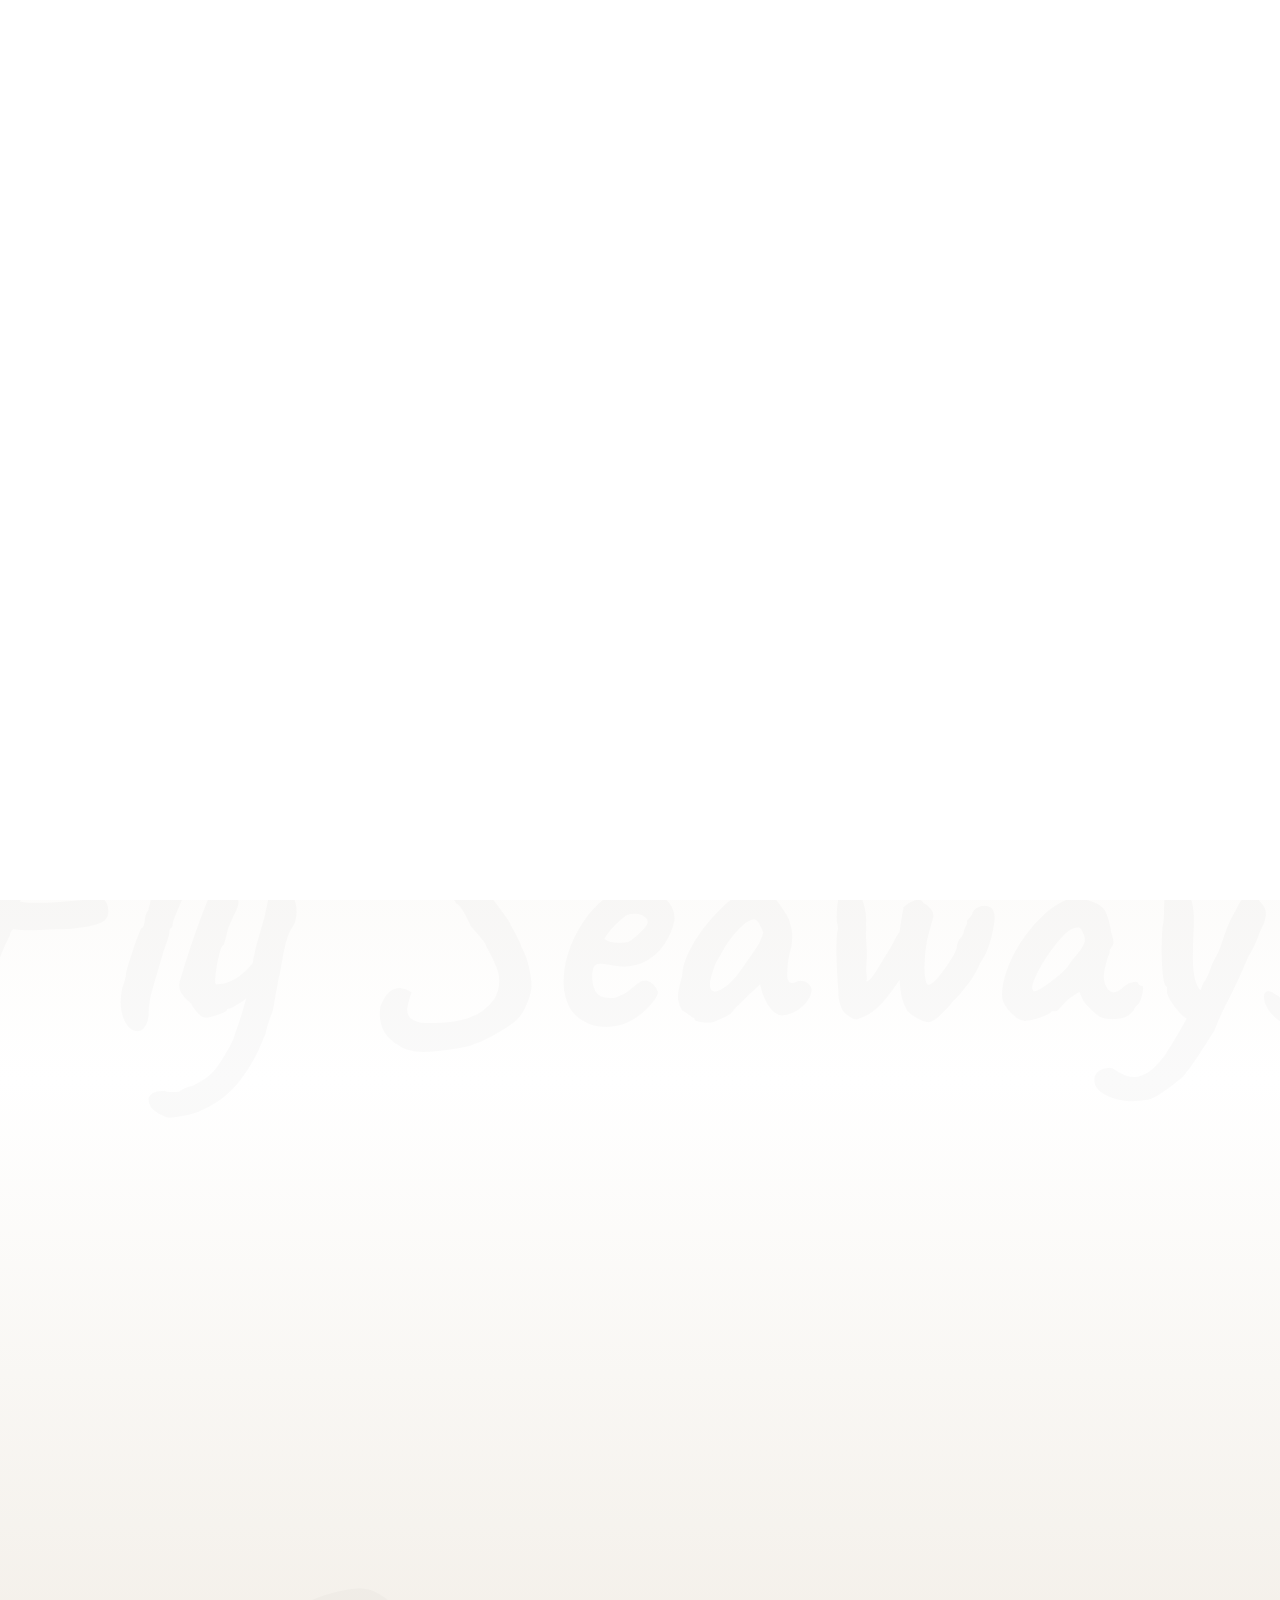
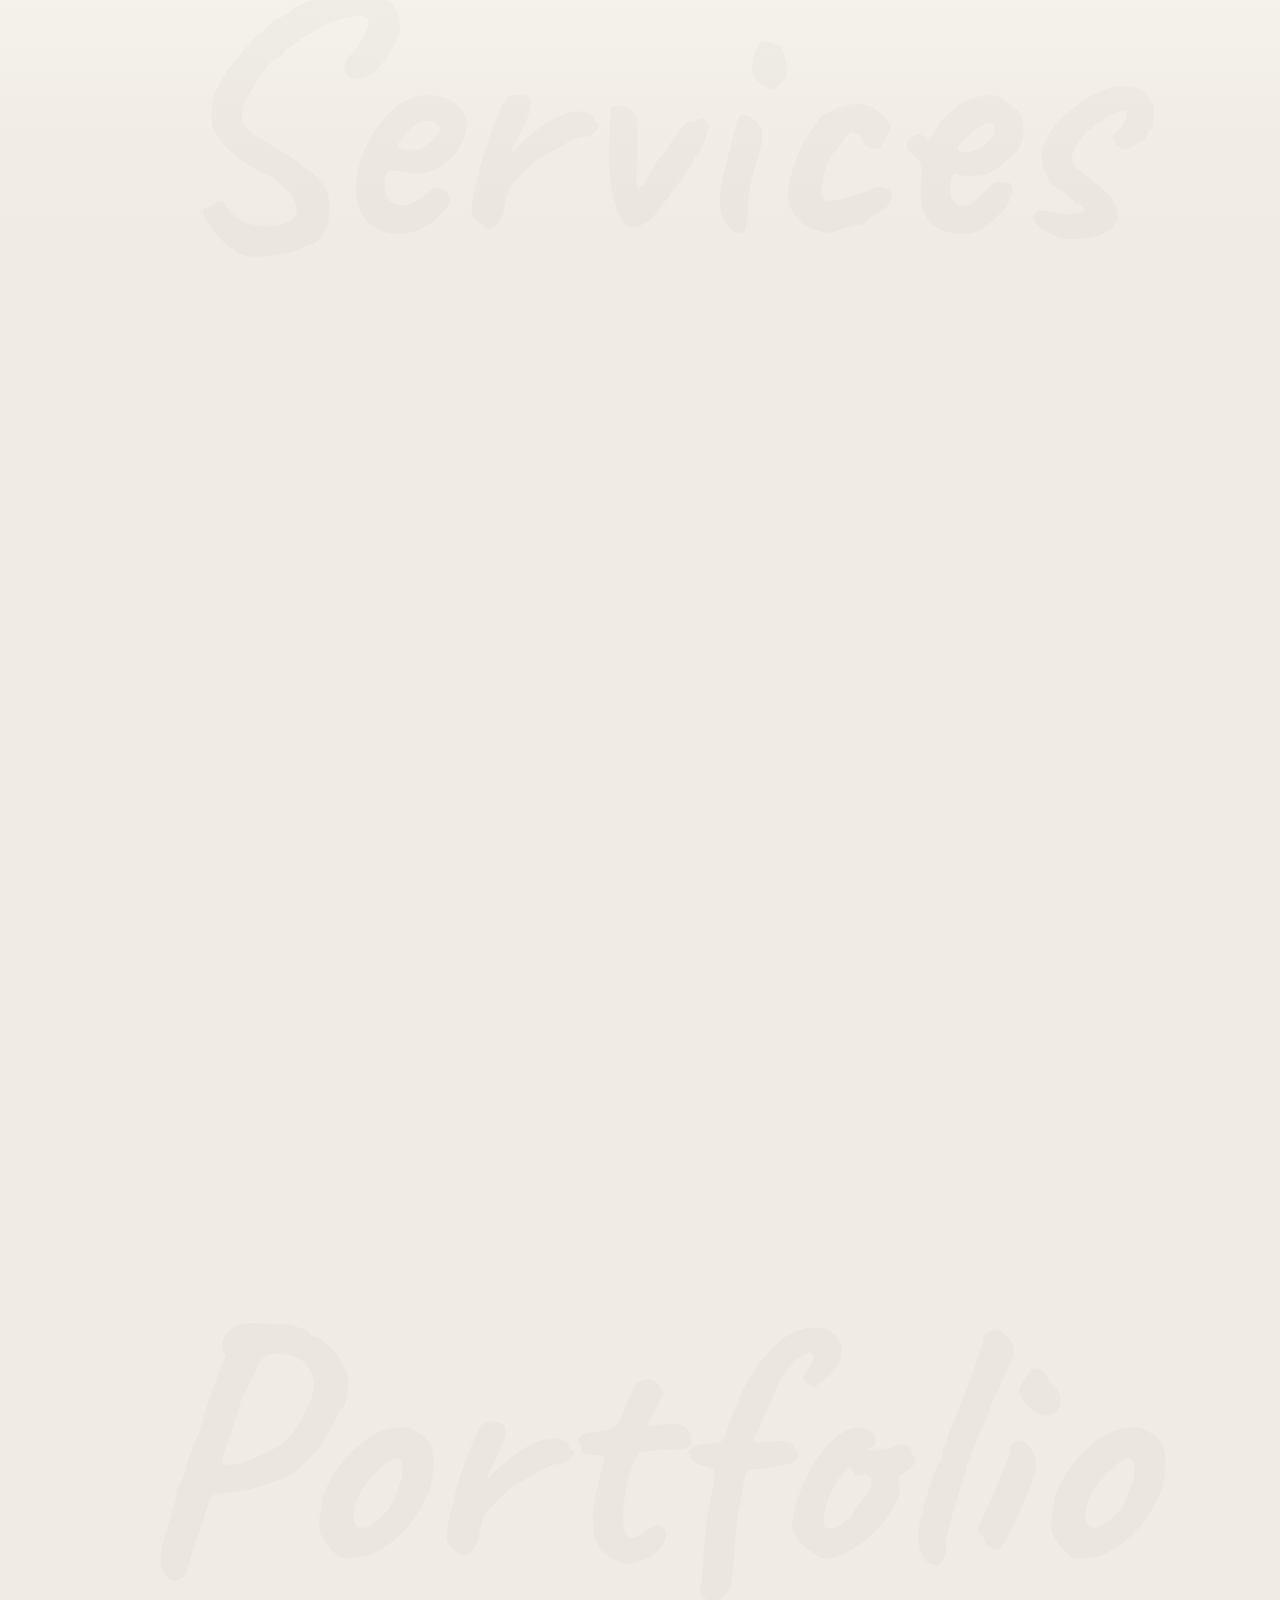
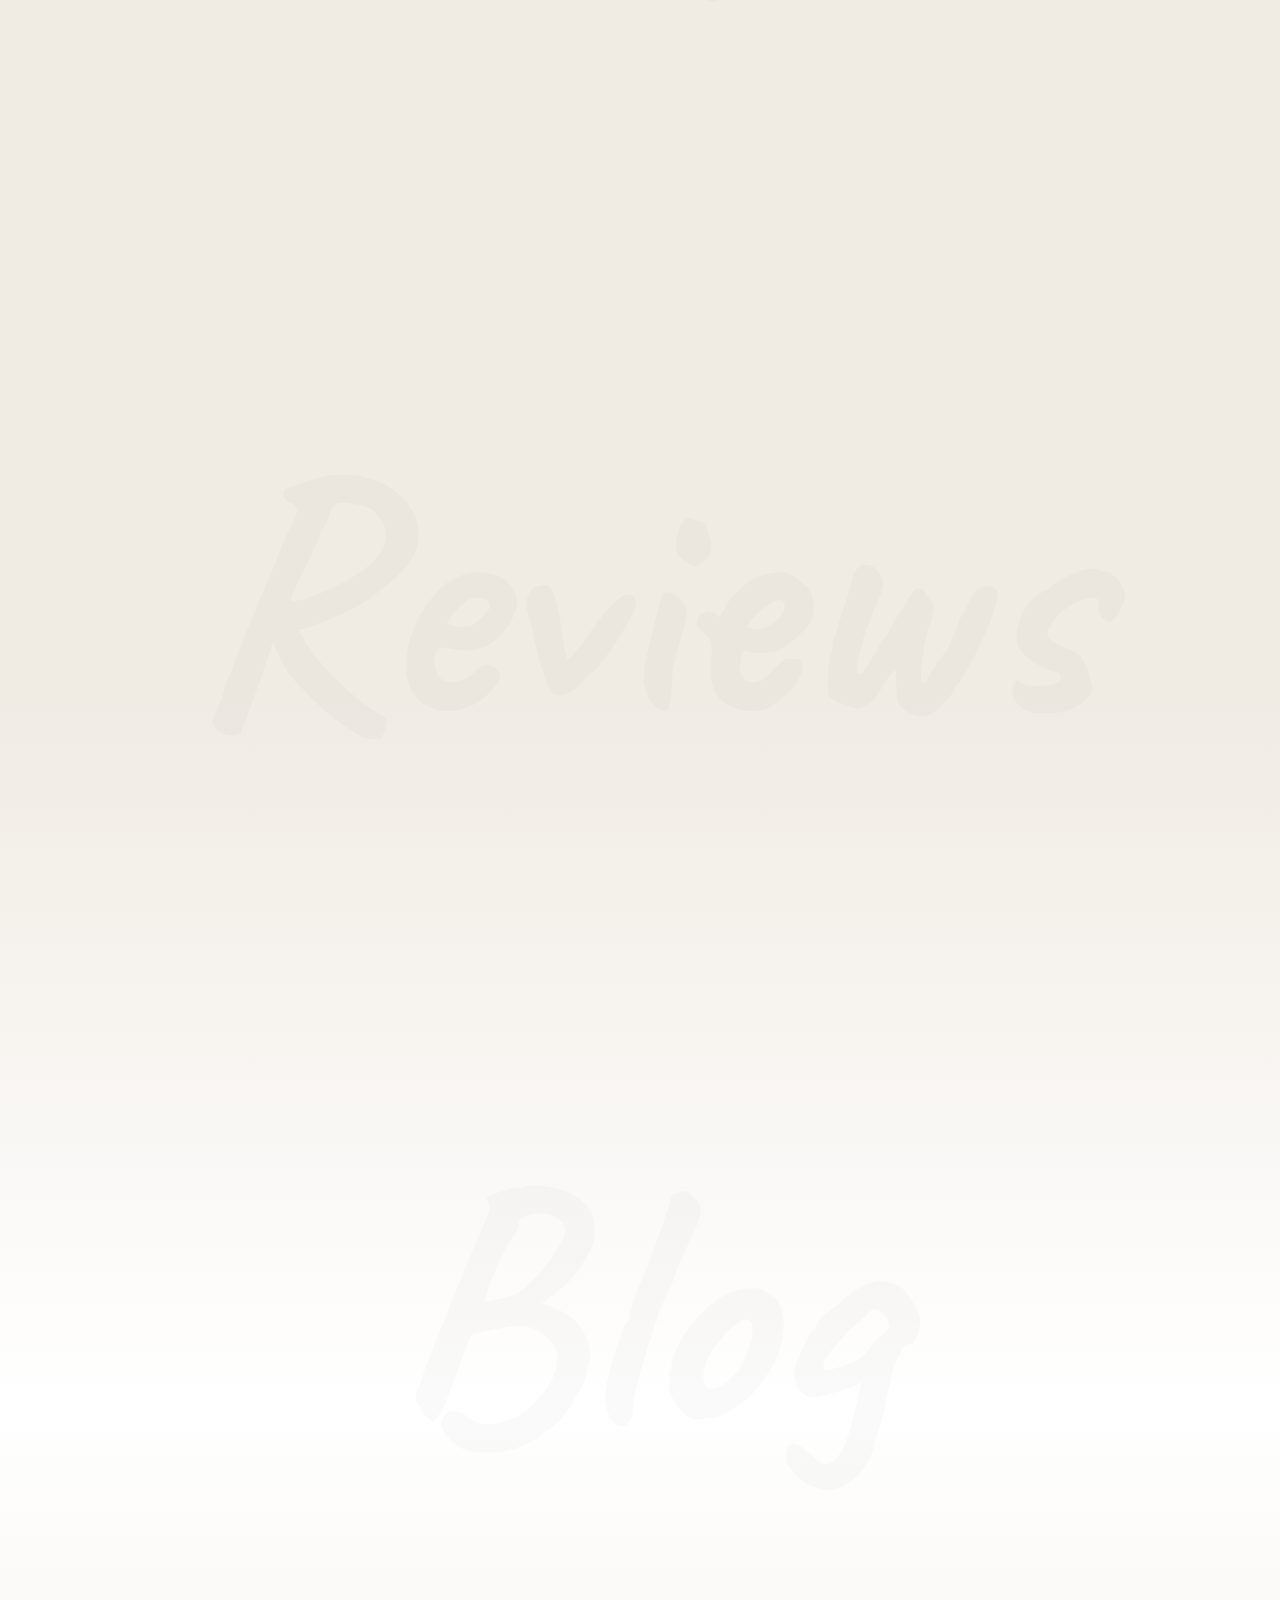
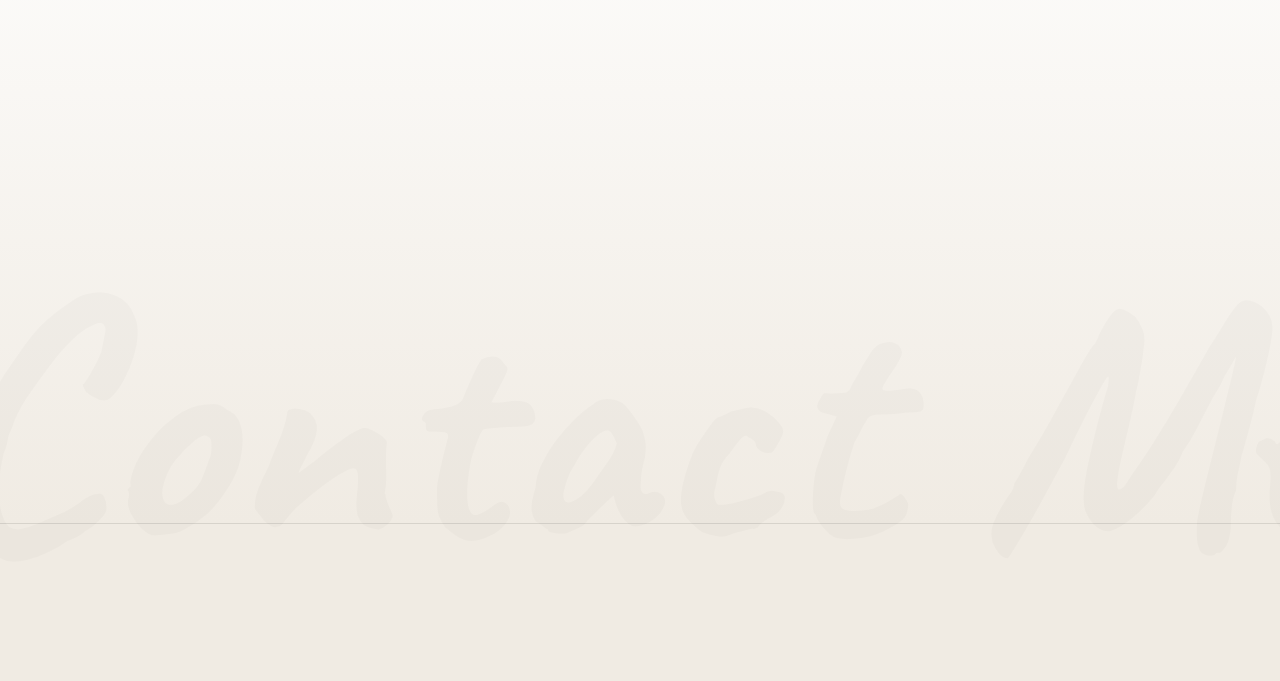
<file: index - Copy.html>
<!doctype html>
<html lang="en-US">
<head>

  <title>Fly Seaways - Ro Ro Ferry Hazira To Ghogha</title>
  <meta http-equiv="Content-Type" content="text/html; charset=utf-8">
  <meta http-equiv="X-UA-Compatible" content="IE=edge">
  <meta name="viewport" content="width=device-width, initial-scale=1">
  <meta name="HandheldFriendly" content="true">
  <meta name="author" content="flyseaways" >

  <!-- Fonts -->
  <link rel="stylesheet" href="https://fonts.googleapis.com/css?family=Jost%3A0%2C100%3B0%2C200%3B0%2C300%3B0%2C400%3B0%2C500%3B0%2C600%3B0%2C700%3B0%2C800%3B0%2C900%3B1%2C100%3B1%2C200%3B1%2C300%3B1%2C400%3B1%2C500%3B1%2C600%3B1%2C700%3B1%2C800%3B1%2C900%7CCaveat%3A400%3B500%3B600%3B700&#038;display=swap" type="text/css" media="all" >
  <link rel="stylesheet" href="https://fonts.googleapis.com/css?family=Roboto%3A100%2C100italic%2C200%2C200italic%2C300%2C300italic%2C400%2C400italic%2C500%2C500italic%2C600%2C600italic%2C700%2C700italic%2C800%2C800italic%2C900%2C900italic%7CRoboto+Slab%3A100%2C100italic%2C200%2C200italic%2C300%2C300italic%2C400%2C400italic%2C500%2C500italic%2C600%2C600italic%2C700%2C700italic%2C800%2C800italic%2C900%2C900italic&#038;display=auto" type="text/css" media="all" >

  <!-- CSS STYLES -->
  <link rel="stylesheet" href="assets/css/vendors/bootstrap.css" type="text/css" media="all" >
  <link rel="stylesheet" href="assets/fonts/font-awesome/css/font-awesome.css" type="text/css" media="all" >
  <link rel="stylesheet" href="assets/css/vendors/magnific-popup.css" type="text/css" media="all" >
  <link rel="stylesheet" href="assets/css/vendors/splitting.css" type="text/css" media="all" >
  <link rel="stylesheet" href="assets/css/vendors/swiper.css" type="text/css" media="all" >
  <link rel="stylesheet" href="assets/css/vendors/animate.css" type="text/css" media="all" >
  <link rel="stylesheet" href="assets/css/style.css" type="text/css" media="all" >
  <link rel="stylesheet" href="assets/css/dark.css" type="text/css" media="all" >

  <!-- Favicon -->
	<link rel="shortcut icon" href="favicon.png" type="image/x-icon">
	<link rel="icon" href="favicon.png" type="image/x-icon">

</head>

<body class="home light-skin">
	<div class="container-page">

		<!-- Preloader -->
		<div class="preloader">
			<div class="centrize full-width">
				<div class="vertical-center">
					<div class="spinner-logo">
						<img src="assets/images/fly-seaways-loader.gif" alt="Fly Seaways - Ro Ro Ferry Hazira To Ghogha" >
						<div class="spinner-dot"></div>
						<div class="spinner spinner-line"></div>
					</div>
				</div>
			</div>
		</div>

		<!-- Header -->
		<header class="header">
			<div class="header__builder">
        <div class="row">
          <div class="col-xs-4 col-sm-4 col-md-4 col-lg-4">

            <!-- logo -->
            <div class="logo">
              <!-- <div class="row">
                <div class="col-md-6"> -->
                  <a href="index.html">
                    <img width="228" height="38" src="assets/images/logo2.png" alt="Fly Seaways - Ro Ro Ferry Hazira To Ghogha" >
                  </a>   
                <!-- </div> -->
                <!-- <div class="col-md-6">
                  <a href="index.html">
                    <img width="228" height="38" src="assets/images/dg2new.png" alt="Fly Seaways - Ro Ro Ferry Hazira To Ghogha" >
                  </a>   
                </div> -->
              <!-- </div> -->
            </div>

          </div>
          <div class="col-xs-8 col-sm-8 col-md-8 col-lg-8 align-right">

						<!-- switcher btn -->
						<a href="index.html#" class="switcher-btn">
							<span class="sw-before">
								<svg xmlns="http://www.w3.org/2000/svg" width="23" height="23" viewBox="0 0 23 23">
									<path id="Dark_Theme" data-name="Dark Theme" fill="#000" d="M1759.46,111.076a0.819,0.819,0,0,0-.68.147,8.553,8.553,0,0,1-2.62,1.537,8.167,8.167,0,0,1-2.96.531,8.655,8.655,0,0,1-8.65-8.682,9.247,9.247,0,0,1,.47-2.864,8.038,8.038,0,0,1,1.42-2.54,0.764,0.764,0,0,0-.12-1.063,0.813,0.813,0,0,0-.68-0.148,11.856,11.856,0,0,0-6.23,4.193,11.724,11.724,0,0,0,1,15.387,11.63,11.63,0,0,0,19.55-5.553A0.707,0.707,0,0,0,1759.46,111.076Zm-4.5,6.172a10.137,10.137,0,0,1-14.29-14.145,10.245,10.245,0,0,1,3.38-2.836c-0.14.327-.29,0.651-0.41,1.006a9.908,9.908,0,0,0-.56,3.365,10.162,10.162,0,0,0,10.15,10.189,9.776,9.776,0,0,0,3.49-.62,11.659,11.659,0,0,0,1.12-.473A10.858,10.858,0,0,1,1754.96,117.248Z" transform="translate(-1737 -98)" />
								</svg>
							</span>
							<span class="sw-after">
								<svg xmlns="http://www.w3.org/2000/svg" width="22.22" height="22.313" viewBox="0 0 22.22 22.313">
									<path id="Light_Theme" data-name="Light Theme" fill="#fff" d="M1752.49,105.511a5.589,5.589,0,0,0-3.94-1.655,5.466,5.466,0,0,0-3.94,1.655,5.61,5.61,0,0,0,3.94,9.566,5.473,5.473,0,0,0,3.94-1.653,5.643,5.643,0,0,0,1.65-3.957A5.516,5.516,0,0,0,1752.49,105.511Zm-1.06,6.85a4.1,4.1,0,0,1-5.76,0,4.164,4.164,0,0,1,0-5.788A4.083,4.083,0,0,1,1751.43,112.361Zm7.47-3.662h-2.27a0.768,0.768,0,0,0,0,1.536h2.27A0.768,0.768,0,0,0,1758.9,108.7Zm-10.35,8.12a0.777,0.777,0,0,0-.76.769v2.274a0.777,0.777,0,0,0,.76.767,0.786,0.786,0,0,0,.77-0.767v-2.274A0.786,0.786,0,0,0,1748.55,116.819Zm7.85-.531-1.62-1.624a0.745,0.745,0,0,0-1.06,0,0.758,0.758,0,0,0,0,1.063l1.62,1.625a0.747,0.747,0,0,0,1.06,0A0.759,0.759,0,0,0,1756.4,116.288ZM1748.55,98.3a0.777,0.777,0,0,0-.76.768v2.273a0.778,0.778,0,0,0,.76.768,0.787,0.787,0,0,0,.77-0.768V99.073A0.786,0.786,0,0,0,1748.55,98.3Zm7.88,3.278a0.744,0.744,0,0,0-1.06,0l-1.62,1.624a0.758,0.758,0,0,0,0,1.063,0.745,0.745,0,0,0,1.06,0l1.62-1.624A0.758,0.758,0,0,0,1756.43,101.583Zm-15.96,7.116h-2.26a0.78,0.78,0,0,0-.77.768,0.76,0.76,0,0,0,.77.768h2.26A0.768,0.768,0,0,0,1740.47,108.7Zm2.88,5.965a0.745,0.745,0,0,0-1.06,0l-1.62,1.624a0.759,0.759,0,0,0,0,1.064,0.747,0.747,0,0,0,1.06,0l1.62-1.625A0.758,0.758,0,0,0,1743.35,114.664Zm0-11.457-1.62-1.624a0.744,0.744,0,0,0-1.06,0,0.758,0.758,0,0,0,0,1.063l1.62,1.624a0.745,0.745,0,0,0,1.06,0A0.758,0.758,0,0,0,1743.35,103.207Z" transform="translate(-1737.44 -98.313)" />
								</svg>
							</span>
						</a>

						<!-- menu btn -->
						<a href="index.html#" class="menu-btn">
							<span></span>
							<span></span>
						</a>

						<!-- Menu Full Overlay -->
						<div class="menu-full-overlay">
							<div class="menu-full-container">
								<div class="container">
									<div class="row">
										<div class="col-xs-12 col-sm-12 col-md-12 col-lg-12">

											<!-- menu full -->
											<div class="menu-full">
												<ul class="menu-full">
													<li class="menu-item">
														<a class="splitting-text-anim-2" data-splitting="chars" href="index.html">Home</a>
													</li>
													<!-- <li class="menu-item">
														<a class="splitting-text-anim-2" data-splitting="chars" href="index.html#services-section">Services</a>
													</li>
													<li class="menu-item">
														<a class="splitting-text-anim-2" data-splitting="chars" href="index.html#skills-section">Skills</a>
													</li>
													<li class="menu-item">
														<a class="splitting-text-anim-2" data-splitting="chars" href="index.html#works-section">Works</a>
													</li>
													<li class="menu-item">
														<a class="splitting-text-anim-2" data-splitting="chars" href="index.html#resume-section">Resume</a>
													</li>
													<li class="menu-item">
														<a class="splitting-text-anim-2" data-splitting="chars" href="index.html#testimonials-section">Testimonials</a>
													</li>
													<li class="menu-item">
														<a class="splitting-text-anim-2" data-splitting="chars" href="index.html#pricing-section">Pricing</a>
													</li>
													<li class="menu-item">
														<a class="splitting-text-anim-2" data-splitting="chars" href="index.html#blog-section">Blog</a>
													</li> -->
													<li class="menu-item">
														<a class="splitting-text-anim-2" data-splitting="chars" href="index.html#contact-section">Contact</a>
													</li>
													<!-- <li class="menu-item menu-item-has-children has-children">
														<a class="splitting-text-anim-2" data-splitting="chars">Pages</a>
														<ul class="sub-menu">
															<li class="menu-item">
																<a class="splitting-text-anim-1" data-splitting="chars" href="works-list.html">Works (List)</a>
															</li>
															<li class="menu-item">
																<a class="splitting-text-anim-1" data-splitting="chars" href="works.html">Works (Grid)</a>
															</li>
															<li class="menu-item">
																<a class="splitting-text-anim-1" data-splitting="chars" href="work-single.html">Work Single Page</a>
															</li>
															<li class="menu-item">
																<a class=" splitting-text-anim-1" data-splitting="chars" href="blog.html">Blog</a>
															</li>
															<li class="menu-item">
																<a class="splitting-text-anim-1" data-splitting="chars" href="blog-single.html">Single Post</a>
															</li>
														</ul>
													</li> -->
												</ul>
											</div>

											<!-- social -->
											<div class="menu-social-links">
												<a target="_blank" rel="nofollow" href="https://m.facebook.com/flyseaways/">
                          <i aria-hidden="true" class="fab fa-facebook"></i>
                        </a>
                        <a target="_blank" rel="nofollow" href="https://instagram.com/ro_ro_ferry_flyseaways?igshid=YmMyMTA2M2Y=">
                          <i aria-hidden="true" class="fab fa-instagram"></i>
                        </a>
											</div>

											<div class="v-line-block"><span></span></div>

										</div>
									</div>
								</div>
							</div>
							<div class="menu-overlay"></div>
						</div>

          </div>
        </div>
      </div>
    </header>

		<!-- Wrapper -->
		<div class="wrapper">

      <!-- Section - Hero Started -->
			<section class="lui-section lui-section-hero lui-gradient-top" id="started-section">
  			<div class="container">

          <!-- Hero Started -->
          <div class="lui-started v-line v-line-left">
    				<div class="section hero-started">
    					<div class="content scrolla-element-anim-1 scroll-animate" data-animate="active">
    						<div class="titles">
    							<div class="lui-subtitle">
    								<span> <b>Ghogha to Hazira </b>
    								</span>     							</div>
    							<h1 class="title splitting-text-anim-1 scroll-animate" data-splitting="chars" data-animate="active">
    								<span>
    									<b>Fly</b> Seaways </span>
    							</h1>
    							<div class="label lui-subtitle"><strong>Experience Fast and Convenient Travel with
                    Ro-Ro Ferry in Gujarat.</strong>
    							</div>
                  
                  
    						</div>
    						<div class="description">
                  <strong>We are Fly Seaways Official Partner of DG Seaconnect Ferry. Book Your Ticket With us.</strong>
                  <div class="row">
                    <div class="col-md-6">
                      <a href="index.html">
                        <img width="150"  src="assets/images/dg2new.png" alt="FlySeaways.com" >
                      </a>   
                    </div>
                  </div>
    							<div>
    								<p>We have got some great customer service with some incredible
                      price points, You don’t believe it? See it for yourself.</p>
    							</div>
    							<div class="social-links">
                    <a target="_blank" rel="nofollow" href="https://m.facebook.com/flyseaways/">
                      <i aria-hidden="true" class="fab fa-facebook"></i>
                    </a>
                    <a target="_blank" rel="nofollow" href="https://instagram.com/ro_ro_ferry_flyseaways?igshid=YmMyMTA2M2Y=">
                      <i aria-hidden="true" class="fab fa-instagram"></i>
                    </a>
    							</div>
    						</div>
    						<div class="bts">
    							<a href="tel:8401804951" class="btn">
    								<span>Book Now</span>
    							</a>
    							<a href="tel:8401804951" class="btn-lnk"> Click Here for booking </a>
    						</div>
    					</div>
    					<div class="slide scrolla-element-anim-1 scroll-animate" data-animate="active">
    						<img decoding="async" src="assets/images/banner.png" alt="&lt;b&gt;Zoé&lt;/b&gt; Miller" >
    						<span class="circle circle-1"></span>
    						<span class="circle img-1" style="background-image: url(assets/images/pat-1.png);"></span>
    						<span class="circle img-2" style="background-image: url(assets/images/pat-2.png);"></span>
    						<span class="circle img-3" style="background-image: url(assets/images/pat-2.png);"></span>
    						<div class="info-list">
    							<ul>
    								<li>
    									<span class="num">100% <strong></strong>
    									</span>
    									<span class="value">Reliable<br><strong>Service</strong>
    									</span>
    								</li>
    								<li>
    									<span class="num">100000+</span>
    									<span class="value">Happy <strong>Customers</strong>
    									</span>
    								</li>
    							</ul>
    						</div>
    					</div>
    				</div>
            <div class="lui-bgtitle">
              <span> Fly Seaways </span>
            </div>
          </div>

        </div>
			</section>

      <!-- Section - Services -->
			<section class="lui-section lui-gradient-bottom" id="services-section">

        <!-- Heading -->
        <div class="lui-heading">
          <div class="container">

  					<div class="m-titles align-center">
  						<h2 class="m-title splitting-text-anim-1 scroll-animate" data-splitting="words" data-animate="active">
  							<span> Ships Available For Travel </span>
  						</h2>
  						<div class="m-subtitle splitting-text-anim-1 scroll-animate" data-splitting="words" data-animate="active">
  							<span> <b>Ships</b> </span>
  						</div>
  					</div>

          </div>
				</div>

        <!-- Services -->
				<div class="v-line v-line-right">
          <div class="container">

  					<div class="swiper-container js-services scrolla-element-anim-1 scroll-animate" data-animate="active">
  						<div class="swiper-wrapper">
  							<div class="swiper-slide">
  								<div class="services-item">
  									<div class="lui-subtitle">
  										<span> HAZIRA TO GHOGHA & GHOGHA TO HAZIRA</span>
  									</div>
  									<div class="icon">
                      <div class="row">
                        <div class="col-md-6">
                          <img width="228" src="assets/images/logo2.png" alt="flyseaways.com" ></div>
                        <div class="col-md-6">
                          <img width="100"  src="assets/images/dg2new.png" alt="flyseaways.com" >
                        </div>
                      </div>
                    </div>

  									<h5 class="lui-title">
  										<span> VOYAGE EXPRESS </span>
  									</h5>
  									<div class="lui-text">
  										<div> In this ship you Can Travel With Bike, Car, Truck or any road vehicle classic and comfortable seating, Enjoy Cafe, Gamezone, Awesome Deck View. </div>
  									</div>
                    <a href="tel:+919723212199" class="btn btn-solid">
                      <span>Book Now</span>
                    </a>
  									<div class="image" style="background-image: url(assets/images/pat-2.png);"></div>
  								</div>
  							</div>
                <div class="swiper-slide">
  								<div class="services-item">
  									<div class="lui-subtitle">
  										<span> HAZIRA TO GHOGHA & GHOGHA TO HAZIRA</span>
  									</div>
  									<div class="icon">
                      <div class="row">
                        <div class="col-md-6">
                          <img width="228" src="assets/images/logo2.png" alt="flyseaways.com" ></div>
                        <div class="col-md-6">
                          <img width="100"  src="assets/images/dg2new.png" alt="flyseaways.com" >
                        </div>
                      </div>
                    </div>
  									<h5 class="lui-title">
  										<span> VOYAGE SYMPHONY </span>
  									</h5>
  									<div class="lui-text">
  										<div> In this ship you Can Travel With Bike, Car, Truck or any road vehicle classic and comfortable seating, Enjoy Cafe, Gamezone, Awesome Deck View. </div>
  									</div>
  									<a href="tel:+919723212199" class="btn btn-solid">
                      <span>Book Now</span>
                    </a>
  									<div class="image" style="background-image: url(assets/images/pat-2.png);"></div>
  								</div>
  							</div>
  						</div>
  						<div class="swiper-pagination"></div>
  					</div>

						<div class="lui-bgtitle">
							<span> Services </span>
						</div>

					</div>
				</div>

      </section>

      <!-- Section - Works -->
			<section class="lui-section lui-gradient-center" id="works-section">

        <!-- Heading -->
        <div class="lui-heading">
          <div class="container">

            <div class="m-titles align-center">
              <h2 class="m-title splitting-text-anim-1 scroll-animate" data-splitting="words" data-animate="active">
                <span> Portfolio And Gallery </span>
              </h2>
              <div class="m-subtitle splitting-text-anim-1 scroll-animate" data-splitting="words" data-animate="active">
                <span> my <b>Cases</b>
                </span>
              </div>
            </div>

          </div>
				</div>

        <!-- Works -->
				<div class="v-line v-line-right">
          <div class="container">

            <div class="works-box">
              <div class="filter-links scrolla-element-anim-1 scroll-animate" data-animate="active">
                <a href="index.html#" class="lui-subtitle active" data-href=".works-col"> All </a>
                <a href="index.html#" class="lui-subtitle" data-href=".sorting-ui-ux-design"> Ships</a>
                <a href="index.html#" class="lui-subtitle" data-href=".sorting-photo"> Events </a>
                <a href="index.html#" class="lui-subtitle" data-href=".sorting-development"> Facilities </a>
                <a href="index.html#" class="lui-subtitle" data-href=".sorting-branding"> Passenger Seating </a>
              </div>
              <div class="works-items works-masonry-items row">
                <div class="works-col col-xs-12 col-sm-12 col-md-12 col-lg-12 sorting-branding sorting-photo ">
                  <div class="works-item scrolla-element-anim-1 scroll-animate" data-animate="active">
                    <div class="image">
                      <div class="img">
                        <a href="work-single.html">
                          <img decoding="async" src="assets/images/work4.jpeg" alt="Zorro" >
                          <span class="overlay"></span>
                        </a>
                      </div>
                    </div>
                    <div class="desc">
                      <span class="category"> Branding, Photography </span>
                      <h5 class="name">
                        <a href="work-single.html">Zorro</a>
                      </h5>
                      <div class="text">
                        <p>Lorem ipsum dolor sit amet, consectetur adipiscing elit, sed do eiusmod tempor incididunt ut labore et dolore.</p>
                      </div>
                      <!-- <a href="work-single.html" class="lnk">See project</a> -->
                    </div>
                    <div class="bg-img" style="background-image: url(assets/images/pat-2.png);"></div>
                  </div>
                </div>
                <div class="works-col col-xs-12 col-sm-12 col-md-12 col-lg-12 sorting-branding sorting-ui-ux-design ">
                  <div class="works-item scrolla-element-anim-1 scroll-animate" data-animate="active">
                    <div class="image">
                      <div class="img">
                        <a href="work-single.html">
                          <img decoding="async" src="assets/images/work2.jpeg" alt="Gooir" >
                          <span class="overlay"></span>
                        </a>
                      </div>
                    </div>
                    <div class="desc">
                      <span class="category"> Branding, UI UX Design </span>
                      <h5 class="name">
                        <a href="work-single.html">Gooir</a>
                      </h5>
                      <div class="text">
                        <p>Lorem ipsum dolor sit amet, consectetur adipiscing elit, sed do eiusmod tempor incididunt ut labore et dolore.</p>
                      </div>
                      <!-- <a href="work-single.html" class="lnk">See project</a> -->
                    </div>
                    <div class="bg-img" style="background-image: url(assets/images/pat-2.png);"></div>
                  </div>
                </div>
                <div class="works-col col-xs-12 col-sm-12 col-md-12 col-lg-12 sorting-development sorting-ui-ux-design ">
                  <div class="works-item scrolla-element-anim-1 scroll-animate" data-animate="active">
                    <div class="image">
                      <div class="img">
                        <a href="work-single.html">
                          <img decoding="async" src="assets/images/work7.jpg" alt="Explore" >
                          <span class="overlay"></span>
                        </a>
                      </div>
                    </div>
                    <div class="desc">
                      <span class="category"> Development, UI UX Design </span>
                      <h5 class="name">
                        <a href="work-single.html">Explore</a>
                      </h5>
                      <div class="text">
                        <p>Lorem ipsum dolor sit amet, consectetur adipiscing elit, sed do eiusmod tempor incididunt ut labore et dolore.</p>
                      </div>
                      <!-- <a href="work-single.html" class="lnk">See project</a> -->
                    </div>
                    <div class="bg-img" style="background-image: url(assets/images/pat-2.png);"></div>
                  </div>
                </div>
                <div class="works-col col-xs-12 col-sm-12 col-md-12 col-lg-12 sorting-branding sorting-photo ">
                  <div class="works-item scrolla-element-anim-1 scroll-animate" data-animate="active">
                    <div class="image">
                      <div class="img">
                        <a href="work-single.html">
                          <img decoding="async" src="assets/images/work1.jpeg" alt="Mozar" >
                          <span class="overlay"></span>
                        </a>
                      </div>
                    </div>
                    <div class="desc">
                      <span class="category"> Branding, Photography </span>
                      <h5 class="name">
                        <a href="work-single.html">Mozar</a>
                      </h5>
                      <div class="text">
                        <p>Lorem ipsum dolor sit amet, consectetur adipiscing elit, sed do eiusmod tempor incididunt ut labore et dolore.</p>
                      </div>
                      <!-- <a href="work-single.html" class="lnk">See project</a> -->
                    </div>
                    <div class="bg-img" style="background-image: url(assets/images/pat-2.png);"></div>
                  </div>
                </div>
                <div class="works-col col-xs-12 col-sm-12 col-md-12 col-lg-12 sorting-development sorting-ui-ux-design ">
                  <div class="works-item scrolla-element-anim-1 scroll-animate" data-animate="active">
                    <div class="image">
                      <div class="img">
                        <a href="work-single.html">
                          <img decoding="async" src="assets/images/single8.jpg" alt="Stay Fit" >
                          <span class="overlay"></span>
                        </a>
                      </div>
                    </div>
                    <div class="desc">
                      <span class="category"> Development, UI UX Design </span>
                      <h5 class="name">
                        <a href="work-single.html">Stay Fit</a>
                      </h5>
                      <div class="text">
                        <p>Lorem ipsum dolor sit amet, consectetur adipiscing elit, sed do eiusmod tempor incididunt ut labore et dolore.</p>
                      </div>
                      <!-- <a href="work-single.html" class="lnk">See project</a> -->
                    </div>
                    <div class="bg-img" style="background-image: url(assets/images/pat-2.png);"></div>
                  </div>
                </div>
                <div class="works-col col-xs-12 col-sm-12 col-md-12 col-lg-12 sorting-development sorting-photo ">
                  <div class="works-item scrolla-element-anim-1 scroll-animate" data-animate="active">
                    <div class="image">
                      <div class="img">
                        <a href="work-single.html">
                          <img decoding="async" src="assets/images/single6.jpg" alt="Kana" >
                          <span class="overlay"></span>
                        </a>
                      </div>
                    </div>
                    <div class="desc">
                      <span class="category"> Development, Photography </span>
                      <h5 class="name">
                        <a href="work-single.html">Kana</a>
                      </h5>
                      <div class="text">
                        <p>Lorem ipsum dolor sit amet, consectetur adipiscing elit, sed do eiusmod tempor incididunt ut labore et dolore.</p>
                      </div>
                      <!-- <a href="work-single.html" class="lnk">See project</a> -->
                    </div>
                    <div class="bg-img" style="background-image: url(assets/images/pat-2.png);"></div>
                  </div>
                </div>
              </div>
              <!-- <div class="load-more-link">
                <a href="works.html" class="btn scrolla-element-anim-1 scroll-animate" data-animate="active">
                  <span>View More</span>
                </a>
              </div> -->
            </div>

            <div class="lui-bgtitle">
              <span> Portfolio </span>
            </div>

					</div>
				</div>

      </section>

     

      <!-- Section - Testimonials -->
			<section class="lui-section lui-gradient-center" id="testimonials-section">

        <!-- Heading -->
        <div class="lui-heading">
          <div class="container">

            <div class="m-titles align-center">
              <h2 class="m-title splitting-text-anim-1 scroll-animate" data-splitting="words" data-animate="active">
                <span> Testimonials </span>
              </h2>
              <div class="m-subtitle splitting-text-anim-1 scroll-animate" data-splitting="words" data-animate="active">
                <span> what <b>Customers Say</b>
                </span>
              </div>
            </div>

          </div>
				</div>

        <!-- Testimonials -->
				<div class="v-line v-line-right">
          <div class="container">

            <div class="swiper-container js-testimonials scrolla-element-anim-1 scroll-animate" data-animate="active">
              <div class="swiper-wrapper">
                <div class="swiper-slide">
                  <div class="testimonials-item">
                    <div class="image">
                      <img decoding="async" src="assets/images/testi4-2.jpg" alt="Barbara Wilson" >
                      <div class="icon">
                        <svg xmlns="http://www.w3.org/2000/svg" xmlns:xlink="http://www.w3.org/1999/xlink" width="44px" height="34px">
                          <path fill-rule="evenodd" stroke-width="2px" stroke="rgb(0, 0, 0)" fill="rgb(41, 165, 135)" d="M17.360,8.325 C15.490,5.563 11.616,4.762 8.705,6.536 C6.901,7.635 5.815,9.533 5.826,11.567 C5.828,14.854 8.637,17.516 12.101,17.515 C13.290,17.513 14.456,17.192 15.460,16.587 C14.967,17.975 14.049,19.457 12.537,20.942 C11.934,21.533 11.951,22.476 12.574,23.048 C13.198,23.619 14.192,23.604 14.794,23.012 C20.384,17.515 19.658,11.539 17.360,8.333 L17.360,8.325 ZM32.407,8.325 C30.538,5.563 26.663,4.762 23.752,6.536 C21.949,7.635 20.863,9.533 20.873,11.567 C20.875,14.854 23.685,17.516 27.148,17.515 C28.338,17.513 29.503,17.192 30.508,16.587 C30.015,17.975 29.097,19.457 27.585,20.942 C26.982,21.533 26.999,22.476 27.622,23.048 C28.245,23.619 29.239,23.604 29.842,23.012 C35.432,17.515 34.706,11.539 32.407,8.333 L32.407,8.325 Z" />
                        </svg>
                      </div>
                    </div>
                    <div class="text lui-text">
                      <div>
                        <p>Lorem ipsum dolor sit amet, consectetur adipiscing elit, sed do eiusmod tempor incididunt ut labore et dolore magna aliqua.</p>
                      </div>
                    </div>
                    <div class="info">
                      <h6 class="name">
                        <span>Barbara Wilson</span>
                      </h6>
                      <div class="author">
                        <span>CEO Company</span>
                      </div>
                    </div>
                    <div class="bg-img" style="background-image: url(assets/images/pat-2.png);"></div>
                  </div>
                </div>
                <div class="swiper-slide">
                  <div class="testimonials-item">
                    <div class="image">
                      <img decoding="async" src="assets/images/testi4-1.jpg" alt="Charlie Smith" >
                      <div class="icon">
                        <svg xmlns="http://www.w3.org/2000/svg" xmlns:xlink="http://www.w3.org/1999/xlink" width="44px" height="34px">
                          <path fill-rule="evenodd" stroke-width="2px" stroke="rgb(0, 0, 0)" fill="rgb(41, 165, 135)" d="M17.360,8.325 C15.490,5.563 11.616,4.762 8.705,6.536 C6.901,7.635 5.815,9.533 5.826,11.567 C5.828,14.854 8.637,17.516 12.101,17.515 C13.290,17.513 14.456,17.192 15.460,16.587 C14.967,17.975 14.049,19.457 12.537,20.942 C11.934,21.533 11.951,22.476 12.574,23.048 C13.198,23.619 14.192,23.604 14.794,23.012 C20.384,17.515 19.658,11.539 17.360,8.333 L17.360,8.325 ZM32.407,8.325 C30.538,5.563 26.663,4.762 23.752,6.536 C21.949,7.635 20.863,9.533 20.873,11.567 C20.875,14.854 23.685,17.516 27.148,17.515 C28.338,17.513 29.503,17.192 30.508,16.587 C30.015,17.975 29.097,19.457 27.585,20.942 C26.982,21.533 26.999,22.476 27.622,23.048 C28.245,23.619 29.239,23.604 29.842,23.012 C35.432,17.515 34.706,11.539 32.407,8.333 L32.407,8.325 Z" />
                        </svg>
                      </div>
                    </div>
                    <div class="text lui-text">
                      <div>
                        <p>Lorem ipsum dolor sit amet, consectetur adipiscing elit, sed do eiusmod tempor incididunt ut labore et dolore magna aliqua.</p>
                      </div>
                    </div>
                    <div class="info">
                      <h6 class="name">
                        <span>Charlie Smith</span>
                      </h6>
                      <div class="author">
                        <span>Designer</span>
                      </div>
                    </div>
                    <div class="bg-img" style="background-image: url(assets/images/pat-2.png);"></div>
                  </div>
                </div>
                <div class="swiper-slide">
                  <div class="testimonials-item">
                    <div class="image">
                      <img decoding="async" src="assets/images/testi4-4.jpg" alt="Roy Wang" >
                      <div class="icon">
                        <svg xmlns="http://www.w3.org/2000/svg" xmlns:xlink="http://www.w3.org/1999/xlink" width="44px" height="34px">
                          <path fill-rule="evenodd" stroke-width="2px" stroke="rgb(0, 0, 0)" fill="rgb(41, 165, 135)" d="M17.360,8.325 C15.490,5.563 11.616,4.762 8.705,6.536 C6.901,7.635 5.815,9.533 5.826,11.567 C5.828,14.854 8.637,17.516 12.101,17.515 C13.290,17.513 14.456,17.192 15.460,16.587 C14.967,17.975 14.049,19.457 12.537,20.942 C11.934,21.533 11.951,22.476 12.574,23.048 C13.198,23.619 14.192,23.604 14.794,23.012 C20.384,17.515 19.658,11.539 17.360,8.333 L17.360,8.325 ZM32.407,8.325 C30.538,5.563 26.663,4.762 23.752,6.536 C21.949,7.635 20.863,9.533 20.873,11.567 C20.875,14.854 23.685,17.516 27.148,17.515 C28.338,17.513 29.503,17.192 30.508,16.587 C30.015,17.975 29.097,19.457 27.585,20.942 C26.982,21.533 26.999,22.476 27.622,23.048 C28.245,23.619 29.239,23.604 29.842,23.012 C35.432,17.515 34.706,11.539 32.407,8.333 L32.407,8.325 Z" />
                        </svg>
                      </div>
                    </div>
                    <div class="text lui-text">
                      <div>
                        <p>Lorem ipsum dolor sit amet, consectetur adipiscing elit, sed do eiusmod tempor incididunt ut labore et dolore magna aliqua.</p>
                      </div>
                    </div>
                    <div class="info">
                      <h6 class="name">
                        <span>Roy Wang</span>
                      </h6>
                      <div class="author">
                        <span>Manager GYM</span>
                      </div>
                    </div>
                    <div class="bg-img" style="background-image: url(assets/images/pat-2.png);"></div>
                  </div>
                </div>
                <div class="swiper-slide">
                  <div class="testimonials-item">
                    <div class="image">
                      <img decoding="async" src="assets/images/testi4-3.jpg" alt="Jennifer Smith" >
                      <div class="icon">
                        <svg xmlns="http://www.w3.org/2000/svg" xmlns:xlink="http://www.w3.org/1999/xlink" width="44px" height="34px">
                          <path fill-rule="evenodd" stroke-width="2px" stroke="rgb(0, 0, 0)" fill="rgb(41, 165, 135)" d="M17.360,8.325 C15.490,5.563 11.616,4.762 8.705,6.536 C6.901,7.635 5.815,9.533 5.826,11.567 C5.828,14.854 8.637,17.516 12.101,17.515 C13.290,17.513 14.456,17.192 15.460,16.587 C14.967,17.975 14.049,19.457 12.537,20.942 C11.934,21.533 11.951,22.476 12.574,23.048 C13.198,23.619 14.192,23.604 14.794,23.012 C20.384,17.515 19.658,11.539 17.360,8.333 L17.360,8.325 ZM32.407,8.325 C30.538,5.563 26.663,4.762 23.752,6.536 C21.949,7.635 20.863,9.533 20.873,11.567 C20.875,14.854 23.685,17.516 27.148,17.515 C28.338,17.513 29.503,17.192 30.508,16.587 C30.015,17.975 29.097,19.457 27.585,20.942 C26.982,21.533 26.999,22.476 27.622,23.048 C28.245,23.619 29.239,23.604 29.842,23.012 C35.432,17.515 34.706,11.539 32.407,8.333 L32.407,8.325 Z" />
                        </svg>
                      </div>
                    </div>
                    <div class="text lui-text">
                      <div>
                        <p>Lorem ipsum dolor sit amet, consectetur adipiscing elit, sed do eiusmod tempor incididunt ut labore et dolore magna aliqua.</p>
                      </div>
                    </div>
                    <div class="info">
                      <h6 class="name">
                        <span>Jennifer Smith</span>
                      </h6>
                      <div class="author">
                        <span>CEO &amp; Founder</span>
                      </div>
                    </div>
                    <div class="bg-img" style="background-image: url(assets/images/pat-2.png);"></div>
                  </div>
                </div>
                <div class="swiper-slide">
                  <div class="testimonials-item">
                    <div class="image">
                      <img decoding="async" src="assets/images/testi4-5.jpg" alt="Paul Freeman" >
                      <div class="icon">
                        <svg xmlns="http://www.w3.org/2000/svg" xmlns:xlink="http://www.w3.org/1999/xlink" width="44px" height="34px">
                          <path fill-rule="evenodd" stroke-width="2px" stroke="rgb(0, 0, 0)" fill="rgb(41, 165, 135)" d="M17.360,8.325 C15.490,5.563 11.616,4.762 8.705,6.536 C6.901,7.635 5.815,9.533 5.826,11.567 C5.828,14.854 8.637,17.516 12.101,17.515 C13.290,17.513 14.456,17.192 15.460,16.587 C14.967,17.975 14.049,19.457 12.537,20.942 C11.934,21.533 11.951,22.476 12.574,23.048 C13.198,23.619 14.192,23.604 14.794,23.012 C20.384,17.515 19.658,11.539 17.360,8.333 L17.360,8.325 ZM32.407,8.325 C30.538,5.563 26.663,4.762 23.752,6.536 C21.949,7.635 20.863,9.533 20.873,11.567 C20.875,14.854 23.685,17.516 27.148,17.515 C28.338,17.513 29.503,17.192 30.508,16.587 C30.015,17.975 29.097,19.457 27.585,20.942 C26.982,21.533 26.999,22.476 27.622,23.048 C28.245,23.619 29.239,23.604 29.842,23.012 C35.432,17.515 34.706,11.539 32.407,8.333 L32.407,8.325 Z" />
                        </svg>
                      </div>
                    </div>
                    <div class="text lui-text">
                      <div>
                        <p>Lorem ipsum dolor sit amet, consectetur adipiscing elit, sed do eiusmod tempor incididunt ut labore et dolore magna aliqua.</p>
                      </div>
                    </div>
                    <div class="info">
                      <h6 class="name">
                        <span>Paul Freeman</span>
                      </h6>
                      <div class="author">
                        <span>Photographer</span>
                      </div>
                    </div>
                    <div class="bg-img" style="background-image: url(assets/images/pat-2.png);"></div>
                  </div>
                </div>
              </div>
              <div class="swiper-pagination"></div>
            </div>

            <div class="lui-bgtitle">
              <span> Reviews </span>
            </div>

					</div>
				</div>

      </section>

      <!-- Section - Blog -->
			<section class="lui-section lui-gradient-top" id="blog-section">

        <!-- Heading -->
        <div class="lui-heading">
          <div class="container">

            <div class="m-titles align-center">
              <h2 class="m-title splitting-text-anim-1 scroll-animate" data-splitting="words" data-animate="active">
                <span> Latest Blog </span>
              </h2>
              <div class="m-subtitle splitting-text-anim-1 scroll-animate" data-splitting="words" data-animate="active">
                <span> my <b>Articles and Advice</b>
                </span>
              </div>
            </div>

          </div>
				</div>

        <!-- Archive -->
				<div class="v-line v-line-right">
          <div class="container">

            <div class="blog-items row">
              <div class="col-xs-12 col-sm-6 col-md-6 col-lg-6">
                <div class="archive-item scrolla-element-anim-1 scroll-animate" data-animate="active">
                  <div class="image">
                    <a href="blog-single.html">
                      <img decoding="async" src="assets/images/single7.jpg" alt="The Main Thing For The Designer" >
                    </a>
                  </div>
                  <div class="desc">
                    <div class="category lui-subtitle">
                      <span>October 31, 2022</span>
                    </div>
                    <h5 class="lui-title">
                      <a href="blog-single.html">The Main Thing For The Designer</a>
                    </h5>
                    <div class="lui-text">
                      <p>Vivamus interdum suscipit lacus. Nunc ultrices accumsan mattis. Aliquam vel sem vel velit efficitur malesuada. Donec arcu lacus, ornare eget&#8230; </p>
                      <div class="readmore">
                        <!-- <a href="blog-single.html" class="lnk">Read more</a> -->
                      </div>
                    </div>
                  </div>
                </div>
              </div>
              <div class="col-xs-12 col-sm-6 col-md-6 col-lg-6">
                <div class="archive-item scrolla-element-anim-1 scroll-animate" data-animate="active">
                  <div class="image">
                    <a href="blog-single.html">
                      <img decoding="async" src="assets/images/blog-4-scaled-1.jpg" alt="Follow Your Own Design Process" >
                    </a>
                  </div>
                  <div class="desc">
                    <div class="category lui-subtitle">
                      <span>October 31, 2022</span>
                    </div>
                    <h5 class="lui-title">
                      <a href="blog-single.html">Follow Your Own Design Process</a>
                    </h5>
                    <div class="lui-text">
                      <p>Vivamus interdum suscipit lacus. Nunc ultrices accumsan mattis. Aliquam vel sem vel velit efficitur malesuada. Donec arcu lacus, ornare eget&#8230; </p>
                      <div class="readmore">
                        <!-- <a href="blog-single.html" class="lnk">Read more</a> -->
                      </div>
                    </div>
                  </div>
                </div>
              </div>
              <div class="col-xs-12 col-sm-6 col-md-6 col-lg-6">
                <div class="archive-item scrolla-element-anim-1 scroll-animate" data-animate="active">
                  <div class="image">
                    <a href="blog-single.html">
                      <img decoding="async" src="assets/images/blog-2.jpg" alt="Usability Secrets to Create Better Interfaces" >
                    </a>
                  </div>
                  <div class="desc">
                    <div class="category lui-subtitle">
                      <span>November 28, 2021</span>
                    </div>
                    <h5 class="lui-title">
                      <a href="blog-single.html">Usability Secrets to Create Better Interfaces</a>
                    </h5>
                    <div class="lui-text">
                      <p>Vivamus interdum suscipit lacus. Nunc ultrices accumsan mattis. Aliquam vel sem vel velit efficitur malesuada. Donec arcu lacus, ornare eget&#8230; </p>
                      <div class="readmore">
                        <!-- <a href="blog-single.html" class="lnk">Read more</a> -->
                      </div>
                    </div>
                  </div>
                </div>
              </div>
            </div>

            <!-- <div class="load-more">
              <a href="blog.html" class="btn scrolla-element-anim-1 scroll-animate" data-animate="active">
                <span>View Blog</span>
              </a>
            </div> -->

            <div class="lui-bgtitle">
              <span> Blog </span>
            </div>

					</div>
				</div>

      </section>

      <!-- Section - Contacts -->
			<section class="lui-section lui-gradient-bottom" id="contact-section">

        <!-- Heading -->
        <div class="lui-heading">
          <div class="container">

            <div class="m-titles align-center">
              <h2 class="m-title splitting-text-anim-1 scroll-animate" data-splitting="words" data-animate="active">
                <span> Contact Me </span>
              </h2>
              <div class="m-subtitle splitting-text-anim-1 scroll-animate" data-splitting="words" data-animate="active">
                <span> Let’s <b>Talk About Service Or Any Inquiry</b>
                </span>
              </div>
            </div>

          </div>
				</div>

        <!-- Contact -->
				<div class="lui-contacts v-line v-line-left">
          <div class="container">

            <div class="row">
              <div class="col-xs-12 col-sm-12 col-md-5 col-lg-5">

                <div class="numbers-items">
                  <div class="numbers-item scrolla-element-anim-1 scroll-animate" data-animate="active">
                    <div class="icon">
                      <i aria-hidden="true" class="far fa-map"></i>
                    </div>
                    <div class="title">
                      <span> Address </span>
                    </div>
                    <div class="lui-text">
                      <span>Ghogha Gujarat 364110 </span>
                    </div>
                  </div>
                  <div class="numbers-item scrolla-element-anim-1 scroll-animate" data-animate="active">
                    <div class="icon">
                      <i aria-hidden="true" class="far fa-user"></i>
                    </div>
                    <div class="title">
                      <span> Service </span>
                    </div>
                    <div class="lui-text">
                      <span> Available Right Now </span>
                    </div>
                  </div>
                  <div class="numbers-item scrolla-element-anim-1 scroll-animate" data-animate="active">
                    <div class="icon">
                      <i aria-hidden="true" class="far fa-envelope"></i>
                    </div>
                    <div class="title">
                      <span> Email </span>
                    </div>
                    <div class="lui-text">
                      <span> <a href="mailto:flyseaways@gmail.com">flyseaways@gmail.com</a> </span>
                    </div>
                  </div>
                  <div class="numbers-item scrolla-element-anim-1 scroll-animate" data-animate="active">
                    <div class="icon">
                      <i aria-hidden="true" class="far fa-address-book"></i>
                    </div>
                    <div class="title">
                      <span> Phone </span>
                    </div>
                    <div class="lui-text">
                      <span> <a href="tel:+919723212199">+919723212199</a> </span>
                    </div>
                  </div>
                </div>

              </div>
              <div class="col-xs-12 col-sm-12 col-md-7 col-lg-7">

                <div class="contacts-form scrolla-element-anim-1 scroll-animate" data-animate="active">
                  <div class="bg-img" style="background-image: url(assets/images/pat-1.png);"></div>
                  <div class="contacts-form">
                    <form id="cform" method="post">
                      <div class="row">
                        <div class="col-xs-12 col-sm-6 col-md-6 col-lg-6">
                          <div class="group">
                            <label>
                              Your Full Name <b>*</b>
                              <input type="text" name="name" >
                            </label>
                          </div>
                        </div>
                        <div class="col-xs-12 col-sm-6 col-md-6 col-lg-6">
                          <div class="group">
                            <label>
                              Your Email Address <b>*</b>
                              <input type="email" name="email" >
                            </label>
                          </div>
                        </div>
                        <div class="col-xs-12 col-sm-12 col-md-12 col-lg-12">
                          <div class="group">
                            <label>
                              Your Subject <b>*</b>
                              <input type="text" name="subject" >
                            </label>
                          </div>
                        </div>
                        <div class="col-xs-12 col-sm-12 col-md-12 col-lg-12">
                          <div class="group">
                            <label>
                              Your Message <b>*</b>
                              <textarea name="message"></textarea>
                            </label>
                          </div>
                        </div>
                        <div class="col-xs-12 col-sm-12 col-md-12 col-lg-12 align-right">
                          <div class="terms-label">* Accept the terms and conditions.</div>
                          <a href="index.html#" class="btn" onclick="$('#cform').submit(); return false;">
                            <span>Send Message</span>
                          </a>
                        </div>
                      </div>
                    </form>
                    <div class="alert-success" style="display: none;">
                      <p>Thanks, your message is sent successfully.</p>
                    </div>
                  </div>

                </div>

              </div>
            </div>

            <div class="lui-bgtitle">
              <span> Contact Me </span>
            </div>

					</div>
				</div>

      </section>

		</div>

		<!-- Footer -->
		<div class="footer">
			<div class="footer__builder">
        <div class="container">
          <div class="row">
            <div class="col-xs-12 col-sm-12 col-md-4 col-lg-4">

              <div class="social-links scrolla-element-anim-1 scroll-animate" data-animate="active">
                <a target="_blank" rel="nofollow" href="https://m.facebook.com/flyseaways/">
                  <i aria-hidden="true" class="fab fa-facebook"></i>
                </a>
                <a target="_blank" rel="nofollow" href="https://instagram.com/ro_ro_ferry_flyseaways?igshid=YmMyMTA2M2Y=">
                  <i aria-hidden="true" class="fab fa-instagram"></i>
                </a>
                <!-- <a target="_blank" rel="nofollow" href="http://behance.com">
                  <i aria-hidden="true" class="fab fa-behance"></i>
                </a> -->
              </div>

            </div>
            <div class="col-xs-12 col-sm-12 col-md-4 col-lg-4">

              <div class="copyright-text align-center scrolla-element-anim-1 scroll-animate" data-animate="active">
                © 2023 <strong>Flyseaways.com</strong>. All rights reserved
              </div>

            </div>
            <div class="col-xs-12 col-sm-12 col-md-4 col-lg-4">

              <!-- <div class="copyright-text align-right scrolla-element-anim-1 scroll-animate" data-animate="active">
                Developed by <strong>flyseaways</strong>
              </div> -->

            </div>
          </div>
        </div>
			</div>
		</div>

	</div>

	<!-- cursor -->
	<div class="cursor"></div>

  <script src="assets/js/jquery.min.js"></script>
  <script src="assets/js/jquery.validate.min.js"></script>
  <script src="assets/js/bootstrap.js"></script>
  <script src="assets/js/swiper.js"></script>
  <script src="assets/js/splitting.js"></script>
  <script src="assets/js/jarallax.min.js"></script>
  <script src="assets/js/magnific-popup.js"></script>
  <script src="assets/js/imagesloaded.pkgd.js"></script>
  <script src="assets/js/isotope.pkgd.js"></script>
  <script src="assets/js/jquery.scrolla.js"></script>
  <script src="assets/js/skrollr.js"></script>
  <script src="assets/js/jquery.cookie.js"></script>
  <script src="assets/js/typed.js"></script>
  <script src="assets/js/common.js"></script>

  <!-- flyseaways.combuttons html begin -->
  <!-- <div class="bsl-popup" data-theme="luique" data-category="html">
    <div class="bsl-popup__buttons"></div>
    <div class="bsl-popup__content bsl-popup__content-related">
      <div class="bsl-popup__menu"></div>
      <div class="bsl-popup__tabs">
        <div class="bsl-popup__tab bsl-popup__tab-demo"></div>
        <div class="bsl-popup__tab bsl-popup__tab-all"></div>
        <div class="bsl-popup__tab bsl-popup__tab-related"></div>
        <div class="bsl-popup__tab bsl-popup__tab-version"></div>
      </div>
    </div>
    <div class="bsl-popup__content bsl-popup__content-help"></div>
  </div> -->
  <!-- flyseaways.combuttons html end -->

  <!-- flyseaways.combuttons assets begin -->
  <link rel="stylesheet" href="flyseaways-advanced-btns/assets/style.css">
  <script src="flyseaways-advanced-btns/assets/script.js"></script>
  <!-- flyseaways.combuttons assets end -->
  <!--Start of Tawk.to Script-->
<script type="text/javascript">
  var Tawk_API=Tawk_API||{}, Tawk_LoadStart=new Date();
  (function(){
  var s1=document.createElement("script"),s0=document.getElementsByTagName("script")[0];
  s1.async=true;
  s1.src='https://embed.tawk.to/6462ae89ad80445890ed1de7/1h0gnjik3';
  s1.charset='UTF-8';
  s1.setAttribute('crossorigin','*');
  s0.parentNode.insertBefore(s1,s0);
  })();
  </script>
  <!--End of Tawk.to Script-->
</body>
</html>
</file>
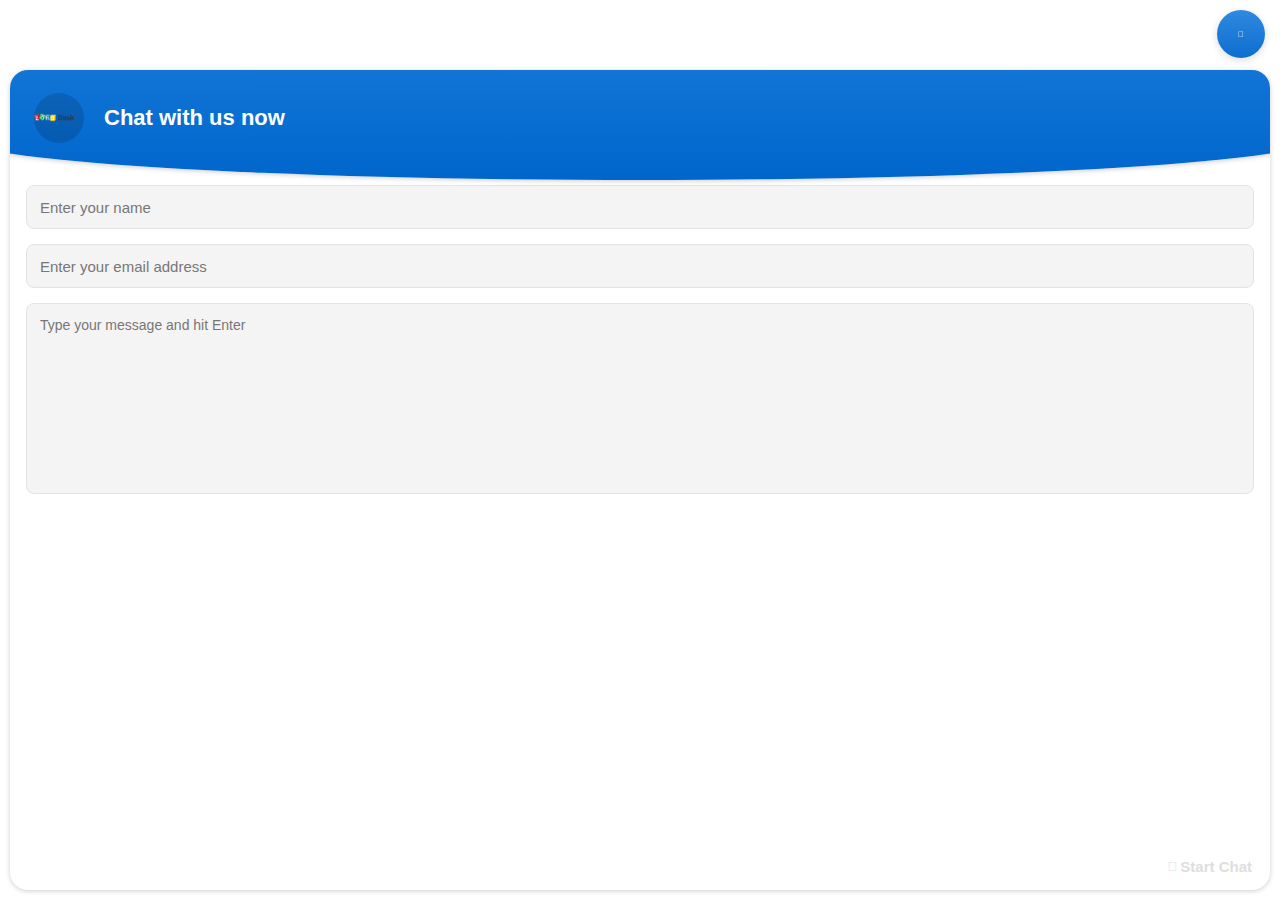
<file: about_files/saved_resource(1).html>
<!-- saved from url=(0032)https://www.dgferry.com/about-us -->
<html class="windows chrome chrome1 webkit webkitX" lang="en"><head><meta http-equiv="Content-Type" content="text/html; charset=UTF-8"><link href="./newembedtheme_a46f7380acad661dbbd469d8f5a5b62f_.css" rel="stylesheet" type="text/css" onerror="window.parent.$ZSIQUtil.onCDNFailure(this)"><script src="./May_08_2023_6388340_wmsliteapi.js.download"></script><script src="./siqnewchatwindow_600502f2fd9c9b8652531dd64a74d0ac_.js.download"></script><link href="https://js.zohocdn.com/ichat/js/bf0e4ae8_wmsbridge.js" rel="preload" as="script"><script src="./resource_a7b375533953a96a65527b9965f2618f_.js.download" onerror="window.parent.$ZSIQUtil.onCDNFailure(this)"></script><title>indigoseawaysprivatelimited - Live Chat</title><script src="./security-html-sanitizer.min.js.download"></script><script src="./security-url-validator.min.js.download"></script><meta name="viewport" content="width=device-width, initial-scale=1.0, maximum-scale=1.0"><script src="./embedpostload_feaaf99a473e84b19e297de0e49a3ec2_.js.download"></script><link type="text/css" rel="stylesheet" href="./embedpostload_b08f1e6aa9116b31b91b3d87dff43aa0_.css"></head><body style="font-family: salesiq-font;"><div id="min_window" class="win_close sqico-larrow" themeid="10" documentclick="min_iframe" onenter="min_iframe" aria-label="Minimize live chat window"></div><style id="formcss">[class*="deptst_"] em{display: inline-block;}a, .sqico-drpdwn a:hover, section.content .errfield.sqico-drpdwn a{ background-color: transparent; text-decoration:  none; outline: none;}input[type="checkbox"], input[type="radio"] { box-sizing: border-box; /* 1 / padding: 0; / 2 */ display: none; outline: none;}.dspnone, .errfield .req, .errfield + em.req{ display: none;}.sqico-drpdwn[val] .req{ visibility: hidden; }.sqico-drpdwn .req{ visibility: visible;}div textarea[purpose="custom"]{ height: auto;}em.req{ color: #fe8d8d;}.outerwin input[type="text"],.editfields input[type="text"]{ border-radius: 8px; background-color: #f4f4f4; border: solid 1px #e3e3e3; width: 100%; outline: none;transition:  border ease-in-out 0.5s; -webkit-transition:border ease-in-out 0.5s; -moz-transition: border ease-in-out 0.5s;padding: 0 13px; height: 44px; line-height: normal; -webkit-appearance: none; -webkit-tap-highlight-color: rgba(0,0,0,0);}.content .errfield.sqico-drpdwn a, .content .errfield.sqico-drpdwn{ background-color: #fff6f6; border-color: #ffc3c3;}.content .errfield#sqico-drpdwn{ border-color: #f65b5b;}input[type="text"]:focus, .content .sqico-drpdwn a:focus { border-color: #ccc; outline: none;}.sqico-drpdwn ul, .content .sqico-drpdwn {   position: absolute; width: 100%;  z-index: 1;color:#444;}.content .sqico-drpdwn{ position: relative;height: 44px; line-height: 42px; width: auto;  z-index: 4; background-color: #f4f4f4; border-radius: 8px; }.sqico-drpdwn a, .sqico-drpdwn a:hover { display: block; padding: 0 13px; width: 100%;  border: solid 1px #e3e3e3;  border-radius: 8px;height: auto; }.sqico-drpdwn ul { width: 97.35%; width:calc( 100% - 56px ); left: 26px; position: fixed;max-height: 174px; overflow: auto; display:none;padding: 0;}.sqico-drpdwn li:first-child{ padding-top: 12px;}.sqico-drpdwn li { padding: 11px 120px 11px 14px; cursor: pointer; line-height: normal;height: 40px; border-radius: 0; font-size: 14px;}.sqico-drpdwn li:hover, .sqico-drpdwn li.atsel { background-color: #eaeaea;}div.sqico-drpdwn.zindrp{ z-index:inherit; border-radius: 8px 8px 0 0; box-shadow:0 1px 3px 0 #ccc;}div.sqico-drpdwn.zindrp ul{ border-radius: 0 0 8px 8px; max-height: 169px; box-shadow: 0 2px 3px 0 #ccc; border-top-color:#edf4f8; z-index: 11112; background-color: #f4f4f4; }[themeid="4"] .content .zindrp, [themeid="4"] div.sqico-drpdwn.zindrp ul {background-color: #f4f4f4;}.zindrp.btmalign em.req{ border-radius: 0 0 8px 8px;}[data-validate*="required"] + em.req, .sqico-drpdwn[data-validate*="required"] .req { position: absolute; border-left: 2px solid #fe8d8d; border-radius: 15px; height: 42px; left: 0; padding-left: 9px; top:1px;}.fdbck_star, .sqico-drpdwn.zindrp ul, .content .sqico-drpdwn a, .smileydiv, .zindrp.sqico-drpdwn ul { border-color: #e3e3e3; }.content > div, footer span, footer a, .sqico-drpdwn:before, .desc, .sqico-enter, .content .sqico-drpdwn a{color:#777;}input[type="text"].errfield:focus, textarea.errfield:focus{background-color: #fff;}.content .errfield.sqico-drpdwn a, .content .errfield.sqico-drpdwn{transition: all 0.5s cubic-bezier(1, 0.7, 0.5, 1); -moz-transition: all 0.5s cubic-bezier(1, 0.7, 0.5, 1); -webkit-transition: all 0.5s cubic-bezier(1, 0.7, 0.5, 1);}.siqc_usrimg{height:49px;width:49px;display: inline-block;vertical-align: middle;position: relative;border-radius: 100%;overflow: hidden;box-shadow: 0 0 0 0.6px rgba(170, 170, 170, 0.5);z-index: 1;}#action_icons  span:hover:before, .chtend a, .chtend a:before { color: #0091ff; }[themeid="4"] input[type="text"], [themeid="4"] textarea, [themeid="4"] .content .sqico-drpdwn a { background-color: rgba(255, 255, 255, 0.80);  border: solid 1px #e3e3e3; }[themeid="4"] div.sqico-drpdwn.zindrp ul {left: 26px;width: calc( 100% - 52px ); }[themeid="4"] input[type="text"].errfield, [themeid="4"] textarea.errfield, [themeid="4"] .content .errfield.sqico-drpdwn { background-color: #fedddd; border-color: #f07777; }[header-type="bot"] .blur_userbg, [cwview="convchat"] .blur_userbg, [cwview="msgarea"] .blur_userbg, .siq_content .blur_userbg {position: absolute;height: 100%;width: 100%;filter: blur(5px); display: inline-block; left: 0; z-index: -1; top: 0; }.skipdrag .siqc_edt { bottom: 100px; }.skipdrag .faq .siqc_edt {bottom: 135px;}</style><section id="window-ribbon" themeid="10" class="siqembed siqc-convert outerwin emwin zsiq-newtheme zsiq_size2" cwview="msgarea"><header class="noaboutme" prop="header"><div class="headercont"><div class="siq-convback sqico-larrow" id="showsiqconv" documentclick="showconvlist" onenter="showconvlist" style="display:none;" aria-label="Navigation go back" "=""></div><div class="cmplogo siq-company-logo" prop="clogo" data-chttype="conv"><span class="sqico-user hide_fontico"><img src="./photo.ls" height="49" width="49" id="complogo" class="cmn_mdl siq-company-logo" onload="$Support.Util.handleBlurImage(this)"><canvas width="50" height="50" id="blur_userbg" class="blur_userbg"></canvas></span></div><div class="header_txt"><div class="txtelips siq-chat-attender-name" id="attname" role="header">Chat with us now</div><div class="txtelips siq-about-me" id="attabtme" title=""></div><div id="attabtme"></div></div></div><span class="siqchat-detl sqico-call" documentclick="audiocall" id="audiocall" style="display:none;" title="Make a Voice Call"></span></header><section class="content posrel siq_content siqforms" purpose="outer" proptype="siqform"><div custom="name" customid="siq_name"><input type="text" value="" id="visname" placeholder="Enter your name" aria-label="Enter your name" class="siq-input-text-box" info="name" fieldname="name" purpose="visitorname" data-validate="optional charlimit 100" tabindex="0"><em class="req siq-required" title="Required"></em></div><div custom="email" customid="siq_email"><input type="text" id="visemail" value="" class="siq-input-text-box" placeholder="Enter your email address" aria-label="Enter your email address" info="email" fieldname="email" purpose="visitoremail" data-validate="optional email charlimit 100" docblur="email" tabindex="0"><em class="req siq-required" title="Required"></em></div><div class="msgbox" custom="question"><div class="posrel siq-message-area "><textarea placeholder="Type your message and hit Enter" aria-label="Type your message and hit Enter" class="msgarea siq-message-textarea" purpose="question" info="question" type="text" id="msgarea" dockeydown="textarea" dockeyup="textarea" data-validate="required charlimit 2048" style="height: 191px;"></textarea></div></div></section><section class="siqc_body sli_view siq_content" id="conversioncontainer" style="display:none;"><div docwheel="handlescroll" id="pastchatconv_main"><div id="currchatconv"></div><div id="pastchatconv"></div></div></section><section class="siqc_hstrycht siq_content " docwheel="handlescroll" style="display:none;"></section><footer class="clearfix"><div class="floatrg"><em class="sqico-send siq-send-button" chatid="undefined" data-zcqa="send-icon" id="sqico-send" proptype="sqico-send">Start Chat</em> </div></footer><aside class="siqc_edt" id="showsiqchatui" style="display:none;"><div class="sqico-chat wincustom_bg" proptype="showsiqchatui" documentclick="showchatui" onenter="showchatui" title="New Conversation"></div></aside></section><style id="zsiq_customcss">.siqc_prochtcls:before, .vismsg .msgbx, .vismsg .msgbx code:not(.code), .smile_list .siqsmile_li:hover, .smile_list .siqsmile_li.sel,#conv-tab.count .siqc_eletype,.cmpnt-ftr .sqico-tick,.range-point.sel .range-dot,.range-handle, .range-handle1,.range-val,.cmpnt-optn-list div:hover .cmpnt-mul-optn:not(.sqico-tick), .siqc_usrimg img[src=""] + .convrstn-usr, div#conv-tab.count:after, .chat_btn, .vismsg .siq-voice-audio, .zsiqcallchat .makecall, .makecall.sel [class*="sqico-"] {background-color: #0066cc !important;}.wincustom_clr, .sqico-chat2:before, .siqc_eletype.sqico-call:before, .lstmsg_strs .sqico-star,.infomsg span:before,.infomsg span, .artcle-viewal, textarea + .sqico-send[documentclick]::before, .sqico-send[documentclick]::before, .sqico-send[documentclick], .cmpnt-optn-list div:hover, .cmpnt-optn-list .sel, .cmpnt-btnurl:not(.cmpnt-cal-time):hover,.cmpnt-cal-time em:hover,.sel .sqico-tick:before, .cmpnt-btnurl:not(.cmpnt-cal-time):hover *,.cmpnt-ftr #range-display,.range-value,.cmpnt-rtng:hover [class*="sqico-"]::before,.siq-user-message + .cmpnt-rtng .sqico-like:before, .siq-user-message + .cmpnt-rtng .sqico-dislike:before,.cmpnt-body-cont .sqico-star:hover:before, .cmpnt-body-cont .sqico-star:hover ~ div:before,.cmpnt-btnurl:before, .cmpnt-skip:hover,.cmpnt-skip:hover .sqico-skip:before,.cmpnt-nxtprev em,.choose:hover,.msgbx > .sqico-star:before,.cmpnt-cusclr, #action_icons span:hover:before, .chtend a, .chtend a:before, footer .sel span, footer .sel:before, .faqdiv > div.sel, .sqico-smail:hover::before, .faq-srch .sqico-close:before, .sqico-more:hover:before, .mraction li:hover, .mraction li:hover::before, .reply_msg .sqico-reply:before, body .reply_msg .sqico-reply, span.sqico-file-min:before, .msgbx .mraction li:hover, .msgbx .replyicon:hover:before, .botactions em, .zsiqdircall .nologo.siqdc-hdr .cmplogo span:BEFORE, .makecall.sel, .zsiqdircall .convrstn-usr:before, .cmpnt-btnurl .btndesc, .zsiqdircall [cwview=convlist] .sqico-missed.siqc_usrimg img[src=""]+.sqico-user:after, .zsiqdircall .siqc_usrimg img[src=""] + .convrstn-wait:after,.sqico-typing.siqc_usrimg img[src=""] + .sqico-user::after, #moreaction:hover:before,.moreactn-hvr:hover:before { color:#0066cc !important; }.vismsg .msgbx .siq-message:not([proptype="filecomment"]), .content .vismsg .time, .siqc_hstrycht .vismsg .time, .vismsg .msgbx *, .vismsg .sqico-close:BEFORE, .smile_list .siqsmile_li:hover, .smile_list .siqsmile_li.sel, .zsiq_transferdiv .bot_opt.gltr-srno:not(.gltr-no) { color: #fff !important;}.msgbx a{ border-bottom-color: #fff}.file_prgs > .pie,.range-handle, .range-handle1, .sinl-prw-link a:last-child .cmpnt-btnurl:hover { border-color: #0066cc}.santacap .st2 { fill: #0066cc; }</style></body></html>
</file>
<file: assets/css/vendors/splitting.css>
/* Recommended styles for Splitting */
.splitting .word,
.splitting .char {
  display: inline-block;
}

/* Psuedo-element chars */
.splitting .char {
  position: relative;
}

/**
 * Populate the psuedo elements with the character to allow for expanded effects
 * Set to `display: none` by default; just add `display: block` when you want
 * to use the psuedo elements
 */
.splitting .char::before,
.splitting .char::after {
  content: attr(data-char);
  position: absolute;
  top: 0;
  left: 0;
  visibility: hidden;
  transition: inherit;
  user-select: none;
}

/* Expanded CSS Variables */

.splitting {
  /* The center word index */
  --word-center: calc((var(--word-total) - 1) / 2);

  /* The center character index */
  --char-center: calc((var(--char-total) - 1) / 2);

  /* The center character index */
  --line-center: calc((var(--line-total) - 1) / 2);
}

.splitting .word {
  /* Pecent (0-1) of the word's position */
  --word-percent: calc(var(--word-index) / var(--word-total));

  /* Pecent (0-1) of the line's position */
  --line-percent: calc(var(--line-index) / var(--line-total));
}

.splitting .char {
  /* Percent (0-1) of the char's position */
  --char-percent: calc(var(--char-index) / var(--char-total));

  /* Offset from center, positive & negative */
  --char-offset: calc(var(--char-index) - var(--char-center));

  /* Absolute distance from center, only positive */
  --distance: calc(
     (var(--char-offset) * var(--char-offset)) / var(--char-center)
  );

  /* Distance from center where -1 is the far left, 0 is center, 1 is far right */
  --distance-sine: calc(var(--char-offset) / var(--char-center));

  /* Distance from center where 1 is far left/far right, 0 is center */
  --distance-percent: calc((var(--distance) / var(--char-center)));
}

.splitting.cells img { width: 100%; display: block; }

@supports ( display: grid ) {
  .splitting.cells {
    position: relative;
    overflow: hidden;
    background-size: cover;
    visibility: hidden;
  }

  .splitting .cell-grid {
    background: inherit;
    position: absolute;
    top: 0;
    left: 0;
    width: 100%;
    height: 100%;
    display: grid;
    grid-template: repeat( var(--row-total), 1fr ) / repeat( var(--col-total), 1fr );
  }

  .splitting .cell {
    background: inherit;
    position: relative;
    overflow: hidden;
  }

  .splitting .cell-inner {
    background: inherit;
    position: absolute;
    visibility: visible;
    /* Size to fit the whole container size */
    width: calc(100% * var(--col-total));
    height: calc(100% * var(--row-total));
    /* Position properly */
    left: calc(-100% * var(--col-index));
    top: calc(-100% * var(--row-index));
  }

  /* Helper variables for advanced effects */
  .splitting .cell {
    --center-x: calc((var(--col-total) - 1) / 2);
    --center-y: calc((var(--row-total) - 1) / 2);

    /* Offset from center, positive & negative */
    --offset-x: calc(var(--col-index) - var(--center-x));
    --offset-y: calc(var(--row-index) - var(--center-y));

    /* Absolute distance from center, only positive */
    --distance-x: calc( (var(--offset-x) * var(--offset-x)) / var(--center-x) );

    /* Absolute distance from center, only positive */
    --distance-y: calc( (var(--offset-y) * var(--offset-y)) / var(--center-y) );
  }
}
</file>
<file: assets/css/dark.css>
/* Luique - Dark Skin Styles v1.0 */

/**
* Base Styles
**/

.dark-skin ::-webkit-input-placeholder {
	color: rgba(255, 255, 255, 0.5);
}

.dark-skin ::-moz-placeholder {
	color: rgba(255, 255, 255, 0.5);
}

.dark-skin :-moz-placeholder {
	color: rgba(255, 255, 255, 0.5);
}

.dark-skin :-ms-input-placeholder {
	color: rgba(255, 255, 255, 0.5);
}

body.dark-skin {
	color: #eaeaea;
}

body.dark-skin {
	background-color: #222831;
}

/* .dark-skin a {
	color: #29a587;
}

.dark-skin a:link {
	color: #29a587;
}

.dark-skin a:active {
	color: #29a587;
}

.dark-skin a:visited {
	color: #29a587;
} */

/* - Typography */

.dark-skin h1,
.dark-skin h2,
.dark-skin h3,
.dark-skin h4,
.dark-skin h5,
.dark-skin h6,
.dark-skin .m-title {
	color: #fff;
}

.dark-skin a.lnk,
.dark-skin .lnk {
	color: #fff;
}

.dark-skin a.btn-lnk,
.dark-skin .btn-lnk {
	color: #fff;
}

.dark-skin a.btn-lnk:before,
.dark-skin .btn-lnk:before {
	background: #a3a5a7;
}

.dark-skin a.btn,
.dark-skin .btn,
.dark-skin .elementor a.btn,
.dark-skin .elementor .btn,
.dark-skin button,
.dark-skin input[type="submit"] {
	color: #fff;
  border-color: #a3a5a7;
  box-shadow: 5px 5px rgba(255, 255, 255, 0.1);
}

.dark-skin .btn.btn-solid,
.dark-skin .elementor .btn.btn-solid {
	color: #fff;
}

.dark-skin .btn-solid:after,
.dark-skin .elementor .btn-solid:after {
	color: #fff;
}

.dark-skin button,
.dark-skin input[type="submit"] {
	color: #FFF;
}

.dark-skin a.btn:hover,
.dark-skin .btn:hover,
.dark-skin button:hover {
	color: #FFF;
}

.dark-skin input[type="text"],
.dark-skin input[type="email"],
.dark-skin input[type="search"],
.dark-skin input[type="password"],
.dark-skin input[type="tel"],
.dark-skin input[type="address"],
.dark-skin input[type="number"],
.dark-skin textarea {
	color: #fff;
	background: #1d222a;
	border: 2px solid #a3a5a7;
}

.dark-skin .block-quote,
.dark-skin blockquote,
.dark-skin .block-quote,
.dark-skin .wp-block-quote,
.dark-skin .wp-block-quote.is-large,
.dark-skin .wp-block-quote.is-style-large,
.dark-skin .wp-block-pullquote {
	color: #fff;
	border-left: 1px solid #a3a5a7;
}

.dark-skin .block-quote:before,
.dark-skin blockquote:before,
.dark-skin .block-quote:before,
.dark-skin .wp-block-quote:before,
.dark-skin .wp-block-quote.is-large:before,
.dark-skin .wp-block-quote.is-style-large:before,
.dark-skin .wp-block-pullquote:before {
	filter: invert(0);
}

.dark-skin select,
.dark-skin .custom-select {
	background-color: transparent;
	border: 1px solid #a3a5a7;
	color: #fff;
}

.dark-skin select,
.dark-skin .custom-select {
  filter: invert(1);
}

.dark-skin hr {
	border-top: 1px solid #777;
}

.dark-skin .alert-success {
	color: #FFF;
}

/* - Wrapper */

.dark-skin .v-line-block {
	background: #a3a5a7;
}

.dark-skin .v-line-block span {
	filter: invert(1);
  opacity: 0.6;
}

.dark-skin .v-line-block:before {
	background: #1d222a;
	border: 2px solid #a3a5a7;
	box-shadow: 5px 5px rgb(255 255 255 / 10%);
}

.dark-skin .v-line-block:after {
	background: #1d222a;
	border: 2px solid #a3a5a7;
	box-shadow: 5px 5px rgb(255 255 255 / 10%);
}

/* - Preloader */

.dark-skin .preloader:before {
	background: #31363c;
}

/* - Cursor */

.dark-skin .cursor {
	background: rgba(255, 255, 255, 0.2);
	border: 1px solid transparent;
}

.dark-skin .cursor.cursor-zoom {
	background: rgba(255, 255, 255, 0);
	border-color: rgba(255, 255, 255, 0.5);
}

/* - Swiper */

.dark-skin .swiper-pagination.swiper-pagination-bullets:before {
	background: #fff;
}

.dark-skin .swiper-pagination.swiper-pagination-bullets .swiper-pagination-bullet {
	background: #1d222a;
	border: 2px solid #fff;
}

.dark-skin .swiper-pagination.swiper-pagination-bullets .swiper-pagination-bullet.swiper-pagination-bullet-active {
	background: #29a587;
}

/**
* Header
**/

@media screen and (max-width: 1400px) {
	.dark-skin .header.sticky {
		background: #1d222a;
	}
}

.dark-skin .header.sticky .navbar.default:before {
	background: #1d222a;
}

.dark-skin .menu-btn span {
	background: #fff;
}

.dark-skin .menu-full-overlay:before {
	background: #31363c;
}

.dark-skin .menu-full ul li a {
	color: #fff;
}

.dark-skin .menu-full ul li ul li a {
	color: #fff;
}

.dark-skin .menu-full ul li ul li.active>a {
	color: #29a587;
}

.dark-skin .menu-full ul li.active>a {
	color: #29a587;
}

.dark-skin .menu-social-links a {
	color: #fff;
}

.dark-skin .menu-social-links a:hover i {
	color: #29a587;
}

.dark-skin .header .logo .logotype__title {
	color: #fff;
}

.dark-skin .header .logo .logotype__sub {
	color: #eaeaea;
}

.dark-skin .header__builder .logo img,
.dark-skin .preloader .spinner-logo img {
  filter: brightness(0) invert(1);
}
.dark-skin .card{
	background: #1d222a;
}
/**
* Footer
**/

.dark-skin .footer {
	border-top: 1px solid rgba(255,255,255,0.05);
}

.dark-skin .footer .copyright-text a,
.dark-skin .footer .footer-heading a {
	color: #fff;
}

.dark-skin .footer .copyright-text a:hover,
.dark-skin .footer .footer-heading a:hover {
	color: #29a587;
}

.dark-skin .social-links a {
	color: #fff;
}

.dark-skin .social-links a:hover {
	color: #29a587;
}

/**
* Sections
**/

.dark-skin .lui-gradient-top {
	background-color: transparent;
	background-image: linear-gradient(0deg, #31363c 0%, #222831 100%);
}

.dark-skin .lui-gradient-bottom {
	background-color: transparent;
	background-image: linear-gradient(180deg, #31363c 0%, #222831 100%);
}

.dark-skin .lui-gradient-center {
	background-color: transparent;
	background-image: linear-gradient(180deg, #222831 0%, #222831 100%);
}

/**
* Section Titles
**/

.dark-skin .section.section-inner {
	background: #222831;
}

.dark-skin .section.section-inner.started-heading {
	background: linear-gradient(180deg, #31363c 0%, #222831 100%);
}

.dark-skin .m-titles .m-title {
	color: #fff;
}

.dark-skin .m-titles .m-subtitle strong,
.dark-skin .m-titles .m-subtitle b {
	color: #fff;
}

.dark-skin .h-titles .h-title {
	color: #fff;
}

.dark-skin .h-titles .h-subtitle {
	color: #fff;
}

.dark-skin .lui-subtitle {
	color: #fff;
}

.dark-skin .lui-bgtitle {
	color: rgba(255, 255, 255, 0.02);
}

/**
* Section Hero Started
**/

.dark-skin .section.hero-started .slide .circle.img-1 {
  opacity: 0.6;
  filter: invert(1);
}

.dark-skin .section.hero-started .slide .circle.img-2 {
  opacity: 0.6;
  filter: invert(1);
}

.dark-skin .section.hero-started .slide .circle.img-3 {
  opacity: 0.6;
  filter: invert(1);
}

.dark-skin .section.hero-started .title {
	color: #FFF;
	text-shadow: 2px 2px #000, -2px 2px #000, 2px -2px #000, -2px -2px #000, 5px 5px 0px rgba(0, 0, 0, 0.2);
}

.dark-skin .section.hero-started .label strong,
.dark-skin .section.hero-started .label b {
	color: #fff;
}

.dark-skin .section.hero-started .info-list ul li {
	color: #fff;
	border: 2px solid #a3a5a7;
	background-color: #1d222a;
	box-shadow: 5px 5px rgba(255, 255, 255, 0.1);
}

/**
* Section Resume
**/

.dark-skin .skills-item .dots {
	background: rgba(255,255,255,0.2);
}

.dark-skin .skills-item .dots .dot {
	background: #29a587;
}

.dark-skin .skills-item .dots .dot span {
  border: 2px solid #a3a5a7;
  background-color: #1d222a;
  box-shadow: 5px 5px rgba(255, 255, 255, 0.1);
}

.dark-skin .skills-item .value .num {
	color: #fff;
}

.dark-skin .history-title {
	border-bottom: 2px solid #a3a5a7;
}

.dark-skin .history-item {
	border-bottom: 2px solid #a3a5a7;
	border-right: 2px solid #a3a5a7;
}

.dark-skin .history-item:first-child {
	border-right: 2px solid transparent;
}

.dark-skin .history-item .name:after {
	background: #222831;
	border: 2px solid #a3a5a7;
	box-shadow: 5px 5px rgb(255 255 255 / 10%);
}

.dark-skin .history-item .name:hover:after {
	box-shadow: 0 0 rgb(255 255 255 / 10%);
}

.dark-skin .history-item .name.active:after {
	background: #1d222a;
}

.dark-skin .history-item .subname {
	color: #fff;
}

/**
* Section Services
**/

.dark-skin .services-item {
	background: #1d222a;
}

.dark-skin .services-item .image,
.dark-skin .works-item .bg-img,
.dark-skin .testimonials-item .bg-img,
.dark-skin .pricing-item .bg-img {
	opacity: 0.6;
  filter: invert(1);
}

/**
* Section Works
**/

.dark-skin .filter-links a {
	color: #fff;
}

.dark-skin .filter-links a.active {
	color: #29a587;
}

.dark-skin .works-item .image:before,
.dark-skin .works-item .image:after {
	background: #222831;
}

.dark-skin .works-item .image .img:before,
.dark-skin .works-item .image .img:after {
	background: #222831;
}

.dark-skin .works-items.works-list-items .works-item .desc .name {
	color: #fff;
}

.dark-skin .works-items.works-list-items .works-item .desc .name a {
	color: #fff;
}

.dark-skin .works-items.works-masonry-items .works-item {
	background: #1d222a;
}

.dark-skin .works-items.works-masonry-items .works-item .desc .name a {
	color: #fff;
}

.dark-skin .works-item:hover .desc .name a {
	color: #29a587;
}

/**
* Section Pricing
**/

.dark-skin .pricing-item {
	background: #1d222a;
	border: 2px solid #1d222a;
}

.dark-skin .pricing-col.center .pricing-item {
	border-color: #a3a5a7;
}

.dark-skin .pricing-col.center .label {
	color: #fff;
	border: 2px solid #29a587;
  box-shadow: 5px 5px 0px 0px rgba(255, 255, 255, 0.1);
}

.dark-skin .pricing-item .price {
	color: #fff;
}

.dark-skin .pricing-item .list ul li em {
	color: #676767;
}

/**
* Section Testimonials
**/

.dark-skin .testimonials-item {
	background: #1d222a;
}

.dark-skin .testimonials-item .icon {
	background: #1d222a;
}

/**
* Section Blog
**/

.dark-skin .archive-item .desc h5 a {
	color: #fff;
}

.dark-skin .archive-item .desc h5 a:hover {
	color: #29a587;
}

.dark-skin .blog-items .archive-item {
	background: #1d222a;
}

/**
* Section Contacts
**/

.dark-skin .numbers-item .icon {
	border: 2px solid #a3a5a7;
	background-color: #1d222a;
	box-shadow: 5px 5px 0px 0px rgb(255 255 255 / 10%);
}

.dark-skin .numbers-item .icon:after {
	background: #a3a5a7;
}

.dark-skin .numbers-item .title {
	color: #fff;
}

.dark-skin .contacts-form .bg-img {
	filter: invert(1);
  opacity: 0.6;
}

/**
* Section Project Details
**/

/**
* Section Image Large
**/

/**
* Section Video Large
**/

/**
* Section Navigation
**/

.dark-skin .m-page-navigation .nav-arrow {
	color: #fff;
}

.dark-skin .m-page-navigation .nav-arrow:after {
	filter: invert(0);
}

/**
* Section Archive
**/

.dark-skin .post-content table th,
.dark-skin .wp-block-table.is-style-stripes th {
	border: 1px solid #666;
}

.dark-skin .post-content table tbody th,
.dark-skin .wp-block-table.is-style-stripes tbody th {
	border: 1px solid #666;
}

.dark-skin .post-content table td,
.dark-skin .wp-block-table.is-style-stripes td {
	border: 1px solid #666;
	color: #fff;
}

.dark-skin .post-content ol,
.dark-skin .post-content ul {
	color: #fff;
}

.dark-skin a.page-numbers,
.dark-skin .page-numbers,
.dark-skin .post-page-numbers {
	color: #fff;
}

.dark-skin a.page-numbers.prev .icon-arrow:before,
.dark-skin a.page-numbers.prev .icon-arrow:after,
.dark-skin a.page-numbers.next .icon-arrow:before,
.dark-skin a.page-numbers.next .icon-arrow:after {
	background: #fff;
}

.dark-skin a.page-numbers.current,
.dark-skin a.post-page-numbers.current,
.dark-skin .page-numbers.current,
.dark-skin .post-page-numbers.current {
	background: #29a587;
	color: #fff;
}

/**
* Section Sidebar
**/

.dark-skin .col__sedebar .content-sidebar {
	border-left: 1px solid #666;
}

.dark-skin .content-sidebar .search-form input[type="text"],
.dark-skin .content-sidebar .search-form input[type="search"],
.dark-skin .wp-block-search input[type="text"],
.dark-skin .wp-block-search input[type="search"],
.dark-skin .wc-block-product-search__fields input[type="search"] {
	color: #fff;
	border: 1px solid #a3a5a7;
}

.dark-skin .content-sidebar .search-form input.btn_search,
.dark-skin input.search-submit,
.dark-skin .wp-block-search .wp-block-search__button,
.dark-skin .wc-block-product-search .wc-block-product-search__button {
	filter: invert(1);
}

.dark-skin .content-sidebar ul li a,
.dark-skin .post-content .wp-block-archives li a {
	color: #fff;
}

.dark-skin .content-sidebar ul li a:hover,
.dark-skin .post-content .wp-block-archives li a:hover {
	color: #29a587;
}

.dark-skin .calendar_wrap table td,
.dark-skin .wp-block-calendar table td {
	border: 1px solid #666;
}

.dark-skin .wp-block-calendar tfoot a {
	color: #fff;
}

.dark-skin .content-sidebar ul ul li:before {
	background: #fff;
}

.dark-skin .content-sidebar ul li a.rsswidget,
.dark-skin .wp-block-rss li a {
	color: #fff;
}

.dark-skin .content-sidebar ul li .rss-date,
.dark-skin .content-sidebar ul li cite {
	color: #666;
}

.dark-skin .tags-links a,
.dark-skin .col__sedebar .tagcloud a,
.dark-skin .wp-block-tag-cloud a {
	color: #fff;
}

.dark-skin .comment-box__details {
	color: #fff;
}

.dark-skin .comment-box__details a {
	color: #fff;
}

.dark-skin .comment-box__details span {
	color: #666;
}

.dark-skin .comment-respond .comment-form-cookies-consent label {
	color: #fff;
}

.dark-skin .post-edit-link {
	color: #fff;
}

.dark-skin .share-post .share-btn {
	border: 1px solid #666;
	color: #fff;
}

.dark-skin .share-post .share-btn:hover {
	color: #29a587;
	border-color: #29a587;
}

.dark-skin .wp-block-latest-comments__comment-date,
.dark-skin .wp-block-latest-posts__post-date {
	color: #565656;
}

.dark-skin .m-page-navigation, .dark-skin .section.section-inner.m-page-navigation {
	border-top: 1px solid rgba(255,255,255,0.05);
}

/**
* Responsive
**/

@media screen and (max-width: 1024px) {
	.dark-skin .menu-full ul li ul li.opened ul {
		background: #1d1d25;
	}
}

.dark-skin .marquee img{
	filter: brightness(0) invert(1);
}
</file>
<file: flyseaways-advanced-btns/assets/style.css>
.bsl-popup{position:fixed;top:50%;right:0;z-index:88888;width:44px;margin-top:-90px;transition:.35s linear}.bsl-popup .b-po:first-child,.bsl-popup .b-po:last-child{border-radius:0}.bsl-popup .b-po{position:relative;margin-top:-1px;padding:10px;display:block;line-height:24px;color:#000;background:rgba(255,255,255,.8);border:1px solid #232323;border-right:0;transition:.35s}.bsl-popup .b-po:hover{background:#fff}.bsl-popup .b-po.active{background:#333}.bsl-popup .b-po.active svg{stroke:#fff;transform:scale(1.25)}.bsl-popup .b-po.active svg#svg-icon-help{stroke:none}.bsl-popup .b-po.active svg#svg-icon-help path{fill:#fff}.bsl-popup .b-po svg{width:24px;height:22px;display:inline-block;vertical-align:middle;margin-right:0;transition:transform .5s .35s,stroke .35s}.bsl-popup .b-po span{margin-top:-15px;position:absolute;top:50%;right:60px;text-align:right;background:#333;color:#fff;line-height:30px;padding:0 10px;font-size:12px;white-space:nowrap;transition:.3s;opacity:0;pointer-events:none}.bsl-popup .b-po:hover span{opacity:1;pointer-events:auto}.bsl-popup .b-po span:after{content:'';position:absolute;right:-10px;top:10px;border:5px solid transparent;border-left:5px solid #333}.bsl-popup .b-po#closeBslpopup{display:none;text-align:center}.bsl-popup .b-po#hideBslpopup,.bsl-popup.opened .b-po#closeBslpopup,.bsl-popup__content ul.help-list li a,.bsl-popup__tab.active{display:block}.bsl-popup .b-po#closeBslpopup svg{max-width:16px}.bsl-popup.opened .b-po#hideBslpopup,.bsl-popup__tab{display:none}.bsl-popup.opened{right:300px}.bsl-popup.opened .bsl-popup__content{right:0}.bsl-popup__content{position:fixed;top:0;right:-300px;width:300px;height:100%;background:#fff;color:#000;border:1px solid #232323;transition:right .35s linear;overflow:auto;z-index:88888;visibility:hidden}.bsl-popup__content.active{z-index:99999;visibility:visible}.bsl-popup__menu{margin-top:80px;text-align:center}.bsl-popup__menu a{position:relative;display:inline-block;vertical-align:top;font-weight:400;font-size:12px;text-transform:uppercase;margin:0 20px;color:#000!important;text-decoration:none}.bsl-popup__menu a:hover{color:#000;text-decoration:none}.bsl-popup__menu a:before{content:'';position:absolute;bottom:-10px;left:0;width:0;height:2px;background:#000;transition:.35s}.bsl-popup__menu a.active:before{width:100%}.bsl-popup__content ul.help-list{display:flex;flex-direction:column;align-items:center;justify-content:center;padding:20px;text-align:center;height:100%}.bsl-popup__content ul{padding:0 20px 20px;margin-top:30px}.bsl-popup__content li{width:100%;padding:20px 0;text-align:center;list-style:none;border-top:1px solid rgba(0,0,0,.09);opacity:0;transition:.4s}.bsl-popup.opened .bsl-popup__content li{opacity:1}.bsl-popup__content li:first-child{border-top:none}.bsl-popup__content li a{text-decoration:none;color:inherit}.bsl-popup__content li img{display:block;width:100%;height:auto}.bsl-popup__content li svg{width:100%;max-width:64px;height:auto;display:inline-block}.bsl-popup__content li span{display:block;margin-top:10px;font-size:16px;font-weight:500}
</file>
<file: about_files/newembedtheme_a46f7380acad661dbbd469d8f5a5b62f_.css>
@font-face{font-family:salesiq-font;src:url(/webfonts/latoregular/font.eot);src:url(/webfonts/latoregular/font.eot?#iefix) format('embedded-opentype'),url(/webfonts/latoregular/font.woff) format('woff'),url(/webfonts/latoregular/font.ttf) format('truetype');font-style:normal;font-weight:400;font-style:normal}@font-face{font-family:salesiq-font-sbold;src:url(/webfonts/latobold/font.eot);src:url(/webfonts/latobold/font.eot?#iefix) format('embedded-opentype'),url(/webfonts/latobold/font.woff) format('woff'),url(/webfonts/latobold/font.ttf) format('truetype');font-weight:400;font-style:normal}@font-face{font-family:'ZSIQ Open Sans';font-style:normal;font-weight:400;src:local('Open Sans'),local('OpenSans'),url(https://fonts.gstatic.com/s/opensans/v13/K88pR3goAWT7BTt32Z01mxJtnKITppOI_IvcXXDNrsc.woff2) format('woff2');unicode-range:U+0460-052F,U+20B4,U+2DE0-2DFF,U+A640-A69F}@font-face{font-family:'ZSIQ Open Sans';font-style:normal;font-weight:400;src:local('Open Sans'),local('OpenSans'),url(https://fonts.gstatic.com/s/opensans/v13/RjgO7rYTmqiVp7vzi-Q5URJtnKITppOI_IvcXXDNrsc.woff2) format('woff2');unicode-range:U+0400-045F,U+0490-0491,U+04B0-04B1,U+2116}@font-face{font-family:'ZSIQ Open Sans';font-style:normal;font-weight:400;src:local('ZSIQ Open Sans'),local('OpenSans'),url(https://fonts.gstatic.com/s/opensans/v13/LWCjsQkB6EMdfHrEVqA1KRJtnKITppOI_IvcXXDNrsc.woff2) format('woff2');unicode-range:U+1F00-1FFF}@font-face{font-family:'ZSIQ Open Sans';font-style:normal;font-weight:400;src:local('ZSIQ Open Sans'),local('OpenSans'),url(https://fonts.gstatic.com/s/opensans/v13/xozscpT2726on7jbcb_pAhJtnKITppOI_IvcXXDNrsc.woff2) format('woff2');unicode-range:U+0370-03FF}@font-face{font-family:'ZSIQ Open Sans';font-style:normal;font-weight:400;src:local('Open Sans'),local('OpenSans'),url(https://fonts.gstatic.com/s/opensans/v13/59ZRklaO5bWGqF5A9baEERJtnKITppOI_IvcXXDNrsc.woff2) format('woff2');unicode-range:U+0102-0103,U+1EA0-1EF9,U+20AB}@font-face{font-family:'ZSIQ Open Sans';font-style:normal;font-weight:400;src:local('Open Sans'),local('OpenSans'),url(https://fonts.gstatic.com/s/opensans/v13/u-WUoqrET9fUeobQW7jkRRJtnKITppOI_IvcXXDNrsc.woff2) format('woff2');unicode-range:U+0100-024F,U+1E00-1EFF,U+20A0-20AB,U+20AD-20CF,U+2C60-2C7F,U+A720-A7FF}@font-face{font-family:'ZSIQ Open Sans';font-style:normal;font-weight:400;src:local('Open Sans'),local('OpenSans'),url(https://fonts.gstatic.com/s/opensans/v13/cJZKeOuBrn4kERxqtaUH3VtXRa8TVwTICgirnJhmVJw.woff2) format('woff2');unicode-range:U+0000-00FF,U+0131,U+0152-0153,U+02C6,U+02DA,U+02DC,U+2000-206F,U+2074,U+20AC,U+2212,U+2215}@font-face{font-family:'ZSIQ Oxygen';font-style:normal;font-weight:400;src:local('Oxygen'),local('Oxygen-Regular'),url(https://fonts.gstatic.com/s/oxygen/v5/IIPDrwV5KNJo5-LaFlLy2fesZW2xOQ-xsNqO47m55DA.woff2) format('woff2');unicode-range:U+0100-024F,U+1E00-1EFF,U+20A0-20AB,U+20AD-20CF,U+2C60-2C7F,U+A720-A7FF}@font-face{font-family:'ZSIQ Oxygen';font-style:normal;font-weight:400;src:local('Oxygen'),local('Oxygen-Regular'),url(https://fonts.gstatic.com/s/oxygen/v5/78wGxsHfFBzG7bRkpfRnCQ.woff2) format('woff2');unicode-range:U+0000-00FF,U+0131,U+0152-0153,U+02C6,U+02DA,U+02DC,U+2000-206F,U+2074,U+20AC,U+2212,U+2215}@font-face{font-family:'ZSIQ Roboto';font-style:normal;font-weight:400;src:local('Roboto'),local('Roboto-Regular'),url(https://fonts.gstatic.com/s/roboto/v16/ek4gzZ-GeXAPcSbHtCeQI_esZW2xOQ-xsNqO47m55DA.woff2) format('woff2');unicode-range:U+0460-052F,U+20B4,U+2DE0-2DFF,U+A640-A69F}@font-face{font-family:'ZSIQ Roboto';font-style:normal;font-weight:400;src:local('Roboto'),local('Roboto-Regular'),url(https://fonts.gstatic.com/s/roboto/v16/mErvLBYg_cXG3rLvUsKT_fesZW2xOQ-xsNqO47m55DA.woff2) format('woff2');unicode-range:U+0400-045F,U+0490-0491,U+04B0-04B1,U+2116}@font-face{font-family:'ZSIQ Roboto';font-style:normal;font-weight:400;src:local('Roboto'),local('Roboto-Regular'),url(https://fonts.gstatic.com/s/roboto/v16/-2n2p-_Y08sg57CNWQfKNvesZW2xOQ-xsNqO47m55DA.woff2) format('woff2');unicode-range:U+1F00-1FFF}@font-face{font-family:'ZSIQ Roboto';font-style:normal;font-weight:400;src:local('Roboto'),local('Roboto-Regular'),url(https://fonts.gstatic.com/s/roboto/v16/u0TOpm082MNkS5K0Q4rhqvesZW2xOQ-xsNqO47m55DA.woff2) format('woff2');unicode-range:U+0370-03FF}@font-face{font-family:'ZSIQ Roboto';font-style:normal;font-weight:400;src:local('Roboto'),local('Roboto-Regular'),url(https://fonts.gstatic.com/s/roboto/v16/NdF9MtnOpLzo-noMoG0miPesZW2xOQ-xsNqO47m55DA.woff2) format('woff2');unicode-range:U+0102-0103,U+1EA0-1EF9,U+20AB}@font-face{font-family:'ZSIQ Roboto';font-style:normal;font-weight:400;src:local('Roboto'),local('Roboto-Regular'),url(https://fonts.gstatic.com/s/roboto/v16/Fcx7Wwv8OzT71A3E1XOAjvesZW2xOQ-xsNqO47m55DA.woff2) format('woff2');unicode-range:U+0100-024F,U+1E00-1EFF,U+20A0-20AB,U+20AD-20CF,U+2C60-2C7F,U+A720-A7FF}@font-face{font-family:'ZSIQ Roboto';font-style:normal;font-weight:400;src:local('Roboto'),local('Roboto-Regular'),url(https://fonts.gstatic.com/s/roboto/v16/CWB0XYA8bzo0kSThX0UTuA.woff2) format('woff2');unicode-range:U+0000-00FF,U+0131,U+0152-0153,U+02C6,U+02DA,U+02DC,U+2000-206F,U+2074,U+20AC,U+2212,U+2215}@font-face{font-family:'ZSIQ Roboto';font-style:normal;font-weight:400;src:local('Roboto'),local('Roboto-Regular'),url(https://fonts.gstatic.com/s/roboto/v16/CrYjSnGjrRCn0pd9VQsnFOvvDin1pK8aKteLpeZ5c0A.woff) format('woff')}@font-face{font-family:"ZSIQ LatoRegular";src:url(/webfonts/latoregular/font.eot);src:url(/webfonts/latoregular/font.eot?#iefix) format('embedded-opentype'),url(/webfonts/latoregular/font.woff) format('woff'),url(/webfonts/latoregular/font.ttf) format('truetype');font-style:normal;font-weight:400;font-style:normal}@font-face{font-family:"ZSIQ LatoLight";src:url(/webfonts/latolight/font.eot);src:url(/webfonts/latolight/font.eot?#iefix) format('embedded-opentype'),url(/webfonts/latolight/font.woff) format('woff'),url(/webfonts/latolight/font.ttf) format('truetype');font-weight:400;font-style:normal}@font-face{font-family:"ZSIQ LatoSemiBold";src:url(/webfonts/latobold/font.eot);src:url(/webfonts/latobold/font.eot?#iefix) format('embedded-opentype'),url(/webfonts/latobold/font.woff) format('woff'),url(/webfonts/latobold/font.ttf) format('truetype');font-weight:400;font-style:normal}@font-face{font-family:"ZSIQ LatoLtBold";src:url(/webfonts/latoblack/font.eot);src:url(/webfonts/latoblack/font.eot?#iefix) format('embedded-opentype'),url(/webfonts/latoblack/font.woff) format('woff'),url(/webfonts/latoblack/font.ttf) format('truetype');font-weight:400;font-style:normal}@font-face{font-family:'ZSIQ Puvi';src:url(fonts/cw/puvi/Zoho-Puvi-Regular_9df55fe629e4739f4e4b343b9a2e1ebb_.woff2) format('woff2'),url(fonts/cw/puvi/Zoho-Puvi-Regular_21b980cb63e6338abe491dbfc49010d2_.otf) format('opentype');font-style:normal;font-weight:400;text-rendering:optimizeLegibility}@font-face{font-family:'ZSIQ Puvimedium';src:url(fonts/cw/puvi/Zoho-Puvi-Medium_aae39da93383ebab39e889e896d85a3d_.woff2) format('woff2'),url(fonts/cw/puvi/Zoho-Puvi-Medium_ef8f1ffffb8bf1667f9f373e9a4ddecf_.otf) format('opentype');font-style:normal;font-weight:400;text-rendering:optimizeLegibility}@font-face{font-family:'ZSIQ PuviSBold';src:url(fonts/cw/puvi/Zoho-Puvi-Semibold_5a4543010df2bf08f459d8f8af468421_.eot);src:url(fonts/cw/puvi/Zoho-Puvi-Semibold_5a4543010df2bf08f459d8f8af468421_.eot?#iefix) format('embedded-opentype'),url(fonts/cw/puvi/Zoho-Puvi-Semibold_ec775134290eac7cb9e8fd31bfc908c5_.woff) format('woff'),url(fonts/cw/puvi/Zoho-Puvi-Semibold_0c52ab2d34332ef7387e70e9bba388d6_.ttf) format('truetype');font-style:normal;font-weight:400;text-rendering:optimizeLegibility}@font-face{font-family:siq;src:url(fonts/cw/siq_94c52f456218dbe4dc4135056c683963_.eot);src:url(fonts/cw/siq_94c52f456218dbe4dc4135056c683963_.eot) format('embedded-opentype'),url(fonts/cw/siq_126d03bdd2b5b096575c5888e0c456c2_.ttf) format('truetype'),url(fonts/cw/siq_a4a66bef68926cc692dcfb5e2cfac4e6_.woff) format('woff'),url(fonts/cw/siq_6516c59d06d85f3849e49b81a59e73c9_.svg) format('svg');font-weight:400;font-style:normal;font-display:swap}[class*=" sqico-"]::after,[class*=" sqico-"]::before,[class^=sqico-]::after,[class^=sqico-]::before{speak:none;font-style:normal;font-weight:400;font-variant:normal;text-transform:none;line-height:1;color:#999;-webkit-font-smoothing:antialiased;-moz-osx-font-smoothing:grayscale}.loadframe [class*=" sqico-"]::after,.loadframe [class*=" sqico-"]::before,.loadframe [class^=sqico-]::after,.loadframe [class^=sqico-]::before{font-family:siq!important}.sqico-fb::before{content:"\e901"}.sqico-tweet::before{content:"\e902"}.sqico-gplus::before{content:"\e903"}.sqico-drpdwn::before{content:"\e914"}.sqico-clear::before{content:"\e908"}.sqico-chkbx::before{content:"\e919"}input[type=checkbox]:checked+label .sqico-chkbx::before{content:"\e91a"}.sqico-enter::before{content:"\e915";font-size:8px;margin-right:8px}.sqico-smile::before{content:"\e905"}.sqico-end::before{content:"\e906"}.sqico-more::before{content:"\e90c";font-size:20px;transform:rotate(90deg);-webkit-transform:rotate(90deg);-moz-transform:rotate(90deg)}.sqico-attach::before{content:"\e90e"}.sqico-mute::before{content:"\e90b"}.sqico-unmute::before{content:"\e90a"}.sqico-smailico::before{content:"\e97f";font-size:13px!important}.sqico-print::before{content:"\e909"}.sqico-smail::before{content:"\e912"}.sqico-file::before{content:"\e910"}.sqico-file-min::before{content:"\e910"}.sqico-star::before{content:"\e955";color:#e2e2e2}.sqico-radio::before{content:"\e91b"}input[type=radio]:checked+label .sqico-radio::before{content:"\e91c"}.sqico-timer::before{content:"\e918"}.sqico-edit::before{content:"\e90d"}.sqico-edit_1::before{content:"\e90d"}.sqico-bckarrw::before{content:"\e913";font-size:9px}.sqico-min::before{content:"\e917"}.sqico-max::before{content:"\e916"}.sqico-close::before{content:"\e908"}.ssview .win_close.sqico-larrow::before{content:"\e908";font-size:12px;line-height:40px}.sqico-captcha::before{content:"\e91d";color:#cdcdcd;font-size:24px;vertical-align:middle;cursor:pointer}.sqico-send::before{content:"\e96e"}.sqico-dwnld::before{content:"\e91f"}.sqico-grpico::before{content:"\e907"}.sqico-share_screen::before{content:"\e921"}.sqico-resend:before{content:"\e91d";color:#ea3323}.sqico-user:before,[cwview=convchat] .sqico-user:before,[cwview=msgarea]:not(.outerwin) .sqico-user:before{content:"\e90f";color:#fff}.siq-usr .sqico-offline.cmplogo span:before,.sqico-offline .sqico-user:before{content:"\e952"}.sqico-missed .sqico-user:after{content:"\e951"}.sqico-typing .sqico-user:after{content:"\e950"}.sqico-chat:before{content:"\e977";color:#fff}.sqico-createchat:before{content:"\e939"}.sqico-alert:before{content:"\e937";color:#ff3722;font-size:15px}.sqico-fillerror:before{content:"\e922"}.sqico-continuechat:before{content:"\e950"}.sqico-chat2:before{content:"\e93a"}.sqico-iconchat:before{content:"\e936"}.sqico-delico:BEFORE{content:"\e944"}.sqico-camera:BEFORE{content:"\e93b"}.sqico-audio:before{content:"\e93c"}.sqico-video:before{content:"\e941"}.sqico-newdocs:before{content:"\e93d"}.sqico-convtimer:before{content:"\e948"}.sqico-convnotify:before{content:"\e947"}.sqico-alttimer:before{content:"\e946"}.sqico-mischat:before{content:"\e951"}.sqico-offline:before{content:"\e952"}.sqico-botsad1:before{content:"\e956";color:#eee!important}.sqico-botsad1:after{content:"\e957";margin-left:-1.337890625em;color:#d3d3d3!important}.sqico-botsad2:before{content:"\e958";margin-left:-1.337890625em;color:#292345!important}.sqico-botsad2:after{content:"\e959";margin-left:-1.337890625em;color:#8ad1c0!important}.sqico-botsad3:before{content:"\e95a";margin-left:-1.337890625em;color:#8ad1c0!important}.sqico-botsad3:after{content:"\e95b";margin-left:-1.337890625em;color:#fff!important}.sqico-bottyping1:before{content:"\e95c";color:#eee!important}.sqico-bottyping1:after{content:"\e95d";margin-left:-1.337890625em;color:#d3d3d3!important}.sqico-bottyping2:before{content:"\e95e";margin-left:-1.337890625em;color:#292345!important}.sqico-bottyping2:after{content:"\e95f";margin-left:-1.337890625em;color:#fff!important}.sqico-bottyping3:before{content:"\e960";margin-left:-1.337890625em;color:#fff!important}.sqico-bottyping3:after{content:"\e961";margin-left:-1.337890625em;color:#fff!important}.sqico-botwel1:before{content:"\e962";color:#eee!important}.sqico-botwel1:after{content:"\e963";margin-left:-1.337890625em;color:#d3d3d3!important}.sqico-botwel2:before{content:"\e964";margin-left:-1.337890625em;color:#292345!important}.sqico-botwel2:after{content:"\e965";margin-left:-1.337890625em;color:#8ad1c0!important}.sqico-botwel3:before{content:"\e966";margin-left:-1.337890625em;color:#8ad1c0!important}.sqico-botwel3:after{content:"\e967";margin-left:-1.337890625em;color:#fff!important}.sqico-call:before{content:'\e949'}.sqico-misscall:before{content:'\e98d'}.sqico-voicemsg:before{content:'\e98e'}.sqico-incall:before{content:'\e94a'}.sqico-incomcall:before{content:'\e94a'}.sqico-muteaudio:before{content:'\e94b'}.sqico-microphone:before{content:'\e94c'}.sqico-oncall:before{content:'\e94d'}.sqico-outgocall:before{content:'\e94e'}.sqico-person:before{content:'\e94f'}.sqico-maximize:before{content:'\e93d'}.sqico-minimize:before{content:'\e93e'}.sqico-audiochat:before{content:'\e904'}.sqico-mobspeakar:before{content:'\e920'}.sqico-imgupload:before{content:'\e93f'}.sqico-mobvideo:before{content:'\e940'}.sqico-mobcamera:before{content:'\e968'}.sqico-faqico:before,[cwview=faqview] .cmplogo>span:before,body[cwview=faqview] #cmpylogo .cmplogo:before{content:"\e96b"!important}.sqico-faqdept:before,[cwview=faqview] .category .cmplogo>span:before,body[cwview=faqview] #cmpylogo.category .cmplogo:before{content:'\e99a'!important}.sqico-search::before{content:"\e974"}.sqico-darrow::before{content:"\e924";transition:transform .3s ease-out;-webkit-transition:transform .3s ease-out;-moz-transition:transform .3s ease-out;display:inline-block}.sqico-uarrow::before{content:"\e924";display:inline-block;-webkit-transform:rotate(180deg);-moz-transform:rotate(180deg);transform:rotate(180deg);transition:transform .3s ease-out;-webkit-transition:transform .3s ease-out;-moz-transition:transform .3s ease-out}.sqico-larrow::before{content:"\e924";display:inline-block;-webkit-transform:rotate(90deg);-moz-transform:rotate(90deg);transform:rotate(90deg)}.sqico-like::before{content:"\e973"}.sqico-dislike::before{content:"\e973";transform:rotate(180deg);display:inline-block}.sqico-faqarticle:before{content:'\e96b'}.sqico-faqlogo:before{content:'\e999'}.sqico-settings:before{content:'\e96f'}.sqico-record:before{content:'\e971'}.sqico-play:before{content:'\e96a'}.sqico-videosend:before{content:'\e975'}.sqico-calsend:before{content:'\e96e'}.sqico-tick:before{content:'\e943'}.sqico-seen:before{content:'\e98a'}.sqico-invalid:before{content:'\e976'}.sqico-bubchat:before{content:"\e970"}.sqico-plus:before{content:"\e978"}.sqico-voicesend:before{content:"\e975"}.sqico-skip:before{content:"\e97b"}.sqico-calendar:before{content:"\e97a"}.sqico-reply:before{content:"\e97c"}.sqico-location:before{content:'\e97d'}.sqico-faqcat:before{content:'\e980'}.sqico-deletemsg:before{content:"\e991"}.sqico-screenshare:before{content:'\e984'}.sqico-ssend:before{content:'\e985'}.sqico-enable:before{content:'\e988'}.sqico-disable:before{content:'\e987'}.sqico-catgeory:before,[cwview=faqview] .cmplogo>span.sqico-catgeory:before,body[cwview=faqview] #cmpylogo .cmplogo:before{content:'\e989'!important;color:#fff}.sqico-retry:before{content:"\e98f"}.sqico-sync:before{content:"\e990"}.sqico-outgoing{transform:rotate(-45deg);margin-bottom:4px}.sqico-outgoing:before{content:"\e996";color:#25cd7d!important}.sqico-incomming{transform:rotate(135deg);position:relative;left:-8px;top:3px}.sqico-incomming:before{content:"\e996";color:#25cd7d!important}.sqico-missedcall:before{content:"\e98d"}.sqico-upload::before{content:'\e992'}.sqico-calendar1:before{content:"\e993"}.sqico-calendar2:before{content:"\e995"}.sqico-block:before{content:"\e991"}footer .sqico-chat:before{content:"\e998";font-size:18px}footer #faqshow.sqico-faqico:before{content:"\e999"!important;font-size:20px}footer #faqtab.sqico-faqico:before{content:"\e96b"!important;font-size:18px}.sqico-knowledgebase:before{content:"\e99b"}body:not(.loadframe),body:not(.loadframe) *{font-family:sans-serif!important}h1,h2,h3,h4,h5,h6,p{padding:0;margin:0}.flt-rt{float:right}.font14{font-size:14px}.gltr-desc em{word-break:break-all;display:block}[class^=siqsly-]{width:24px;height:24px;cursor:pointer;vertical-align:bottom;margin:0 0 0 1px;background:url(/salesiq/images/common/smileys_9a107280b017327a8284bcb084461e6c_.png) no-repeat;overflow:hidden;display:inline-block;opacity:.1}.mobvdo_outgog .mobvdo_footer div:nth-child(1) span:before{color:#333}.cal_actns :not(.sqico-call):hover:before{color:#666}.file_msg .msgbx em,.mob_actnvw em,.mob_headvw h1,.mobvdo_conctd .mobvdo_prof:before,.mobvdo_desc h1,.mobvdo_footer span:before,.vdo_foter span:last-child:before,.zsembd_audiocl .zsembd_adodesc,.zsembd_audiocl .zsembd_adodesc em,.zsembd_audiocl [class*=sqico-]::before,.zsembd_audiocl>span:before,.zsembd_mobvw .mobvdo_footer em,.zsembd_mobvw footer span:before,.zsembd_usrimg div:before,.zsembd_usrprof div:before{color:#fff}.vdo_foter span:first-child:before{color:#666}div.file_msg code+.time{color:#999}em.messagecount{color:#555}.messagecount.redtxt{color:#fe3939}.faqarticle:hover,.msgbx span{color:#000}.cal-wrap .cal-rjct.cmn_disable,.cmn_disable{opacity:.4;cursor:default}.bg_whi{background-color:#fff}#conv-tab .siqc_eletype:empty,#faqbox,#faqdiv [data-type=accordian-item]:empty+div,#zsiqreconnect+#sqico-timer,.ext-icon,.faq-cat+.faqlst,.faq-srch.min-view input[type=text],.hr_line span.sqico-reply.replyicon,.min-view .sqico-close,.nofdbk .zsiq_ssjoinlink,.siqc_usrimg img+.sqico-user,[cwview=faqview] header .cmplogo>span img{display:none}.dIB,.mobvdo_footer em,.siqc_usrimg img[src=""]+.sqico-user,.zsembd_adodesc em,.zsembd_audiocl:hover>span:nth-child(2),.zsembd_audiocl:hover>span:nth-child(3),.zsembd_audiocl>span:last-child:before,.zsembd_audiocl>span:nth-child(2):before,.zsembd_calrng:hover+span,.zsembd_mobvw footer em,.zsembd_usrimg span em,[cwview=faqview] #attabtme,[cwview=faqview] #faqbox{display:block}.disIB,.infomsg span,.mob_actnvw div,.mob_headvw div:first-child,.mob_setingvw div,.mob_usrdiv,.mobvdo_footer>div,.mobvdo_header>div,.zsembd_audiocl>span,.zsembd_usrimg,.zsembd_usrprof,.zsembd_vdocal>span,[cwview=faqview] .faq-srch{display:inline-block}.ziq_msg[hand-off=false]+#agenttransfer{display:block!important}.dsp_table{display:table;table-layout:fixed;width:100%}.dsp_table>div{display:table-cell;position:relative}.infomsg span:before{margin:0 6px 0 14px}.infomsg span{cursor:pointer}.zsembd_audiocl{position:fixed;align-items:center;left:calc(100% - 210px);top:83px;z-index:1500;width:initial;cursor:move}.zsembd_usrimg,.zsembd_usrprof{background:rgba(0,0,0,.7);border-radius:100%;box-shadow:0 4px 15px 1px rgba(0,0,0,.2);overflow:hidden}.zsembd_usrimg div,.zsembd_usrprof div{height:180px;width:180px;border-radius:100%;font-size:26px;position:relative;background:rgba(0,0,0,.45)}.zsembd_usrimg div img,.zsembd_usrprof div img{height:100%;width:100%;border-radius:100%}.zsembd_usrprof .sqico-person:before{line-height:220px;font-size:140px;color:rgba(153,153,153,.5)}.zsembd_adodesc{position:absolute;font-size:16px;left:0;right:0;width:calc(100% - 30px);margin:auto;top:47px;z-index:1;text-transform:capitalize}.zsembd_usrprof div:before{text-shadow:-5px 3px 6px rgba(0,0,0,.08);line-height:58px;position:absolute;left:0;right:0;z-index:1;cursor:default}.zsembd_usrimg div:before{text-shadow:-5px 3px 6px rgba(0,0,0,.08);line-height:58px;position:absolute;left:0;right:0;z-index:1;cursor:default}.zsembd_usrimg .sqico-person:after{content:'';position:absolute;height:43%;width:55%;top:16px;transform:rotate(-24deg);-ms-transform:rotate(-24deg);-webkit-transform:rotate(-24deg);-moz-transform:rotate(-24deg);transform-origin:right;-webkit-transform-origin:right;-moz-transform-origin:right;-ms-transform-origin:right;left:-2px;background:rgba(255,255,255,.25)}.cal_actns{position:absolute;left:0;right:0;margin:auto;bottom:27px;z-index:1}.cal_actns div{cursor:pointer;height:32px;width:32px;border-radius:100%;display:inline-block;margin-right:14px;background:rgba(187,187,187,.9);font-size:16px;vertical-align:middle}.cal_actns .sqico-call{background-color:#8bc458}.cal_actns .reject-cal{background-color:#dd6352}.cal_actns div:last-child{margin-right:0}.cal_actns .reject-cal:last-child:before{transform:rotate(135deg);-webkit-transform:rotate(135deg);-moz-transform:rotate(135deg);-ms-transform:rotate(135deg);display:block}.cal_actns div:before{line-height:32px}.sqico-personimg:after{content:'';position:absolute;height:100%;width:100%;background:rgba(0,0,0,.24);left:0}.cal_actns :not(.sqico-call):hover{background:rgba(221,221,221,.95)}.cal_actns .sqico-chkbx:hover:before{color:transparent}.zsembd_calrng{animation:1.85s borderanim ease-in-out infinite;font-size:28px}.zsembd_calrng:before{animation:1.8s shakeanim linear infinite}.zsembd_calrng:after{content:'';height:100%;width:100%;background-color:rgba(0,0,0,.5);position:absolute;left:0;transform:scale(0);-webkit-transform:scale(0);-moz-transform:scale(0);-ms-transform:scale(0);animation:1.85s scaleanim linear infinite;border-radius:100%;top:0}em.sqico-muteaudio{height:100%;width:100%;background:rgba(0,0,0,.3);display:flex;align-items:center;justify-content:center;z-index:1111;position:absolute;top:0}.embd-calrec{position:absolute;top:70px}.embd-calrec canvas{border-radius:20px;height:60px;width:180px;display:block}.cal_actns .sqico-chkbx:before{background-color:#ff6550;color:transparent;border-radius:3px}.reconnect .sqico-personimg{filter:blur(2px)}.zsembd_audiocl .sqico-close{width:27.2px;height:27.2px;background-color:#888;border-radius:100%;position:absolute;top:0;right:0;z-index:99999999;cursor:pointer}.zsembd_audiocl .sqico-close:before{color:#fff;font-size:8px;line-height:27px}.sqico-pause:after,.sqico-pause:before{content:'';height:10px;width:2px;background:#fff;display:inline-block;margin:2px;margin-top:11px}.sqico-pause:hover:after,.sqico-pause:hover:before{background-color:#444}.cancl_call{color:#777;font-style:italic;font-weight:lighter}.cancl_call,div.cancl_call span{display:flex;align-items:center}.cancl_call span:before{margin:0 10px 0 15px;font-size:14px}.cancl_call span{font-size:14px;font-style:normal}.content .zsembd_vdocal{position:absolute;background:#fff;top:0;left:0;width:calc(100% - 28px);height:calc(100% - 152px);z-index:11111;border-radius:5px;box-shadow:0 3px 16.02px 1.98px rgba(0,0,0,.19);border:.5px solid #aaa;margin:0 15px}.zsembd_vdocal>span{text-align:center;height:26px;width:26px;border-radius:100%;background-color:rgba(255,255,255,.702);box-shadow:0 0 5.7px .3px rgba(0,0,0,.11);margin:10px 0 0 10px}.vdo_calpersn{height:62px;width:96px;border-radius:5px;background-color:#fff;box-shadow:0 3px 16.02px 1.98px rgba(0,0,0,.19);margin:3px 4px 0 0}.vdo_foter{position:absolute;bottom:13px;left:0;right:0;text-align:center}.vdo_foter span{height:50px;width:50px;cursor:pointer;border-radius:100%;background:#fff;box-shadow:0 0 5.7px .3px rgba(0,0,0,.11);font-size:22px;display:inline-flex;align-items:center;justify-content:center}.vdo_foter span:last-child:before{transform:rotate(135deg);-webkit-transform:rotate(135deg);-moz-transform:rotate(135deg);-ms-transform:rotate(135deg)}.vdo_foter span:last-child{background-color:#dd6352;margin-left:30px}.zsembd_vdocal>img{height:calc(100% - 1px);width:calc(100% - 1px);border-radius:4px;position:absolute;z-index:-1}.zsembd_vdocal div img{height:100%;width:100%;border-radius:5px}.zsembd_vdocal>span:before{line-height:27px;color:#666;font-size:14px}.zsembd_mobvw{height:100%;width:100%;background:rgba(29,39,53,.75);position:absolute;z-index:111111;border-radius:10px}.zsembd_mobvw:after,.zsembd_mobvw:before{content:'';position:absolute;height:100%;width:100%;background:linear-gradient(rgba(137,154,210,.4),rgba(221,146,160,.4));border-radius:10px;top:0;z-index:-1}.zsembd_mobvw:after{background:rgba(0,0,0,.5)}.mob_headvw{padding:48px 26px 0 28px;text-align:right;display:flex;align-items:center}.mob_headvw h1{font-size:22px;margin-bottom:13px;font-weight:400}.mob_headvw p{color:#aaa;font-size:17px}.mob_headvw div:last-child{height:67px;width:67px;border-radius:100%;background-color:#d3d3d3;box-shadow:0 0 0 .5px #f9f9f9}.mob_headvw div:last-child img{height:100%;width:100%;border-radius:100%}.mob_usrdiv{vertical-align:middle}.mob_headvw div:first-child{vertical-align:middle;text-align:left;flex:1}.zsembd_mobvw footer{font-size:0;text-align:center}.zsembd_mobvw footer span{height:67px;width:67px;background-color:rgba(170,170,170,.2);border-radius:100%;display:inline-flex;align-items:center;justify-content:center;font-size:30px}.mob_actnvw div:last-child,.mob_setingvw div:last-child{margin-right:0}.mob_actnvw{margin:50px 0 73px}.mob_actnvw div,.mob_setingvw div{margin-right:52px}.zsembd_mobvw footer em{font-size:12px;color:#aaa;margin-top:12px}.zsembd_mobvw .mob_actnvw span{background:#8bc458}.mob_actnvw div:last-child span{background:#dd6352;transform:rotate(135deg);-moz-transform:rotate(135deg);-webkit-transform:rotate(135deg);-ms-transform:rotate(135deg)}.mobvdo_wrap{position:fixed;background:#1d2735;height:100%;width:100%;z-index:1111}.mobvdo_header{padding:28px 27px 0;font-size:0}.mobvdo_footer{bottom:66px;position:absolute;width:100%;padding:0 61px;font-size:0}.mobvdo_desc{width:80%;vertical-align:top;padding:25px 10px 0 0}.mobvdo_desc h1{font:500 22px Lucida Grande;margin-bottom:7px}.mobvdo_desc p{color:#ddd;font-size:18px}.mobvdo_prof{height:57px;width:57px;border-radius:100%;box-shadow:0 0 0 .3px #f9f9f9;vertical-align:bottom}.mobvdo_prof img{height:100%;width:100%;border-radius:100%}.mobvdo_footer span{width:67px;height:67px;border-radius:100%;background-color:#8bc458;display:inline-flex;align-items:center;font-size:30px;justify-content:center;cursor:pointer}.mobvdo_footer div:nth-child(2) span{background-color:#dd6352;transform:rotate(135deg)}.mobvdo_wrap>img{position:absolute;height:100%;width:100%;z-index:-1}.mobvdo_footer em{font-size:12px;text-align:center;margin-top:12px}.mobvdo_conctd .mobvdo_footer,.mobvdo_outgog .mobvdo_footer{padding:0 30px 0 40px}.mobvdo_conctd .mobvdo_footer div:nth-child(1) span,.mobvdo_conctd .mobvdo_footer div:nth-child(3) span,.mobvdo_outgog .mobvdo_footer div:nth-child(1) span,.mobvdo_outgog .mobvdo_footer div:nth-child(3) span{height:46px;width:46px;background-color:rgba(170,170,170,.302);font-size:20px}.mobvdo_conctd .mobvdo_footer div:nth-child(2),.mobvdo_outgog .mobvdo_footer div:nth-child(2){margin:0 64px}.mobvdo_conctd .mobvdo_prof{height:104px;width:63px;box-shadow:0 2px 8.9px 1.1px rgba(0,0,0,.19),0 0 0 .3px #f9f9f9;position:relative}.mobvdo_conctd .mobvdo_desc{width:calc(100% - 63px)}.mobvdo_conctd .mobvdo_prof,.mobvdo_conctd .mobvdo_prof img{border-radius:3px}.mobvdo_conctd .mobvdo_prof:before{position:absolute;bottom:6px;right:0;left:0;text-align:center;font-size:16px}.mobvdo_outgog .mobvdo_footer div:nth-child(1) span{background-color:rgba(255,255,255,.8)}.mobvdo_reconctd>img{filter:blur(4px)}@keyframes scaleanim{0%{transform:scale(0);-webkit-transform:scale(0);-moz-transform:scale(0);-ms-transform:scale(0)}70%{transform:scale(.8);-webkit-transform:scale(.8);-moz-transform:scale(.85);-ms-transform:scale(.85)}100%{transform:scale(0);-webkit-transform:scale(0);-moz-transform:scale(0);-ms-transform:scale(0)}}@keyframes borderanim{0%{transform:scale(1);-webkit-transform:scale(1);-moz-transform:scale(1);-ms-transform:scale(1)}50%{box-shadow:0 0 0 0 rgba(187,187,187,0);transform:scale(1.2);-ms-transform:scale(1.2);-webkit-transform:scale(1.2);-moz-transform:scale(1.2)}75%{transform:scale(1);-webkit-transform:scale(1);-moz-transform:scale(1);-ms-transform:scale(1)}90%{box-shadow:0 0 0 20px rgba(187,187,187,.25)}100%{box-shadow:0 0 0 20px rgba(187,187,187,0)}}.file_msg .msgbx,.file_msg img{padding:0;cursor:pointer}.file_msg img{width:100%;min-height:160px;height:auto;margin:0;cursor:zoom-in}.file_msg[isimage=false] .msgbx{width:auto;min-width:140px;background-color:#fff!important}.msgbx .fprgs img{-webkit-filter:blur(1.5px);filter:blur(1.5px)}.file_prgs.gt50>.pie.fill,.fileattch:not([data-ftype*=image]) .file_alin,.lstmsg_strs.sel .rating .sqico-star,.msgbx .fprgs .file_alin,.msgbx .fprgs .img_msk,.msgbx:hover .img_msk,.sqfdbk.fdbk_aln textarea{display:inline-block}.msgbx>span.fileattch{overflow:hidden;display:inline-block}.msgbx .fileattch:not([data-ftype*=image]){width:140px;height:132px;background-color:rgba(0,0,0,.18);position:relative}.msgbx code{line-height:22px;word-wrap:break-word;white-space:pre-wrap;width:100%;word-break:break-all}.fileattch .sqico-dwnld::before{content:'\e910';color:#aaa;font-size:14px;line-height:36px}.msgbx:hover .fileattch:not(.fprgs) .sqico-dwnld::before{content:"\e91f"}.fprgs .sqico-dwnld::before{content:'\e910'}.fprgs[data-ftype*=image] .sqico-dwnld::before{content:'\e93f';font-size:12px}.fprgs[data-ftype*=video] .sqico-dwnld::before,[data-ftype*=video] .sqico-dwnld::before{content:'\e940'}.msgbx:hover .fileattch:not(.fprgs) [data-ftype=doc] .sqico-dwnld::before{content:'\e91f'}.usractico .sqico-attach{overflow:hidden;position:relative;display:inline-block;vertical-align:middle}.img_msk{background-color:rgba(0,0,0,.35);width:100%;height:160px;position:absolute;display:inline-block;z-index:1;top:0;display:none;left:0;cursor:zoom-in}.imgcmt .img_msk,.msgbx .fileattch.imgcmt{border-bottom-right-radius:0!important;border-bottom-left-radius:0!important}.file_prgs{clip:rect(0,46px,46px,23px);position:absolute}.file_prgs.gt50{clip:rect(auto,auto,auto,auto)}.file_prgs>.pie{border:2px solid #45a4ec;border-radius:46px;clip:rect(0,23px,46px,0);position:absolute;left:0;transition:all ease-in-out .3s;-webkit-transition:all ease-in-out .3s;-moz-transition:all ease-in-out .3s}.file_prgs>.pie.fill{transform:rotate(180deg);-webkit-transform:rotate(180deg);-moz-transform:rotate(180deg);display:none}.file_pmain:before{content:' ';width:32px;height:32px;border:2px solid #fff;border-radius:50%;display:inline-block;position:absolute;left:0;background-color:rgba(255,255,255,.98)}.file_alin{position:absolute;right:0;top:0;left:0;bottom:0;margin:auto;display:none;text-align:center;z-index:11}.file_alin,.file_prgs,.file_prgs>.pie{height:36px;width:36px}.smily_msg span.time{bottom:-1px}div.pstimg-main .cmtbx textarea{border:1px solid #ddd;padding:10px 0 0 10px;width:calc(100% - 20px);margin:14px 10px 10px 10px;border-radius:10px;height:64px}.pstimg-main .actionbtn{padding-right:10px;margin:0}.cmpnt-sldimg img[lat],.cmtbx img{height:auto;width:100%}.imgprev .actionbtn>p{margin-top:4px}em.messagecount{font-size:12px;margin:-3px 15px 2px 0}.cmtbx>div{height:36px;line-height:32px;padding:0 10px}.cmtbx p{height:180px;position:relative;overflow:hidden}.pstimg-main{position:absolute;top:0;bottom:0;margin:auto 18px;border-radius:22px;background-color:#fff;box-shadow:0 2px 25px 1px rgba(0,0,0,.15);height:330px}.siqembed .pstimg-main{padding:10px 0 15px 0;height:380px;z-index:13;width:calc(100% - 32px);margin:auto;left:0;right:0}.imgprev .cmtbx{overflow:hidden}.actionbtn>p{outline:0;width:auto;min-width:90px;max-width:120px}.actbtn .siq-close-icon:before{top:6px}.siq_mscreen input,.siq_mscreen textarea{font-size:16px!important}input,textarea{-webkit-appearance:none;-webkit-tap-highlight-color:transparent}.call-record{width:32px;height:32px;opacity:.9;box-shadow:0 2px 11.9px .1px rgba(0,0,0,.14);background-color:#eee;position:relative;border-radius:50%}.call-record:hover{background-color:#888}.call-record::after{width:14px;height:14px;box-shadow:0 4px 18.1px 1px var(--black-20);background-color:#ff6550;border-radius:50%;content:'';position:absolute;top:50%;left:50%;transform:translate(-50%,-50%)}.faq .siqc_edt{bottom:85px}.faq footer,.siq_mprv,.siqc_cusmsg .pre[markdown_type=codeblock]{padding:0}#faqbox{height:auto}.faqdiv{font-size:14px;color:#8392a2}.faqdiv>div,[cwview=msgarea] .faqdiv>div.sel{color:inherit;text-align:center;cursor:pointer;padding:11px 0;background-color:#fff}.faqdiv>div:before{color:inherit;margin-right:7px;vertical-align:middle}#faqdiv,#pastchatconv_main{padding:10px;position:absolute;display:block;width:100%;height:100%;overflow:auto;overflow-x:hidden}#pastchatconv_main{padding:0}#faqdiv [data-type=accordian-header],#faqdiv>.dsp_table{padding:8px 14px;color:#5d636b;font-size:16px;cursor:pointer;background-color:#f6f6f6}.sqico-faqarticle,.sqico-faqdept,.sqico-faqlogo{width:24px}.faqlist .sqico-faqlogo{font-size:18px}[cwview=faqview] .cmplogo>span:before{line-height:50px;font-size:22px}#faqbox .cmplogo>span:before{line-height:40px;font-size:18px}.article{color:#7b8ea8;margin-top:7px}.faq .siqc_body:after,.faq .siqc_hstrycht:after{bottom:75px}[data-type=accordian-item]>.view_article{overflow:hidden}[cwview=faqview] #faqbox{overflow:hidden;margin-top:-10px;border-radius:10px 10px 0 0;background-color:#fff;position:relative;flex-grow:1}.artcle-viewal{font-size:14px;line-height:22px;text-align:right;cursor:pointer;color:#fff;display:none}.view_article+.artcle-viewal{display:block}.faqarticle .article{margin-top:3px}div.sqico-faqarticle:before,div.sqico-faqdept:before{color:#596d88;position:relative;top:2px;font-size:14px}.faq-srch{cursor:pointer;display:none;position:absolute;border-radius:8px;right:12px;width:calc(100% - 66px);top:0;bottom:0;margin:auto;height:40px;background-color:rgba(0,0,0,.14);border-radius:20px;transition:all .2s ease-out;-webkit-transition:all .2s ease-out;-moz-transition:all .2s ease-out}span.sqico-search{position:absolute;left:13px;top:13px}div.faq-srch input[type=text]{border:none;font-size:14px;color:#fff;display:inline-block;height:100%;line-height:35px;padding:0 35px;float:right;background-color:transparent;width:100%}.faq-srch .sqico-close{cursor:pointer;position:absolute;width:22px;height:22px;background-color:rgba(255,255,255,.45);border-radius:100%;font-size:7px;text-align:center;right:10px;top:0;bottom:0;margin:auto}.sqico-close:hover{background-color:rgba(255,255,255,.8)}.faq-srch .sqico-close:before{margin-top:7px;display:inline-block;color:#06c;opacity:.8;font-size:9px}.min-view.faq-srch{width:40px;height:40px}div.min-view input[type=text]{padding:0 16px;cursor:pointer}.sqico-larrow::before{margin-top:13px}.sqico-darrow{text-align:right;font-size:6px;width:30px}#faqdiv [data-type=accordian-item]{padding:30px 0 0 0}.faqarticle{cursor:pointer;margin-top:20px;color:#3f536d;line-height:21px;padding:0 20px}.sqico-like{font-size:12px;margin-left:10px}em.sqico-like::before{color:#adb5c1;margin-right:5px}.zsiq-wrap-body,.zsiq-wrap-body2{height:100%;width:100%;background-color:#4da2f7;opacity:.12;padding:10px;border-radius:14px;font-size:18px;position:absolute;bottom:-37px;left:-49px;transform:rotate(20deg)}.zsiq-wrap-child{margin-top:10px}.zsiq-wrap-child span{color:#fff;margin-left:5px;font-size:16px}.zsiq-wrp-lne{width:calc(100% - 30px);display:inline-block}.zsiq-wrp-lne:after,.zsiq-wrp-lne:before{width:67%;height:3px;border-radius:1.5px;background:#fff;display:block;content:'';margin-left:5px}.zsiq-wrp-lne:after{margin-top:5px;width:52%}.faq-reslt-img{background:url(/salesiq/images/cw/faq-no-result_9241635479a24d3c30e2b2d028dde43a_.svg) no-repeat;width:82px;display:inline-block;height:100px}.gltr-bgimg{background:url(/salesiq/images/cw/gtranslatelogo_f1dd3963d01d9c7905e66cc15d4eca77_.svg) no-repeat;width:20px;height:20px;display:inline-block;vertical-align:middle;margin:0 10px}.zsiq-wrap-body2{background-color:#76c87a;width:65%;height:70%;bottom:-56px;right:34px;font-size:13px;left:auto}.zsiq-wrap{position:fixed;height:200px;left:0;bottom:46px;width:150px;overflow:hidden;opacity:.5}#faqdiv [data-type=accordian-header]{position:absolute;top:0;padding:6px 20px;color:#3f536d;z-index:1}#faqdiv [data-type=accordian]{min-height:38px;margin-bottom:5px}.nofaq{display:table;text-align:center;color:#5d636b;height:100%;width:100%}.dis_cell{display:table-cell;vertical-align:middle}.nofaq p{color:#2f343b;font-weight:600;margin-bottom:5px;word-break:break-all}.nofaq .chatnw{margin-top:32px}.chatnw .wincustom_clr{border-radius:8px;cursor:pointer;display:inline-block;padding:8px 15px}#bottype_msg+#agenttransfer,.siqembed:not([cwview=faqview]) #conv-tab .siqc_eletype,.ziq_msg[hand-off=false]+#agenttransfer,[cwview=convlist]:not(.faq) footer,[cwview=faqview] #audiocall,[cwview=faqview] #showsiqchatui,[cwview=faqview] .content,[cwview=faqview] header:not(.category) #showsiqconv{display:none!important}.ext-msg-card{width:310px;margin-left:3px;padding:15px;border-radius:5px;font-style:normal;cursor:pointer;line-height:21.5px;background-color:#fff;box-shadow:0 1px 5.8px .2px rgba(0,0,0,.1);border:solid 1px #eee}div.ext-msg-card .card-header span{font-size:16px;color:#384c65}.card-header,.dtl_li{margin-bottom:15px}.cat_loading{height:150px}.ext-msg-card .ext-icon{width:20px;height:20px;line-height:20px;font-size:12px;margin-right:5px;vertical-align:middle}.ext-msg-card .card-footer em{color:#909eb1}div.ext-msg-card .card-footer{color:#6b7d97}div.msg-card .msgbx{background:0 0!important;padding:0}div.msg-card .time{bottom:17px}.ext-msg-card img{height:26px;margin-right:5px;width:26px;display:inline-block;vertical-align:middle;border-radius:100%}div#conv-tab .disIB{float:none;display:inline-block;margin-left:5px;vertical-align:middle;margin-top:-2px}#conv-tab.count .siqc_eletype{width:16px;height:16px;border-radius:100%;font-size:10px;line-height:15px;color:#fff;position:absolute;top:-40px;bottom:0;margin:auto;left:0;right:-13px}div#conv-tab.count:after{content:'';position:absolute;height:4px;width:4px;background-color:#e74019;border-radius:100%;left:0;right:-7px;margin:auto;top:14px;animation:newmsg 2s ease-in-out infinite}#conv-tab .txtelips{max-width:100%;display:inline-block;vertical-align:middle}@keyframes newmsg{0%{opacity:1}50%{opacity:0}100%{opacity:1}}.artcle-viewal+.siq-categ-list{margin-top:10px}footer .dsp_table>div{display:inline-flex;width:50%;flex-direction:column;text-align:center;font-size:12px;border-top:1px solid transparent}footer .dsp_table>div:before{margin-bottom:5px}#fdbkarea+.sqico-send,#msgarea+.sqico-send{position:absolute;z-index:11111;bottom:22px;right:10px}#fdbkarea+.sqico-send{right:20px}.siq_mscreen textarea{padding-right:30px}.f15{font-size:15px}.siq_mscreen #attabtme,.siq_mscreen #attname{min-width:210px;max-width:230px;width:auto;display:inline-block}.siqchat-detl.sqico-call{height:34px;width:34px;border-radius:100%;text-align:center;right:10px;background-color:rgba(0,0,0,.14);z-index:111;top:0;bottom:0;margin:auto}.min-view.faq-srch:hover,.siqchat-detl.sqico-call:hover{background-color:rgba(0,0,0,.34)}.siqchat-detl.sqico-call:before{line-height:34px;color:#fff;font-size:16px}.siq-convback.sqico-larrow{height:30px;width:30px;text-align:center;border-radius:30px;display:inline-block;vertical-align:middle;z-index:2;cursor:pointer;flex-shrink:0}.siq-convback.sqico-larrow::before{margin:0;line-height:30px;color:#fff;font-size:7px;display:inherit;transform:rotate(90deg);-webkit-transform:rotate(90deg);-moz-transform:rotate(90deg);-ms-transform:rotate(90deg);-o-transform:rotate(90deg)}.siq-convback.sqico-larrow:hover{background-color:rgba(255,255,255,.26)}.choose{border-radius:17px;background-color:#fcfcfc;border:1px solid #ccc;padding:5px 12px;min-width:40px;text-align:left;margin-right:10px;color:#626871;cursor:pointer;position:relative;max-width:100%;display:inline-block!important;line-height:22px}.agntmsg:not(.rm_anim){left:-20px;opacity:0}.vismsg:not(.rm_anim){right:-20px;opacity:0}.ziq_msg .msgbx{margin-bottom:4px}.ziq_msg .msgbx:last-child{margin-bottom:0}.fd_lastmsg div.msgbx{padding:15px 15px 25px 15px}#siq_bottype{border-radius:16px}#bottype_msg+.agntmsg:not(.single_msg) .msgbx{border-radius:16px 16px 16px 4px}.emwin:not([class*=zsiq_size]) .agntmsg,.emwin:not([class*=zsiq_size]) .vismsg{opacity:1!important;left:auto!important;right:auto!important}.sqfdbk .sqico-close{position:absolute;top:10px;right:10px;background-color:#fff;padding:5px;cursor:pointer}.sqfdbk .sqico-close:before{font-size:10px}#sqico-drpdwn a:HOVER{text-decoration:none}.cmplogo,.headercont,.sqico-call{transition:all ease-in-out .3s;-webkit-transition:all ease-in-out .3s;-moz-transition:all ease-in-out .3s;-ms-transition:all ease-in-out .3s;-o-transition:all ease-in-out .3s}.min_header .siq-about-me:not(.empty_abtme){overflow:hidden;height:0;width:0;animation:hide-aboutme .3s ease-in-out;-webkit-animation:hide-aboutme .3s ease-in-out;-moz-animation:hide-aboutme .3s ease-in-out;-ms-animation:hide-aboutme .3s ease-in-out;-o-animation:hide-aboutme .3s ease-in-out}@keyframes hide-aboutme{from{height:24px;width:100%;opacity:.5}to{height:0;width:0;opacity:0}}@-webkit-keyframes hide-aboutme{from{height:24px;width:100%;opacity:.5}to{height:0;width:0;opacity:0}}@-ms-keyframes hide-aboutme{from{height:24px;width:100%;opacity:.5}to{height:0;width:0;opacity:0}}@-moz-keyframes hide-aboutme{from{height:24px;width:100%;opacity:.5}to{height:0;width:0;opacity:0}}@-o-keyframes hide-aboutme{from{height:24px;width:100%;opacity:.5}to{height:0;width:0;opacity:0}}#faqbox:AFTER{top:0}.faq-srch{z-index:111}[data-wtype=classic] .msgbx{background-color:#fff;padding-top:0}[data-wtype=classic] .cmpnt-body-cont{padding-top:0}[data-msg-usrname-id].ziq_msg:hover:before,[data-wtype=classic].ziq_msg:hover:before{background-color:transparent}strong{font-weight:700}.code,.content .msgbx .code{color:#f65b5b!important}.blkqote{padding-left:10px;margin:0 0 0 2px;border-left:3px solid #e3e4e6}.hr{border:0;width:60%;height:1px;position:relative;opacity:.5;background-image:-webkit-linear-gradient(left,#f0f0f0,#999,#f0f0f0);background-image:-moz-linear-gradient(left,#f0f0f0,#999,#f0f0f0);top:5px;margin:0 auto 10px}.ziq_msg.hr_line .msgbx{width:90%;background-color:transparent!important}.vismsg:not(.hr_line) .hr{background-image:-webkit-linear-gradient(left,#999,#f0f0f0,#999);margin:13px auto auto}.ziq_msg strike{color:rgba(34,34,34,.4)}.ziq_msg .msgbx a:hover,a[markdown_type=link]:hover{text-decoration:none}a[markdown_type=link]{text-decoration:underline}.loadframe h1,.loadframe h2,.loadframe h3{font-weight:600;font-family:salesiq-font-sbold}h1[markdown_type=heading]{font-size:20px}xh3[markdown_type=heading]{font-size:14px}.pre{word-wrap:break-word;white-space:pre-wrap;border-radius:6px;box-shadow:0 0 7.8px .2px rgba(0,0,0,.11);background-color:#eee;padding:8px 14px;line-height:22px}.vismsg .pre{background-color:rgba(255,255,255,.2);padding:0 14px}.siqc_cusmsg .pre{margin:0;height:23px;line-height:23px}.ziq_msg ol,.ziq_msg ul{padding:0 0 0 20px;margin:0}.hr_line .msgbx{width:100%;max-width:initial}.markd_ul{list-style-type:disc;list-style:inherit}.siqc_cusmsg .hr{margin:5px 0 0 0}.msg-botimg .siq-visitor-message,.pre[markdown_type=codeblock]{padding:8px 14px}[themeid="4"] .agntmsg blockquote,[themeid="4"] .agntmsg h1,[themeid="4"] .agntmsg h2,[themeid="4"] .agntmsg h3,[themeid="4"] .agntmsg i,[themeid="4"] .agntmsg li,[themeid="4"] .agntmsg pre,[themeid="4"] .agntmsg s,[themeid="4"] .agntmsg strong,[themeid="4"] .agntmsg u{color:#222}[themeid="4"] .vismsg strike,[themeid="4"] .vismsg strike span{color:#fff}.msgbx .markdown_img{max-width:100%!important}.unread_arrow{position:absolute;right:10px;top:-40px;width:36px;height:36px;box-shadow:0 2px 9px 0 rgba(0,0,0,.16);background-color:#fff!important;border-radius:36px;text-align:center;cursor:pointer}.unread_arrow:hover{box-shadow:rgba(0,0,0,.37) 0 2px 9px 0}.unread_arrow.sqico-larrow::before{transform:rotate(0);-moz-transform:rotate(0);-webkit-transform:rotate(0);-ms-transform:rotate(0);-o-transform:rotate(0);font-size:8px;line-height:14px}.unread_arrow em{position:absolute;top:-9px;left:0;right:0;margin:auto;width:18px;height:18px;background-color:#fe3f56;color:#fff;font-size:10px;line-height:18px;border-radius:18px}@media only screen and (max-width:555px) and (min-width:100px){.msgbox label.siq-checkbox-label{white-space:initial;display:flex;align-items:center}}.fileattch+code,.voicenote-audio code{padding:8px 14px;display:inline-block;border-radius:0 0 16px 6px}.lst_msg code,.single_msg code{border-radius:0 0 16px 16px}span.fileattch.siq-file-attach{display:flex;align-items:center;justify-content:center;max-width:260px;background-color:#f9f9f9}span.fileattch.siq-file-attach.imgcmt{max-width:100%;width:auto}.file_msg img{max-width:100%;max-height:300px;min-height:auto;height:auto;width:auto;margin:0}div.file_msg .msgbx{background-color:transparent!important}.file_msg .msgbx{border:1px solid #f6f6f6}.file_msg .reply_msg{margin:0;width:100%;background-color:#f6f6f6}.file_msg .filedet{position:absolute;left:0;top:85px;height:30px;margin:auto;width:100%;text-align:center;padding:0 15px;display:inline-block;z-index:11}.file_msg .filedet .txtelips{font-size:13px;margin-bottom:3px}.siqembed span.filedet a{text-decoration:none;border:none}.msgbx:hover .fileattch:not(.fprgs) .sqico-dwnld::before{content:"\e91f"}[docwheel=handlescroll]{overscroll-behavior:contain;-webkit-overscroll-behavior:contain;-webkit-overflow-scrolling:touch;-ms-overflow-scrolling:touch}@media only screen and (min-width:100px) and (max-width:330px){html body{padding:0}}.calltheme .siq_content>*,.calltheme .siqembed>*,.calltheme .win_close{display:none!important}.calltheme .siq_content,.calltheme .siq_content .cal-wrap{display:block!important}.calltheme .siqembed{height:100%}body.calltheme{padding:0}body.calltheme .siq_content{padding-top:0;margin:0}body.calltheme .siq_content:not([style*=display]):not([style*=none]){min-height:100%}.cal-wrap>.posrel,body.calltheme .cal-wrap{width:100%;margin:0}.calltheme .rating{margin:0}.cal-wrap .reaction_ico.usr-rtng{height:40px;width:40px;right:-12px;bottom:-8px;transform:scale(.5);-webkit-transform:scale(.5);-moz-transform:scale(.5);-o-transform:scale(.5);-ms-transform:scale(.5)}.rtl{direction:rtl}.siq_mprv #msgbox_main .sqico-send{height:50px;width:40px;justify-content:center;position:absolute;top:-35px;left:20px}.siq_mprv .show_send #smiley{position:absolute;top:-35px;left:0;height:50px;width:40px}#msgarea+.sqico-send,.siq_mscreen .fdbk_cnt .sqico-send{bottom:10px;right:10px;height:30px;width:30px;display:flex;align-items:center;justify-content:center}.siq_mscreen .fdbk_cnt .sqico-send{bottom:20px!important;right:20px!important;display:flex!important}.sqico-min.siq-minimize-icon{top:15px;position:absolute;right:20px;cursor:pointer}*{-webkit-box-sizing:border-box;-moz-box-sizing:border-box;box-sizing:border-box}body,code,html{font-family:salesiq-font,sans-serif;-ms-text-size-adjust:100%;-webkit-text-size-adjust:100%;-webkit-font-smoothing:antialiased;-moz-osx-font-smoothing:grayscale}body{margin:0;overflow:hidden;padding:10px}.proactv_chat .siqc_msg:first-child{width:100%}li,p,ul{margin:0;padding:0;list-style:none}.flprg:hover,a,footer a:hover{background-color:transparent;text-decoration:none;outline:0}.fileattch span,.info_banr.bsnshrs.bsntime,input{line-height:normal}textarea{overflow:auto;resize:none;outline:0}a:active,a:hover{outline:0;text-decoration:underline}img{border:0}sup{vertical-align:sub}s{display:inline-block}.fdbck .usractions>.txtelips,em{font-style:normal}button,input,select,textarea{color:inherit;font:inherit;margin:0}.chtcont.editfields>div,.fileattch .txtelips,.msgbx .fileattch code,.vismsg+.fd_lastmsg .siq-visitor-name,article,aside,details,figcaption,figure,footer,header,nav,section,summary{display:block}.bsnshrlst>span,.bsnshrs a,.chtlnks .sqico-smailico:before,.cmplogo em,.custombtn>div,.fdbck_star .sqico-star,.fetchmail span,.fetchmail span:first-child::after,.headercont>div,.mraction li:before,.rating span::before,.sclfeeds .cmplogo em:before,.semail .sqico-smail,.sqico-timer::before,.usractico span::before,div.info_banr>span,span.sqico-timer::before{display:inline-block;vertical-align:middle}.dragmask em{display:table-cell;vertical-align:middle;font-size:18px;color:#222}.bsnshrlst>span:first-child,.mraction li,.siqc_msg span,.sqico-drpdwn li,.txtelips,[themeid="4"] .siqc_cusmsg{text-overflow:ellipsis;overflow:hidden;white-space:nowrap;word-break:normal}.captcha .actionbtn>p,.floatlf{float:left}.actionbtn>p,.floatrg,.sqico-smail{float:right}.fdbck_star .floatrg{float:none}.blur_userbg,.cmplogo:BEFORE,.emptybg~footer a .flogo,.emwin .infomsg.chtend:before,.lstmsg_strs .reactions .sqico-star,.nologo .cmplogo img,.nologo .sqico-clogo:after,.resend .time,.resend.vismsg:hover .time,.sclfeeds .chtcont,.sclfeeds .usrinpt,.siq-user-name:empty,.siq-usr .cmplogo img,.siq-visitor-name:empty,.siq_botimg #blur_userbg,.sqico-clogo img,.zindrp .req,[class*=deptst_] em,[cwview=convchat] .siq_botimg img,[cwview=msgarea] .siq_botimg img,[header-type=bot] .sqico-user::before,[hidden],section:not(.outerwin) .noaboutme .siq-about-me,template{display:none}.hide_fontico:before,.siqdc-hdr~#conversioncontainer #pastchatconv_main,.siqembed[cwview=convchat] aside.siqc_edt,header:not(.siqdc-hdr)~#conversioncontainer .siqdc-home{display:none!important}input[type=text]::-ms-clear{display:none}.ssview.signature_embed .win_close{display:block}.signature_embed .win_close,.sqico-edit,span.prgbx:empty{visibility:hidden}.content>div[custom]:last-child,span.prgbx:empty{margin-bottom:0}.agntmsg>div:first-child:hover .sqico-edit,.vismsg>div:first-child:hover .sqico-edit{visibility:visible}.fdbk_cnt,.siqc_body.emptybg,.waitmsg{width:100%;height:100%}.siq-checkbox-label.txtelips{display:inline-block;width:100%}.chtcont.editfields>div,.content,.content>div,.dragmask em,.file_alin a,.file_pmain,.posrel,div.posrel.msgbox{position:relative}.psabs,.siqembed .pstimg-main,div.psabs.info_banr{position:absolute}.content,div.info_banr,textarea[purpose=custom]{overflow:hidden}::-webkit-input-placeholder{color:#777;font-size:15px;opacity:1}.txtarewrap .msgarea::-webkit-input-placeholder{color:#ccc;font-size:13px;opacity:1}.cmtbx textarea::-webkit-input-placeholder{color:#ccc;font-size:13px;opacity:1}:-moz-placeholder{color:#777;font-size:15px;opacity:1}::-moz-placeholder{color:#777;font-size:15px;opacity:1}:-ms-input-placeholder{color:#777;font-size:15px;opacity:1}.fileattch em.txtelips{-webkit-font-smoothing:auto}.clearfix::after{clear:both;content:"";display:block;height:0;overflow:hidden;width:0}.article-share,.content .sqico-star[documentclick],.hidemask,.sqico-drpdwn,.sqico-edit,.sqico-send[documentclick],.sqico-smail,.usractico span,.vismsg>div[documentclick]{cursor:pointer}.curr-dflt,.flprg:hover,.skipdrag header{cursor:default}.agntmsg,.msgbx,.vismsg{display:table;width:100%;table-layout:fixed}.actionbtn>p,.dragmask em,.fdbk_cnt,.infomsg,.nofdbk .clblck{text-align:center}.txtleft{text-align:left}.chtcont,.feedsbx,.outerwin .content,div.info_banr.bsnshrs{overflow-x:hidden;overflow-y:auto}.cmtbx input[type=text],.cmtbx textarea,div.fdbk_aln textarea{border:none}.sqico-file:before{position:absolute;left:0;right:0;bottom:0;top:0;margin:auto}.chtcont.editfields>div,.outerwin[cwview=msgarea] .sqico-user img{height:auto}.zsiq_transferdiv{color:#333;padding:30px 18px 10px;text-align:center;line-height:22px}.zsiq_transmissed.zsiq_transferdiv{text-align:center;line-height:2}.zsiq_transferdiv .bot_opt{margin-left:7px;cursor:pointer}div.zsiq_transferdiv[botstatus=timer] span{color:#f54c4c}.elem_disable{opacity:.4;pointer-events:none}.infomsg.surl,.mrgB5{margin-bottom:5px}.actionbtn,.captcha>div,.chtcont.editfields>div,.cmtbx,.content>div,.content>div.usrinpt{margin:0 16px}.mrgnT10,div.ackrate,div.ackrate p:first-child{margin-top:10px}.bsnshrlst span,.chtlnks .sqico-smailico:before,.sqico-bckarrw:before,.sqico-timer::before{margin-right:5px}#conv-tab .siqc_eletype,.ackrate p,.article-share .cmpnt-desc,.bsnshrlst span:last-child,.captcha .actionbtn,.captcha .actionbtn>p,.cmtbx>*,.content .chtcont,.maskdiv.captcha,.mrgT2>div:first-child,.pstimg-main .actionbtn,.pstimg-main .cmtbx,body section.siqembed div.hidemaskanim.editfields{margin:0}.accurl,.actionbtn>p,.chtcont,.rejurl{margin-left:10px}.custombtn>div,.mraction li:before,.sqico-more,footer .hidemask{margin-right:10px}.mrgT2,.sqico-more:before,div.chtcont.editfields .actionbtn{margin-top:2px}.captcha>div>*,div.ackrate{margin-bottom:18px}.chtlnks,.fdbck_star .sqico-star,.infomsg.surl,.msg-card+.msg-card,.subtitle+.custombtn,div.ackrate p{margin-top:5px}.siq-agntmsg.mrgT2,.siq-visitmsg.mrgT2,.sqico-smail{margin-top:4px}.rating,.sclfeeds .cmplogo em::before{margin-top:13px}.content>div:first-child,.content[purpose=outer]>div.info_banr:not(.relate)+div,div.cmtbx textarea,div.sqfdbk.maskdiv{margin-top:0}.chtcont.editfields>div,.fdbck_star>.txtelips,.mrgnB10{margin-bottom:10px}.chtlnks .sqico-smailico:before,span.sqico-timer::before{margin-top:-2px}.fdbck .usractico .sqico-star{margin-top:-5px}.infomsg{padding:5px 0}.sqico-edit,.sqico-star,.usractico span{padding-left:10px}.captcha input,.info_banr.bsnshrs.bsntime,div.info_banr.feedbnr,div.info_banr.timer{padding:10px}.fdbck .usractico .sqico-star,.fdbck_star .sqico-star{padding-right:10px}.waitmsg,div.info_banr.timer{padding:10px 18px}span.sqico-unmute+.sqico-more{padding-left:20px}.fileattch em.size,.sqico-enter,.sqico-star::before,.timer .sqico-timer,span.sqico-grpico:before{font-size:11px}.chtlnks .sqico-smailico::before{font-size:11px!important}.bsnshrlst span,.call_dtl_ico em.sqico-incomming:before,.sqico-edit::before,[class*=deptst_],div.fetchmail span::before{font-size:12px}.accurl,.actionbtn>p,.cmtbx,.fdbck .usractions>.txtelips,.fileattch em,.rejurl,.sqico-end::before,.usractions .txtelips{font-size:13px}.agntmsg>div:first-child,.custombtn p,.info_banr,.infomsg,.makecall .sqico-call:before,.vismsg>div:first-child,.zsiq_transferdiv,.zsiq_transferdiv *{font-size:14px}.bsnshrs a,.captcha,.cmtbx textarea,.content,.content .sqico-drpdwn a,.fileattch code,.infomsg.ackrate p,.mraction li:before,footer .floatrg{font-size:15px}.usractico .sqico-print::before{font-size:16px}.mraction .sqico-print::before,.sqico-timer::before{font-size:17px}.sqico-star:before,.usractico .sqico-star:before{font-size:22px}.sqico-send{font-weight:700}.sqico-send,em.sqico-send::before,footer{color:#dedede}.captcha p,.infomsg,.mraction li:before,.msgbx .time,.usractions .txtelips,.zsiq_transferdiv[botstatus=timer],.zsiq_transmissed.zsiq_transferdiv,div.smily_msg .msgbx .time,sup{color:#999}.chtcont .sqico-edit::before,.fdbck_star,.fdbk_cnt .clblck,.hidemask,.info_banr.feedbnr a,.infomsg.ackrate,.mraction li,.sqico-smile:hover::before,.timer .sqico-timer,.vismsg>div:first-child{color:#666}.agntmsg>div:first-child,.clblck,.fdbck .usractions>.txtelips,.msgbx em,.proactv_chat .siqc_msg span,.siqc_cusmsg b,input[type=checkbox]+label,input[type=radio]+label{color:#000}.bsnshrs a,.cmtbx>*,.content .info_banr,a,div.sqico-drpdwn a[val],input[type=text],textarea{color:#333}.content .siqpopu-hdr *,.custombtn p,div.newsletter label{color:#777}.sqico-fb:hover::before{color:#3b5998}.sqico-tweet:hover::before{color:#55acee}.sqico-gplus:hover::before{color:#dc5043}.file_msg .msgbx em,.file_msg span.time,.sclfeeds .cmplogo em:before,.sclfeeds .cmplogo em:hover:before,.siq_widget .filedet em,em.sqico-muteaudio:before,span.sqico-grpico::before{color:#fff}.custombtn.errfield span:before{color:#fe8d8d}.infomsg em{color:#f54c4c}.siqembed{margin:auto;box-shadow:0 1px 5px 0 rgba(0,0,0,.2);width:100%;height:calc(100% - 60px);border:none;position:relative;border-radius:18px;overflow:hidden;background-color:#fff}.siq_mprv .siqembed{border-radius:18px 18px 0 0}.siqembed[cwview=faqview]{-webkit-backface-visibility:hidden;-moz-backface-visibility:hidden;-webkit-transform:translate3d(0,0,0);-moz-transform:translate3d(0,0,0)}.cmplogo em,.cmplogo img{height:auto;width:100%;text-align:center;left:0}.siqembed .cmplogo img:not(.blur_userbg){width:auto;max-height:100%;height:auto;max-width:100%}.cmplogo span{position:relative;width:100%;height:100%;display:inline-block;border-radius:100px;overflow:hidden;font-size:0;vertical-align:top;z-index:1;text-align:center}textarea{border-radius:8px;background-color:#f4f4f4;border:solid 1px #e3e3e3;width:100%;outline:0;transition:border ease-in-out .5s;-webkit-transition:border ease-in-out .5s;-moz-transition:border ease-in-out .5s}.editfields input[type=text],textarea{padding:0 13px;height:44px;line-height:normal;-webkit-appearance:none;-webkit-tap-highlight-color:transparent}.msgarea,textarea[purpose=custom]{height:70px;padding-bottom:11px;padding-top:11px;line-height:20px;vertical-align:bottom}footer{position:relative;padding:10px 18px;width:100%;z-index:111;box-shadow:0 -14px 19.6px .4px rgba(0,0,0,.06);flex-shrink:0}footer:not(.faq_footer){box-shadow:none;padding-top:0}.fetchmail span:before,.siqembed footer span::before{color:#989898;font-size:13px;margin-right:10px;cursor:pointer}.siqembed footer span::before{color:#b2b2b2}.fetchmail{width:63px;height:30px;position:absolute;border-radius:5px;right:7px;top:7px;background-color:#e8eaec}.fetchmail span{padding-left:6px;padding-top:6px;text-align:center;width:50%;height:100%}.fetchmail span:first-child{border-right:1px solid #eee}.fetchmail .sqico-fb::before{padding-left:6px}.content #sqico-cdrpdwn.errfield,.content #sqico-drpdwn.errfield,.outerwin input[type=text].errfield,div.fdbk_aln textarea.errfield,input[type=text].errfield,section.outerwin .semail,textarea.errfield{border-color:#f65b5b}.siq_widget div#sqico-cdrpdwn.errfield{border-bottom:1px solid #f65b5b}input[type=text].errfield:focus{position:relative;z-index:11}.content .newsletter{margin-top:15px;overflow:hidden;flex-shrink:0}.content>.newsletter{margin-top:0}.sqico-clear{cursor:pointer;font-size:10px;position:absolute;right:10px;top:11px;padding:5px}.sqico-enter{bottom:6px;position:absolute;right:8px;display:none}.content .info_banr{padding:10px;line-height:22px;z-index:12;text-align:center;position:absolute;margin:0;z-index:1111;border-radius:6px;background-color:#f0f0f0;margin:0 7px;width:calc(100% - 14px)}.accurl,.icoclr .sqico-smail::before,.zsiq_transferdiv span:nth-child(1),input[type=checkbox]:checked+.sqico-checkbox::before,input[type=radio]:checked+.sqico-radio::before{color:#0091ff}.nologo .cmplogo span,.siq-usr .cmplogo span{text-align:center;border:none;overflow:visible}.nologo .cmplogo span:BEFORE,[cwview=faqview] .nologo .cmplogo span:BEFORE{content:"\e970";font-size:22px;line-height:55px;color:inherit}.nologo.siqdc-hdr .cmplogo span:BEFORE,.siqdc-hdr .cmplogo.siqmonitordiv span:BEFORE{content:"\e954";font-size:100px;color:#c8c3c3;line-height:190px;height:100%}.siq-usr .cmplogo span:before,[cwview=msgarea]:not(.outerwin) .sqico-user:before{content:"\e90f";font-size:42px;line-height:62px}.article-share .cmpnt-body-cont,.outerwin .nologo .txtelips,div.sqfdbk.maskdiv{padding:0}.content .sqico-drpdwn a:focus,.msgarea:focus,input[type=text]:focus{border-color:#ccc;outline:0}.cmn_mdl,.siqc_body .siqc_usrimg img{position:absolute;top:0;bottom:0;left:0;right:0;margin:auto}.sqico-drpdwn:before{position:absolute;right:15px;font-size:7px;top:18px;z-index:-1}.sqfdbk.maskdiv.fdbk_aln{padding-top:12px}.sqico-drpdwn li.atsel,.sqico-drpdwn li:hover{background-color:#f9f9f9}[class*=deptst_]:after{width:8px;height:8px;border-radius:10px;content:'';display:inline-block;margin-left:10px}.deptst_1:after{background-color:#328a59}.deptst_2:after,.deptst_3:after{background-color:#ccc}[class*=deptst_]{position:absolute;right:15px;margin-top:2px}div.sqico-drpdwn.btmalign.zindrp{border-radius:0 0 8px 8px;box-shadow:0 -1px 4px 0 #ccc}.sqico-drpdwn.btmalign.zindrp ul{border-radius:8px 8px 0 0;box-shadow:0 -1px 5px 0 #ccc}.agntmsg span,.agntmsg:hover .time,.vismsg span,.vismsg:hover .time{display:block;vertical-align:bottom;visibility:visible}.content .time,.siqc_hstrycht .time{text-align:right;visibility:hidden;position:absolute;bottom:3px;right:15px;font-size:9px;z-index:11}.chtcont,.content .dragmask{height:calc(100% - 85px);padding-bottom:8px}.nofdbk div.chtcont,div.chtcont.fdbalone{height:calc(100% - 125px)!important}.chtcont.chtcomp{height:138px}.waitmsg{height:74%;position:absolute;z-index:1}div.info_banr>span{width:80%;max-height:66px;text-align:left}.info_banr .sqico-timer{width:20%;text-align:right}div.info_banr.timer::after{bottom:0;top:auto}.info_banr.timer::after,.info_banr.timer::before{content:"";height:10px;left:0;position:absolute;top:0;width:100%}.maxtxt .msgarea{height:313px}.agntmsg,.vismsg{padding:0 16px;position:relative}.usractions>.txtelips{font-style:italic;width:72%;float:left;padding-top:3px}.semail.sqico-smailico,.usractions{position:absolute;width:100%;top:0}.usractions{background-color:#fff;height:26px;padding:0 16px}.chtanim .usrinpt,.txtarewrap{z-index:12}.cmtbx textarea,.usrinpt .msgarea{border-radius:10px;height:60px;margin-top:26px;vertical-align:bottom;position:relative;padding:6px 30px 6px 10px;font-size:13px}.cmtbx textarea{max-height:119px}.mraction{bottom:3px;border-radius:8px;position:absolute;right:38px;z-index:12;transform-origin:right bottom 0;-moz-transform-origin:right bottom 0;-webkit-transform-origin:right bottom 0;box-shadow:0 3px 10px 0 rgba(0,0,0,.09);padding:8px}.mraction li{padding:8px 14px;cursor:pointer;min-width:155px;max-width:200px;position:relative;font-size:15px;text-align:left}.mraction li:hover{border-radius:8px;background-color:#f9f9f9}.mraction li:hover,.mraction li:hover::before,.msgbx .mraction li:hover{color:#0091ff!important}.mraction .sqico-smailico::before{font-size:12px!important}.mraction li:before{width:20px;margin-top:-4px}.mraction li:last-child,.sqico-drpdwn.zindrp.btmalign a,.sqico-drpdwn.zindrp.btmalign a:hover{border-radius:0 0 8px 8px}.sqico-drpdwn.zindrp a,.sqico-drpdwn.zindrp a:hover{border-radius:8px 8px 0 0}.cmtbx textarea,.semail.sqico-smailico,.smileydiv,.usrinpt .msgarea{border-color:#d7d7d7;border-radius:8px}div.smile_list{bottom:calc(100% - 24px);box-shadow:0 -4px 14px 0 rgba(0,0,0,.1);border-radius:10px 10px 0 0;border:none}.siq-popup div.smile_list{bottom:calc(100% - 80px)}.sqico-attach input[type=file]{cursor:pointer;left:0;opacity:0;position:absolute;width:100%;top:0;height:100%}.semail{border-radius:5px;padding:10px 17px 11px 17px;width:100%}.semail.sqico-smailico::before{padding:11px 10px 10px 0;position:absolute;top:5px}.semail.sqico-smailico{bottom:auto;top:-23px}.semail.sqico-smailico.animmail{bottom:1px;transition:all 3s ease}.semail input{border:medium none;margin-left:34px;margin-right:10px;margin-top:0;padding:2px 5px;width:calc(100% - 65px);border-left:1px solid #e2e2e2;border-radius:0}.msgbx>.siq-message{word-wrap:break-word;word-break:break-word}.sqico-file::before{font-size:31px;height:32px;width:26px}.sqico-file{height:75px;width:75px;background-color:#e6e6e6;position:relative}.infomsg{margin:auto;width:81%;word-wrap:break-word;margin-top:10px;line-height:22px;word-break:break-word}.infomsg.chtend{margin:10px auto;line-height:20px}.infomsg span:before{margin:0 6px 0 14px}.chtlnks:before{content:'';display:block;width:50px;height:1px;background-color:#dde8f0;margin:14px auto 12px auto}.smileydiv{border:1px solid #dde8f0;border-radius:4px;position:absolute;bottom:-70px;height:113px;overflow:auto;padding:0 2px 2px;transform-origin:bottom}.fdbck .usractions>.txtelips{width:62%}.fdbck .usractico span{padding:0;padding-right:5px;margin:0;cursor:default}.fdbck_star{border-top:1px solid;padding-bottom:7px;padding-top:15px;text-align:center;position:relative;z-index:1}.bsnshrs a{border-bottom:1px solid #868686;line-height:17px}.bsnshrlst>span:first-child{width:30%;position:relative}.bsnshrlst>span:first-child::after{content:":";position:absolute;right:0}.dragmask em{z-index:2;padding-bottom:18px}.dragmask,.dragmask *{pointer-events:none}.content .dragmask{display:table;margin:0;position:absolute;width:100%;z-index:1111;background-color:transparent;top:0;padding:0;border:2px dashed #ccc;border-radius:10px 10px 0 0;height:calc(100% - 70px)}.actionbtn>p{border-radius:4px;height:30px;line-height:30px;background-color:#66cb5e;color:#fff;cursor:pointer}.actionbtn>p.cancel{background-color:#ddd;color:#555}.actionbtn>p:hover{background-color:#49a542}.actionbtn>p.cancel:hover{background-color:#fa8e8b;color:#fff}.rating .txtelips{direction:ltr}.rating>span.sel::before,.rating>span.sel~span::before,.rating>span[documentclick]:hover::before,.rating>span[documentclick]:hover~span::before{color:#ffd93f}.siqembed .maskdiv{position:absolute;padding-top:20px;width:100%;height:100%;z-index:13;-moz-animation:maskanim .8s cubic-bezier(.3,.7,.1,1);-webkit-animation:maskanim .8s cubic-bezier(.3,.7,.1,1);animation:maskanim .8s cubic-bezier(.3,.7,.1,1)}.siqembed .sqfdbk{-moz-animation:fdmaskanim .8s cubic-bezier(.3,.7,.1,1);-webkit-animation:fdmaskanim .8s cubic-bezier(.3,.7,.1,1);animation:fdmaskanim .8s cubic-bezier(.3,.7,.1,1)}.chtcont.maskdiv::before,.chtend+.usrinpt:before,.outerwin .semail:before{content:none}body .siqembed div.hidemaskanim,body .siqembed div.hidemaskanim.maskdiv{-moz-animation:hidemaskanim .8s cubic-bezier(.7,.7,.1,1);-webkit-animation:hidemaskanim .8s cubic-bezier(.7,.7,.1,1);animation:hidemaskanim .8s cubic-bezier(.7,.7,.1,1);bottom:100em}.info_banr.feedbnr{background-color:#f8f8f8}.captcha img{width:180px;height:50px;vertical-align:middle;margin-right:5px}input[type=checkbox]+label .sqico-chkbx,input[type=radio]+label .sqico-radio{display:inline-block;width:19px;margin:0 4px 0 0;vertical-align:middle;cursor:pointer}.captcha input[type=text]{border-color:#cecece}.feedsbx{height:270px}.infomsg.chtend:before,.usrinpt::before{background:-moz-linear-gradient(top,rgba(255,255,255,0) 0,#fff 100%);background:-webkit-linear-gradient(top,rgba(255,255,255,0) 0,#fff 100%);background:linear-gradient(to bottom,rgba(255,255,255,0) 0,#fff 100%);content:"";height:10px;position:absolute;width:100%;left:0;top:-8px}.infomsg.chtend:before{top:-17px;left:-36px}.infomsg span:before{margin:0 6px 0 14px}.msgarea.errfield{position:relative;z-index:6}.prgbar,.prgbx{height:4px;width:calc(100% - 22px);border-radius:5px;display:block;background-color:#fff;margin:7px 0;position:relative}em.prgbar{background-color:#75d171}.sqico-send::before{font-size:13px}.chtend+.semail.sqico-smailico,div.sqfdbk.maskdiv{width:96%;width:calc(100% - 28px)}.usrinpt.fdbck .semail{margin-bottom:55px}.infomsg.chtend .semail{margin-bottom:-50px;top:auto;bottom:77px}section.outerwin .semail{position:fixed;top:148px;bottom:auto;width:333px;z-index:5;margin-top:0;display:none;padding:13px}span.sqico-grpico{position:absolute;bottom:0;right:0;background-color:#53ab40;border-radius:30px;width:20px;height:20px;text-align:center}.sqfdbk textarea{border:1px solid #e3e3e3;background-color:#fff;height:134px;border-radius:14px;padding:12px 15px;margin-top:12px;display:none}.fdbk_cnt .rating{margin:10px 0}.fdbk_aln,.fdbk_cnt,.sqfdbk,div.fdbk_aln textarea,span.sqico-user img{height:100%}.fdbk_aln textarea,.fdbk_cnt{border-radius:5px}.fdbck_star,.smileydiv,.sqico-drpdwn.zindrp ul{border-color:#e3e3e3}.outerwin .msgbox>div.posrel:after,.outerwin .msgbox>div.posrel:before{background-color:#f4f4f4}.content>div,.desc,.sqico-drpdwn:before,.sqico-enter,footer a,footer span{color:#777}.fdbk_cnt,.semail{border:1px solid #e3e3e3}.cmtbx,.fetchmail span:first-child,.semail{border-color:#eee}.captcha input[type=text],.cmtbx input[type=text],.cmtbx textarea,.content:not(.siqforms) .usrinpt .msgarea,.fdbck_star,.mraction,.semail,.semail input,.siqembed,.siqembed .maskdiv,.siqembed .pstimg-main,.smileydiv,.waitmsg{background-color:#fff}.content>div{margin-bottom:15px}.info_banr,.info_banr.timer::after,.info_banr.timer::before{background-color:#f0f0f0}.prgbx .sqico-close:before{position:absolute;right:-18px;font-size:8px;top:-1px;cursor:pointer}.mraction{transform:scale(0,0);-moz-transform:scale(0,0);-webkit-transform:scale(0,0);transition:transform .5s cubic-bezier(.3,.7,.1,1);-webkit-transition:transform .5s cubic-bezier(.3,.7,.1,1);-moz-transition:transform .5s cubic-bezier(.3,.7,.1,1)}.mraction.shwact,.smileydiv.shwuti{transform:scale(1,1);-moz-transform:scale(1,1);-webkit-transform:scale(1,1)}.actionbtn>p,.content .errfield.sqico-drpdwn,.sqico-send,.sqico-send::before,.sqico-star::before,input[type=text].errfield,textarea.errfield{transition:all .5s cubic-bezier(1,.7,.5,1);-moz-transition:all .5s cubic-bezier(1,.7,.5,1);-webkit-transition:all .5s cubic-bezier(1,.7,.5,1)}.showmore .sqico-more:BEFORE,.showmore .sqico-unmute:BEFORE{position:relative;animation:fadein .8s ease-out;-webkit-animation:fadein .7s ease-out;-moz-animation:fadein .7s ease-out;-o-animation:fadein .7s ease-out;-ms-animation:fadein .7s ease-out}.sqico-star:HOVER::before{transition-duration:.25s;-webkit-transition-duration:.25s;-moz-transition-duration:.25s;-o-transition-duration:.25s;-ms-transition-duration:.25s;transform:scale(1.25);-webkit-transform:scale(1.25);-moz-transform:scale(1.25);-o-transform:scale(1.25);-ms-transform:scale(1.25)}::-webkit-scrollbar{background-color:transparent;width:4px;height:8px}::-webkit-scrollbar-track{background:0 0}::-webkit-scrollbar-thumb{background-color:#ccc;height:8px;border-radius:20px;-webkit-border-radius:20px}@-moz-keyframes fadein{0%,50%{left:10px;opacity:0}100%{left:0;opacity:1}}@-webkit-keyframes fadein{0%,50%{left:10px;opacity:0}100%{left:0;opacity:1}}@-moz-keyframes fdmaskanim{0%{bottom:100%}100%{bottom:35px}}@-webkit-keyframes fdmaskanim{0%{bottom:100%}100%{bottom:35px}}@-moz-keyframes maskanim{0%{top:-100%}100%{top:0}}@-webkit-keyframes maskanim{0%{top:-100%}100%{top:0}}@-moz-keyframes hidemaskanim{0%{top:0}100%{top:-100%}}@-webkit-keyframes hidemaskanim{0%{top:0}100%{top:-100%}}body,html{height:100%;border-radius:0}.siq_mscreen .captcha,.siq_mscreen .content,.siq_mscreen.outerwin .content.chtanim{height:calc(100% - 110px)}.siq_mscreen .chtanim .chtcont,.siq_mscreen .content .dragmask{height:calc(100% - 100px)}.siq_mscreen section{height:calc(100% - 127px)}.usrinpt::before{top:-10px}.siq_mscreen.outerwin .msgbox{position:relative}.siq_mscreen .sqico-drpdwn ul{width:calc(100% - 34px);left:17px}.resend .msgbx span{color:#c5c5c5}.sqico-resend{position:absolute;top:0;bottom:0;left:-23px;margin:auto;height:13px;cursor:pointer}::-moz-placeholder{opacity:1}::-ms-input-placeholder{color:#c5c5c5}::-webkit-input-placeholder{color:#c5c5c5}::-moz-placeholder{color:#c5c5c5}header .siqchat-detl{color:#06c;text-align:right;cursor:pointer;position:absolute;right:18px;top:45px;z-index:3;font-weight:500;background:#fff}.siqc_body{z-index:13;position:relative;width:100%;background:#fff;right:-100%;transition:.3s ease-in-out;overflow:hidden;flex-grow:1}.sli_view{right:0;-webkit-transition:.3s ease-in-out}.siqc_usrimg{height:49px;width:49px;display:inline-block;vertical-align:middle;position:relative;border-radius:100%;overflow:hidden;box-shadow:0 0 0 .6px rgba(170,170,170,.5);z-index:1}.siqc_usrimg img{border-radius:50%;width:100%;height:100%}.siqc_msg{display:inline-block;vertical-align:middle;margin-left:20px;width:75%}.siqc_msg span{color:#000;max-width:75%;display:block;line-height:1.7;font-size:16px}.siqc_cusmsg{color:#333;font-size:14px;white-space:nowrap;overflow:hidden;height:23px;line-height:20px}div.siqc_msg em:before{margin-right:5px;color:#ccc}div.siqc_cusmsg em:before,div.siqc_msg em{font-size:12px}.siqc_cntbody{cursor:pointer;padding:18px 15px 18px 20px;position:relative;width:100%}.siqc_duration{color:#aaa;font-size:11px;text-align:right;position:absolute;right:15px;z-index:1;font-weight:lighter;top:27px}.siqc_edt{position:fixed;z-index:13;bottom:40px;right:34px}[cwview=msgarea] aside.siqc_edt{position:static}.siqc_eletype{display:block;margin-top:10px}.type_timer .siqco_timer:before{margin-top:10px;color:#000}.sqico-offline .sqico-user:before{font-size:42px;position:absolute;left:4px;top:8px}.sqico-missed .sqico-user:before{position:absolute;right:11px;top:16px;font-size:34px}.sqico-missed.siqc_usrimg img[src='']+.sqico-user:after{position:absolute;font-size:13px;right:5px;top:10px;color:#fff}.sqico-typing.siqc_usrimg img[src='']+.sqico-user:after{color:#fff;font-size:13px;position:absolute;top:10px;right:5px}.sqico-typing.siqc_usrimg img[src='']+.sqico-user:before{position:absolute;font-size:34px;left:5px;top:17px}.siq-usr .sqico-missed.cmplogo span:before{font-size:32px;top:4px;right:12px}.siq-usr .sqico-offline.cmplogo span:before{font-size:38px}.siqc_body em:before{margin:0}.proactv_chat .siqc_usrimg+.siqc_cusmsg{font-size:13px;width:80%;color:#444;height:22px;line-height:24px}.proactv_chat .siqc_msg span{font-size:14px;line-height:normal}#conv-tab .siqc_eletype,.siqc_newchat .siqc_eletype{background:#ff3722;text-align:center;color:#fff;height:14px;border-radius:16px;font-size:9px;float:right;min-width:14px;line-height:14px;padding:0 2px}.siqc_duration span{display:block;text-align:right}.siqc_chatend .siqc_duration,.siqc_goend .siqc_cusmsg,.siqc_goend .siqc_duration,.siqc_newchat .siqc_cusmsg,.siqc_newchat .siqc_duration{color:#222}.siqc_cntbody:before{content:'';box-shadow:-80px 0 20px #fff;height:40%;width:100%;position:absolute;right:-100%;z-index:1;top:40px}.siqc_edt .wincustom_bg:before{color:#fff;margin:0 0 0 3px;line-height:52px}.siqc_edt .wincustom_bg{box-shadow:0 2px 9px 0 rgb(0,0,0,.16);height:54px;width:54px;border-radius:50%;cursor:pointer;font-size:20px;text-align:center}.bot_chat .sqico-reply.replyicon,.dn{display:none}.siqc_chatend .siqc_cusmsg,.siqc_goend .siqc_cusmsg,.siqc_type .siqc_cusmsg{font-style:italic}.content .infomsgp,.siqc_type .siqc_msg{color:#999}.siqc_time .siqc_duration,.siqc_time .siqc_eletype:before{color:#333}.siqc_time .siqc_cusmsg{color:#444}.siqc_chatend .siqc_cusmsg{color:#ff3520}.proactv_chat{cursor:pointer;height:68px;width:94.5%;position:fixed;left:10px;top:160px;background:#fff;z-index:111;box-shadow:0 0 13px 1px rgba(0,0,0,.11);padding:12px;border-radius:8px;overflow:hidden;display:flex;align-items:center}.onlycall_main+.proactv_chat{top:154px}[cwview=faqview] .proactv_chat{top:100px}.proactv_chat:before{content:'';box-shadow:-45px 13px 10px #fff;height:100%;width:98%;position:absolute;right:-98%;z-index:1;top:0;overflow:hidden}.proactv_chat .siqc_usrimg{height:34px;width:34px}em.sqico-clear{right:4px;top:4px;padding:4px;font-size:8px;z-index:1}em.sqico-clear:hover{background:#eee;border-radius:100%;padding:4px}.proactv_chat.thme_view{height:46px;background:#fff;padding:7px}.proactv_chat .siqc_duration{top:auto;bottom:20px;color:#ff3520}.proactv_chat .siqc_msg{margin-left:12px;width:calc(100% - 50px)}.siqchat-detl.sqico-alert:before{margin-right:7px;vertical-align:middle}.siqc_prochtcls:before{content:'';display:inline-block;height:9px;width:9px;background:#fe3f56;border-radius:50%;margin-right:8px;position:absolute;top:0;right:-8px}.siqc_hstrycht{position:relative;width:100%;background:#fff;transition:.3s ease-in-out;height:auto;z-index:1;overflow-y:auto;left:0;padding-bottom:5px;flex-grow:1}.siqc-progress{position:absolute;top:50%;left:50%;transform:translateX(-50%) translateY(-50%);-o-transform:translateX(-50%) translateY(-50%);-ms-transform:translateX(-50%) translateY(-50%);-webkit-transform:translateX(-50%) translateY(-50%);-moz-transform:translateX(-50%) translateY(-50%);transform-origin:center;-o-transform-origin:center;-ms-transform-origin:center;-webkit-transform-origin:center;-moz-transform-origin:center}.siqc-progress .siqc-progress-item{text-align:center;width:42px;height:42px;line-height:97px;border:2px solid #dedede;border-radius:50%;animation:spin 1.25s linear infinite;-o-animation:spin 1.25s linear infinite;-ms-animation:spin 1.25s linear infinite;-webkit-animation:spin 1.25s linear infinite;-moz-animation:spin 1.2s linear infinite}.siqc-progress .siqc-progress-item:before{content:'';position:absolute;top:-2px;left:19px;width:17px;height:44px;border-top:solid 0 #dedede;border-right:solid 5px #dedede;border-top-right-radius:100%}.siqc-progress.siqc-float .siqc-progress-item:before{border-top-width:2px;margin-top:0;height:19px}.siqc-progress-item:after{content:'';position:absolute;height:12px;width:5px;border-radius:50%;background:#dedede;right:-3px;top:12px}.siqc-loader .siqc-progress{top:70%}.siqc-loader .siqc-progress .siqc-progress-item{width:25px;height:25px}.siqc-loader .siqc-progress .siqc-progress-item:before{width:8px}.siqc-loader .siqc-progress.siqc-float .siqc-progress-item:before{height:11px;left:11px}.siqc-loader .siqc-progress-item:after{height:6px;right:-3px;top:7px}.proactv_chat .siqc_usrimg img[src='']+.convrstn-usr{font-size:33px}.cmplogo img[src=""]+em{font-size:20px;background:#06c}.cmplogo img[src=""]+em:before{color:#fff;height:100%;width:100%;display:flex;align-items:center;justify-content:center}.siqc_usrimg img[src='']+.convrstn-usr{height:100%;width:100%;border-radius:50%;display:flex;align-items:center;justify-content:center;overflow:hidden;background:#06c;font-size:48px;position:absolute;z-index:1;padding-top:8px;top:0}.siqc_usrimg img:not([src=""])+.sqico-user:before{content:none}.siqc_usrimg img[src='']+.convrstn-wait:before{content:"\e90f";position:absolute;left:0;font-size:35px;bottom:-3px}.siqc_usrimg img[src='']+.convrstn-wait:after{content:"\e938";font-size:10px;position:absolute;right:8px;top:15px;color:#fff}.zsiqdircall .siqc_usrimg img[src='']+.convrstn-wait:after{top:5px;right:5px;font-size:8px}.siqc_actcht{position:fixed;background:#fff;z-index:10;width:98%;overflow:hidden}@keyframes spin{100%{transform:rotate(360deg)}}@-o-keyframes spin{100%{-o-transform:rotate(360deg)}}@-ms-keyframes spin{100%{-ms-transform:rotate(360deg)}}@-webkit-keyframes spin{100%{-webkit-transform:rotate(360deg)}}@-moz-keyframes spin{100%{-moz-transform:rotate(360deg)}}.siqchat-detl .sqico-alert{margin-right:10px;vertical-align:middle}.newsletter label em,.newsletter label span:BEFORE,div.siqc_cusmsg .sqico-video:before{vertical-align:middle}.zsiq_size1 .pstimg-main{top:75px}.zsiq_size2 .cmtbx textarea,.zsiq_size3 .cmtbx textarea{height:136px}div.fdbk_aln textarea{border:1px solid #e3e3e3;border-radius:14px;background-color:#fff;width:100%;height:120px;margin-top:0;font-size:13px}div.fdbk_aln .fdbk_cnt{height:auto;border:none}div.fdbk_aln .clblck{margin:0 0 6px 0;font-size:15px;color:#666;text-align:center}.nofdbk .fdbk_cnt{border-radius:0;background-color:transparent;border:none}.imgprev input,.imgprev textarea{background-color:transparent}body:not(.calltheme) .siq_popup:before{content:'';display:inline-block;width:100%;height:100%;position:absolute;background-color:rgba(255,255,255,.8);z-index:3}div.siqc_cusmsg .sqico-video:before{font-size:10px}header .sqico-clogo:before{content:"\e954";height:100%;width:100%;display:inline-block;color:#fff;font-size:34px;text-align:center;line-height:66px}header .sqico-clogo{border-color:transparent}input::-moz-placeholder,textarea::-moz-placeholder{opacity:1}::-webkit-input-placeholder{color:#777}::-moz-placeholder{color:#777}:-ms-input-placeholder{color:#777}:-moz-placeholder{color:#777}[data-field=message] .sqico-edit:not(li)::before{font-size:9px;color:#999}[data-field=message] .sqico-edit:not(li){position:absolute;padding-left:5px;top:0;bottom:0;margin:auto;height:9px}.sqfdbk textarea::-webkit-placeholder,.sqfdbk textarea::placeholder{color:#ddd;font-size:13px}.sqfdbk textarea::-moz-placeholder{color:#ddd;font-size:13px}.sqfdbk textarea:-ms-input-placeholder{color:#ddd;font-size:13px}.sqfdbk textarea:-moz-placeholder{color:#ddd;font-size:13px}input[type=checkbox]:checked+label .sqico-chkbx::before{color:#bbb}.msgbx{max-width:310px;width:auto;background-color:#f8f8f8;font-size:15px;color:#222;padding:8px 14px;border-radius:6px 16px 16px 6px;position:relative;line-height:22px}.agntmsg>div:first-child,.vismsg>div:first-child{font-size:13px;color:#666;margin:12px 0 4px 8px;position:relative}.vismsg>div:first-child{text-align:right;margin-right:10px}.vismsg .msgbx{float:right;border-radius:16px 6px 6px 16px;background:#06c}.msgbx .siq-visitor-message,.save em{color:#fff}.msgbx a{text-decoration:none;border-bottom:1px solid #fff}.agntmsg .msgbx a{border-bottom:1px solid #333;color:#333}.msgbx a:hover{border:none}div.sqfdbk.maskdiv{position:absolute;bottom:35px;margin:auto 14px;height:auto;border-radius:16px;background-color:#fff;box-shadow:0 2px 25px 1px rgba(0,0,0,.11);padding:12px 11px 11px}.fdbk_cnt .clblck.fd-byline{color:#999;line-height:22px}.fd_lastmsg{margin:3px 0 30px 0}.fd_lastmsg .msgbx{text-align:center;padding:15px}.lstmsg_strs{display:inline-block;position:absolute;background-color:#fff;box-shadow:0 0 7.8px .2px rgba(0,0,0,.11);bottom:-15px;right:-15px;border-radius:16px 16px 6px 16px;padding:0 5px;cursor:pointer;text-align:right;min-width:40px}.lstmsg_strs,.lstmsg_strs .reactions{-webkit-transition:all .3s cubic-bezier(.77,0,.175,1);-moz-transition:all .3s cubic-bezier(.77,0,.175,1);-o-transition:all .3s cubic-bezier(.77,0,.175,1);-ms-transition:all .3s cubic-bezier(.77,0,.175,1)}.lstmsg_strs.sel .reactions{width:115px;height:auto;margin:0 5px}.lstmsg_strs.sel>span{opacity:0;height:0}.lstmsg_strs .reactions{margin:0;display:flex;width:0;height:0;overflow:hidden;z-index:11}.lstmsg_strs .reactions .reaction_ico:before{margin-right:5px}.lstmsg_strs .reaction_ico{padding:0;font-size:12px;z-index:1}div.sqfdbk.maskdiv[isonlyrating=true]{padding:20px}.sqfdbk[isonlyrating=true] .rating{margin:12px 0}div.smily_msg .msgbx{background-color:transparent!important;text-align:center}[data-field=message]:not(.smily_msg) [class^=siqsly-]{transform:scale(.7);-moz-transform:scale(.7);-webkit-transform:scale(.7);-ms-transform:scale(.7);-o-transform:scale(.7);transform-origin:center left;vertical-align:middle}.msgbx [data-bubble]{border-radius:6px 16px 16px 6px}.vismsg .msgbx [data-bubble]{border-radius:16px 6px 6px 16px}div.lst_msg .msgbx,div.lst_msg .msgbx .siq-voice-audio:not(.imgcmt),div.lst_msg .msgbx [data-bubble],div.lst_msg .msgbx [data-bubble] .siq-voice-audio:not(.imgcmt){border-radius:16px 6px 16px 16px}[data-field=message]:not(.single_msg) .siq-visitor-name:not(:empty)+.msgbx,[data-field=message]:not(.single_msg) .siq-visitor-name:not(:empty)+.msgbx .siq-voice-audio:not(.imgcmt),[data-field=message]:not(.single_msg) .siq-visitor-name:not(:empty)+.msgbx [data-bubble],[data-field=message]:not(.single_msg) .siq-visitor-name:not(:empty)+.msgbx [data-bubble] .siq-voice-audio:not(.imgcmt){border-radius:16px 16px 6px 16px}[data-field=message]:not(.single_msg) .siq-user-name:not(:empty)+.msgbx,[data-field=message]:not(.single_msg) .siq-user-name:not(:empty)+.msgbx .siq-voice-audio:not(.imgcmt),[data-field=message]:not(.single_msg) .siq-user-name:not(:empty)+.msgbx [data-bubble],[data-field=message]:not(.single_msg) .siq-user-name:not(:empty)+.msgbx [data-bubble] .siq-voice-audio:not(.imgcmt){border-radius:16px 16px 16px 6px}.agntmsg.lst_msg .msgbx,.agntmsg.lst_msg .msgbx .siq-voice-audio,.agntmsg.lst_msg .msgbx [data-bubble],.agntmsg.lst_msg .msgbx [data-bubble] .siq-voice-audio:not(.imgcmt){border-radius:6px 16px 16px 16px}div.single_msg .msgbx,div.single_msg .msgbx .siq-voice-audio:not(.imgcmt),div.single_msg .msgbx [data-bubble],div.single_msg .msgbx [data-bubble] .siq-voice-audio:not(.imgcmt){border-radius:16px}.disply_tbl{display:table;table-layout:fixed;height:100%}.cur-non,.dcsave-btn.req{pointer-events:none}.disply_cel{display:table-cell;vertical-align:bottom}.chtcont .infomsg,.siqc_hstrycht .infomsg{margin:20px auto;padding:0;line-height:18px}.siqc_cntbody:hover{background-color:#f8f8f8}.cmplogo[data-chttype=agent] .sqico-user{display:block;overflow:hidden}.siqc_cntbody:hover:before{box-shadow:-80px 0 15px #f8f8f8;-webkit-box-shadow:-80px 0 15px #f8f8f8;-moz-box-shadow:-80px 0 15px #f8f8f8;-ms-box-shadow:-80px 0 15px #f8f8f8}#faqsearch-field::-webkit-input-placeholder{color:#eee;font-size:13px;opacity:1}#faqsearch-field:-moz-placeholder{color:#eee;font-size:13px;opacity:1}#faqsearch-field::-moz-placeholder{color:#eee;font-size:13px;opacity:1}#faqsearch-field:-ms-input-placeholder{color:#eee;font-size:13px;opacity:1}[cwview=faqview] .category #attname{margin:0}[cwview=faqview] .category .cmplogo>span:before{font-size:23px;line-height:50px}.gltr-cont{font-size:14px;text-align:center}.gltr-desc{line-height:24px}.gltr-desc em{color:#06c}.gltr-done{margin:auto;margin-top:5px;cursor:pointer;text-align:center}.gltr-srno{width:120px;height:30px;display:inline-block;font-size:14px;border-radius:4px;background-color:#2dc464;line-height:30px;color:#fff}.gltr-no{background-color:#dfdfdf;color:#333;margin-left:15px}.gltr-srno:hover{background-color:#28b05a}.gltr-no:hover{background-color:#c8c8c8}.transtheme .gltr-no{background-color:#aaa}.transtheme .gltr-done div{background-color:rgba(0,0,0,.4)}.chtcont,.content{height:auto}.content,.siqembed{display:flex;flex-direction:column}header{height:120px;display:flex;align-items:center;padding:0 12px;position:relative;flex-grow:0;flex-shrink:0;cursor:move}[themeid="9"] header:after,header:before{content:'';position:absolute;width:100%;height:100%;left:0;top:0;z-index:1;opacity:.07;background-size:cover}.loadframe [themeid="9"] header:after,.loadframe header:before{background-image:url(/salesiq/images/cw/header_pattern_08e3ad24bb4d5ca2c7d6121bfcdb608d_.svg)}.headercont{width:100%;color:#fff;font-size:15px;z-index:11;display:flex;align-items:center}.cmplogo{width:50px;height:50px;background-color:rgba(0,0,0,.14);border-radius:50px;position:relative;z-index:1;margin:0 20px 0 12px;overflow:hidden;flex-shrink:0}.siq-chat-attender-name{font-size:22px;font-weight:600;line-height:normal}.content{height:100%;position:relative;background-color:#fff;border-radius:10px 10px 0 0;padding-top:5px}.header_txt{line-height:24px;display:inline-block;vertical-align:middle;width:67%}[cwview=faqview] .header_txt{width:calc(100% - 140px)}.rgt_ico .header_txt,[cwview=faqview] .category .header_txt{width:55%}.content:not(.siqforms) #msgbox_main div #msgarea{height:70px;overflow:hidden;background-color:transparent;border:none;border-top:1px solid #ddd;border-radius:0;padding:10px 70px 10px 20px}.content:not(.siqforms) #msgbox_main div #msgarea:focus{box-shadow:0 -8px 22px 0 rgba(0,0,0,.06)}#action_icons{position:absolute;bottom:26px;display:flex;width:61px;align-items:stretch;right:5px;display:flex;align-items:center;justify-content:flex-end}#action_icons span{display:flex;margin-right:15px;cursor:pointer;height:20px;width:20px;align-items:center}.win_close{height:48px;width:48px;float:right;position:relative;margin-bottom:12px;border-radius:50px;box-shadow:0 2px 9px 0 rgba(0,0,0,.16);right:5px;text-align:center;cursor:pointer;opacity:.94}.win_close:HOVER{opacity:1;box-shadow:0 2px 11.8px .2px rgba(0,0,0,.26)}.siq_mprv .win_close{right:0}.win_close.sqico-larrow::before{line-height:50px;margin:0;transform:rotate(0);-moz-transform:rotate(0);-webkit-transform:rotate(0);-ms-transform:rotate(0);-o-transform:rotate(0);font-size:8px;color:#fff}.fulwdth:not(.min-view){width:calc(100% - 24px)}#action_icons span:hover:before,.chtend a,.chtend a:before,.sqico-drpdwn li.atsel,.sqico-drpdwn li:hover,.sqico-more:hover:before{color:#0091ff}#action_icons .sqico-send,#action_icons.show_send .sqico-attach,#blur_userbg[src=''],.show_send #zsiq-voicenote,.siqdc-hdr+.callbanner{display:none}#action_icons.show_send .sqico-send{display:flex}[cwview=faqview] .faq_srch .cmplogo,[cwview=faqview] .faq_srch .siq-convback,[cwview=faqview] .faq_srch .txtelips{opacity:0}[cwview=faqview] .siq-chat-attender-name{width:195px}.sqico-search::before{color:#fff}.faqdiv>div.sel,footer .sel span,footer .sel:before{color:#0094ff}#msgbox_main{margin:0}.siq-dragdrop-mask~.chtcont,.siq-dragdrop-mask~.usrinpt .showmore{filter:blur(5px);-ms-filter:blur(5px);-o-filter:blur(5px);-webkit-filter:blur(5px);-moz-filter:blur(5px)}#faqdiv.faq_oldview [data-type=accordian-header],#faqdiv.faq_oldview>.dsp_table{background-color:transparent}#faqdiv.faq_oldview [data-type=accordian-header]:hover,#faqdiv.faq_oldview>.dsp_table:hover{background-color:#f6f6f6;border-radius:6px}#faqdiv.faq_oldview{padding:10px}#faqdiv.faq_oldview [data-type=accordian-header]{padding:11px 14px}.faq_oldview .faqarticle{background-color:transparent}.min_header .cmplogo{transform:scale(.8);-webkit-transform:scale(.8);-moz-transform:scale(.8);-ms-transform:scale(.8);-o-transform:scale(.8);margin:0 10px 0 6px}#msgmaindiv{flex-grow:1;position:relative;height:100%;padding-top:15px}footer:not(.faq_footer) .sqico-send{height:27px;display:flex;align-items:center;justify-content:center}footer:not(.faq_footer) .sqico-send::before{font-size:13px;margin-right:3px}.signature_embed .siqc_edt{bottom:60px}.siq_mprv footer:not(.faq_footer){padding-bottom:15px}div.flogo{text-align:center;float:none;font-size:12px;position:absolute;z-index:1;top:-40px;left:0;right:0;width:140px;height:32px;border-radius:16px;box-shadow:0 2px 11.8px .2px rgba(0,0,0,.06);background-color:#fff;margin:auto;cursor:pointer;display:flex;align-items:center;justify-content:center}.flogo .txtelips{color:#ccc}.usrinpt .flogo{top:4px;background:0 0;height:auto;box-shadow:none}.flogo img{width:14px;margin-right:5px;-webkit-filter:grayscale(100%);filter:grayscale(100%);opacity:.3}.flogo:hover img,[themeid="4"] .usrinpt .flogo:hover img{-webkit-filter:grayscale(0);filter:grayscale(0);opacity:1}div.flogo:hover .txtelips{color:#555}.emptybg .sqico-delico:hover:before.flogo{box-shadow:none;position:fixed;bottom:16px;background-color:transparent;z-index:111}[cwview=convchat] .f-logo,[cwview=msgarea] footer .flogo{display:none}.siqc_body .flogo,.siqc_hstrycht .flogo{top:auto;bottom:10px}.sbold{font-weight:600;font-family:salesiq-font-sbold}#faqdiv .sbold{color:#222}.sqico-faqcat:before{font-size:11px;margin-right:12px;color:rgba(0,0,0,.2)}div#faqdiv{padding:10px 0}[themeid="8"] .content,[themeid="8"] .headercont{margin-top:-10px}[themeid="8"] .siqc_body,[themeid="8"] .siqc_hstrycht{border-radius:10px;margin-top:-10px}[themeid="8"] .faq-srch,[themeid="8"] .siqchat-detl.sqico-call{top:-10px}[themeid="10"] header,[themeid="9"] header{background:0 0!important;z-index:22222;height:140px;align-items:baseline}[themeid="10"] header:before,[themeid="9"] header:before{z-index:2}[themeid="9"] header:after{opacity:1;z-index:1;width:calc(100% + 20px);top:auto;height:calc(100% + 50px);box-shadow:0 1px 5px 0 rgba(0,0,0,.21);transform:skewY(9deg);-webkit-transform:skewY(9deg);-moz-transform:skewY(9deg);-o-transform:skewY(9deg);-ms-transform:skewY(9deg);bottom:30px}[themeid="9"] .headercont{position:relative;top:20px;margin:0}[themeid="9"] .siqdc-hdr .headercont{position:static}[themeid="9"] .min_header:after{bottom:10px;transform:skewY(3deg);-webkit-transform:skewY(3deg);-moz-transform:skewY(3deg);-o-transform:skewY(3deg);-ms-transform:skewY(3deg)}[themeid="9"] .min_header .headercont{top:15px}[themeid="9"] .siqchat-detl.sqico-call{top:30;bottom:auto}[themeid="9"] .min_header.sqico-call{top:23}[themeid="9"] .proactv_chat{z-index:111111}[themeid="9"] header.siqdc-hdr:after{bottom:10px}.zsiqdircall [themeid="9"] header:after{transform:skewY(3deg);-webkit-transform:skewY(3deg);bottom:0}.zsiqdircall .sqico-typing.siqc_usrimg img[src=""]+.sqico-user::after{font-size:7px;top:5px;right:5px}.zsiqdircall .sqico-typing.siqc_usrimg img[src=""]+.sqico-user::before{font-size:18px;left:8px;top:-4px}.siqc_newchat .siqc_eletype[class*=sqico-]:before{color:#fff!important;margin-right:2px}[themeid="10"] header{height:110px;align-items:center}[themeid="10"] header:after{content:' ';opacity:1;z-index:1;width:calc(100% + 100px);top:auto;height:calc(100% + 100px);box-shadow:0 1px 5px 0 rgba(0,0,0,.21);position:absolute;left:-50px;bottom:0;border-bottom-right-radius:100%85px;border-bottom-left-radius:100%85px}[themeid="10"] .headercont{margin-top:-15px}[themeid="10"] .faq-srch,[themeid="10"] .siqchat-detl.sqico-call{top:-15px}[themeid="4"] .siqc_edt,[themeid="4"] .win_close{background-image:none!important}[themeid="4"].siqembed,[themeid="4"].win_close{background:0 0;background-color:rgba(0,0,0,.77);border:none}[themeid="4"] #faqbox,[themeid="4"] *,[themeid="4"] .content .sqico-drpdwn,[themeid="4"] .content>div,[themeid="4"] .siq_popup:before,[themeid="4"] input[type=checkbox]+label{background-color:transparent;color:#fff}[themeid="4"] header{height:95px;background:0 0!important}.zsiqcallchat [themeid="4"] .makecall,[themeid="4"] .faqdiv>div,[themeid="4"] .onlycall_main{background-color:transparent}[themeid="4"] .info_banr.timer::after,[themeid="4"] .info_banr.timer::before,[themeid="4"] .infomsg.chtend:before,[themeid="4"] .siqc_cntbody:before,[themeid="4"] .usrinpt::before,[themeid="4"] .zsiq-wrap,[themeid="4"] header:before{display:none}[themeid="4"] .siqc_cntbody:hover{background-color:rgba(255,255,255,.08)}[themeid="4"] #action_icons span:hover:before,[themeid="4"] #convpopupmsg .sqico-user:before,[themeid="4"] #faqdiv .sbold,[themeid="4"] #rating .dc_fd_byline,[themeid="4"] .btndiv .c666,[themeid="4"] .call_dtl_ico,[themeid="4"] .call_dtl_ico em:before,[themeid="4"] .chtend a,[themeid="4"] .chtend a:before,[themeid="4"] .dcskip,[themeid="4"] .emtpg_btn span,[themeid="4"] .faqdiv>div.sel,[themeid="4"] .nofaq p,[themeid="4"] .siqc_msg span,[themeid="4"] .siqc_newchat .siqc_cusmsg,[themeid="4"] .siqc_time .siqc_cusmsg,[themeid="4"] .siqc_time .siqc_duration,[themeid="4"] .siqc_time .siqc_eletype:before,[themeid="4"] .siqdc-home .dc-feedback input,[themeid="4"] .siqdc-homehdr,[themeid="4"] .siqdc-iconsub span,[themeid="4"] .siqsmile_li.sel span,[themeid="4"] .siqsmile_li:hover span,[themeid="4"] .sqico-faqcat:before,[themeid="4"] .sqico-faqico.sel:before,[themeid="4"] .sqico-skip:before,[themeid="4"] .usractions span:BEFORE,[themeid="4"] .usrinpt .flogo:HOVER .txtelips,[themeid="4"] .zsiq_transferdiv span:nth-child(1),[themeid="4"] div.sqico-faqarticle:before,[themeid="4"] div.sqico-faqdept:before,[themeid="4"] footer .sel span,[themeid="4"] footer .sel:before,[themeid="4"] header .sqico-user:before{color:#fff}[themeid="4"] .siqdc-homedec{color:#d6d6d6}[themeid="4"] .sqico-faqcat:before,[themeid="4"] .vismsg .siq-voice-audio *{color:#fff}[themeid="4"] .plain_card div.msgbx *{color:#999!important}[themeid="4"] .plain_card .msgbx .dtl_val,[themeid="4"] .plain_card .msgbx .dtl_val a{color:#fff!important}[themeid="4"] .siqc_usrimg img[src='']+.convrstn-usr{background-color:#222;border:solid 1px #484848}[themeid="4"] .proactv_chat,[themeid="4"] .semail input,[themeid="4"] .semail.sqico-smailico{background-color:#fff}[themeid="4"] .semail input[type=text]{border:none}[themeid="4"] .article,[themeid="4"] .article em,[themeid="4"] .cmpnt-skip .sqico-skip:before,[themeid="4"] .faqdiv,[themeid="4"] em.sqico-like::before,[themeid="4"] footer span{color:#999}[themeid="4"] #convpopupmsg span,[themeid="4"] .cmpnt-optn-list div,[themeid="4"] .usrinpt .flogo .txtelips{color:#666}[themeid="4"] .cmpnt-optn-list div:hover{color:#06c}[themeid="4"] .msgbx{color:#222}[themeid="4"] .sqico-missed.siqc_usrimg img[src='']+.sqico-user:after,[themeid="4"] .sqico-user:before{color:#727272}[themeid="4"] .convrstn-usr:BEFORE{font-size:36px}[themeid="4"] #convpopupmsg .siqc_cusmsg,[themeid="4"] .fdbk_cnt .clblck,[themeid="4"] .info_banr *,[themeid="4"] .siqsmile_li span,[themeid="4"] aside.siqc_edt:before,[themeid="4"] textarea{color:#333}.captcha p,.zsiqdircall [themeid="4"] .siqc_cusmsg,[themeid="4"] .infomsg,[themeid="4"] .usractions .txtelips,[themeid="4"] .zsiq_transferdiv[botstatus=timer],[themeid="4"] .zsiq_transmissed.zsiq_transferdiv,[themeid="4"] div.smily_msg .msgbx .time,[themeid="4"] sup{color:#eee}[themeid="4"] #faqdiv [data-type=accordian-header]:hover,[themeid="4"] #faqdiv>.dsp_table:hover,[themeid="4"] .siq-categ-list:hover{background-color:rgba(255,255,255,.1)}[themeid="4"] #faqdiv.new_resource [data-type=accordian-header]{background-color:#606060}[themeid="4"] .faqdiv>div.sel{border-top:1px solid #fff;background-color:transparent}[themeid="4"] .cmplogo{background-color:rgba(0,0,0,.3)}[themeid="4"] .faq-srch,[themeid="4"] .siqchat-detl.sqico-call{background-color:rgba(255,255,255,.14)}[themeid="4"] .min-view:hover,[themeid="4"] .siqchat-detl.sqico-call:hover{background-color:rgba(255,255,255,.34)}[themeid="4"] .sqico-larrow:hover{background-color:rgba(255,255,255,.16)}[themeid="4"] .faq-srch:not(.min-view){background-color:rgba(255,255,255,.2)}[themeid="4"] .faq-srch .sqico-close{background-color:rgba(255,255,255,.4)}[themeid="4"] .faq-srch .sqico-close:hover{background-color:rgba(255,255,255,.8)}[themeid="4"] .faq-srch .sqico-close:before{color:#626262}[themeid="4"] textarea{background-color:#f4f4f4}[themeid="4"] .content .info_banr{background-color:#fff;color:#333}[themeid="4"] .agntmsg>div:first-child,[themeid="4"] .vismsg>div:first-child{color:#ccc}[themeid="4"] .lstmsg_strs,[themeid="4"] .msgbx{background-color:rgba(248,248,248,.94)}[themeid="4"] .vismsg .msgbx{background-color:rgba(17,17,17,.94)}[themeid="4"]+.ui-ztooltip{background:#000}.ui-ztooltip-callout-top span,[themeid="4"]+.ui-ztooltip .ui-ztooltip-callout-top{border-color:transparent transparent #000 transparent!important}[themeid="4"] #msgbox_main div #msgarea{background-color:rgba(47,47,47,.9);border-top:1px solid #888;color:#fff}[themeid="4"] .content .zindrp ul,[themeid="4"] div.sqico-drpdwn.zindrp ul{background-color:#f4f4f4}[themeid="4"] .sqico-drpdwn li,[themeid="4"] .sqico-drpdwn span,[themeid="4"] [isimage=false] .msgbx code{color:#444}[themeid="4"] .mraction,[themeid="4"] div.smile_list{background-color:rgba(255,255,255,.97)}[themeid="4"] .mraction li:hover{background-color:#eee}[themeid="4"] .content{padding-top:0;border-radius:0}[themeid="4"] .siqc_msg{width:70%}[themeid="4"].siqembed .maskdiv{background-color:#000;box-shadow:0 5px 10px -3px #000}[themeid="4"].siqembed div.sqfdbk.maskdiv{background-color:rgba(255,255,255,.94);box-shadow:0 2px 25px 1px rgba(0,0,0,.11)}[themeid="4"] #convpopupmsg .sqico-user{background-color:#ccc}[themeid="4"] .sqico-drpdwn:before{z-index:1}[themeid="4"] .mraction.shwact,[themeid="4"] div.smile_list{background-color:rgba(255,255,255,.97)}[themeid="4"] .chatnw .wincustom_clr{background-color:rgba(0,0,0,.3)}[themeid="4"] .siqc_usrimg,[themeid="4"] footer{box-shadow:none}[themeid="4"] .usrinpt .flogo img{opacity:.7}[themeid="4"] .bg_shadow{visibility:hidden;margin-bottom:0}[themeid="4"] .form_content label{color:#5c626a}[themeid="4"] .ziq_msg[data-wtype=form]{margin-top:3px}[themeid="4"] .sqico-drpdwn li .desc em{color:#666}[themeid="4"] .gltr-srno{background-color:#2dc464;color:#fff!important}[themeid="4"] .gltr-no{background-color:#dfdfdf;color:#333!important;margin-left:15px}[themeid="4"] .agntmsg code:not([markdown_type=code]){color:#fff;background-color:#3b3b3b}.siqforms #sqico-drpdwn{background-color:#f4f4f4}.onlycallview [themeid="4"] .dc-ratingpop,.zsiqcallchat [themeid="4"] .dc-ratingpop,.zsiqcallchat [themeid="4"].siqembed .dc-ratingpop,.zsiqdircall [themeid="4"].siqembed .dc-ratingpop,[themeid="4"] .siqdc-home .dc-feedback{background-color:rgb(41 41 41)!important}[themeid="4"] .siqdc-hdr .cmplogo{background-color:#373737}.zsiqcallchat [themeid="4"] .makecall,[themeid="4"] .emtpg_btn em,[themeid="4"] .siqc_edt .wincustom_bg{background-image:linear-gradient(to top,#000,#353636)}[themeid="4"] .siqdc-hdr{background-color:rgba(0,0,0,.3)!important}[themeid="4"] .nologo.siqdc-hdr .cmplogo span:BEFORE{color:#7c7a7a!important}[themeid="4"] .siqdc-home .dc-feedback input{background-color:transparent;border:none;border-bottom:1px solid #eee}[themeid="4"] .vismsg .msgbx code:not(.code){background-color:#296dcf;color:#fff}[themeid="4"] .vismsg .msgbx code [proptype=edited]{color:#e4e4e4}[themeid="4"] .siq-voice-audio.imgcmt{border-radius:16px 6px 0 0}.santacap svg{position:absolute;top:-31px;height:34px;width:auto;left:10px}.santacapbg{position:absolute;background-image:url(/salesiq/images/seasonal/santacap_ad83211beafe7963f5bb0abb5b37e5a3_.png);top:-7px;left:1px;width:50px;height:25px;display:inline-block}@media screen and (-webkit-min-device-pixel-ratio:2),screen and (min--moz-device-pixel-ratio:2),screen and (-o-min-device-pixel-ratio:2/1),screen and (min-device-pixel-ratio:2),screen and (min-resolution:192dpi),screen and (min-resolution:2dppx){.santacapbg{background-image:url(/salesiq/images/seasonal/santacap2x_2c96848d229e6bf8739394bafa89ade3_.png);background-size:50px 25px}body .reaction_ico{background-image:url(/salesiq/images/reactions2x_1b05cabd7d0f45f4ac14fdfdac705031_.png);background-size:128px 40px}}.zsiq_seasonal header:before{background-image:url(/salesiq/images/seasonal/Patter_Christmas_de3127a540fea931f002a4a8a53d9973_.svg);opacity:1}.zsiq_seasonal .siq_content:not(.nofdbk):before,.zsiq_seasonal .siqc_body:before,.zsiq_seasonal .siqc_hstrycht:before{content:' ';background-image:url(/salesiq/images/seasonal/christmas_tree_9bbe4e785051217e7ca7714c5c4152fe_.svg);height:200px;position:absolute;width:200px;bottom:90px;left:-30px}.zsiq_seasonal [themeid="4"] .siq_content:not(.nofdbk):before,.zsiq_seasonal [themeid="4"] .siqc_body:before,.zsiq_seasonal [themeid="4"] .siqc_hstrycht:before{opacity:.7}.zsiq_seasonal .callresbanner{top:110px}.zsiq_seasonal [themeid="4"] header:before{opacity:.7}.zsiq_seasonal .win_close{margin-top:30px;margin-right:1px}.signature_embed .siqembed,.zsiq_seasonal .siqembed{height:calc(100% - 90px)}.signature_embed.zsiqcallchat .siqembed,.signature_embed.zsiqdircall .siqembed{height:calc(100% - 60px)}.zsiq_seasonal #faqbox:before,.zsiq_seasonal .siq_content.siqc_body:before,.zsiq_seasonal .siq_content.siqc_hstrycht:before{display:block!important;bottom:0;top:auto;z-index:0}.outerwin .siq_content:before{display:none}.zsiq_seasonal header{overflow:visible!important}.zsiq_seasonal .siqc_hstrycht::before{position:fixed;bottom:10px;left:-23px}.zsiq_seasonal.siq_mprv .win_close{right:17px;top:3px}.zsiq_seasonal .zsiq-wrap{display:none}.zsiq_seasonal .semail.sqico-smailico{top:-45px;z-index:111}.zsiq_seasonal .infomsg.chtend .semail{top:auto}.zsiq_seasonal .smile_list{bottom:100%}.zsiq_seasonal #edituserdetails{margin-top:-20px;padding-top:30px}.zsiq_seasonal .hint{top:-21px;z-index:11}#snow{width:100%;height:100%;display:flex;justify-content:space-around;overflow:hidden;position:absolute;top:0;left:0;z-index:2;border-radius:10px}.faq:not(.zsiq_size3) #snow{height:100%;bottom:-180px}[themeid="4"].faq:not(.zsiq_size3) #snow{height:100px}.snow_anim1{animation:snowL1 10s;-moz-animation:snowL1 10s;-webkit-animation:snowL1 10s;-o-animation:snowL1 10s;-ms-animation:snowL1 10s}.snow_anim2{animation:snowL2 10s;-moz-animation:snowL2 10s;-webkit-animation:snowL2 10s;-o-animation:snowL2 10s;-ms-animation:snowL2 10s}.anim1{animation-delay:0s;-webkit-animation-delay:0s;-moz-animation-delay:0s;-o-animation-delay:0s;-ms-animation-delay:0s}.anim2{animation-delay:1.5s;-webkit-animation-delay:1.5s;-moz-animation-delay:1.5s;-o-animation-delay:1.5s;-ms-animation-delay:1.5s}.anim3{animation-delay:.1s;-webkit-animation-delay:.1s;-moz-animation-delay:.1s;-o-animation-delay:.1s;-ms-animation-delay:.1s}.anim4{animation-delay:3s;-webkit-animation-delay:3s;-moz-animation-delay:3s;-o-animation-delay:3s;-ms-animation-delay:3s}.anim5{animation-delay:4.5s;-webkit-animation-delay:4.5s;-moz-animation-delay:4.5s;-o-animation-delay:4.5s;-ms-animation-delay:4.5s}.anim6{animation-delay:6s;-webkit-animation-delay:6s;-moz-animation-delay:6s;-o-animation-delay:6s;-ms-animation-delay:6s}.anim7{animation-delay:2s;-webkit-animation-delay:2s;-moz-animation-delay:2s;-o-animation-delay:2s;-ms-animation-delay:2s}.anim8{animation-delay:2.5s;-webkit-animation-delay:2.5s;-moz-animation-delay:2.5s;-o-animation-delay:2.5s;-ms-animation-delay:2.5s}.anim9{animation-delay:4s;-webkit-animation-delay:4s;-moz-animation-delay:4s;-o-animation-delay:4s;-ms-animation-delay:4s}.anim10{animation-delay:5s;-webkit-animation-delay:5s;-moz-animation-delay:5s;-o-animation-delay:5s;-ms-animation-delay:5s}.size1,.size2,.size3{background:url(/salesiq/images/seasonal/Snow_371f13135bb636455f22d1c360a3ac1e_.svg);background-repeat:no-repeat}.size1{width:6px;height:6px}.size2{width:9px;height:10px}.size3{width:12px;height:14px}#snow>div{display:inline-block;position:relative;top:-50px;animation-iteration-count:infinite;-webkit-animation-iteration-count:infinite;-moz-animation-iteration-count:infinite;-o-animation-iteration-count:infinite;-ms-animation-iteration-count:infinite;animation-timing-function:ease-in-out;-webkit-animation-timing-function:ease-in-out;-moz-animation-timing-function:ease-in-out;-o-animation-timing-function:ease-in-out;-ms-animation-timing-function:ease-in-out}@keyframes snowL1{0%{top:-10%;left:50px}25%{opacity:1;left:0}50%{left:50px}75%{left:0}100%{top:100%;left:50px;opacity:0}}@-webkit-keyframes snowL1{0%{top:-10%;left:50px}25%{opacity:1;left:0}50%{left:50px}75%{left:0}100%{top:100%;left:50px;opacity:0}}@-moz-keyframes snowL1{0%{top:-10%;left:50px}25%{opacity:1;left:0}50%{left:50px}75%{left:0}100%{top:100%;left:50px;opacity:0}}@-o-keyframes snowL1{0%{top:-10%;left:50px}25%{opacity:1;left:0}50%{left:50px}75%{left:0}100%{top:100%;left:50px;opacity:0}}@-ms-keyframes snowL1{0%{top:-10%;left:50px}25%{opacity:1;left:0}50%{left:50px}75%{left:0}100%{top:100%;left:50px;opacity:0}}@keyframes snowL2{0%{top:-10%;right:50px}25%{opacity:1;right:0}50%{right:50px}75%{right:0}100%{top:100%;right:50px;opacity:0}}@-webkit-keyframes snowL2{0%{top:-10%;right:50px}25%{opacity:1;right:0}50%{right:50px}75%{right:0}100%{top:100%;right:50px;opacity:0}}@-moz-keyframes snowL2{0%{top:-10%;right:50px}25%{opacity:1;right:0}50%{right:50px}75%{right:0}100%{top:100%;right:50px;opacity:0}}@-o-keyframes snowL2{0%{top:-10%;right:50px}25%{opacity:1;right:0}50%{right:50px}75%{right:0}100%{top:100%;right:50px;opacity:0}}@-ms-keyframes snowL2{0%{top:-10%;right:50px}25%{opacity:1;right:0}50%{right:50px}75%{right:0}100%{top:100%;right:50px;opacity:0}}.st0{fill:#ffc850}.st1{fill:#fff}.st2{fill:#ff122f}.st3{opacity:.26}.st4{fill:#fff;enable-background:new}.st5{opacity:.1;fill:#fff;enable-background:new}.zsiq_seasonal #msgmaindiv+#consentbannerdiv{margin-bottom:40px!important}[cwview=convchat] .siq_botimg:before,[cwview=msgarea] .siq_botimg:before{content:' '!important;position:absolute;display:inline-block;left:0;bottom:0;right:0;margin:auto;width:38px;height:3px;background-image:-webkit-linear-gradient(left,rgba(160,160,160,.15),rgba(0,0,0,.2),rgba(160,160,160,.15));background-image:-moz-linear-gradient(left,rgba(160,160,160,.15),rgba(0,0,0,.2),rgba(160,160,160,.15));border-radius:100%;filter:blur(1px);opacity:.8}[cwview=convchat] .cmplogo.siq_botimg,[cwview=msgarea] .cmplogo.siq_botimg{background:0 0;overflow:visible}[cwview=convchat] .siq_botimg .sqico-user,[cwview=msgarea] .siq_botimg .sqico-user{background-image:url(/salesiq/images/cw/siq_bot_14a50b142909e8b828027c61107d1af6_.svg);background-repeat:no-repeat;width:46px;height:32px;position:absolute;margin:auto;top:0;bottom:0;left:0;right:0}.siq_content .blur_userbg,[cwview=convchat] .blur_userbg,[cwview=msgarea] .blur_userbg,[header-type=bot] .blur_userbg{position:absolute;height:100%;width:100%;filter:blur(5px);display:inline-block;left:0;z-index:-1;top:0;opacity:.3}.siqc_body .siqc_usrimg img{max-width:100%;max-height:100%;height:auto;width:auto;border-radius:0}.skipdrag .siqc_edt{bottom:100px}.skipdrag .faq .siqc_edt{bottom:135px}.buble_bg .msgbx,.loadframe [themeid="9"] header:after,.siqc_edt .wincustom_bg,.win_close,[themeid="10"] header:after,header{background-image:-moz-linear-gradient(90deg,#06c 0,#2182df 100%);background-image:-webkit-linear-gradient(90deg,#06c 0,#2182df 100%);background-image:-ms-linear-gradient(90deg,#06c 0,#2182df 100%)}.txt-invalid{position:absolute;right:0;bottom:10px;margin:auto;z-index:1}.txt-invalid:before{color:#f65b5b}.errfield~.txt-invalid,.zsiq_transferdiv .bot_opt:not(.gltr-srno){display:block}div.content_mdl:before{display:none}.content_mdl{height:100%;position:absolute;width:100%;display:flex;align-items:center;justify-content:center;flex-direction:column;top:0}.offline_bg:before,.online_bg:before{background-image:url(/salesiq/images/cw/online-chat_156f4465f7031faa672da42fb9596199_.svg);display:block;content:' ';width:154px;height:149px;opacity:.7;margin:auto}.offline_bg:before{background-image:url(/salesiq/images/cw/offline-chat_ff6f3ec2c97a082f5770f086b4166717_.svg);width:192px}[embedtheme="4"] .offline_bg:before,[themeid="4"] .online_bg:before{background-image:url(/salesiq/images/cw/online-chat4_420dd4deeb6a1a82ac73d025ac14522d_.svg);opacity:1}[themeid="4"] .offline_bg:before{background-image:url(/salesiq/images/cw/offline-chat4_a43b4ecdd16659a05900db309f3e7259_.svg)}.textC{text-align:center}.offline_bg,.online_bg{color:#999;font-size:16px;display:inline-block;vertical-align:middle}.bg_shadow{display:block;margin-bottom:12px;margin-left:20px}.bg_shadow:after,.bg_shadow:before{content:'';display:inline-block;height:3px;width:50px;background-image:-webkit-linear-gradient(left,rgba(240,240,240,.38),rgba(12,11,11,.11),rgba(240,240,240,.31));background-image:-moz-linear-gradient(left,rgba(240,240,240,.38),rgba(12,11,11,.11),rgba(240,240,240,.31));border-radius:100%;margin:10px 10px!important;filter:blur(1px)}.chat_btn{background-color:rgba(0,145,255,.8);padding:0 27px;height:38px;border-radius:6px;display:flex;align-items:center;justify-content:center;color:#fff;font-size:15px;cursor:pointer;margin-top:30px;flex-shrink:0}.chat_btn:HOVER{background-color:#0091ff}.chat_btn.sqico-chat:before,.chat_btn.sqico-record:before{margin-right:8px;color:#fff}[themeid="4"] .chat_btn{background-color:#666}[themeid="4"] .chat_btn:hover{background-color:#777}.hint{position:absolute;width:100%;color:#aaa;font-size:14px;text-align:center;top:5px}.conv_input{border:1px solid #238de9;width:194px;height:34px;border-radius:17px;padding:0 12px}textarea#msgarea.error_bar{border-color:#fe8d8d!important}.field_main,.subtitle{width:270px}.input_field{display:block;width:100%;border:none;border-bottom:1px solid #d2d2d2;padding:15px 15px 10px 15px;z-index:1;position:relative;background-color:transparent;margin-top:14px;border-radius:0}textarea.input_field{height:60px;overflow:auto;margin-top:0}[field-type=textarea] .field_title{top:20px}.sel[field-type=textarea] .field_title,[field-type=textarea] .input_field:focus+.field_title{top:-17px}.sel[field-type=textarea] textarea.input_field{height:65px;margin-top:25px}.field_title{position:absolute;top:15px;left:14px;color:#868893;z-index:0;opacity:0;width:86%}div.dropdown{height:46px;line-height:46px;padding-left:15px;outline:0;border-bottom:1px solid #d2d2d2;font-size:15px}div.dropdown:before{width:20px;height:20px;border-radius:6px;background-color:rgba(238,238,238,.5);display:inline-block;font-size:6px;right:0;z-index:0;color:#aaa;position:absolute;top:0;bottom:0;margin:auto;cursor:pointer;line-height:20px;text-align:center}.sqico-drpdwn::before{content:"\e914"}div.dropdown a{position:relative;z-index:1}.drop_ul{position:fixed;top:434px;z-index:111;width:270px;max-height:135px;border-radius:12px;background-color:#fff;box-shadow:0 0 9.7px .3px rgba(0,0,0,.09);left:16px;padding:10px 8px;overflow:auto;display:none}.drop_li{width:100%;height:28px;line-height:28px;padding-left:14px;cursor:pointer;border-radius:7px}.cancel_btn,.delete,.save{color:#fff;text-align:center;margin-top:15px;cursor:pointer;width:93px;height:38px;border-radius:6px;line-height:38px;background-color:#2dc464;margin:15px 0 17px 10px;display:inline-block}.siq-skip:hover{color:#333}.siq-skip{background-color:transparent;color:#aaa;width:70px}.input_field[value='']+.field_title{opacity:1}.input_field:focus{border-bottom:1.2px solid #238de9;outline:0}.input_field[value='']+.field_title{opacity:1}.input_field:focus+.field_title,.sel .field_title{top:-6px;left:5px;opacity:1;font-size:13px;color:#238de9}.field_title,.input_field{-webkit-transition:all .15s cubic-bezier(.25,.8,.25,1);-moz-transition:all .15s cubic-bezier(.25,.8,.25,1);-o-transition:all .15s cubic-bezier(.25,.8,.25,1);transition:all .15s cubic-bezier(.25,.8,.25,1);transform-origin:center center}.sqico-drpdwn a{text-decoration:none;color:#333;width:100%;height:100%;display:inline-block;border:none!important}.sqico-drpdwn ul{position:fixed;top:434px;z-index:111;width:270px;max-height:135px;border-radius:12px;background-color:#fff;box-shadow:0 0 9.7px .3px rgba(0,0,0,.09);left:40px;padding:10px 8px;overflow:auto;display:none}.sqico-drpdwn li{width:100%;height:28px;line-height:28px;padding-left:14px;cursor:pointer;border-radius:7px;font-size:14px}#creditcardconsent span,.sqico-drpdwn [class*=deptst_]{display:inline-block}#siqform .field_title{color:#999}.field_lable{margin:20px 0 5px 0;display:inline-block}.msgbx .field_lable{color:#5c626a}.hide_fld{position:absolute;left:-2px;height:16px;width:16px;margin:0;cursor:pointer;opacity:0;z-index:11}.checkbox,.hide_fld:checked+span:before,.radio{color:#5c626a}.form_content .checkbox,.form_content .radio{color:#3e484e;margin-right:18px;cursor:pointer;position:relative}.form_content .checkbox:before,.form_content .radio:before{vertical-align:top;margin:3px 8px 0 0;color:#bbb;display:inline-block}.sqico-checkbox::before{content:"\e919"}.field_main .dIB{display:inline-block}input[type=checkbox]:checked+.sqico-checkbox::before{content:"\e91a"}input[type=radio]:checked+.sqico-radio::before{content:"\e91c"}.msgbx .dtl_key{color:#e0e0e0!important;line-height:14px}em.req{color:red}.plain_card div.msgbx *{color:#888!important;font-size:14px}.plain_card .msgbx .dtl_val,.plain_card .msgbx .dtl_val a{color:#333!important}.siqembed:not([themeid="4"]) .plain_card div.msgbx{background-color:transparent!important;border:1px solid #babec3}.custombtn[purpose=subscribe] label{display:inline-block;max-width:90%;white-space:pre-line}.custombtn[purpose=subscribe]{margin-left:-15px}.siq-forms .field_title,.siq-forms .input_field{margin-top:0}.newpreview.siqembed .agntmsg,.newpreview.siqembed .vismsg{left:auto!important;opacity:1!important;right:auto!important}.newpreview .sqfdbk textarea{display:block}.newpreview header :not(#snow>div){transition:none!important;-webkit-transition:none!important;-ms-transition:none!important;-moz-transition:none!important;-o-transition:none!important;animation:none!important;-webkit-animation:none!important;-moz-animation:none!important;-ms-animation:none!important;-o-animation:none!important}.reaction_ico{background-image:url(/salesiq/images/reactions_100a746ab2c5e3c6056ef89d14436f94_.png);height:40px;width:40px;display:inline-block;margin-left:25px;transition:all .3s ease;-webkit-transition:all .3s ease;-moz-transition:all .3s ease;-o-transition:all .3s ease;-ms-transition:all .3s ease;transform:scale(.75);-webkit-transform:scale(.75);-moz-transform:scale(.75);-o-transform:scale(.75);-ms-transform:scale(.75);cursor:pointer}.reaction_ico:hover,.reactions span.sel{transform:scale(1);-webkit-transform:scale(1);-moz-transform:scale(1);-o-transform:scale(1);-ms-transform:scale(1)}.reactions{display:flex;align-items:center;justify-content:center}.reaction_ico:first-child{margin:0}.happy_icon{background-position:-88px 0}.neutral_icon{background-position:-44px 0}.lstmsg_strs span.reaction_ico{min-width:40px;margin:0;transform:scale(.5);-webkit-transform:scale(.5);-moz-transform:scale(.5);-o-transform:scale(.5);-ms-transform:scale(.5)}.lstmsg_strs span.reaction_ico.sel,.lstmsg_strs span.reaction_ico:hover{transform:scale(.6);-webkit-transform:scale(.6);-moz-transform:scale(.6);-o-transform:scale(.6);-ms-transform:scale(.6)}body .noanim{-webkit-transition:none;-moz-transition:none;-o-transition:none;transition:none}.show{display:block}.hide{display:none}.flex{display:flex}.sqfdbk .actionbtn{margin-top:12px;width:100%;padding:0 15px}[cwview=convchat] .convview{display:block}[cwview=convchat] [data-type=suggestions]{pointer-events:none}#edituserdetails .infomsg{width:100%;padding:0 16px;margin-left:0}[themeid="10"] .proactv_chat{top:190px}[themeid="10"] .min_header~.proactv_chat{top:160px}.article>em{text-transform:lowercase}.siqc_cusmsg.siqc_cusmsg_info{width:90%;overflow:visible;white-space:break-spaces;height:auto;text-align:center;word-break:break-word}.article-share .artclsh-title{font-size:15px;margin:5px 0;color:#000}.article-share .artclsh-title:hover{text-decoration:underline}span.siq-que{color:#f60;font-size:15px;display:inline-block}.siqc_msg span.siq-quewd{max-width:45%;display:inline-block}.siq-que+p{font-style:italic;font-weight:600;color:#000}.siq-info-banner.queinfo-banr{text-align:left;padding:10px 17px;overflow:visible!important}.queinfo-banr .siq-que{font-size:14px;margin-left:5px}.bnrout-txt{padding:5px 10px 5px 20px;position:absolute;top:100%;color:#888;background-color:#fff;border-radius:10px;width:100%;left:0}.bnrout-txt span{color:#0067cc;cursor:pointer}[themeid="4"] .info_banr .bnrout-txt{color:#fff;background-color:rgba(0,0,0,.77)}[themeid="4"] .info_banr .bnrout-txt span{color:#0067cc}[themeid="4"] .siq-que+p,[themeid="4"] .zsiqdircall .convrstn-usr:before,[themeid="4"] .zsiqdircall [cwview=convlist] .sqico-missed.siqc_usrimg img[src='']+.sqico-user:after{color:#fff}.text-cap{text-transform:capitalize}[themeid="4"] span.siq-que{color:#f60}.lstmsg_strs:not(.sel){width:50px}.field_main .sqico-drpdwn ul{margin-top:5px}.field_main [class*=deptst_]{margin-top:10px}[themeid="4"] .zsiq_transferdiv span:nth-child(1){color:#0091ff}.siq-record-icn{height:13px;width:13px;border:1px solid #ff6060;border-radius:100%;display:flex;align-items:center;justify-content:center;position:relative}.siq-record-icn:before{content:'';height:5px;width:5px;background-color:red;border-radius:100%}.siq-voice-stop-icn{background-color:#ff6060;border-radius:100%;display:flex;align-items:center;justify-content:center;width:41px;height:41px;background-color:#fe3f56;flex-shrink:0;cursor:pointer;position:relative}.siq-voice-stop-icn:before{content:'';height:17px;width:17px;display:block;border-radius:4px;background-color:#fff;z-index:1}.siq_voice_note_parent .msgarea{height:70px!important}.siq-voice-note{position:absolute;width:100%;top:27px;left:0;height:70px;background-color:#fff;display:flex;align-items:center;padding:14px}.zsiq_seasonal .siq-voice-note{top:2px}.siq-voice-color{color:#777}span.siq-voice-stop-icn:hover:after{content:'';background-color:rgb(0 0 0 / 20%);height:100%;width:100%;position:absolute;border-radius:100%;z-index:0}.siq-voice-note .sqico-close{font-size:13px}.player_actions{width:10%;align-items:center;justify-content:center}.siq-voice-note .sqico-pause{flex-shrink:0}.siq-voice-note .sqico-pause:after,.siq-voice-note .sqico-pause:before{background-color:#999;width:3px;height:14px;margin-top:5px}.siq-voice-player-action{width:8%}.siq-voice-audio{width:310px;height:82px;box-shadow:0 0 7.8px .2px rgba(0,0,0,.11);padding:10px 15px;color:#000!important;cursor:default}.siq-voice-audio .sqico-dwnld,span.siq-voice-control{width:32px;height:32px;border:solid 1px #ccc;background-color:#f5f5f5;border-radius:100%;flex-shrink:0;display:inline-flex;align-items:center;justify-content:center;font-size:10px;cursor:pointer}.siq-voice-audio .range{width:100%;margin-right:12px}.siq-voice-audio .range .range-path{height:2px}.siq-voice-audio .range-val{height:2px;position:absolute;border-radius:4px}.siq-voice-audio .range-handle{height:10px;width:10px;top:-4px}.siq-voice-audio .range-point-wrp{position:absolute;width:100%;margin-top:6px}.siq-voice-audio .range-point-wrp span{font-size:12px}.siq-voice-control.sqico-pause:after,.siq-voice-control.sqico-pause:before{background-color:#999;margin-top:1px;height:10px;width:3px}.vismsg .siq-voice-audio{background-color:#06c}.vismsg .range .range-path{background-color:rgb(255 255 255 / 50%)}.vismsg span.siq-voice-control{background-color:transparent;border-color:#eee}.vismsg span.siq-voice-control:before{color:#fff}.vismsg .siq-voice-control.sqico-pause:after,.vismsg .siq-voice-control.sqico-pause:before{background-color:#fff}.siq-voice-audio .range-handle,.vismsg .siq-voice-audio .range-val{background-color:#fff!important}.siq-voice-audio~code{padding-left:10px;color:#000}.siqdc-iconsub [class*=sqico-].cmn_disable{cursor:default!important}.agntmsg .siq-voice-audio .range-val{background-color:#06c}.agntmsg .voice-dwnld,.vismsg .voice-dwnld{font-size:15px;display:flex;align-items:center;justify-content:center;height:36px;border-radius:100%;opacity:0;width:36px;cursor:pointer}.siq-voice-audio .voice-dwnld:before{color:#aaa}.siq-voice-audio .voice-dwnld:hover{background-color:#f8f8f8}.siq-voice-audio:hover .voice-dwnld{opacity:1}.ziq_msg .siq-voice-audio .sqico-dwnld{background-color:#e8e8e8;border:none}.ziq_msg .siq-voice-audio .sqico-dwnld:before{color:#666;font-size:13px}.msgbx.voicenote-audio{overflow:visible}.vismsg .msgbx .siq-voice-audio:not(.imgcmt){border-radius:16px 6px 6px 16px}.agntmsg .msgbx .siq-voice-audio{border-radius:6px 16px 16px 6px}.vismsg .att_cmt .siq-voice-audio:not(.imgcmt),div.lst_msg.vismsg .att_cmt.msgbx .siq-voice-audio:not(.imgcmt){border-radius:16px 6px 0 0}.agntmsg .att_cmt .siq-voice-audio{border-radius:6px 16px 0 0}div.single_msg .msgbx.att_cmt .siq-voice-audio:not(.imgcmt){border-radius:16px 16px 0 0}.msgbx .siq-voice-audio a{border-bottom:none}.siq-voice-note .siqc-progress{left:auto;right:-7px;position:relative;top:20%;margin-left:15px}.siq-voice-note .siqc-progress .siqc-progress-item{width:17px;height:17px}.siq-voice-note .siqc-progress .siqc-progress-item:before{width:3px}.siq-voice-note .siqc-progress.siqc-float .siqc-progress-item:before{height:9px;left:9px}.siq-voice-note .siqc-progress-item:after{height:6px;right:-3px;top:7px}.feedback_popup .sqfdbk.maskdiv{position:relative;top:auto;bottom:auto;box-shadow:none;border:1px solid #ddd;animation:none;margin-top:15px}.feedback_popup:before{display:none}.sqico-delico:hover:before,.sqico-end:hover:before{color:#fe3f56}.msgbx .sqico-more{position:absolute;transform:rotate(90deg);top:0;bottom:-24px;right:auto;left:-20px;margin:auto;height:20px;opacity:0;cursor:pointer}.ziq_msg:hover .sqico-more,.ziq_msg:hover .sqico-reply{opacity:1}.msgbx .mraction li{color:#666!important}.mraction .sqico-reply:before{font-size:11px}.msgbx .mraction{left:-29px;margin:auto 0;bottom:0;top:-55px;padding:8px;width:180px;height:92px}.msgbx .mraction.allin_lft{left:auto;right:86px}.siq-popup{width:calc(100% - 20px);border-radius:16px;box-shadow:0 -4px 18px 0 rgba(0,0,0,.1);background-color:#fff;position:fixed;z-index:111;bottom:10px}.cancel_btn{background-color:#dfdfdf;color:#333}.btndiv{display:flex;justify-content:end}.btndiv span{margin:0 0 0 15px}.siq-popup textarea{background-color:#fff;border-radius:0;padding:10px 30px 10px 10px;height:82px;line-height:20px}[themeid] .siq-popup textarea{border:none;border-bottom:1px solid #e6e6e6}.siq-popup .sqico-smile{position:absolute;right:10px;bottom:10px}.siq-popup textarea:focus{border-bottom:1px solid #0091ff}.siqpopu-hdr{border-bottom:1px solid #ddd;height:45px;display:flex;align-items:center;justify-content:space-between;padding:0 20px}.siq-popup .sqico-close{background-color:#f7f7f7;height:20px;width:20px;border-radius:100%;font-size:8px;justify-content:center;position:absolute;right:15px;top:12px}.siqpopu-hdr .sqico-edit{visibility:visible;margin-right:10px}.siqpopu-hdr .sqico-edit:before{color:#999}.delete{background-color:#f65b5b}.w140{width:140px}.siq-popup.delpopup{padding:30px;text-align:center;display:flex;flex-direction:column;align-items:center}.delpopup .sqico-delico{width:36px;height:36px;background-color:rgba(246,91,91,.1);border-radius:100%;justify-content:center;margin-bottom:10px}.delpopup .sqico-delico:before,.msgbx .mraction .sqico-delico:hover,.msgbx .mraction .sqico-delico:hover:before{color:#f65b5b!important}.delpopup .btns span{margin-bottom:0}.readrec{position:relative;width:100%;display:flex;align-items:center;justify-content:end;font-size:12px}.readrec em:before{font-size:10px}.readrec span{margin-right:5px}.msgbx [proptype=edited]{color:#999;font-size:12px;margin-left:5px;display:inline-block}.msgbx .msgdel{color:#999;font-style:italic}.reply_msg .sqico-close:before{font-size:9px;color:#999;margin-left:10px;cursor:pointer}.siq-categ-list{padding:10px 18px;display:none;cursor:pointer}.siq-categ-arrow{text-align:right;font-size:6px;width:30px}.siq-categ-list:hover{background-color:#f6f6f6}.article-title{font-weight:600;margin-bottom:15px;padding:0 50px 0 18px}.article-mini-vw{padding-top:22px}.zsiq-user30{height:30px;width:30px;border-radius:100%;margin-right:10px}.zsiq-artcl-modifiermain{color:#666;font-size:14px}.zsiq-artcl-modifier{color:#333}.article-body{font-size:15px;line-height:22px;margin-top:15px;height:calc(100% - 134px);overflow-y:auto;overflow-x:hidden;padding:0 18px 24px}.zsiq-aside>span{font-size:14px;color:#7b8ea8;cursor:pointer}.zsiq-aside>span:before{margin-left:10px;margin-right:4px;font-size:16px}.zsiq-aside>span:hover:before{color:#45a4ec}.zsiq-aside{border-top:1px solid #eee;color:#41424d;display:flex;align-items:center;justify-content:center;height:50px}.pLR18{padding:0 18px}.article-max-btn{width:28px;height:28px;background-color:#f1f1f1;border-radius:100%;position:absolute;top:18px;right:18px}.srch-result{color:#888;text-transform:uppercase;font-size:14px;padding:15px 0 10px 18px;width:100%;background-color:#fff}.more-article-btn{color:#666;text-decoration:underline;text-align:center;padding:30px 0 14px;cursor:pointer}.more-article-btn:hover{color:#888}.more-article-btn:active{color:#333}.categ-cmplogo{margin-left:0;margin-right:18px;height:40px;width:40px}.flexG{flex-grow:1}.fshrink{flex-shrink:0}.fw600{font-weight:600}.siqembed:not([cwview=faqview]) #showsiqcategory{display:none!important}.sqico-darrow.sqico-darrow{position:relative;top:-3px}.faqdiv.dsp_table{display:flex}.vismsg .msgbx code:not(.code){opacity:.9}.agntmsg .msgbx code:not(.code){background-color:#ebeaea;color:#444}.reply_msg{background-color:#fff;width:calc(100% + 26px);margin:-7px 0 10px -13px;border-radius:16px 16px 0 0;padding:10px 15px;cursor:pointer;max-height:180px;overflow:hidden}.usrinpt .reply_msg.filereply_msg{height:110px}.siq_content .reply_msg *{color:#000!important}.reply_msg .sqico-reply:before,body .reply_msg .sqico-reply{color:#06c!important;margin-right:8px}.reply_msg .sqico-reply:before{font-size:10px}.cmt_wt{width:250px}.msgbx .cmt_wt{width:180px}.siq_content .reply_msg span.file_reply{display:flex;align-items:center;margin-top:10px}.replymsg_img{height:60px!important;width:60px!important;margin-right:10px;border-radius:12px}.reply_msg .flexC{justify-content:space-between}.siq_content .reply_msg span{color:#666!important;margin-top:5px;display:block;word-break:break-word}.siq_content .reply_msg span *{color:#666!important;background-color:transparent!important}.siq_content .reply_msg .file_reply span{margin:0}.siq_content .reply_msg .c999{color:#999!important;font-size:12px}.usrinpt .reply_msg{position:absolute;margin:0;box-shadow:0 -4px 10px 0 rgba(0,0,0,.1);background-color:#fff;z-index:11;width:100%;border-radius:18px 18px 0 0;height:70px;bottom:calc(100% - 25px);line-height:18px;overflow:hidden;max-width:100%}.msgbx .replyicon{position:absolute;left:-28px;cursor:pointer;opacity:0;top:0;bottom:16px;height:14px;margin:auto}.agntmsg .msgbx .replyicon{left:auto;right:-28px;bottom:0}.msgbx .replyicon:BEFORE{font-size:12px}.replymsge_anim{animation:2s replymsge_anim}.reply_msg .sqico-reply{max-width:80%}[themeid] .siq-popup textarea.errfield{background-color:#fff;border-color:#f07777}.msg_action{border-radius:6px;box-shadow:0 1px 3px 0 rgba(0,0,0,.25);display:inline-flex;overflow:hidden;position:absolute;top:-15px;left:0;background-color:#fff;display:none}.sqico-edit1::before{content:"\e90d"}.msg_action em{width:26px;height:22px;display:flex;align-items:center;justify-content:center;cursor:pointer;position:relative}.msg_action em:before{font-size:10px;color:#888}.msg_action .sqico-reply:before{font-size:10px}.msg_action em:hover{background-color:#f5f5f5}.msg_action em:after{content:' ';display:inline-block;height:10px;border-left:1px solid #e8e8e8;position:absolute;left:0}.msg_action em:first-child:after{display:none}.siq-agntmsg .msg_action{left:16px;right:auto}[purpose=name]~.msg_action{top:15px}.ziq_msg{position:relative}.msgbx_parent:hover .msg_action{display:inline-flex}@keyframes replymsge_anim{0%{background-color:transparent}20%{background-color:#fffedb}100%{background-color:transparent}}.msgactn{right:auto!important;left:-30px}span.sqico-file-min:before{width:60px;height:60px;display:flex;background-color:#f7f7f7;align-items:center;justify-content:center;color:#06c;font-size:18px;border-radius:12px}.usrinpt .reply_msg{position:absolute;margin:0;box-shadow:0 -4px 10px 0 rgba(0,0,0,.1);background-color:#fff;z-index:11;width:100%;border-radius:18px 18px 0 0;height:70px;bottom:calc(100% - 25px)}.reply_msg span.sqico-file-min:before{background-color:#d7d7d7}.msgbx .reply_msg+.fileattch:not([data-ftype*=image]){width:100%;max-width:none}div.lst_msg .msgbx .reply_msg+.siq-voice-audio:not(.imgcmt),div.lst_msg .msgbx .reply_msg+[data-bubble]{border-radius:0 0 16px 16px}.vismsg .msgbx .reply_msg+.siq-voice-audio:not(.imgcmt),.vismsg .msgbx .reply_msg+[data-bubble]{border-radius:0 0 6px 16px}.ssview{padding:0}.ssview .win_close{position:absolute;right:15px;z-index:111111;top:24px;height:40px;width:40px}.onlycallview footer,.ssview header .sqico-call,[cwview=convlist] header:not(.siqdc-hdr) .siq-convback{display:none!important}.ssview .siqembed{border-radius:0;height:100%}.ssview .header_txt{width:50%!important}.ssview [cwview=faqview] .header_txt{width:calc(100% - 178px)}.ssview .min-view.faq-srch{right:56px}.ssview .fulwdth:not(.min-view){width:calc(100% - 64px);right:52px}div.zsiq-deptcrd{height:122px;background-color:#f6f6f6;border-radius:10px;flex-direction:column;position:relative;display:inline-flex;cursor:pointer;width:107px}.sqico-faqdept:before{content:"\e970"}.zsiq-deptcrd .sqico-faqdept{height:46px;width:46px;border-radius:100%;background-color:#fff;justify-content:center;margin-top:20px}.deptname{font-size:14px;font-weight:500;margin-top:10px;display:inline-block;width:100%;text-align:center;padding:0 10px;color:#333}.zsiq-deptcrdmain{padding:10px 12px;display:grid;grid-template-columns:1fr 1fr 1fr;grid-template-rows:122px;column-gap:10px;row-gap:10px;height:100%;overflow:auto}.subloading{height:100%;position:relative}.botactions{position:absolute;bottom:-27px;left:115px;display:flex}.botactions em{color:#0091ff;font-size:12px;display:flex;flex-direction:row;align-items:center;margin-left:10px;cursor:pointer}.botactions em:before{margin-right:5px}.siq-vcname{font-size:14px;position:absolute;left:60px;width:170px}.zsiqdircall .siqcall_content{height:100%;position:relative;background-color:#fff;border-radius:10px 10px 0 0;padding-top:15px;margin-top:-10px}.zsiqdircall header{height:75px!important;margin-bottom:3%}.zsiqdircall header.siqdc-hdr{height:86px!important}.siqdc-hdr .headercont{z-index:15}.onlycallview .siq_content,.siqdc-hdr .header_txt,.siqdc-hdr canvas,.zsiqdircall footer{display:none!important}.zsiqdircall .siqforms{height:60%}.zsiqdircall .siqembed .dc-ratingpop{width:calc(100% - 20px);position:fixed;bottom:10px;z-index:111;border-radius:15px}.siqdc-hdr .cmplogo{position:absolute;left:0;right:0;margin:auto;background-color:#f7f7f7;height:90px;width:90px;top:28px;border-radius:100%}.siqdc-home{padding:32px 18px 0;text-align:center;z-index:11;position:relative;height:100%;display:flex;align-items:center;flex-direction:column}.siqdc-homehdr{font-size:18px;color:#333;margin:5px 0 10px;text-transform:capitalize}.siqdc-homedec{line-height:22px;display:flex;align-items:center;justify-content:center;font-size:16px;color:#333;padding:0 10px}.siqdc-home .chat_btn{width:139px;height:38px;margin:35px auto auto;cursor:pointer}.siqdc-home .chat_btn.sqico-record{width:220px}.chat_btn em:before{color:#fff;font-size:14px;margin-right:5px}.siqdc-icons{display:flex;align-items:center;justify-content:center;margin:auto;position:relative;width:100%}.siqdc-iconsub{display:flex;align-items:center;flex-direction:column;width:50px;margin-left:50px}.siqdc-iconsub .reaction_ico{height:40px;width:40px}.dc-rading .siqdc-iconsub{width:auto;margin-left:34px}#audiorec [cntrl=recordAgain]{margin-left:0}.dc-rading .siqdc-iconsub:first-child,.siqdc-iconsub:first-child{margin-left:0}.siqdc-iconsub em{display:flex;width:46px;height:46px;background-color:#f4f4f4;border-radius:100%;align-items:center;justify-content:center;cursor:pointer}.siqdc-iconsub .sqico-ssend{background-color:#f4f4f4}.siqdc-iconsub .sqico-ssend::before{color:#dd6352}.siqdc-home .siqdc-iconsub em{width:54px;height:54px}.siqdc-home .siqdc-iconsub em.reaction_ico{transform:scale(1);height:40px;width:40px}.siqdc-home .siqdc-iconsub .sqico-videosend::before{color:#0091ff}.siqdc-home .sqico-pause:after,.siqdc-home .sqico-pause:before{background-color:#999;height:16px;width:3px;margin:0 3px}.siqdc-home .dc-feedback{top:auto;bottom:0;text-align:left;height:260px;border-radius:10px;padding-top:10px}.zsiqdircall .siqdc-home .dc-feedback{height:220px}.siqdc-home .dc-feedback input{border-radius:0}.siqdc-iconsub em:before{font-size:20px}.siqdc-iconsub .call-rbtn:before{transform:rotate(136deg)}.siqdc-iconsub .sqico-play:before{font-size:18px;margin-left:2px}.progress span,.siqdc-iconsub span{font-size:14px;color:#73767f;display:inline-block;position:absolute;bottom:-25px;max-width:145px;white-space:nowrap;overflow:hidden;text-overflow:ellipsis}.siqdc-iconsub .call-rbtn{background-color:#ff4729}.siqdc-iconsub .call-rbtn:hover{background-color:#f74c34}.siqdc-iconsub .call-gbtn{background-color:#38b626}.siqdc-iconsub .call-gbtn:hover{background-color:#3fd62a}.call-gbtn:before,.call-rbtn:before{color:#fff;box-shadow:none}.dc-record{width:13px;height:13px;display:inline-block;background-color:#dd6352;border-radius:100%;border:2px solid #fff;box-shadow:0 0 0 1px #dd6352;margin-right:10px}.siqembed .dc-ratingpop{width:100%;min-height:160px;box-shadow:0 -4px 18px 0 rgb(0,0,0,.1);background-color:#fff;padding:20px;position:absolute;bottom:0;border-radius:15px 15px 0 0;color:#333;font-size:14px;margin:0;text-align:center;line-height:22px}.dc-ratingpop a{color:#2479da}.updatebtn{border-radius:6px;background-color:#2dc464;color:#fff;padding:6px 18px;margin-right:10px;cursor:pointer}.btndiv{margin-top:20px;display:flex;align-items:center;justify-content:center}.onlycall_main{margin-top:-10px;border-radius:10px;background-color:#fff;z-index:11;padding-top:10px;height:100%}.zsiqdircall .siqc_cntbody{padding:2px 20px}.zsiqdircall .siqc_usrimg{height:34px;width:34px;box-shadow:none}.zsiqdircall .siqc_cusmsg{font-size:13px;line-height:normal;color:#666}.zsiqdircall #pastchatconv{padding:10px 0}.zsiqdircall .siqc_msg{margin-left:10px}.zsiqdircall .siqc_duration{top:8px}.zsiqdircall #pastchatconv_main .convrstn-usr{background-color:rgba(0,129,255,.1)!important;padding:0}.zsiqdircall .convrstn-usr:before{font-size:18px;color:#1871d6}.zsiqdircall .siqc_usrimg img[src='']+.convrstn-wait:before,.zsiqdircall .sqico-missed .sqico-user:before{left:auto;top:auto;position:static;font-size:18px}.siqc_cntbody .sqico-misscall::before,[themeid] .call_dtl_ico .sqico-missedcall::before{color:#ff4729}.siqc_cntbody .sqico-incomcall::before,.siqc_cntbody .sqico-outgocall::before{color:#25cd7d}.asidecall{width:54px;height:54px;opacity:.85;box-shadow:0 2px 9px 0 rgba(0,0,0,.16);background-image:linear-gradient(to top,#0963cc,#1c75d9);position:absolute;bottom:25px;right:18px;z-index:11;border-radius:100%;display:flex;align-items:center;justify-content:center;cursor:pointer}.asidecall:before{color:#fff;font-size:20px}.ongc_bnr{width:372px;height:36px;background-color:#25cd7d;color:#fff;display:flex;align-items:center;justify-content:space-between;padding:0 16px;position:absolute;top:0;z-index:1;border-radius:10px 10px 0 0}.callbanner{background-color:#25cd7d;position:relative;width:100%;left:0;height:36px;z-index:111;color:#fff;display:flex;align-items:center;justify-content:space-between;border-radius:10px 10px 0 0;top:-10px;padding:0 10px;cursor:pointer;flex-shrink:0}[themeid="10"] .callbanner,[themeid="9"] .callbanner{z-index:111111;border-radius:0}[themeid="9"] .callbanner{top:-10px}.sqico-drpdwn{position:relative;height:44px;line-height:42px;width:auto;z-index:4;background-color:#f4f4f4;border-radius:8px}#dropcontent{box-shadow:none;border:1px solid #ccc;left:26px;width:calc(100% - 52px)}.sqico-drpdwn.zindrp{z-index:inherit;border-radius:8px 8px 0 0;box-shadow:0 1px 3px 0 #ccc}#sqico-drpdwn{border-radius:8px;box-shadow:none;border:solid 1px #e3e3e3}#sqico-drpdwn.zindrp{border-radius:8px 8px 0 0;border:solid 1px #ccc}#sqico-drpdwn.zindrp.btmalign{border-radius:0 0 8px 8px}.makecall{position:fixed;right:30px;bottom:20px;color:#d9d9d9;font-size:16px;cursor:pointer}.makecall [class*=sqico-]{width:38px;height:38px;background-color:rgba(217,217,217,.96);margin-left:10px;border-radius:100%}.makecall.sel{color:#257ada}.sqico-call.call-rbtn:before{transform:rotate(136deg)}.call_dtlmain{padding:0 15px}.callhdr{font-size:16px;color:#222;font-weight:600;margin-bottom:12px}.call_dtl_ico{color:#333;margin-bottom:10px}.call_dtl_ico em:before{margin-right:10px;font-size:12px;color:#888}.dc_ratbubl{border-radius:16px;background-color:#f8f8f8;padding:10px 16px;margin:10px 0;width:274px;font-size:14px;position:relative}.dc_ratbubl .reaction_ico{position:absolute;bottom:-16px;right:-16px;transform:scale(.4);box-shadow:0 0 0 6px #fff;border-radius:100%}.dc-info{text-align:center;font-size:14px;margin:25px 0 10px 0}.dc-callmail{text-align:center;color:#0091ff;font-size:14px;cursor:pointer}.dc-callmail .sqico-smailico{height:26px;width:26px;background-color:#0091ff;border-radius:100%;margin-right:10px}.dc-callmail .sqico-smailico:before{color:#fff;font-size:9px!important}.dc_player{width:340px;padding:10px;border-radius:10px;background-color:#f6fafc;font-size:14px;color:#666;margin-bottom:10px}.dc_player .sqico-play{width:37px;height:37px;background-color:#0080ff;border-radius:100%}.dcplr{margin-top:5px}.dc_player .sqico-play:before,.makecall.sel [class*=sqico-]:before,.sqico-call:before{color:#fff}.dc-feedback{height:228px;padding:0 18px 20px 18px;box-shadow:0 -4px 18px 0 rgba(0,0,0,.1);background-color:#fff;position:absolute;width:100%;left:0;top:25px;text-align:left}.dc-feedback .sqico-close{position:absolute;right:14px;top:14px;font-size:8px;width:20px;height:20px;background-color:#f7f7f7;border-radius:100%;cursor:pointer}.dc-feedback .sqico-close:hover{box-shadow:0 0 14px 0 rgba(0,0,0,.16)}.dc-feedback .reaction_ico{transform:scale(.45);margin-right:-10px;transform-origin:left}.dc-feedback input{border:none;border-bottom:1px solid #ddd;width:100%;padding:0 0 10px 10px;border-radius:10px;margin-top:80px}.zsiqdircall .dc-feedback input{margin-top:60px}.dcsave-btn{width:140px;height:38px;margin:20px auto auto;border-radius:6px;background-color:#43d478;color:#fff;cursor:pointer}.dcsave-btn.req{background-color:#81dca2}.dcsave-btn:hover{background-color:#25cd7d}.siqc_edt.sqico-call{font-size:22px;text-align:center}.siqc_edt.sqico-call:before{line-height:54px}.onlycallview .callbanner,.siq-company-logo .sqico-user:not(:first-child),.siqdc-hdr .siq-convback,.zsiqdircall .infomsg.chtend{display:none}.onlycallview .siqc_edt,.siqdc-hdr .siqchat-detl{display:none!important}.flexJB{display:flex;justify-content:space-between}.flexM{display:flex;align-items:center;justify-content:center}.flexC{display:flex;align-items:center}.dcskip{position:absolute;bottom:27px;right:22px;font-size:14px;color:#888;cursor:pointer}.dcskip .sqico-skip{font-size:9px;margin-left:5px;margin-top:2px;color:#888}.progress{position:relative;height:70px;width:70px;cursor:pointer;border:10px solid #fff;border-radius:100%}.progress-circle{transform:rotate(-90deg) scale(.32);transform-origin:top left;position:absolute;top:50px;left:0;box-shadow:0 0 18px 0 rgba(0,0,0,.1);border-radius:100%;width:160px;height:160px}.progress-circle:hover{background-color:rgba(0,0,0,.1)}.progress-circle-back{fill:none;stroke:#fff;stroke-width:10px}.progress-circle-prog{fill:none;stroke:#f74c34;stroke-width:10px;stroke-dasharray:0 999;stroke-dashoffset:0;transition:stroke-dasharray .7s linear 0s}.progress .siqico-stop{height:16px;width:16px;display:inline-block;background-color:#f74c34;border-radius:3px}.zsiqcallchat .siqdc-hdr{height:135px;overflow:visible!important}.zsiqcallchat .siqdc-hdr .cmplogo{width:146px;height:146px;top:auto;bottom:-68px}.zsiqdircall .siqdc-hdr .cmplogo{width:90px;height:90px;top:auto;bottom:-34px}.makecall[focus=""]:focus-visible span{background-color:transparent!important}.zsiqcallchat .makecall.sel .sqico-call{background-color:transparent}.zsiqcallchat .makecall .sqico-call{height:auto;width:auto;margin:0 10px 0 0}.siqdc-hdr.nologo .sqico-user:before{color:#06c;font-size:30px}.zsiqcallchat .siqdc-hdr .sqico-user:before{font-size:40px;line-height:140px;color:#7c7a7a}.zsiqcallchat .siqdc-hdr-siz1,.zsiqcallchat [cwview=convlist] .siqdc-hdr{height:calc(100% - 420px);min-height:100px;max-height:200px}.zsiqcallchat .siqdc-hdr-siz1 .siq-convback,.zsiqdircall .siqdc-hdr-siz1 .siq-convback{position:absolute;top:30px}.siqdc-hdr .sqico-user{display:flex;align-items:center;justify-content:center}.zsiqcallchat .siqdc-home{padding-top:75px}.zsiqcallchat .siqdc-homehdr{font-size:22px;margin-top:15px}.emtpg_btn em{width:54px;height:54px;opacity:.96;box-shadow:0 2px 9px 0 rgba(0,0,0,.16);background-image:linear-gradient(to top,#0963cc,#1c75d9);border-radius:100%;cursor:pointer;position:relative}.emtpg_btn{justify-content:space-around;margin:auto;width:100%}#audiorec #sqico-canvas{position:absolute;width:90%;bottom:80px}.zsiqdircall #audiorec #sqico-canvas{bottom:58px}.emtpg_btn em:before{color:#fff}.emtpg_btn .sqico-knowledgebase:before{font-size:20px}.emtpg_btn span{position:absolute;width:100px;bottom:-28px;color:#333;word-break:keep-all}.zsiqcallchat span.makecall{color:#fff!important;background-color:#257ada;flex-direction:row-reverse;position:relative;width:239px;height:46px;justify-content:center;margin:40px auto 0 auto;border-radius:6px;left:0;font-weight:700;flex-shrink:0}.zsiqcallchat .dc-ratingpop{height:auto;text-align:center;line-height:22px;font-size:16px;padding:37px 20px 30px 20px;z-index:11}.zsiq-media-anim{position:absolute;background-color:inherit;left:0;right:0;margin:auto;width:100%;height:100%;border-radius:100%;z-index:-1}.zsiq-media-anim:after,.zsiq-media-anim:before{content:'';position:absolute;top:0;right:0;bottom:0;left:0;border-radius:50%;background-color:inherit;box-shadow:inset 0 0 18.8px 1.2px #f0f0f0}.zsiq-media-anim:before{animation:zsiq-media-anim-outer 2s none .65s infinite}.zsiq-media-anim:after{animation:zsiq-media-anim-inner 2s infinite;animation-delay:1s}.chat_btn.flexM.sqico-call:before{margin-right:5px;font-size:14px}.zsiqcallchat .siqdc-hdr-siz1 .headercont{margin-top:-100px}.zsiqdircall .nologo .cmplogo span:BEFORE{content:'\e949';font-size:20px;line-height:40px;margin-top:0;color:#fff!important}.zsiqdircall .siqdc-hdr .cmplogo.siqmonitordiv span:BEFORE{font-size:56px;line-height:112px;color:#c8c3c3!important}.zsiqdircall .nologo.siqdc-hdr .cmplogo span:BEFORE{font-size:30px;line-height:85px;color:#06c!important}.zsiqdircall header:not(.siqdc-hdr) .cmplogo{height:38px;width:38px}.call_dtl_ico .sqico-faqdept{width:auto}.zsiqdircall .nologo header:not(.siqdc-hdr) .cmplogo span:BEFORE{color:#fff!important;font-size:18px;line-height:38px}.zsiqdircall [cwview=convchat] .sqico-user:before,.zsiqdircall [cwview=convlist] .sqico-user:before{line-height:44px}.siqdc-home .sqico-record:not(.chat_btn):after{content:' ';position:absolute;width:12px;height:3px;background:#fff;border-radius:2px;bottom:14.1px;border-bottom:2px solid #ff6161}[proptype=siqform] input[type=text]{border-radius:8px;background-color:#f4f4f4;border:solid 1px #e3e3e3;width:100%;outline:0;transition:border ease-in-out .5s;-webkit-transition:border ease-in-out .5s;-moz-transition:border ease-in-out .5s;padding:0 13px;height:44px;line-height:normal;-webkit-appearance:none;-webkit-tap-highlight-color:transparent}[proptype=siqform] .sqico-drpdwn a,[proptype=siqform] .sqico-drpdwn a:hover{display:block;padding:0 13px;width:100%;border:solid 1px #e3e3e3;border-radius:8px;height:auto}[proptype=siqform] .sqico-drpdwn[data-validate*=required] .req,[proptype=siqform] [data-validate*=required]+em.req{position:absolute;border-left:2px solid #fe8d8d;border-radius:15px;height:42px;left:0;padding-left:9px;top:1px}@keyframes zsiq-media-anim-inner{0%{transform:scale(1)}100%{transform:scale(5);opacity:0}}@keyframes zsiq-media-anim-outer{0%{transform:scale(1)}100%{transform:scale(5);opacity:0}}.zsiqcallchat .dc-ratingpop{height:auto;text-align:center;line-height:22px;font-size:16px;padding:37px 20px 40px 20px;z-index:11}.zsiqcallchat header :not(#snow>div),.zsiqdircall header :not(#snow>div){transition:none!important;animation:none!important}.zsiqdircall .siqdc-homehdr{margin-top:15px}#rating .dc_fd_byline{width:80%;line-height:22px;position:absolute;bottom:-60px;font-size:16px;color:#333}.onlycallview img.siq-company-logo{display:flex;overflow:visible}.siqdc-hdr .siq-company-logo .sqico-user{flex-shrink:0;margin-left:-90px;border:3px solid #fff;background-color:#f3f3f3;display:inline-block;overflow:hidden}.zsiqdircall .siqdc-hdr .siq-company-logo .sqico-user{margin-left:-60px}.siqdc-hdr .siq-company-logo .sqico-user:first-child{margin:0}.callresbanner{width:90%;padding:12px;border-radius:6px;box-shadow:0 3px 9px 0 rgba(42,51,68,.08);background-color:#eee;position:fixed;text-align:center;z-index:111111;color:#333;font-size:16px;margin:auto;left:0;right:0;top:80px}.onlycall_main .zsiqmico-record{height:12px;width:12px;border:3px solid #fff;background-color:#ff4729;border-radius:100%;box-shadow:0 0 0 1px #ff4729;margin-right:8px}.siq_widget div#sqico-cdrpdwn{background-color:transparent;border-radius:0;box-shadow:none}.siq_widget ul#dropcontent{box-shadow:0 0 9.7px .3px rgba(0,0,0,.09);border:none;left:40px;width:270px}.siqdc-hdr .siq-company-logo .sqico-user:before{color:#c8c3c3;font-size:56px;line-height:112px}.siqforms .sqico-drpdwn ul{width:97.35%;width:calc(100% - 56px);left:26px;position:fixed;max-height:174px;overflow:auto;display:none;padding:0}.siqforms div.sqico-drpdwn.zindrp ul{border-radius:0 0 8px 8px;max-height:169px;box-shadow:0 2px 3px 0 #ccc;border-top-color:#edf4f8;z-index:11112;background-color:#f4f4f4}.siqforms .sqico-drpdwn li{padding:11px 120px 11px 14px;cursor:pointer;line-height:normal;height:40px;border-radius:0;font-size:14px}.siqforms .sqico-drpdwn li.atsel,.siqforms .sqico-drpdwn li:hover{background-color:#eaeaea}.siqforms .sqico-drpdwn li:first-child{padding-top:12px}.siqforms [class*=deptst_] em{display:inline-block}.siq_widget .filedet{margin-top:80px;text-align:center}[themeid="9"] .siqc_body.sli_view{padding-top:10px}.onlycallview .proactv_chat{top:80px;width:90%;left:0;right:0;margin:auto}[cwview=msgarea] .nologo.siqdc-hdr .cmplogo span:BEFORE,[cwview=msgarea] .siqdc-hdr .cmplogo.siqmonitordiv span:BEFORE{content:"\e90f"}.zsiqcallchat .siqdc-hdr .cmplogo.siqmonitordiv,.zsiqdircall .siqdc-hdr .cmplogo.siqmonitordiv{width:auto;background-color:transparent;display:flex;justify-content:center;overflow:visible}.zsiqcallchat .siqdc-hdr .siqmonitordiv .sqico-user{width:146px}.zsiqdircall .siqdc-hdr .siqmonitordiv .sqico-user{width:90px}.siqmonitordiv #complogo[src=""],.zsiqdircall [cwview=convlist] .siqc_usrimg.sqico-offline:before{display:none}.zsiqdircall [cwview=convlist] .sqico-offline .sqico-user:before{line-height:14px;margin-left:6px}.zsiqdircall [cwview=convlist] .sqico-missed.siqc_usrimg .sqico-user::before{font-size:14px}.zsiqdircall [cwview=convlist] .sqico-missed.siqc_usrimg img[src='']+.sqico-user:after{font-size:8px;right:5px;top:5px;color:#2668c5}.zsiqdircall .dcskip{bottom:15px;right:15px}.zsiqdircall .siqforms.content .info_banr{position:fixed;width:calc(100% - 40px)}#faqbox.resource-vw{overflow:auto}.siq_widget .filedet{margin-top:80px;text-align:center}.zsiq-flex{display:flex;align-items:center}#faqdiv.new_resource [data-type=accordian].expand{height:calc(100% - 30px)}#faqdiv.new_resource{overflow:visible}#faqdiv.new_resource [data-type=accordian]{height:30px;margin-bottom:5px;overflow:hidden}#faqdiv.new_resource [data-type=accordian-item]{overflow:auto;height:100%}.sqico-deletemsg:before{margin-right:5px;color:#aaa}.vismsg .sqico-deletemsg:before{color:#fff}.hide-msgactn .ziq_msg .msg_action,[ctype=hstrycntnt] .ziq_msg .msg_action{display:none}.ziq_msg .rgt-align{left:auto;right:0}.msgreply:before{transform:rotateY(180deg)}.vismsg .msgbx_parent{float:right;width:100%}#faqdiv.new_resource [data-type=accordian].expand{height:calc(100% - 30px)}#faqdiv.new_resource .one-accordian.expand{height:100%}#faqdiv.new_resource{overflow:hidden}#faqdiv.new_resource [data-type=accordian]{height:30px;margin-bottom:5px;overflow:hidden}#faqdiv.new_resource [data-type=accordian-item]{overflow:auto!important;height:100%}[cwview=faqview] .sqico-faqdept.resource-hdr:before{content:'\e99a'!important;color:#fff}[cwview=faqview] .sqico-faqico.resource-hdr:before{content:"\e999"!important;color:#fff}.faqlist:before{display:inline-block;vertical-align:middle}[cwview=faqview] .siq-chat-attender-name.nosrch{width:215px}.user_lipopup .popup_li p{color:#888;font-size:12px}.siqdc-home+a .flogo{z-index:111}.line-clamp{overflow:hidden;display:-webkit-box;-webkit-box-orient:vertical;text-overflow:inherit;white-space:normal}.line-clamp-3{-webkit-line-clamp:3}[focus=""]:focus-visible,[ifocus=""]:focus-visible{outline:0}.fullview_embed.signature_embed .win_close{display:none!important}.fullview_embed.signature_embed .siqembed{height:100%!important}body.fullview_embed{padding:0!important}.clr-38{color:#384b64}.clr-azurblu,.cmpnt-btnurl .clr-azurblu{color:#06c}.cmpnt-btnurl em{max-width:80%}.fontB{font-weight:600}div.cmpnt-wrap a,div.cmpnt-wrap a:hover{text-decoration:none}.cmpnt-wrap .cmpnt-sldimg,.msg-botimg .cmpnt-sldimg{height:auto;width:auto;margin:0;border-radius:16px 16px 0 0;overflow:hidden;display:flex;align-items:center;justify-content:center}.msgbx:not(.artcle-vw) .cmpnt-sldimg{max-width:calc(100% - 2px);max-height:calc(100% - 2px);margin:1px}.artcle-vw .cmpnt-wrap .cmpnt-sldimg{height:165px;width:100%;margin:auto;border-radius:0}#msgdiv .siq_widget .msgbx:not(.msg-botimg){max-width:initial}.cmpnt-cal-time:last-child em:last-child:hover{border-radius:0 0 16px 0}.cmpnt-cal-time:last-child em:first-child:hover{border-radius:0 0 0 16px}.range-handle,.range-handle1{transform:translateX(-7px);position:absolute;background-color:#328ee8;width:17px;height:17px;border-radius:100%;top:-6px;box-shadow:rgba(0,0,0,.23) 0 1px 5px 0;border:1px solid transparent;outline:none 0;cursor:pointer;margin:inherit}.range-point-wrp .range-point{padding-top:13px;font-size:15px;position:relative;color:#888}.range-point .range-dot{height:3px;width:3px;border-radius:100%;background-color:#c0c5ce;display:block;position:absolute;left:-1px;cursor:pointer}.cmpnt-transtheme .range-val,.range-point.sel .range-dot{background-color:#06c}.range-point .range-value{position:absolute;top:18px;left:-15px;right:0;margin:auto;width:35px;text-align:center;color:#06c}.cmpnt-wrap{max-width:310px;width:282px}.sld-cont{margin:25px 10px 0;padding:0 2px}.rnge-sld-vw{max-width:250px;margin:auto auto 10px}.cmpnt-skip{color:#888;margin:2px 0 0 10px;cursor:pointer}.cmpnt-sldimg{height:165px;width:100%;position:relative}.cmpnt-atrlimg img,.cmpnt-btnimg img,.cmpnt-sldimg img{height:auto;width:auto;cursor:zoom-in;max-width:100%}.cmpnt-body-cont{padding:8px 0 2px;position:relative;font-size:15px}.range .range-path{display:inline-block;position:relative;z-index:2;width:100%;height:5px;border-radius:4px;background-color:#eee;cursor:pointer}.range-point-wrp{display:flex;align-items:center;justify-content:space-between}.cmpnt-ftr .sqico-tick{width:28px;height:28px;background-color:#06c;box-shadow:0 1px 7.8px .2px rgba(0,0,0,.16);border-radius:100%;font-size:10px;text-align:center;cursor:pointer;display:inline-block;vertical-align:middle}.cmpnt-ftr{width:100%;margin:35px auto 15px auto}.cmpnt-ftr .sqico-tick:before{color:#fff;line-height:30px}.cmpnt-optn-list{font-size:15px;color:#666;margin-top:15px}.cmpnt-optn-list div{padding:7px 16px;border-radius:16px;background-color:#fff;border:solid 1px #e1e1e1;display:inline-block;vertical-align:middle;line-height:22px;margin:0 4px 10px;cursor:pointer;max-width:97%;user-select:none}.cmpnt-cal-time em:not(:last-child){border-right:1px solid #f2f2f2}.choose:hover,.cmpnt-btnurl:not(.cmpnt-cal-time):hover,.cmpnt-cal-time em:hover,.cmpnt-optn-list .sel,.cmpnt-optn-list div:hover,.cmpnt-optn-list div[dtat_status=online]{border:solid 1px;color:#0091ff}.cmpnt-optn-list div:hover .cmpnt-mul-optn{background-color:#0091ff}.cmpnt-mul-optn.sqico-tick:before{font-size:10px;color:#0091ff}.cmpnt-btnurl:not(.cmpnt-cal-time):hover *,.cmpnt-optn-list .sel .sqico-tick:before{color:#06c}.cmpnt-optn-list .cmpnt-mul-optn{height:14px;width:14px;background:#e1e1e1;border-radius:100%;display:inline-block;vertical-align:middle;margin:0 10px 0 -4px}.cmpnt-mul-optn.sqico-tick,.cmpnt-optn-list div:hover .sqico-tick{background:0 0;height:initial;width:14px}.compnt-btn{width:180px;height:38px;border-radius:6px;background-color:#92e3af;text-align:center;line-height:38px;color:#fff;font-size:16px;margin:10px auto}.btn-enbl{background-color:#34c468;cursor:pointer}.botbtn .cmpnt-body-cont,[data-wtype=contact] .cmpnt-body-cont{padding:0}.bot-locatn .cmpnt-desc,.botbtn .cmpnt-desc{padding:10px 1px 10px}.cmpnt-btnurl.cmpnt-cal-time{text-align:left}.cmpnt-btnurl,.cmpnt-nxtprev{width:100%;height:42px;background-color:#fff;border:solid 1px #f2f2f2;border-top-color:#fff;line-height:40px;cursor:pointer;font-size:15px;text-align:center}#bot_timeslot,.cmpnt-cal-date:last-child,.cmpnt-cal-time:last-child,a:last-child .cmpnt-btnurl,a:last-child .cmpnt-nxtprev{border-radius:0 0 16px 16px}#timeslot-move,.bot-locatn [hasquestion=false],.bot-locatn [hasquestion=true],.botbtn [hasquestion=false],.botbtn [hasquestion=true],.cmpnt-cal-date,.cmpnt-cal-time{width:310px;margin:0 -3px -8px -14px}#timeslot-move{margin:0 -3px -8px -13px;width:308px;margin-top:7px}.cmpnt-cal-date,.cmpnt-cal-time{margin-top:9px}.cmpnt-btnurl .cmpnt-btnimg{height:16px;width:16px;display:inline-block;vertical-align:middle;margin-right:8px;font-size:11px;line-height:normal}.cmpnt-btnimg[class*=" sqico-"]:before{color:#06c;line-height:16px}.cmpnt-btnimg[class*=" sqico-"] img{display:none}#msgdiv .msgbx.artcle-vw,.siq_content .msgbx.artcle-vw{background-color:#fff;border:1px solid #e1e1e1}.artcle-vw .cmpnt-hdln{font-size:19px;color:#333}.artcle-vw .cmpnt-desc{color:#333;margin-bottom:10px}.cmpnt-artl-cont{background-color:#fff}.cmpnt-body-cont .cmpnt-atrlimg{height:25px;width:25px;border-radius:100%;overflow:hidden;margin-right:10px}.cmpnt-artl-desc{color:#909eb1;width:calc(100% - 40px)}.cmpnt-artl-desc em{color:#5a6f8e}.cmpnt-art-list{color:#06c;margin-top:10px;cursor:pointer}.cmpnt-art-list .sqico-faqarticle{width:auto;font-size:13px;margin-right:10px}.cmpnt-art-list .sqico-faqarticle:before{color:#5c626a}.cmpnt-art-list>div{width:calc(100% - 30px)}.cmpnt-art-list a,.cmpnt-art-list span{border-bottom:1px solid transparent!important;color:#06c!important;display:inline;line-height:22px}.cmpnt-art-list a:hover,.cmpnt-art-list:hover span{border-bottom:1px solid #06c!important}.article-share .sqico-faqarticle{width:auto}.article-share .artcl-title{color:#999}.cmpnt-nxtprev{width:100%;padding:0 20px;text-align:left;border:none}.cmpnt-nxtprev>div{display:inline-block;width:50%;margin:-1px}.cmpnt-wrap .sqico-larrow{width:26px;height:26px;border-radius:100%;display:inline-block;vertical-align:middle;margin:0 8px 0 0;font-size:6px;line-height:24px}.cmpnt-prev{text-align:right;direction:rtl}.cmpnt-prev .sqico-larrow{transform:rotate(180deg);margin:0 0 0 8px}.cmpnt-nxtprev .sqico-larrow:hover{background-color:#f7f7f7}.sqico-larrow[move]:hover{background-color:#e6e6e6}.cmpnt-wrap .sqico-larrow::before{margin:0;line-height:26px;color:#888}.cmpnt-body-cont .sqico-larrow{text-align:center}.cmpnt-cal-time em{width:50%;display:inline-block;vertical-align:middle;text-align:center;border:1px solid transparent}.cal-scdule{width:240px;background-color:#2dc464;cursor:pointer}.zsiq-time-zone{width:258px;height:245px;border-radius:12px;background-color:#fff;box-shadow:0 0 9.7px .3px rgba(0,0,0,.09);position:absolute;z-index:1;padding:10px 0;bottom:40px}.zsiq-time-srch{width:calc(100% - 24px);border-bottom:1px solid #aaa;margin:8px auto;padding:0 0 5px 7px}.zsiq-time-srch .sqico-search{vertical-align:middle}.zsiq-time-srch .sqico-search:before{font-size:14px}.zsiq-time-srch input{width:calc(100% - 30px);border:none;margin-left:10px;vertical-align:middle;font-size:15px;outline:0;color:#000}.cmpnt-time-list{width:100%;height:calc(100% - 45px);overflow:auto}.cmpnt-time-list div{width:calc(100% - 10px);padding:7px 15px;border-radius:7px;margin:auto;line-height:22px;cursor:pointer;text-overflow:ellipsis;white-space:nowrap;overflow:hidden;color:#333}.cmpnt-time-list div:hover{background-color:#f9f9f9;color:#0192ff}.zsiq-emptytime{color:#000;position:absolute;display:table;top:0;bottom:0;margin:auto;text-align:center;width:100%}.zsiq-nosrch{color:#666;line-height:24px}.msgbx .cmpnt-rtng span{color:#666}.cmpnt-rtng-cont{display:table;table-layout:fixed;margin:auto}.cmpnt-rtng{display:table-cell;vertical-align:middle;padding-top:15px;cursor:pointer;width:75px}.cmpnt-rtng div{height:30px;width:30px;background:url(/salesiq/images/cw/Smiley_Feedback_Sprite_New_0b61c51c396b7d1b0a6b3f6ba14166ad_.svg) no-repeat -85px -8px/200px;-ms-background-position-x:-85;-ms-background-position-y:-85px;transition:.2s ease-in-out;margin:auto}.angry div{background-position:-8px -8px;-ms-background-position-x:-9px;-ms-background-position-y:-85px}.sad div{background-position:-47px -8px;-ms-background-position-x:-47px;-ms-background-position-y:-85px}.good div{background-position:-122px -8px;-ms-background-position-x:-123px;-ms-background-position-y:-85px}.great div{background-position:-159px -8px;-ms-background-position-x:-161px;-ms-background-position-y:-85px}.cmpnt-rtng:hover div{transform:scale(1.3)}.cmpnt-rtng:hover span{color:#111}.msgbx>.cmpnt-rtng{transform:scale(.54);position:absolute;right:-17px;bottom:-17px;z-index:1;padding:6px;background-color:#fff;border-radius:100%;width:40px}.msgbx>.cmpnt-rtng:hover div{transform:scale(1)}.msgbx:not(.artcle-vw) .cmpnt-sldimg:before{content:'';position:absolute;box-shadow:0 0 20px 13px #f8f8f8;height:0;width:100%;bottom:9px}.cmpnt-rtng [class*=sqico-]{font-size:26px;background:0 0}.cmpnt-body-cont .sqico-star:hover:before,.cmpnt-body-cont .sqico-star:hover~div:before,.cmpnt-rtng:hover [class*=sqico-]::before,.msgbx .sqico-dislike:before,.msgbx .sqico-like:before{color:#06c;transition:.3s linear}[themeid="4"] .cmpnt-body-cont .sqico-star:hover:before,[themeid="4"] .cmpnt-body-cont .sqico-star:hover~div:before,[themeid="4"] .cmpnt-rtng:hover [class*=sqico-]::before,[themeid="4"] .msgbx .sqico-dislike:before,[themeid="4"] .msgbx .sqico-like:before,[themeid="4"] .msgbx>.sqico-star:before{color:#fccf75}.cmpnt-body-cont .sqico-star:before{font-size:26px}.msgbx>.sqico-dislike,.msgbx>.sqico-like,.msgbx>.sqico-star{top:14px;font-size:15px;background-color:#fff;padding:7px;border-radius:100%;position:absolute;right:-12px;z-index:1}.msgbx>.sqico-star{padding:5px;height:24px}.cmpnt-rtng .sqico-dislike:before,.cmpnt-rtng .sqico-like:before,.cmpnt-wrap .sqico-star:before{color:#d6d6d6}.msgbx>.sqico-star em{position:absolute;top:0;left:22px;bottom:0;font-size:13px;color:#555;margin:auto;height:15px}.msgbx>.sqico-star:before{color:#06c;font-size:14px;margin:0}.cmpnt-btnurl.sqico-calendar1:before,.cmpnt-btnurl.sqico-calendar:before,.cmpnt-btnurl.sqico-location:before,.cmpnt-btnurl.sqico-reply:before,.cmpnt-btnurl.sqico-upload:before,.link_wid_li.sqico-reply:before{color:#06c;font-size:14px;margin-right:10px;vertical-align:middle}.cmpnt-rtng-cont .sqico-star:before{font-size:18px}.rating .cmpnt-rtng-cont .sqico-star{padding-left:6px}.cmpnt-btnurl [type=file]{height:38px;width:calc(100% + 24px);position:absolute;left:-11px;opacity:0;cursor:pointer;top:auto;bottom:0}.msgbx>.trnsdiv{background-color:rgba(0,0,0,.7)}.cmpnt-transtheme .cmpnt-rtng:hover [class*=sqico-]::before{color:#555}.msgbx>.trnsdiv:before{color:#fccf75}.cmpnt-transtheme .range-path{background-color:#cacaca}.cmpnt-transtheme .sqico-star:before,[themeid="4"] .cmpnt-transtheme .sqico-dislike:before,[themeid="4"] .cmpnt-transtheme .sqico-like:before{color:#c7c7c7}[themeid="4"] .msgbx .cmpnt-rtng[class*=sqico-],[themeid="4"] .msgbx>.cmpnt-rtng,[themeid="4"] .siq-user-message+.sqico-star{background-color:rgba(51,51,51,.9)}.cmpnt-transtheme .cmpnt-btnurl{background-color:rgba(255,255,255,.5);border-color:transparent;border-bottom:1px solid #ddd}.cmpnt-transtheme div.cmpnt-hdln,[themeid="4"] .cmpnt-skip:hover,[themeid="4"] .cmpnt-skip:hover .sqico-skip:before,[themeid="4"] .msgbx>.sqico-star em{color:#fff}.botslider #slider div{color:#999}.cmpnt-transtheme .cmpnt-artl-cont .cmpnt-arthd{color:#333}.cmpnt-transtheme .sqico-larrow:hover{background-color:#e9e9e9}.siq_skip{color:#06c;margin:7px 0 0 10px;display:inline-block;cursor:pointer}.siq_widget:not([data-wtype=form]) .msgbx{border-radius:16px!important}.type-loadr{height:15px}div .type-loadr span{margin:0 2px;height:7px;width:7px;background-color:#b1b1b1;border-radius:100%;display:inline-block;position:relative;animation:typing 1.3s infinite linear;-webkit-animation:typing 1.3s infinite ease-in-out;-moz-animation:typing 1.3s infinite linear;-ms-animation:typing 1.3s infinite linear;-o-animation:typing 1.3s infinite linear}.type-loadr span:nth-child(2){animation-delay:.2s;-webkit-animation-delay:.2s;-moz-animation-delay:.2s;-ms-animation-delay:.2s;-o-animation-delay:.2s}.type-loadr span:nth-child(3){animation-delay:.4s;-webkit-animation-delay:.4s;-moz-animation-delay:.4s;-ms-animation-delay:.4s;-o-animation-delay:.4s}.options [dept_status],.options [dept_status]:hover{position:relative;overflow:visible;color:inherit!important}[dept_status]:before{content:'';position:absolute;height:10px;width:10px;border-radius:100%;top:0;right:0;box-shadow:0 0 0 3px #fff}[dept_status=online]:before{background-color:#0fa468}[dept_status=online],[dept_status=online]:hover{border:1px solid #0fa468}[dept_status=offline]:before{background-color:#ccc}[dept_status=offline],[dept_status=offline]:hover{border:1px solid #ccc}@keyframes typing{0%{top:2px}25%{top:6px}50%{top:2px}75%{top:6px}100%{top:2px}}@-webkit-keyframes typing{0%{top:2px}25%{top:6px}50%{top:2px}75%{top:6px}100%{top:2px}}@-moz-keyframes typing{0%{top:2px}25%{top:6px}50%{top:2px}75%{top:6px}100%{top:2px}}@-o-keyframes typing{0%{top:2px}25%{top:6px}50%{top:2px}75%{top:6px}100%{top:2px}}@-ms-keyframes typing{0%{top:2px}25%{top:6px}50%{top:2px}75%{top:6px}100%{top:2px}}.siqembed .agntmsg:not(.rm_anim){left:-20px;opacity:0}.siqembed .vismsg:not(.rm_anim){right:-20px;opacity:0}.ziq_msg .msgbx{margin-bottom:4px}.ziq_msg .msgbx:last-child{margin-bottom:0}#siq_bottype{border-radius:16px}.msgbx.msg-botimg{padding:0}.msg-botimg .siq-user-message{padding:8px 14px}.msgbx:not(.msg-botimg) .cmpnt-sldimg{margin-left:-13px;margin-top:-7px;width:calc(100% + 26px);max-width:none;max-height:none}.msgbx.artcle-vw .cmpnt-sldimg{margin:0;width:100%;height:auto}.zsiq_outofrange .siqico-location,.zsiq_outofrange .zsiq-dcell div{opacity:.5}.zsiq_outofrange .zsiq_ofrcont{color:#ff0808;margin:auto;position:absolute;top:0;bottom:0;display:flex;align-items:center;right:10px}.locat-fld.zsiq_outofrange{pointer-events:none}.flexC{display:flex;align-items:center}.mT18{margin-top:18px}.mR15{margin-right:15px}.linfo_widget{border-radius:12px;overflow:hidden;background-color:#f6f6f6;cursor:pointer}.linfo_widget iframe,.linfo_widget video{width:100%;height:auto;display:inherit;outline:0}.linfo_fav{margin-right:6px;max-height:12px}.linfo_proname a,.linfo_widget .linfo_proname{font-size:14px;color:#0091ff}.linfo_submain{padding:10px 12px 0 12px}#msgdiv [data-wtype=video] .msgbx{padding:5px;width:310px}.msgbx .linfo_url{padding:10px;line-height:22px}#linfoplay.sqico-play:hover:before,.linfo_submain .font16:hover,.msgbx .linfo_url a,.ziq_msg .input_div>input[data-validate="required url"]{color:#0091ff}.msgbx .linfo_url a{border-bottom:1px solid #0091ff}.linfo_thum{line-height:0;position:relative}.linfo_thum img{max-width:100%}#linfoplay{width:50px;height:50px;background-color:rgba(0,0,0,.4);position:absolute;left:0;right:0;top:0;bottom:0;margin:auto;cursor:pointer;border-radius:50px;display:flex;align-items:center;justify-content:center}#linfoplay.sqico-play:before{font-size:16px;color:#fff}.linfo_submain .flexC:last-child,.linfo_submain .font16:last-child{margin-bottom:10px}.linfo_msg{padding:0 10px;margin:0 0 5px 0}::cue{color:#fff;text-shadow:0 0 1px #000;background-color:transparent}[data-widget=input] .msgbx{padding:0}[data-widget=input] .cmpnt-body-cont{padding:17px 20px}[data-widget=input] .cmpnt-wrap,[data-wtype=contact] .cmpnt-wrap{width:auto}.inptwget_sumbt .sqico-larrow{width:auto;height:auto;margin:0}.ziq_msg .input_div>input{width:270px;height:38px;border-radius:8px!important;border:solid 1px #e1e1e1;margin:8px 0;padding:0 15px}.inpt_wd_fdr{display:flex;align-items:center;justify-content:space-between;width:100%;flex-wrap:wrap;justify-content:flex-end}.inptwget_error{color:#f65b5b;font-size:14px;padding-right:10px;display:none}.inptwget_sumbt{color:#8ee3ac;font-size:14px;cursor:pointer;display:flex;justify-content:flex-end}.inptwget_sumbt.sel,.inptwget_sumbt.sel .sqico-larrow:before,.inptwget_sumbt:hover,.inptwget_sumbt:hover .sqico-larrow:before{color:#2dc464}#popupsearch:focus,.ziq_msg .input_widget input:focus{border-color:#0068cc}.inptwget_sumbt .sqico-larrow:before{display:inline-block;-webkit-transform:rotate(270deg);-moz-transform:rotate(270deg);transform:rotate(270deg);font-size:5px;color:#8ee3ac;margin:0 0 0 3px}.input_widget .tel_wget>input{padding-left:95px;letter-spacing:1.12px}.ppup_srcmain,.tel_wget{position:relative}.tel_li:before{content:' ';display:inline-block;width:1px;height:18px;background-color:#e1e1e1;position:absolute;left:80px;top:18px;margin:auto}.input_widget input:focus+.tel_li:before{background-color:#0068cc}.tel_wget .teldrop{position:absolute;width:80px;height:30px;margin:auto;padding-left:12px;background-color:transparent;font-size:14px;line-height:32px;bottom:0;top:0;cursor:pointer}.popup_list{width:278px;height:330px;border-radius:12px;box-shadow:0 0 9.7px .3px rgba(0,0,0,.09);position:fixed;z-index:111;background-color:#fff;bottom:130px;padding:10px 0;display:none}.popup_list,.popup_list em,[themeid="4"] .popup_li{color:#5c626a;font-weight:500}#popupsearch{background-color:#fff;border:none;border-bottom:1px solid #aaa;border-radius:0;width:100%;padding:6px 10px 6px 35px}.ppup_srcmain .sqico-search:before{color:#777;font-size:16px;position:absolute;left:20px;top:10px}.botsselect .sqico-drpdwn.zindrp{border:1px solid #e1e1e1;box-shadow:none;border-radius:5px;background-color:#fff;padding:0}.botsselect div.dropdown:before{right:10px;font-size:8px;background-color:transparent}.botsselect .dropdownbtn{padding-right:0}.botsselect .dropdownbtn em{font-size:10px;margin:0 10px;cursor:pointer}.popup_src_ul{height:calc(100% - 50px);overflow:auto}.popup_li{padding:4px 14px;position:relative;display:flex;justify-content:space-between;align-items:center}.popup_li:hover,.popup_li:hover em{border-radius:7px;background-color:#f9f9f9;color:#0068cc;cursor:pointer}.ppup_pading{padding:0 12px}.popup_li.slected:before{content:'';position:absolute;height:100%;width:100%;left:0;background-color:#f9f9f9;z-index:-1}.popup_li.slected{padding:6px 22px}.popup_src_emty{display:flex;flex-direction:column;justify-content:center;align-items:center;height:100%}.drop_hdr{position:relative;display:flex;align-items:center}.txtelips{text-overflow:ellipsis;overflow:hidden;white-space:nowrap;word-break:normal}.drop_hdr .txtelips{width:calc(100% - 25px);margin-right:2px;cursor:pointer;text-align:center;font-size:14px}.drop_hdr .sqico-darrow{text-align:center;width:auto}.popup_src_ul,.ppup_srcmain{padding:0 12px}div#selectedval{position:relative;left:-12px;background-color:#f9f9f9;border-radius:0;width:calc(100% + 24px);padding:4px 25px;color:#000}[data-wtype=contact].siq_widget .msgbx{padding:0;background-color:#fff}[data-wtype=contact] .input_widget{padding:24px;border:1px solid #eee;border-radius:16px}[data-wtype=contact] .cmpnt-desc{border-radius:16px;background-color:#f8f8f8;padding:8px 14px;max-width:282px}[data-wtype=contact] .input_div{border-bottom:1px solid #d2d2d2;position:relative;margin-bottom:20px}[data-wtype=contact].siq_widget .input_div>input{border:none;height:39px;position:relative;z-index:11;background-color:transparent;padding-bottom:15px;margin:0}[data-wtype=contact] .inptwget_sumbt{width:93px;height:38px;border-radius:6px;background-color:#8ee3ac;color:#fff;justify-content:center;margin-left:14px}[data-wtype=contact] .inptwget_sumbt:hover{background-color:#2dc464}.input_div .cfld_pholder{position:absolute;top:2px;left:14px;color:#5c626a;font-size:14px;width:90%}.hide_plhld .cfld_pholder{display:none}.cfld_pholder.reg_fld:after{content:'*';color:#e8473b}[data-wtype=contact] .input_div.error_fld{border-color:#e8473b}.input_div .error_msg{position:absolute;font-size:13px;color:#e8473b;bottom:-21px;visibility:hidden}div.error_fld .error_msg{visibility:visible}.input_div.tel_wget .cfld_pholder{left:95px;width:60%}[data-wtype=contact] .tel_wget .teldrop{top:-16px;z-index:111;padding:0}[data-wtype=contact] .tel_li:before{top:3px}.vcard{display:flex;align-items:center;width:282px;justify-content:space-between;padding:8px 4px;position:relative}.vcard .sqico-dwnld,.vcard .sqico-user{width:50px;height:50px;border-radius:100%;background-color:rgba(255,255,255,.2);display:flex;align-items:center;justify-content:center;flex-shrink:0}.vcard .sqico-dwnld{height:30px;width:30px;cursor:pointer}.ziq_msg .vcard .sqico-dwnld:before{color:#fff;font-size:14px}.ziq_msg .vcard .sqico-user:before{color:#fff;font-size:26px}span.vcard_dtl{padding:0 10px}span.vcard_dtl span{display:block;width:166px}.buble_bg .msgbx:before{content:' ';background-image:url(/salesiq/images/cw/header_pattern_08e3ad24bb4d5ca2c7d6121bfcdb608d_.svg);position:absolute;height:100%;width:100%;display:inline-block;top:0;left:0;opacity:.1;background-size:100%}[widget_cname=carousel] .msgbx{padding:0;width:310px!important;background-color:#fff}.siqcrd-img{width:auto;height:auto;max-height:100%;max-width:100%;border-radius:16px 16px 0 0}[widget_cname=carousel] .botbtn .cmpnt-desc{padding:0;width:100%;border-bottom:1px solid #eee}[widget_cname=carousel] .cmpnt-wrap{width:100%;box-shadow:0 1px 8px 0 rgba(0,0,0,.1);border-radius:16px}[widget_cname=carousel] .botbtn [hasquestion=true]{margin:0}.p20{padding:20px}.sqico-rarrow:before{content:"\e924";display:inline-block;-webkit-transform:rotate(270deg);-moz-transform:rotate(270deg);transform:rotate(270deg)}.ziq_msg[widget_cname=carousel] .nav-arw{position:absolute;width:32px;height:32px;background-color:#acbcc8;display:flex;align-items:center;justify-content:center;margin:-14px 0 0;right:-14px;opacity:.7;font-size:6px;border-radius:100%;vertical-align:middle}.ziq_msg[widget_cname=carousel] .nav-arw:before{color:#fff;margin:0;line-height:26px}[widget_cname=carousel] .nav-arw.sqico-larrow{left:-14px;right:0}[widget_cname=carousel] .nav-arw:hover{opacity:1;cursor:pointer}.more-buble em{width:6px;height:6px;background-color:#ccc;display:inline-block;margin-right:6px;border-radius:100%;cursor:pointer}.more-buble{display:flex;align-items:center;position:relative;left:0;transition:.6s ease-in-out;justify-content:center}.hide-buble{width:82px;overflow:hidden;margin:auto}.hidebuble-small{width:74px}.hidebuble-small em{flex-grow:1;flex-shrink:0}.hidebuble-small .more-buble{justify-content:flex-start}.more-buble em.sel,.more-buble em:hover{background-color:#45a4ec}.more-buble .size1{height:3px;width:3px}.more-buble .size2{height:4px;width:4px}[widget_cname=carousel] .slidercont{position:relative;display:flex;transition:.6s ease-in-out;align-items:center}[widget_cname=carousel] .cmpnt-body-cont{padding:0}[widget_cname=carousel] .cmpnt-desc{padding:10px 20px}[widget_cname=carousel] .parentwin{position:relative}[widget_cname=carousel] .inner-par{display:flex;align-items:center;width:100%;position:relative;overflow:hidden}[widget_cname=carousel] .img-slider{flex-grow:1;width:100%;height:174px;flex-shrink:0;transition:.6s ease-in-out;transform:translateX(0);align-items:center;justify-content:center;display:flex}.slider-next,[widget_cname=carousel] .slider-left{transform:translateX(100%)}.slider-prev,[widget_cname=carousel] .slider-right{transform:translateX(-100%)}[widget_cname=carousel] .active{display:block}[widget_cname=carousel] .notransition{transition:0s ease-in-out}[widget_cname=carousel] .cmpnt-btnurl{border-color:#eee;border-bottom-color:#fff}[data-wtype=single-product] .inner-par .nav-arw{top:0;bottom:0;margin:auto;right:10px;left:auto}[data-wtype=single-product] .inner-par .nav-arw.sqico-larrow{left:10px;right:auto}[data-wtype=single-product] .cmpnt-btnurl{border-color:#eee;border-bottom-color:#fff}.inner-par .hide-buble{position:absolute;bottom:13px;right:0;left:0;margin:auto}.inner-par .more-buble em.sel,.inner-par .more-buble em:hover{background-color:#fff}[data-wtype=multiple-product] .multi-carosuel{box-shadow:0 1px 8px 0 rgba(0,0,0,.1);border-radius:16px!important}.sinl-prw,[data-wtype=singleproduct] .sinl-prw-link{box-shadow:0 1px 8px 0 rgba(0,0,0,.1);border-radius:16px!important;overflow:hidden}.sinl-prw-link a:first-child .cmpnt-btnurl{border-radius:16px 16px 0 0}[widget_cname=carousel] .cmpnt-wrap{box-shadow:none}.sinl-prw-link a:last-child .cmpnt-btnurl{border-bottom-color:#eee}[widget_cname=carousel] a.single-btn .cmpnt-btnurl{border-radius:16px}.sugg_titl{max-width:310px;width:auto;background-color:#f8f8f8;font-size:15px;color:#222;padding:8px 14px;border-radius:6px 16px 16px 6px;position:relative;line-height:22px;border-radius:16px}.rel-phr-wrap{width:326px;border-radius:16px;box-shadow:0 1px 6px 0 rgba(51,51,51,.08);border:solid 1px #e1e1e1;background-color:#fff;padding:20px}.circle-dot{height:6px;width:6px;border:1px solid #999;border-radius:100%;margin:8px 12px 0 0;flex-shrink:0}.phrase-list{margin-top:10px;cursor:pointer;display:flex;color:#06c}.phrase-list .lH20{color:#06c}.tgl-ico{position:absolute;top:0;margin:auto!important;bottom:0;height:15px;right:15px}.ziq_msg .input_div>input[type=password]{padding-right:35px}.input_div .tgl-ico:before{font-size:12px}.drpdownclose{width:20px;height:20px;border-radius:100%;display:inline-flex;align-items:center;justify-content:center}.drpdownclose:hover{background-color:rgba(225,225,225,.4)}.popup_list .sqico-close{position:absolute;top:0;right:10px;background-color:#fff;padding:5px;cursor:pointer;font-size:10px}.widget_fbtn{display:flex;align-items:center;justify-content:center;border-radius:0 0 16px 16px;overflow:hidden;height:40px;border-top:1px solid #eee}.widget_fbtn span{width:50%;text-align:center;margin:0;border-radius:0;color:#fff;height:100%}.widget_fbtn span.cancel{color:#666;display:flex;align-items:center;justify-content:center;cursor:pointer}.widget_fbtn span.cancel:hover{background-color:#f0f0f0}.card_sts{height:40px;width:calc(100% - 36px);margin:auto;display:flex;align-items:center;border-top:1px solid #eee;color:#666}em.dot{display:inline-block;width:5px;height:5px;background-color:#888;border-radius:100%;margin:0 10px;font-size:14px}em.sqico-error:before{content:'\e922'}.card_sts .sqico-error:before{color:#ff3722;font-size:15px;margin-right:6px}em.sqico-alert:before{content:'\e922'}.card_sts .sqico-alert:before{color:#ff3722;font-size:15px;margin-right:6px}.card_sts em.sqico-success:before{margin-right:6px}em.sqico-success:before{content:'\e943';width:15px;height:15px;background-color:#67c05a;color:#fff;font-size:6px;display:flex;align-items:center;justify-content:center;border-radius:100%}.zsiq-flex{display:flex;align-items:center}.siq-intrnl-ovrly{border-radius:18px;background-color:rgb(0 0 0 / 60%);position:absolute;top:0;left:0;z-index:111111;height:100%;width:100%;display:flex;flex-direction:column-reverse;color:#333}.siq-intrnl-ovrly .calndr-detlvw{margin:0;width:100%}.siq-intrnl-ovrly .calndr-settime{width:100%}.siq-intrnl-ovrly .cmpnt-calvw{width:calc(100% - 40px)}.siq-intrnl-ovrly .time_body{display:none}.siq-ovrly-cont{width:100%;height:70%;background-color:#fff;border-radius:16px;display:flex;flex-direction:column;position:relative}.siq-ovrly-cont .calndr-detlvw .calndr-nxtprev{height:26px;width:26px;background-color:#f1f1f1;font-size:6px}.siq-ovrly-cont .calndr-detlvw .calndr-nxtprev:before{margin-top:0}.siq-ovrly-cont .calndr-nxtprev.sqico-larrow{left:30px;bottom:auto;top:-24px}.siq-ovrly-cont .calndr-nxtprev.sqico-rarrow{left:auto;bottom:auto;top:-24px;right:30px}.siq-ovrly-hdr{height:47px;background-color:#fff;border-bottom:1px solid #e8e8e8;border-radius:16px 16px 0 0;flex-shrink:0;padding:0 24px}.siq-ovrly-close{width:32px;height:32px;background-color:rgb(0 0 0 / 30%);border-radius:100%;flex-shrink:0;text-align:center;display:flex;align-items:center;justify-content:center;font-size:10px;position:absolute;left:0;right:0;margin:auto;top:-44px;cursor:pointer}.siq-ovrly-close:before{color:#fff}.choose.tag-div{font-size:13px;background-color:#fff;border:1px solid #e1e1e1;margin:8px 8px 0 0;flex-shrink:0}.choose.tag-div:hover{box-shadow:0 1px 4px 0 rgba(0,0,0,.08);border:solid 1px #e2e2e2;color:#333!important;flex-shrink:0}.slot-sub-hdr{color:#888;font-size:13px;text-transform:uppercase}.slot-move-btn{height:24px;width:24px;border-radius:100%;font-size:6px;background-color:#eee;display:flex;align-items:center;justify-content:center;margin-right:11px}.slot-move-btn.disable{opacity:.5}.slot-move-btn.left{transform:rotate(180deg)}.siq-ovrly-div{padding:15px 13px 15px 24px;overflow-y:auto;overflow-x:hidden}.flexW{flex-wrap:wrap}.choose.tag-btn-div{padding:9px 23px;border:solid 1px #20bf16;border-radius:3px;font-size:15px;display:inline-flex!important;align-items:center;justify-content:center;color:#20bf16;margin:8px 8px 0 0;width:95px}.tag-btn-div.available{border:solid 1px #20bf16;color:#20bf16}.tag-btn-div.busy{border:solid 1px #d6848c;color:#d6848c}.tag-btn-div.sel,.tag-btn-div.sel:hover,.tag-div.sel,.tag-div.sel:hover{border:solid 1px;color:#06c!important}#msgdiv .msgbx.widget-msgbx{box-shadow:0 0 12px 0 rgb(0 0 0 / 8%);border:solid 1px #eee;background-color:#fff}.widget-msgbx .cmpnt-btnurl,.widget-msgbx .cmpnt-nxtprev{border-width:1px 0 0 0;border-top-color:#eee}.siq-form-field{height:36px;padding:10px 16px 9px 11px;border-radius:4px;border:solid 1px #d6d6d6;background-color:#fff;margin-top:10px}.form-fld-cont{padding:0 24px 24px;font-size:14px}.book-card-cont{width:calc(100% - 48px);border:solid 1px #f0f1f3;background-color:rgba(248,248,248,.53);padding:20px;margin:19px auto 0;border-radius:10px}.book-card-time,[themeid="4"] .siq-intrnl-ovrly .book-card-time{color:#67c05a}.form-fld-ftr{padding:0 24px}.siq-ovrly-cont>.cal-time{display:none}.wid-tag-div{padding:0 5px;border-radius:3px;background-color:#67c05a;color:#fff;font-size:13px;display:inline-block;vertical-align:middle}.book-prof-div{height:20px;width:20px;border-radius:100%;background-color:#eee}.v-divider{height:12px;width:1px;background-color:#ddd}.multi-btnurl{width:310px;margin-left:-14px;display:flex;align-items:center;justify-content:center;border-radius:0 0 16px 16px;height:42px;border-top:1px solid #eee}.bot-cmpnt-popup{position:fixed;height:100%;width:100%;background-color:rgba(0,0,0,.5);top:0;right:0;z-index:11111111111;overflow:hidden;font-family:inherit;box-sizing:border-box}.cmpnt-cal-wrap,.cmpnt-cal-wrap *{box-sizing:border-box;-webkit-box-sizing:border-box;-moz-box-sizing:border-box;-webkit-transition:all .3s cubic-bezier(.25,.8,.25,1);-moz-transition:all .3s cubic-bezier(.25,.8,.25,1);-o-transition:all .3s cubic-bezier(.25,.8,.25,1);transition:all .3s cubic-bezier(.25,.8,.25,1);transform-origin:center center}.cmpnt-calvw>div{display:table-row}.cmpnt-days>div{display:table-cell;text-align:center;color:#5c626a}.cmpnt-days>div:first-child{color:#f37763}.cmpnt-days>div:last-child{color:#5a6f8e}.zdatepicker{background-color:#fff;border-radius:0 0 25px 25px;padding:30px 0}.cmpnt-days{padding-top:30px;border-spacing:10px}.cmpnt-days>div div{width:26px;border-radius:100%;line-height:26px;cursor:pointer;margin:auto}.cmpnt-days>div div.disabledday:hover,.cmpnt-days>div div.normalday:hover,.cmpnt-days>div div.selectedday{background-color:#0192ff;color:#fff}.siq-ovrly-cont .cmpnt-days>div div.disabledday,.siq-ovrly-cont .cmpnt-days>div div.normalday{pointer-events:none}.cmpnt-days>div div.availslot{background-color:rgba(32,191,22,.1);color:#20bf16}.cmpnt-days>div div.busyslot{background-color:rgba(214,132,140,.1);color:#d6848c}.cmpnt-days>div div.availslot{pointer-events:visible!important}.fielderr{width:99px;height:17px;line-height:1.57;letter-spacing:normal;text-align:left;color:#ff6060}.btnslider{position:relative;transition:.6s ease-in-out}.card-loader{height:129px;width:306px;left:16px;top:20px}.recttxtarea{width:323px;height:39.2px;margin-top:8px;padding:10px;border-radius:4px;border:solid 1px #d6d6d6;background-color:#fff}.book-prof-div.small-prof{height:32px;width:32px}.prof-desc.small-prof,.prof-name.small-prof{font-size:14px;color:#000}.book-prof-div.small-prof{margin:2px 10px 2px 0}.book-prof-div.prof-titl{width:24px;height:24px;margin:0 5px 0 0}.prof-name.prof-titl{font-size:15px}.siq_showload:before{background-image:url(/salesiq/images/spinner_52e416ef12a4de91a88b127d792f182d_.svg);content:'';display:inline-block;z-index:111111111111111;width:40px;height:40px;top:0;opacity:.2;position:absolute;bottom:0;animation:spin .7s infinite linear;-webkit-animation:spin .7s infinite linear;-moz-animation:spin .7s infinite linear;-o-animation:spin .7s infinite linear;-ms-animation:spin .7s infinite linear;background-size:cover;margin:auto;left:0;right:0}.siq_showload:after{width:100%;height:100%;position:absolute;background-color:#fff;z-index:11111111;box-shadow:0 1px 5px 0 rgba(0,0,0,.2);border-radius:15px;top:5px;content:'';left:0}.siq_showload{top:auto!important}.cmpnt-days>div div.disabledday{opacity:.3}.cmpnt-days div.zrangeHolderEnd .selectedrange,.cmpnt-days div.zrangeHolderStart .selectedrange{background-color:#0192ff;color:#fff}.cmpnt-days div.zrangeHolderEnd .selectedrange{background-color:#1373be}.zrangeHolder{background:#e2f5fe}.zrangeHolderStart{background-image:linear-gradient(to right,transparent 50%,#e2f5fe 50%)}.zrangeHolderEnd{background-image:linear-gradient(to right,#e2f5fe 50% ,transparent 50%)}.cmpnt-days .zrangeHolder:first-child{border-bottom-left-radius:25px;border-top-left-radius:25px}.cmpnt-days .zrangeHolder:last-child{border-bottom-right-radius:25px!important;border-top-right-radius:25px!important}.cmpnt-days .zrangeHolderStart:last-child{border-bottom-right-radius:25px!important;border-top-right-radius:25px!important}.calndr-drp-dwnvw div{width:100%;border-radius:7px;padding:6px 15px;color:#5c626a;font-size:15px;cursor:pointer;margin:6px 0}.calndr-drp-dwnvw{position:absolute;width:100%;border-radius:12px;background-color:#fff;box-shadow:0 0 9.7px .3px rgba(0,0,0,.09);padding:10px 5px;height:0;overflow:auto;transition:height .5s;visibility:hidden;opacity:0;z-index:11111111111;bottom:100%}.calndr-drp-dwnvw.show{position:absolute;width:100%;border-radius:12px;background-color:#fff;box-shadow:0 0 9.7px .3px rgba(0,0,0,.09);padding:10px 5px;height:180px;overflow:auto;opacity:1;transition:all .5s;visibility:visible}.calndr-drp-dwnvw div:hover{background-color:#f9f9f9;color:#0192ff}.calndr-drp{width:100%;border-radius:10px;background-color:#fff;border:solid 1px #ddd;display:flex;align-items:center;padding:8px 10px;cursor:pointer}.calndr-drp:hover{border:solid 1px #06c}.calndr-drp .siqico-darrow{width:20px;height:20px;border-radius:6px;background-color:#f6f6f6;display:inline-block;text-align:center;line-height:20px;font-size:10px}.calndr-drp .siqico-darrow:before{line-height:20px}.cmpnt-calndr{width:700px;max-height:530px;border-radius:25px;position:absolute;top:0;right:0;left:0;margin:auto;bottom:0;display:flex;flex-direction:column;font-size:15px}.cmpnt-calndr .siqico-close,.siqmob_back{width:44px;height:44px;background-color:rgba(0,0,0,.3);border-radius:100%;position:absolute;top:-40px;right:-40px;cursor:pointer;text-align:center}.cmpnt-calndr .siqico-close:before{font-size:14px;position:static;line-height:44px;color:#fff}.calndr-head{width:100%;height:66px;background:#373d4d;border-radius:25px 25px 0 0;display:flex;align-items:center;justify-content:space-between;color:#fff;padding:0 30px;flex-shrink:0}.calndr-sedulbtn{max-width:250px;height:38px;border-radius:19px;background-color:#008fff;font-size:14px;text-align:center;line-height:38px;cursor:pointer;padding:0 15px}.calndr-detlvw{margin:auto;position:relative;width:calc(100% - 160px)}.calndr-detlvw .calndr-nxtprev{height:30px;width:30px;position:absolute;left:0;border-radius:100%;cursor:pointer;top:0;bottom:40px;margin:auto;text-align:center;font-size:11px;line-height:30px}.calndr-detlvw .calndr-nxtprev:before{line-height:28px}.calndr-nxtprev:hover{background-color:#f7f7f7}.calndr-detlvw .rgt-arw{left:auto;right:0}.cmpnt-calvw{display:table;table-layout:fixed;width:calc(100% - 142px);margin:auto;border-spacing:0 15px}.calndr-settime{width:calc(100% - 310px);margin:auto}.calndr-drpdwn{width:80px;position:relative;margin-right:25px}.calndr-mnthname{color:#333;line-height:22px;font-size:16px;text-align:center;font-weight:600;letter-spacing:3.2px}.cmpnt-calndr .siqico-close:before{font-size:14px;position:static;line-height:44px}.cal-timtype span{margin:0 5px;cursor:pointer}.cal-timtype span.active{color:#06c}.calndr-nxtprev.siqico-rarrow{right:0;left:auto}.calndr-setval{flex-grow:1;padding-left:5px;color:#333}.cmpnt-cal-wrap{position:relative;height:100%}.zsiq-time-zone{width:258px;height:355px;border-radius:12px;background-color:#fff;box-shadow:0 0 9.7px .3px rgba(0,0,0,.09);position:absolute;z-index:1;padding:10px 0;bottom:-20px}.zsiq-time-srch{width:calc(100% - 24px);border-bottom:1px solid #aaa;margin:8px auto;padding:0 0 5px 7px}.zsiq-time-srch .siqico-search{vertical-align:middle}.zsiq-time-srch .siqico-search:before{font-size:14px}.zsiq-time-srch input{width:calc(100% - 30px);border:none;margin-left:10px;vertical-align:middle;font-size:14px;outline:0;color:#000}.cmpnt-time-list{width:100%;height:calc(100% - 45px);overflow:auto}.cmpnt-time-list div{width:calc(100% - 10px);padding:7px 15px;border-radius:7px;margin:auto;line-height:22px;cursor:pointer;text-overflow:ellipsis;white-space:nowrap;overflow:hidden;color:#333}.cmpnt-time-list div:hover{background-color:#f9f9f9;color:#0192ff}.zsiq-emptytime{color:#000;position:absolute;display:table;top:0;bottom:0;margin:auto;text-align:center;width:100%;height:24px}.zsiq-nosrch{color:#666;line-height:24px}.zsiq-datepicker-overlay{font-family:inherit;position:fixed;z-index:1111111111111111!important;width:100%;height:100%;top:0;left:0;background:rgba(0,0,0,.35);font-family:salesiq-font}.calndr-head .siqico-calendar:before,.calndr-head .siqico-share:before{color:#fff;margin-right:8px;font-size:16px;vertical-align:text-bottom}.cmpnt-datepicker-hidden{opacity:0;visibility:hidden;transition:.5s}.cmpnt-locatn .mapboxgl-ctrl-group>button{width:28px;height:28px;margin-top:10px;border-radius:100%;background-color:rgba(55,61,77,.4);color:#fff;background-image:none;margin:4px auto auto}.cmpnt-locatn .mapboxgl-ctrl-zoom-in:before{content:'\e91d'}.cmpnt-locatn .mapboxgl-ctrl-icon:before{color:#fff;font-size:12px}.cmpnt-locatn .mapboxgl-ctrl-zoom-out:before{content:'\e91c';font-size:2px}div.cmpnt-locatn div.mapboxgl-ctrl-group{background:0 0;box-shadow:none}.cmpnt-locatn .mapboxgl-ctrl>button:hover{background-color:rgba(55,61,77,.4)}.cmpnt-locatn .mapboxgl-ctrl-group .mapboxgl-ctrl-compass{height:40px;width:40px;margin-top:16px}.cmpnt-locatn .mapboxgl-ctrl-compass span.mapboxgl-ctrl-compass-arrow{background-image:none;height:24px;width:24px;border-radius:100%;border:2px solid #fff}.cmpnt-locatn .mapboxgl-ctrl-compass span:before{content:'\e91b';line-height:24px}.cmpnt-locatn .mapboxgl-ctrl-bottom-right .mapboxgl-ctrl{margin-bottom:24px}.cmpnt-locatn .mapboxgl-ctrl-attrib{display:none}.cmpnt-locatn .mapboxgl-canvas{left:0}.cmpnt-locatn{width:calc(100% - 540px)}#glocation_body .mapboxgl-canvas-container,.locat-fld.zsiq_outofrange{cursor:default}.cmpnt-locatn .calndr-head>input{border:none;outline:0;flex-grow:1;background:0 0;font-size:15px;color:#fff;margin-right:10px}.calndr-head.siqico-location:before{margin-right:10px;font-size:16px;color:#fff}.calndr-head .siqico-close{position:static;height:30px;width:30px;margin-right:20px}.calndr-head .siqico-close:before{line-height:30px;font-size:10px}.calndr-head .cmpnt-srchloct{position:absolute;top:66px;z-index:1;background-color:#fff;width:calc(100% - 200px);box-shadow:0 3px 18.8px 1.2px rgba(85,85,85,.2);left:30px;border-radius:0 0 10px 10px;padding:10px;max-height:431px;overflow:auto;color:#000;line-height:32px;height:320px}.locat-favlst{border-bottom:1px solid #eee}.locat-sugges .siqico-location:before,.mapboxgl-marker.siqico-location:before{color:#ee3840}.locat-fld{position:relative;width:100%;margin-top:5px;line-height:21px;padding:10px;border-radius:10px;cursor:pointer}.locat-fld.sel,.locat-fld:hover{background-color:#f6f6f6}.locat-fld:before{content:'';height:100%;width:100%;position:absolute;z-index:1;top:0;left:0}.cmpnt-locatn .mapboxgl-map{border-radius:0 0 25px 25px;background-color:#f8f4ef}#widget_holder .mapboxgl-popup-close-button{font-size:18px}#widget_holder .mapboxgl-popup{max-width:200px}.siq_loading{width:40px;height:40px;top:0;opacity:.2;position:absolute;bottom:0;animation:spin .7s infinite linear;-webkit-animation:spin .7s infinite linear;-moz-animation:spin .7s infinite linear;-o-animation:spin .7s infinite linear;-ms-animation:spin .7s infinite linear;background-image:url(/salesiq/images/spinner_52e416ef12a4de91a88b127d792f182d_.svg);background-size:cover;margin:auto;left:0;right:0}@-ms-keyframes spin{0%{-ms-transform:rotate(0)}100%{-ms-transform:rotate(360deg)}}@-moz-keyframes spin{0%{-moz-transform:rotate(0)}100%{-moz-transform:rotate(360deg)}}@-webkit-keyframes spin{0%{-webkit-transform:rotate(0)}100%{-webkit-transform:rotate(360deg)}}@keyframes spin{0%{transform:rotate(0)}100%{transform:rotate(360deg)}}.flexJB{display:flex;justify-content:space-between}em.clrG{color:#67c05a}.w220{width:220px}.popup_list.user_lipopup{display:block;position:absolute;top:68px;width:100%;max-height:196px;height:auto;bottom:auto;padding:6px 0;border-radius:4px;box-shadow:0 0 10px 0 rgba(0,0,0,.09);overflow:auto}.user_lipopup .ppup_srcmain{padding:0}.user_lipopup #popupsearch{padding:10px 10px 10px 40px;border-bottom:1px solid #e3e3e3}.user_lipopup.popup_list .sqico-close{top:6px}.user_lipopup .popup_src_ul{padding:0;margin:0}.user_lipopup .popup_li{border-radius:0;padding:6px 15px}.user_lipopup .popup_li p{color:#888;font-size:12px}.siq-intrnl-ovrly .popup_li:hover em,[themeid="4"] .siq-intrnl-ovrly .popup_li:hover{color:#0068cc}[themeid="4"] .siq-intrnl-ovrly *{color:#5c626a}[themeid="4"] .siq-intrnl-ovrly .cmpnt-days>div:first-child div{color:#f37763}[themeid="4"] .siq-intrnl-ovrly .choose{color:#626871}[themeid="4"] .siq-intrnl-ovrly .choose:hover{color:#0091ff}[themeid="4"] .siq-intrnl-ovrly .tag-btn-div{color:#20bf16}[themeid="4"] .siq-intrnl-ovrly .cancel_btn,[themeid="4"] .siq-intrnl-ovrly .delete,[themeid="4"] .siq-intrnl-ovrly .save{color:#fff}[themeid="4"] .siq-intrnl-ovrly .cmpnt-days>div:last-child div{color:#5a6f8e}[themeid="4"] .siq-intrnl-ovrly .c888{color:#888}[themeid="4"] .siq-intrnl-ovrly .c333,[themeid="4"] .siq-intrnl-ovrly .theme4{color:#333}.alert-banner{display:flex;align-items:center;position:absolute;height:36px;background-color:#ff6060;top:0;width:100%;z-index:1;padding:0 20px}.info-ban-desc,[themeid="4"] .siq-intrnl-ovrly .info-ban-desc,[themeid="4"] .siq-intrnl-ovrly .sqico-close:before{color:#fff}.siq-ovrly-cont .sqico-close:before,.siq-ovrly-cont .sqico-fillerror:before{color:#fff}.hide_transfer .zsiq_transferdiv{display:none!important}[class^=siqsly-]{opacity:1}.smileborder,.smlynone{border:1px solid #fff;float:left;margin:7px 2px 0 4px;padding-top:1px;width:28px;height:28px}.smlynone{border:1px solid #fff}.smlynone:hover{box-shadow:0 0 3px rgba(0,0,0,.2);background-color:#fff}@media screen and (-webkit-min-device-pixel-ratio:2),screen and (min--moz-device-pixel-ratio:2),screen and (-o-min-device-pixel-ratio:2/1),screen and (min-device-pixel-ratio:2),screen and (min-resolution:192dpi),screen and (min-resolution:2dppx){[class^=siqsly-]{background:url(/salesiq/images/common/smileysretina_460cac5a3b47e4c4eafa340d63ca755b_.png) no-repeat;background-size:240px 600px}}.smile_list{position:absolute;width:100%;bottom:80px;border:1px solid #ccc;overflow:hidden;background-color:#fff;border-radius:5px;display:none;z-index:1111}.smile_sublist{overflow:hidden;overflow-y:auto;max-height:160px;padding:5px 10px}.smile_sublist div{float:left;padding:2px;cursor:pointer;margin:5px 2px;display:inline-block;border-radius:6px}.smile_sublist div:hover{box-shadow:0 0 3px rgba(0,0,0,.2)}.smile_list .siqsmile_li{padding:2px 10px;width:143px;font-size:13px;color:#777}.smile_list .siqsmile_li.sel,.smile_list .siqsmile_li:hover{background-color:#06c;color:#fff;cursor:pointer;border-radius:20px}.smile_list .siqsmile_li span{border:none;box-shadow:none;display:inline-block;margin-left:10px;line-height:normal}.siqsmile_li .txtelips{width:85px;display:inline-block}.smile_sublist.smileli_only{padding-top:4px}.smile_list .siqsmile_li.sel span,.smile_list .siqsmile_li:hover span{overflow:hidden}.shrtct_inf,.smile_sublist div span{display:none}.smile_list .siqsmile_li *{vertical-align:middle}.siqsly-smile{background-position:0 0}.siqsly-happy{background-position:-24px 0}.siqsly-joy{background-position:-48px 0}.siqsly-grinning{background-position:-72px 0}.siqsly-cool{background-position:-96px 0}.siqsly-love{background-position:-120px 0}.siqsly-curious{background-position:-144px 0}.siqsly-awe{background-position:-168px 0}.siqsly-thinking{background-position:-192px 0}.siqsly-search{background-position:-216px 0}.siqsly-idea{background-position:0 -24px}.siqsly-wink{background-position:-24px -24px}.siqsly-razz{background-position:-48px -24px}.siqsly-relaxed{background-position:-72px -24px}.siqsly-peace{background-position:-96px -24px}.siqsly-yummy{background-position:-120px -24px}.siqsly-yuck{background-position:-144px -24px}.siqsly-sad{background-position:-168px -24px}.siqsly-blush{background-position:-192px -24px}.siqsly-upset{background-position:-216px -24px}.siqsly-anxious{background-position:0 -48px}.siqsly-worry{background-position:-24px -48px}.siqsly-stressed-out{background-position:-48px -48px}.siqsly-angry{background-position:-72px -48px}.siqsly-tensed{background-position:-96px -48px}.siqsly-tired{background-position:-120px -48px}.siqsly-bored{background-position:-144px -48px}.siqsly-sleepy{background-position:-168px -48px}.siqsly-jealous{background-position:-192px -48px}.siqsly-evil{background-position:-216px -48px}.siqsly-facepalm{background-position:0 -72px}.siqsly-doubt{background-position:-24px -72px}.siqsly-surprise{background-position:-48px -72px}.siqsly-faint{background-position:-72px -72px}.siqsly-headache{background-position:-96px -72px}.siqsly-sick{background-position:-120px -72px}.siqsly-injured{background-position:-144px -72px}.siqsly-neutral{background-position:-168px -72px}.siqsly-smirk{background-position:-192px -72px}.siqsly-keep-quiet{background-position:-216px -72px}.siqsly-feeling-warm{background-position:0 -96px}.siqsly-feeling-cold{background-position:-24px -96px}.siqsly-thumbsup{background-position:0 -120px}.siqsly-thumbsdown{background-position:-24px -120px}.siqsly-namaste{background-position:-48px -120px}.siqsly-super{background-position:-72px -120px}.siqsly-victory{background-position:-96px -120px}.siqsly-yoyo{background-position:-120px -120px}.siqsly-raising-hand{background-position:-144px -120px}.siqsly-clap{background-position:-168px -120px}.siqsly-bye-bye{background-position:-192px -120px}.siqsly-fist{background-position:-216px -120px}.siqsly-biceps{background-position:0 -144px}.siqsly-flag{background-position:0 -167px}.siqsly-target{background-position:-24px -166px}.siqsly-foosball{background-position:-48px -168px}.siqsly-coffee-cup{background-position:0 -192px}.siqsly-food{background-position:-24px -192px}.siqsly-chicken{background-position:-48px -192px}.siqsly-gift-box{background-position:-72px -192px}.siqsly-champagne{background-position:-96px -192px}.siqsly-party{background-position:-120px -192px}.siqsly-poop{background-position:-144px -192px}.siqsly-peanuts{background-position:-168px -192px}.siqsly-birthday{background-position:0 -216px}.siqsly-fireworks{background-position:-24px -216px}.siqsly-christmas-tree{background-position:-48px -216px}.siqsly-santa-hat{background-position:-72px -216px}.siqsly-new-year{background-position:-96px -216px}.siqsly-eid-mubarak{background-position:-120px -216px}.siqsly-kaaba{background-position:-144px -216px}.siqsly-singing{background-position:0 -240px}.siqsly-break-boy{background-position:-24px -240px}.siqsly-break-girl{background-position:-48px -240px}.siqsly-woman-dancing{background-position:-72px -240px}.siqsly-man-dancing{background-position:-96px -240px}.siqsly-yoga{background-position:-120px -240px}.siqsly-karate{background-position:-144px -240px}.siqsly-medicine{background-position:-168px -240px}.siqsly-first-aid-box{background-position:-192px -240px}.siqsly-fire-extinguisher{background-position:-216px -240px}.siqsly-fire{background-position:0 -264px}.siqsly-man-cycling{background-position:-24px -264px}.siqsly-woman-cycling{background-position:-48px -264px}.siqsly-woman-running{background-position:-72px -264px}.siqsly-man-running{background-position:-96px -264px}.siqsly-man-swimming{background-position:-120px -264px}.siqsly-woman-swimming{background-position:-144px -264px}.siqsly-football{background-position:-168px -264px}.siqsly-basketball{background-position:-192px -264px}.siqsly-volleyball{background-position:-216px -264px}.siqsly-tennis{background-position:0 -288px}.siqsly-badminton{background-position:-24px -288px}.siqsly-table-tennis{background-position:-48px -288px}.siqsly-cricket{background-position:-72px -288px}.siqsly-baseball{background-position:-96px -288px}.siqsly-hockey{background-position:-120px -288px}.siqsly-golf{background-position:-144px -288px}.siqsly-snooker{background-position:-168px -288px}.siqsly-chess{background-position:-192px -288px}.siqsly-football-player{background-position:0 -312px}.siqsly-basketball-player{background-position:-24px -312px}.siqsly-male-volleyball-player{background-position:-48px -312px}.siqsly-female-volleyball-player{background-position:-72px -312px}.siqsly-female-tennis-player{background-position:-96px -312px}.siqsly-male-tennis-player{background-position:-120px -312px}.siqsly-badminton-player{background-position:-144px -312px}.siqsly-male-tabletennis-player{background-position:-168px -312px}.siqsly-female-tabletennis-player{background-position:-192px -312px}.siqsly-batsman{background-position:-216px -312px}.siqsly-bowler{background-position:0 -336px}.siqsly-batter{background-position:-24px -336px}.siqsly-pitcher{background-position:-48px -336px}.siqsly-hockey-player{background-position:-72px -336px}.siqsly-golfer{background-position:-96px -336px}.siqsly-gymnast{background-position:-120px -336px}.siqsly-snooker-player{background-position:-144px -336px}.siqsly-chess-player{background-position:-168px -336px}.siqsly-gold-medal{background-position:0 -358px}.siqsly-silver-medal{background-position:-24px -358px}.siqsly-bronze-medal{background-position:-48px -358px}.siqsly-refugee-olympic-team{background-position:-72px -360px}.siqsly-athlete{background-position:-96px -360px}.siqsly-hurdler{background-position:-120px -360px}.siqsly-high-jump{background-position:-144px -360px}.siqsly-long-jump{background-position:-168px -360px}.siqsly-pole-vault{background-position:-192px -360px}.siqsly-discus-throw{background-position:-216px -360px}.siqsly-hammer-throw{background-position:0 -384px}.siqsly-javelin-throw{background-position:-24px -384px}.siqsly-shotput-throw{background-position:-48px -384px}.siqsly-boxer{background-position:-72px -384px}.siqsly-fencer{background-position:-96px -384px}.siqsly-judo{background-position:-120px -384px}.siqsly-weightlifting{background-position:-144px -384px}.siqsly-wrestling{background-position:-168px -384px}.siqsly-archer{background-position:-192px -384px}.siqsly-shooter{background-position:-216px -384px}.siqsly-equestrian{background-position:0 -408px}.siqsly-canoeing{background-position:-24px -408px}.siqsly-diver{background-position:-48px -408px}.siqsly-rhythmic-gymnastics{background-position:-72px -408px}.siqsly-bicycle{background-position:0 -432px}.siqsly-sports-bike{background-position:-24px -432px}.siqsly-cruiser-bike{background-position:-48px -432px}.siqsly-motor-scooter{background-position:-72px -432px}.siqsly-car{background-position:-96px -432px}.siqsly-taxi{background-position:-120px -432px}.siqsly-bus{background-position:-144px -432px}.siqsly-train{background-position:-168px -432px}.siqsly-police-car{background-position:-192px -432px}.siqsly-ambulance{background-position:-216px -432px}.siqsly-fire-engine{background-position:0 -456px}.siqsly-aeroplane{background-position:-24px -456px}.siqsly-passenger-ship{background-position:-48px -456px}.siqsly-parking{background-position:1px -480px}.siqsly-cafeteria{background-position:-25px -480px}.siqsly-bug{background-position:-48px -526px}.siqsly-milestone{background-position:-72px -527px}.siqsly-calendar{background-position:-122px -527px}.siqsly-security{background-position:-98px -527px}.siqsly-processor{background-position:-146px -527px}.siqsly-laptop{background-position:-168px -528px}.siqsly-server{background-position:-192px -527px}.siqsly-garden{background-position:-48px -480px}.siqsly-playground{background-position:-72px -480px}.siqsly-home{background-position:-96px -480px}.siqsly-office{background-position:-120px -480px}.siqsly-library{background-position:-144px -480px}.siqsly-auditorium{background-position:-168px -482px}.siqsly-store{background-position:-193px -480px}.siqsly-mail-room{background-position:-216px -480px}.siqsly-pharmacy{background-position:0 -504px}.siqsly-task{background-position:0 -526px}.siqsly-report{background-position:-24px -527px}.siqsly-gym{background-position:-25px -504px}.siqsly-americas{background-position:-218px -528px}.siqsly-europe-africa{background-position:-2px -552px}.siqsly-asia-pacific{background-position:-26px -552px}.smile_list{-webkit-transition:all .3s cubic-bezier(.25,.8,.25,1);-moz-transition:all .3s cubic-bezier(.25,.8,.25,1);-o-transition:all .3s cubic-bezier(.25,.8,.25,1);transition:all .3s cubic-bezier(.25,.8,.25,1);-webkit-transform-origin:100% 100%;-o-transform-origin:100% 100%;-ms-transform-origin:100% 100%;-moz-transform-origin:100% 100%;transform-origin:100% 100%}div.slidetgl_show{animation:.3s slidetgl_show;-webkit-animation:.5s slidetgl_show;-moz-animation:.5s slidetgl_show;-o-animation:.5s slidetgl_show;-ms-animation:.5s slidetgl_show}div.slidetgl_hide{animation:.5s slidetgl_hide;-webkit-animation:.5s slidetgl_hide;-moz-animation:.5s slidetgl_hide;-o-animation:.5s slidetgl_hide;-ms-animation:.5s slidetgl_hide}@keyframes slidetgl_show{0%{transform:scaleY(0);opacity:0}50%{opacity:0}100%{transform:scaleY(1);opacity:1}}@-webkit-keyframes slidetgl_show{0%{-webkit-transform:scaleY(0);opacity:0}50%{opacity:0}100%{-webkit-transform:scaleY(1);opacity:1}}@-moz-keyframes slidetgl_show{0%{-moz-transform:scaleY(0);opacity:0}50%{opacity:0}100%{-moz-transform:scaleY(1);opacity:1}}@-o-keyframes slidetgl_show{0%{-o-transform:scaleY(0);opacity:0}50%{opacity:0}100%{-o-transform:scaleY(1);opacity:1}}@-ms-keyframes slidetgl_show{0%{-ms-transform:scaleY(0);opacity:0}50%{opacity:0}100%{-ms-transform:scaleY(1);opacity:1}}@keyframes slidetgl_hide{0%{transform:scaleY(1);opacity:1}100%,30%{transform:scaleY(0);opacity:0}}@-webkit-keyframes slidetgl_hide{0%{-webkit-transform:scaleY(1);opacity:1}100%,30%{-webkit-transform:scaleY(0);opacity:0}}@-moz-keyframes slidetgl_hide{0%{-moz-transform:scaleY(1);opacity:1}100%,30%{-moz-transform:scaleY(0);opacity:0}}@-o-keyframes slidetgl_hide{0%{-o-transform:scaleY(1);opacity:1}100%,30%{-o-transform:scaleY(0);opacity:0}}@-ms-keyframes slidetgl_hide{0%{-ms-transform:scaleY(1);opacity:1}100%,30%{-ms-transform:scaleY(0);opacity:0}}#conv-tab .siqc_eletype:empty,#faqbox,#faqdiv [data-type=accordian-item]:empty+div,.ext-icon,.faq-cat+.faqlst,.faq-srch.min-view input[type=text],.flogo,.min-view .sqico-close,[cwview=faqview] header .cmplogo>span img{display:none}.dIB,.mobvdo_footer em,.zsembd_adodesc em,.zsembd_audiocl:hover>span:nth-child(2),.zsembd_audiocl:hover>span:nth-child(3),.zsembd_audiocl>span:last-child:before,.zsembd_audiocl>span:nth-child(2):before,.zsembd_calrng:hover+span,.zsembd_mobvw footer em,.zsembd_usrimg span em{display:block}.disIB,.infomsg span,.mob_actnvw div,.mob_headvw div:first-child,.mob_setingvw div,.mob_usrdiv,.mobvdo_footer>div,.mobvdo_header>div,.zsembd_audiocl>span,.zsembd_usrimg,.zsembd_usrprof,.zsembd_vdocal>span{display:inline-block}.file_msg .msgbx em,.mob_actnvw em,.mob_headvw h1,.mobvdo_conctd .mobvdo_prof:before,.mobvdo_desc h1,.mobvdo_footer span:before,.vdo_foter span:last-child:before,.zsembd_audiocl .zsembd_adodesc,.zsembd_audiocl .zsembd_adodesc em,.zsembd_audiocl [class*=sqico-]::before,.zsembd_audiocl>span:before,.zsembd_mobvw .mobvdo_footer em,.zsembd_mobvw footer span:before,.zsembd_usrimg div:before,.zsembd_usrprof div:before{color:#fff}.cal_actns :not(.sqico-call):hover:before{color:#666}.fcal-btnoptn .rec-tmr{color:#e23119}.zsembd_audiocl{position:fixed;align-items:center;left:calc(100% - 210px);top:83px;z-index:1500;width:initial;cursor:move}.zsiq-newtheme~.zsembd_audiocl{top:90px;z-index:111111}.zsembd_usrimg,.zsembd_usrprof{background:rgba(0,0,0,.7);border-radius:100%;box-shadow:0 4px 15px 1px rgba(0,0,0,.2);overflow:hidden}.zsembd_usrimg div,.zsembd_usrprof div{height:180px;width:180px;border-radius:100%;font-size:26px;position:relative;background:rgba(0,0,0,.45)}.zsembd_usrimg div img,.zsembd_usrprof div img{height:100%;width:100%;border-radius:100%}.zsembd_usrprof .sqico-person:before{line-height:220px;font-size:140px;color:rgba(153,153,153,.5)}.zsembd_adodesc{position:absolute;font-size:16px;left:0;right:0;width:calc(100% - 30px);margin:auto;top:47px;z-index:1;text-transform:capitalize}.zsembd_usrprof div:before{text-shadow:-5px 3px 6px rgba(0,0,0,.08);line-height:58px;position:absolute;left:0;right:0;z-index:1;cursor:default}.zsembd_usrimg div:before{text-shadow:-5px 3px 6px rgba(0,0,0,.08);line-height:58px;position:absolute;left:0;right:0;z-index:1;cursor:default}.zsembd_usrimg .sqico-person:after{content:'';position:absolute;height:43%;width:55%;top:16px;transform:rotate(-24deg);-ms-transform:rotate(-24deg);-webkit-transform:rotate(-24deg);-moz-transform:rotate(-24deg);transform-origin:right;-webkit-transform-origin:right;-moz-transform-origin:right;-ms-transform-origin:right;left:-2px;background:rgba(255,255,255,.25)}.cal_actns{position:absolute;left:0;right:0;margin:auto;bottom:34px;z-index:1}.cal_actns div{cursor:pointer;height:32px;width:32px;border-radius:100%;display:inline-block;margin-right:14px;background:#fff;font-size:16px;vertical-align:middle}.zsembd_audiocl .cal_actns div:before{color:#9298a9}.zsembd_audiocl .cal_actns div.sqico-call:before,.zsembd_audiocl .cal_actns div.sqico-chkbx:before{color:#fff}.zsembd_audiocl .cal_actns div.sqico-ssend:before{color:#dd6352}.zsembd_audiocl .cal_actns div.sqico-screenshare:before{color:#8bc458}.cal_actns .sqico-call{background-color:#8bc458}.cal_actns .reject-cal{background-color:#dd6352}.cal_actns div:last-child{margin-right:0}.cal_actns .reject-cal:before{transform:rotate(135deg);-webkit-transform:rotate(135deg);-moz-transform:rotate(135deg);-ms-transform:rotate(135deg);display:block}.cal_actns div:before{line-height:32px}.sqico-personimg:after{content:'';position:absolute;height:100%;width:100%;background:rgba(0,0,0,.24);left:0}.cal_actns :not(.sqico-call):hover{background:rgba(221,221,221,.95)}.cal_actns .sqico-chkbx:hover:before{color:transparent}.zsembd_calrng{animation:1.85s borderanim ease-in-out infinite;font-size:28px}.zsembd_calrng:before{animation:1.8s shakeanim linear infinite}.zsembd_calrng:after{content:'';height:100%;width:100%;background-color:rgba(0,0,0,.5);position:absolute;left:0;transform:scale(0);-webkit-transform:scale(0);-moz-transform:scale(0);-ms-transform:scale(0);animation:1.85s scaleanim linear infinite;border-radius:100%;top:0}em.sqico-muteaudio{height:100%;width:100%;background:rgba(0,0,0,.3);display:flex;align-items:center;justify-content:center;z-index:1111;position:absolute;top:0}.embd-calrec{position:absolute;top:70px}.embd-calrec canvas{border-radius:20px;height:60px;width:180px;display:block}.cal_actns .sqico-chkbx:before{background-color:#ff6550;color:transparent;border-radius:3px}.reconnect .sqico-personimg{filter:blur(2px)}.zsembd_audiocl .sqico-close{width:27.2px;height:27.2px;background-color:#888;border-radius:100%;position:absolute;top:0;right:0;z-index:99999999;cursor:pointer}.zsembd_audiocl .sqico-close:before{color:#fff;font-size:8px;line-height:27px}.sqico-pause:after,.sqico-pause:before{content:'';height:10px;width:2px;background:#fff;display:inline-block;margin:2px;margin-top:11px}.sqico-pause:hover:after,.sqico-pause:hover:before{background-color:#444}.fcal-btnoptn .sqico-pause:after,.fcal-btnoptn .sqico-pause:before{margin:3px;margin-top:16px;width:3px;height:19px}.fcal-btnoptn .sqico-pause:hover:after,.fcal-btnoptn .sqico-pause:hover:before{background-color:#fff}.siqchat-detl.cal-disbl{cursor:default;opacity:.7}.cancl_call{color:#777;font-style:italic;font-weight:lighter}.cancl_call,div.cancl_call span{display:flex;align-items:center}.cancl_call span:before{margin:0 10px 0 15px;font-size:14px}.cancl_call span{font-size:14px;font-style:normal}.content .zsembd_vdocal{position:absolute;background:#fff;top:0;left:0;width:calc(100% - 28px);height:calc(100% - 152px);z-index:11111;border-radius:5px;box-shadow:0 3px 16.02px 1.98px rgba(0,0,0,.19);border:.5px solid #aaa;margin:0 15px}.zsembd_vdocal>span{text-align:center;height:26px;width:26px;border-radius:100%;background-color:rgba(255,255,255,.702);box-shadow:0 0 5.7px .3px rgba(0,0,0,.11);margin:10px 0 0 10px}.vdo_calpersn{height:62px;width:96px;border-radius:5px;background-color:#fff;box-shadow:0 3px 16.02px 1.98px rgba(0,0,0,.19);margin:3px 4px 0 0}.vdo_foter{position:absolute;bottom:13px;left:0;right:0;text-align:center}.vdo_foter span{height:50px;width:50px;cursor:pointer;border-radius:100%;background:#fff;box-shadow:0 0 5.7px .3px rgba(0,0,0,.11);font-size:22px;display:inline-flex;align-items:center;justify-content:center}.vdo_foter span:last-child:before{transform:rotate(135deg);-webkit-transform:rotate(135deg);-moz-transform:rotate(135deg);-ms-transform:rotate(135deg)}.vdo_foter span:last-child{background-color:#dd6352;margin-left:30px}.zsembd_vdocal>img{height:calc(100% - 1px);width:calc(100% - 1px);border-radius:4px;position:absolute;z-index:-1}.zsembd_vdocal div img{height:100%;width:100%;border-radius:5px}.zsembd_vdocal>span:before{line-height:27px;color:#666;font-size:14px}.zsembd_mobvw{height:100%;width:100%;background:rgba(29,39,53,.75);position:absolute;z-index:111111;border-radius:10px}.zsembd_mobvw:after,.zsembd_mobvw:before{content:'';position:absolute;height:100%;width:100%;background:linear-gradient(rgba(137,154,210,.4),rgba(221,146,160,.4));border-radius:10px;top:0;z-index:-1}.zsembd_mobvw:after{background:rgba(0,0,0,.5)}.mob_headvw{padding:48px 26px 0 28px;text-align:right;display:flex;align-items:center}.mob_headvw h1{font-size:22px;margin-bottom:13px;font-weight:400}.mob_headvw p{color:#aaa;font-size:17px}.mob_headvw div:last-child{height:67px;width:67px;border-radius:100%;background-color:#d3d3d3;box-shadow:0 0 0 .5px #f9f9f9}.mob_headvw div:last-child img{height:100%;width:100%;border-radius:100%}.mob_usrdiv{vertical-align:middle}.mob_headvw div:first-child{vertical-align:middle;text-align:left;flex:1}.zsembd_mobvw footer{font-size:0;text-align:center}.zsembd_mobvw footer span{height:67px;width:67px;background-color:rgba(170,170,170,.2);border-radius:100%;display:inline-flex;align-items:center;justify-content:center;font-size:30px}.mob_actnvw div:last-child,.mob_setingvw div:last-child{margin-right:0}.mob_actnvw{margin:50px 0 73px}.mob_actnvw div,.mob_setingvw div{margin-right:52px}.zsembd_mobvw footer em{font-size:12px;color:#aaa;margin-top:12px}.zsembd_mobvw .mob_actnvw span{background:#8bc458}.mob_actnvw div:last-child span{background:#dd6352;transform:rotate(135deg);-moz-transform:rotate(135deg);-webkit-transform:rotate(135deg);-ms-transform:rotate(135deg)}.mobvdo_wrap{position:fixed;background:#1d2735;height:100%;width:100%;z-index:1111}.mobvdo_header{padding:28px 27px 0;font-size:0}.mobvdo_footer{bottom:66px;position:absolute;width:100%;padding:0 61px;font-size:0}.mobvdo_desc{width:80%;vertical-align:top;padding:25px 10px 0 0}.mobvdo_desc h1{font:500 22px Lucida Grande;margin-bottom:7px}.mobvdo_desc p{color:#ddd;font-size:18px}.mobvdo_prof{height:57px;width:57px;border-radius:100%;box-shadow:0 0 0 .3px #f9f9f9;vertical-align:bottom}.mobvdo_prof img{height:100%;width:100%;border-radius:100%}.mobvdo_footer span{width:67px;height:67px;border-radius:100%;background-color:#8bc458;display:inline-flex;align-items:center;font-size:30px;justify-content:center;cursor:pointer}.mobvdo_footer div:nth-child(2) span{background-color:#dd6352;transform:rotate(135deg)}.mobvdo_wrap>img{position:absolute;height:100%;width:100%;z-index:-1}.mobvdo_footer em{font-size:12px;text-align:center;margin-top:12px}.mobvdo_conctd .mobvdo_footer,.mobvdo_outgog .mobvdo_footer{padding:0 30px 0 40px}.mobvdo_conctd .mobvdo_footer div:nth-child(1) span,.mobvdo_conctd .mobvdo_footer div:nth-child(3) span,.mobvdo_outgog .mobvdo_footer div:nth-child(1) span,.mobvdo_outgog .mobvdo_footer div:nth-child(3) span{height:46px;width:46px;background-color:rgba(170,170,170,.302);font-size:20px}.mobvdo_conctd .mobvdo_footer div:nth-child(2),.mobvdo_outgog .mobvdo_footer div:nth-child(2){margin:0 64px}.mobvdo_conctd .mobvdo_prof{height:104px;width:63px;box-shadow:0 2px 8.9px 1.1px rgba(0,0,0,.19),0 0 0 .3px #f9f9f9;position:relative}.mobvdo_conctd .mobvdo_desc{width:calc(100% - 63px)}.mobvdo_conctd .mobvdo_prof,.mobvdo_conctd .mobvdo_prof img{border-radius:3px}.mobvdo_conctd .mobvdo_prof:before{position:absolute;bottom:6px;right:0;left:0;text-align:center;font-size:16px}.mobvdo_outgog .mobvdo_footer div:nth-child(1) span{background-color:rgba(255,255,255,.8)}.mobvdo_reconctd>img{filter:blur(4px)}@keyframes scaleanim{0%{transform:scale(0);-webkit-transform:scale(0);-moz-transform:scale(0);-ms-transform:scale(0)}70%{transform:scale(.8);-webkit-transform:scale(.8);-moz-transform:scale(.85);-ms-transform:scale(.85)}100%{transform:scale(0);-webkit-transform:scale(0);-moz-transform:scale(0);-ms-transform:scale(0)}}@keyframes borderanim{0%{transform:scale(1);-webkit-transform:scale(1);-moz-transform:scale(1);-ms-transform:scale(1)}50%{box-shadow:0 0 0 0 rgba(187,187,187,0);transform:scale(1.2);-ms-transform:scale(1.2);-webkit-transform:scale(1.2);-moz-transform:scale(1.2)}75%{transform:scale(1);-webkit-transform:scale(1);-moz-transform:scale(1);-ms-transform:scale(1)}90%{box-shadow:0 0 0 20px rgba(187,187,187,.25)}100%{box-shadow:0 0 0 20px rgba(187,187,187,0)}}textarea::placeholder{font-size:14px}-webkit-textarea::placeholder{font-size:14px}-moz-textarea::placeholder{font-size:14px}-ms-textarea::placeholder{font-size:14px}.cal-cmplogo img,.cal-visimg img{max-height:100%;max-width:100%;position:absolute;top:0;right:0;bottom:0;margin:auto;left:0}.actbtn .sqico-settings{border-radius:6px;margin-right:6px;margin-top:3px}.cal-widgt .sqico-settings:before{font-size:10px;margin:-1px auto}.actbtn .sqico-settings:hover{background-color:#f0f0f0}.actbtn .sqico-settings:before{color:#888}.adocal-cont .sqico-pause:hover:after,.adocal-cont .sqico-pause:hover:before{background-color:#444}.sqico-pause:after,.sqico-pause:before{content:'';height:10px;width:2px;background:#fff;display:inline-block;margin:2px;margin-top:11px}#call_deptlist{min-height:110px;text-align:left}.cal-widgt .sqico-pause:after,.cal-widgt .sqico-pause:before{margin:1px 2px 0;background-color:#777}.cal-wrap .sqico-microphone:hover,.cal-wrap .sqico-muteaudio:hover,.cal-wrap .sqico-record:hover,.cal-wrap .sqico-screenshare:hover{background-color:#888}.cal-wrap .sqico-call:not(.cal-rjct):hover,.cal-wrap .sqico-screenshare:hover,.fcal-enb .sqico-call:not(.cal-rjct):hover,.sqico-call.bg-grn:hover{background-color:#6cc61b}.cal-end .sqico-call:hover,.cal-wrap .sqico-ssend:hover,.sqico-call.cal-rjct:hover{background-color:#eb4c35}.vistr-dtlfld .errfield.errfield{border:1px solid #e2574c}.vistr-dtlfld .sqico-invalid{position:absolute;top:0;bottom:0;right:13px;margin:auto;font-size:16px;display:none}.vistr-dtlfld .sqico-invalid:before{color:#e2574c}.ph-mntry{position:absolute;pointer-events:none;left:15px;top:0;font-size:14px;color:#5c626a}.errfield~.sqico-invalid,.ph-mntry.req{display:block}input[type=text].errfield:focus{position:static}.ph-mntry em{margin-left:6px;color:#e8473b}.fcal-fdback .sqico-star:before{font-size:100%}.cal-oflne .sqico-user:after,.fb-sub .sqico-user:after{content:none}.fb-sub .usr-rtng{right:-2px;top:25px}.cal-oflne .usr-rtng{right:-6px;bottom:-4px}.rating .sqico-star{display:inline-block;vertical-align:middle;margin-right:3px;cursor:pointer}.rtng-val{position:absolute;top:5px;right:-6px}.rating>span.sel::before,.rating>span.sel~span::before,.rating>span[documentclick]:hover::before,.rating>span[documentclick]:hover~span::before{color:#fccf75}.usr-rtng{background-color:#fff;border-radius:100%;height:24px;width:24px;text-align:center;position:absolute;bottom:0;right:0;font-size:12px;padding:0}.usr-rtng:before{line-height:24px;font-size:14px;margin:0 5px;color:#fccf75}.usr-rtng:before{transform:scale(1);-webkit-transform:scale(1);-moz-transform:scale(1);-o-transform:scale(1);-ms-transform:scale(1)}.mantry-fld:after{content:"*";display:block;color:red}.adocal-cont{width:300px;height:300px;border-radius:18px;background-color:rgba(255,255,255,.97);box-shadow:0 2px 18.8px 1.2px rgba(0,0,0,.18);text-align:center;position:relative;display:table;table-layout:fixed;padding:25px 0 20px;overflow:hidden;transition:.4s}.adocal-cont .header{height:116px;padding:0;cursor:default}.scrl_anim .header{height:100px}.cal-bodycont{padding:0 22px;transition:1s ease-in-out;position:relative}.cal-cmplogo{height:60px;width:60px;margin:0 auto;border-radius:100%;overflow:hidden;position:relative}.cal-weldesc{line-height:22px;font-size:16px;color:#333;margin-bottom:30px;height:66px;overflow:hidden}.cal-cmpname{color:#465c64;padding:10px 0 8px}.scrl_anim .cal-cmpname{font-size:16px}.cal-cmpdesc{color:#49717f;letter-spacing:.1px;font-size:14px}.cal-deflnk{font-size:16px;color:#4ba7ed;cursor:pointer;padding:6px 15px}.ad-dep .cal-deflnk{position:absolute;bottom:0;width:calc(100% - 90px);left:0;right:0;margin:auto}.scrl_anim .scrl_fix{position:fixed;width:100%;bottom:178px;background:#fff;color:#49717f;cursor:default}.cal-actvevstr{color:#465c64;font-weight:700}.cal-numrtng{color:#777;font-size:14px}.cal-wrap .sqico-call,.cal-wrap .sqico-microphone,.cal-wrap .sqico-muteaudio,.cal-wrap .sqico-record,.cal-wrap .sqico-screenshare,.cal-wrap .sqico-ssend,.cal-wrap .sqico-videosend{width:42px;height:42px;border-radius:100%;cursor:pointer}.cal-wrap .sqico-call:before,.cal-wrap .sqico-microphone:before,.cal-wrap .sqico-muteaudio:before,.cal-wrap .sqico-record:before,.cal-wrap .sqico-screenshare:before,.cal-wrap .sqico-ssend:before,.cal-wrap .sqico-videosend:before{line-height:42px;color:#fff}.vistr-dtlfld input[type=text]{border-radius:16px;background-color:#eee;height:38px;width:100%;margin-top:10px;padding:15px}.ad-dep .cal-bodycont{height:173px;overflow:auto;padding:0;position:relative;z-index:1}.dup_div{height:30px;margin-top:20px;position:relative}.scrl_anim.adocal-cont{padding-top:16px;transition:.4s ease-in-out;-webkit-transition:.4s ease-in-out;-moz-transition:.4s ease-in-out;-ms-transition:.4s ease-in-out;-o-transition:.4s ease-in-out}.ad-dep .vistr-dtlfld{padding:0 16px}.ad-dep .cal-cmplogo{height:40px;width:40px}.depmnt-items{border-radius:17px;background-color:rgba(255,255,255,.9);border:solid 1px #ccc;padding:0 13px;display:inline-block;vertical-align:middle;line-height:34px;height:34px;color:#626871;letter-spacing:.1px;font-size:14px;cursor:pointer;margin:15px 10px 0 0}.depmnt-items.dep-sel,.depmnt-items:hover{color:#555;background-color:#f9f9f9;border-color:#999}.cal-widgt{width:100%;height:120px;border-radius:18px;background-color:rgba(255,255,255,.96);padding:15px 22px;font-size:0;display:table;overflow:hidden;position:relative}.cal-widgt>div{display:table-cell;vertical-align:middle}.cal-widgt .usr-imginfo{height:48px;width:48px;position:absolute;top:35px;left:25px}.cal-vstrdetl{min-width:170px;max-width:210px;padding:0 10px 0 20%;position:relative;z-index:1}.cal-mw180{max-width:180px}.ado-rec .cal-vstrdetl{min-width:auto}.cal-usrdesc{color:#49717f;font-size:16px;margin-top:3px}.cal-usrdesc .sqico-pause,.cal-usrdesc .sqico-play{display:inline-block}.cal-visimg{height:60px;width:60px;border-radius:100%;overflow:hidden;position:relative;text-align:center;margin:auto}.cal-visimg.sqico-user{overflow:visible}.cal-vstmsg{font-size:14px;color:#465c64}.adocal-cont.scrl_anim .cal-visimg{height:40px;width:40px}.cal-widgt .cal-visimg{height:48px;width:48px}.cal-optns span{text-align:center;display:inline-block;vertical-align:middle;font-size:19px}.cal-optns .sqico-call:before,.cal-optns .sqico-videosend:before{font-size:19px}.call-record{width:32px;height:32px;opacity:.9;box-shadow:0 2px 11.9px .1px rgba(0,0,0,.14);background-color:#eee;position:relative;border-radius:50%}.call-record:hover{background-color:#888}.call-record::after{width:14px;height:14px;box-shadow:0 4px 18.1px 1px var(--black-20);background-color:#ff6550;border-radius:50%;content:'';position:absolute;top:50%;left:50%;transform:translate(-50%,-50%)}.incal .cal-usrdesc{font-weight:600}.cal-recnct .cal-visimg img,.cal-recnct .faqcal-img img{filter:blur(2px)}.cal-wrap .sqico-user:before{color:#4ba7ed;display:block;font-size:48px;line-height:60px}.cal-widgt .sqico-user:before{line-height:48px}cal-wrap{transition:1s ease-in-out}.cal-wrap .sqico-user:after{content:'';height:3px;box-shadow:-5px 0 1px 0 rgba(102,102,102,.06),5px 0 1px 0 rgba(102,102,102,.06);background:rgba(102,102,102,.11);width:20px;position:absolute;left:0;right:0;margin:auto;top:60px;border-radius:100%}.adocal-cont.scrl_anim .sqico-user:after,.cal-widgt .sqico-user:after{top:43px}.cal-widgt .sqico-user:before{font-size:24px}.adocal-cont.scrl_anim .sqico-user:before{font-size:30px;line-height:40px}.adocal-cont.scrl_anim .sqico-user:before{animation:fontanim .4s ease-in-out;-webkit-animation:fontanim .4s ease-in-out;-moz-animation:fontanim .4s ease-in-out;-ms-animation:fontanim .4s ease-in-out;-o-animation:fontanim .4s ease-in-out}.adocal-cont.scrl_anim .sqico-user:after{animation:btanim .4s ease-in-out;-webkit-animation:btanim .4s ease-in-out;-moz-animation:btanim .4s ease-in-out;-ms-animation:btanim .4s ease-in-out;-o-animation:btanim .4s ease-in-out}.recd-optn{width:42px;height:42px;opacity:.9;border:solid 1px #de442f;border-radius:100%;position:relative;cursor:pointer}.recd-optn:before{content:'';width:14px;height:14px;border-radius:4px;background-color:#de442f;position:absolute;left:0;right:0;bottom:0;top:0;margin:auto}.vc-recrd div{width:2px;background-color:#49717f;display:inline-block;vertical-align:middle;margin-right:2px;border-radius:1px}.rec-timer{text-align:center;display:block;margin-top:5px;color:#de442f;position:absolute;left:0;right:0}.setngs-head>span{width:49%;display:inline-block;vertical-align:middle;cursor:pointer;position:relative}.setngs-head>span.sel-bor{color:#4ba7ed}.setngs-head>span.sel-bor:before{content:'';position:absolute;bottom:-2px;height:1px;width:100%;background-color:#4ba7ed}.setngs-optn .sqico-tick{color:#4ba7ed;font-size:14px;position:relative}.setngs-optn>div{margin-top:15px;cursor:pointer}.setngs-optn .sqico-tick:before{font-size:8px;position:absolute;left:-20px;top:3px;color:#4ba7ed}.vcsuc-msg{padding:26px}.cal-oflne .cal-bodycont{padding:0 15px}.ofln-msg{padding:14px 14px 12px;border-radius:16px;font-size:14px;color:#333;line-height:22px;background-color:#f6f6f6}.cal-footer{background-color:#f6f6f6;position:absolute;bottom:0;opacity:.97;text-align:left;border-top:1px solid #ddd;width:100%;left:0}.cal-footer textarea{height:100%;width:calc(100% - 30px);width:88%;border:none;padding-top:10px}.fdbak-send{width:22px;height:22px;background-color:#eee;font-size:10px;border-radius:100%;text-align:center;display:inline-block;vertical-align:middle;position:absolute;top:0;bottom:0;right:12px;margin:auto;cursor:pointer}.fdbak-send:before{line-height:22px;color:#4ba7ed;margin-left:2px}.fdbak-send:hover{background-color:#4ba7ed}.fcal-enb div,.fdbak-send:hover:before{color:#fff}.msg-send{bottom:13px;top:auto}.theme1{border-top:1px solid #1f8ceb}.theme1 .cal-oflne,.theme3 .cal-oflne{padding-top:15px}.theme2 .header:before,.theme2.cal-widgt:before{content:'';width:0;height:0;border-style:solid;border-width:76px 290px 0 0;border-color:#45a4ec transparent transparent transparent;left:0;position:absolute;top:0}.theme2.cal-widgt:before{border-width:76px 97px 0 0}.theme2 .cal-visimg{box-shadow:0 0 0 8px #fff;background-color:#fff}.theme2.cal-widgt .cal-visimg,:not(.theme3).scrl_anim .cal-visimg{box-shadow:0 0 0 6px #fff}.theme3{background-color:rgba(0,0,0,.8);box-shadow:0 2px 18.8px 1.2px rgba(0,0,0,.18)}.theme3 .actbtn em:before,.theme3 .cal-actvevstr,.theme3 .cal-cmpname,.theme3 .cal-vstmsg,.theme3 .sqico-user:before,.theme4 .actbtn .siq-minimize-icon:before{color:#fff}.theme3 .actbtn em:hover{background-color:rgba(85,85,85,.9)}.theme3 .cal-cmpdesc,.theme3 .cal-usrdesc,.theme3 .cal-weldesc{color:#eee}.theme3 .cal-deflnk{border-radius:16px;color:#fefefe}.theme3 .cal-deflnk:hover{background-color:rgba(0,0,0,.3)}.theme3 .cal-numrtng{color:#aaa}.theme3.adocal-cont:not(.cal-oflne) .cal-visimg{background-color:rgba(1,1,1,.4)}.theme3 .ofln-msg{background-color:rgba(255,255,255,.86)}.theme3 .vistr-dtlfld input[type=text]{margin-top:5px}.theme3 .usr-rtng{background-color:#333;color:#fff}.theme3 #fill,.theme3 #thumb,.theme3 .vc-recrd div,.theme3.cal-widgt .sqico-pause:after,.theme3.cal-widgt .sqico-pause:before,.theme4 .cal-visimg{background-color:#fff}.theme3.cal-widgt .sqico-play:before{color:#fff}.theme3.scrl_anim .scrl_fix{background-color:#333}.theme3 .sqico-user:after{box-shadow:-5px 0 1px 0 rgba(0,0,0,.37),5px 0 1px 0 rgba(0,0,0,.37);background:rgba(0,0,0,.7)}.theme4 .cal-cmplogo,.theme4 .cal-visimg{box-shadow:0 0 0 8px #fff}.theme4.scrl_anim .cal-cmplogo,.theme4.scrl_anim .cal-visimg{box-shadow:0 0 0 3px #fff}.theme4 .thme-bgimg{height:60px;position:absolute;left:0;top:0;width:100%;filter:blur(2px);overflow:hidden;border-radius:18px 18px 0 0}.theme4.scrl_anim .thme-bgimg{height:36px}.theme4 .actbtn em:hover:before{color:#787878}.theme4 .thme-bgimg{background-repeat:no-repeat;background-size:cover;background-position:0 50%}.thme-bgimg.sqico-user:before{font-size:280px;line-height:normal;margin-top:-140px}.theme5{width:371px;height:500px;border-radius:34px;background-color:rgba(0,0,0,.6);box-shadow:0 8px 17.1px .9px rgba(0,0,0,.4);padding:120px 0 0}.theme5 .cal-cmplogo,.theme5 .cal-visimg{width:150px;height:150px}.theme5 .cal-weldesc{color:#49717f;margin-bottom:40px}.theme5 .cal-deflnk{height:34px;border-radius:17px;font-size:15px;line-height:22px}.theme5 .sign-theme{position:absolute;bottom:0;height:60%;background-color:#e9e9e9;box-shadow:0 8px 17.1px .9px rgba(0,0,0,.4);width:100%}.theme5 .sqico-settings{font-size:14px;position:absolute;top:25px;right:25px;color:#ccc;cursor:pointer}.theme5 .vistr-dtlfld input[type=text]{width:310px;height:42px;border-radius:14px;background-color:#fff;color:#252f3d;font-size:14px;padding-right:40px}.theme5 .clk-actn{background-color:#fff;color:#1a92ec;margin-bottom:25px}.theme5.ad-dep .cal-deflnk:hover{background-color:transparent}.theme5 .cal-cmpname{font-size:22px}.theme5 .cal-cmpdesc{font-weight:600;font-size:18px}.theme5 .sqico-user:before{font-size:90px;color:#fff;line-height:120px}.theme5 .sqico-user:after{top:117px;height:4px;width:60px;box-shadow:-10px 0 1px 0 rgba(102,102,102,.1),10px 0 1px 0 rgba(102,102,102,.1);background:rgba(102,102,102,.15)}.cal-signoptn{width:calc(100% - 200px);margin:auto;margin-top:45px;text-align:left;position:relative;height:80px}.embd-calstngs{text-align:center;display:table-cell;float:left}.theme5 .embd-calstngs span{height:50px;width:50px;background-color:#aaa;display:block;margin:0 auto;line-height:50px;font-size:22px}.fcal-enb span,.theme5 .cal-ans span{background-color:rgba(136,191,87,.96)}.embd-calstngs em{font-size:15px;display:block;margin-top:10px;color:#49717f}.theme5 .embd-calstngs:last-child{float:right}.theme5 .embd-calstngs span:before{line-height:50px}.sqico-call.cal-rjct,.theme5 .cal-end span{background-color:#dd6352;transform:rotate(135deg);margin-left:20px}.theme5 .cal-end span{margin-left:0}.faq-cal~.siqembed *{filter:blur(4px)}.faq-cal{height:100%;width:100%;position:absolute;top:0;background-color:rgba(0,0,0,.42);border-radius:10px;z-index:1111;text-align:center;display:table;table-layout:fixed}.fcal-usrdetl{height:100px;width:100px;margin:auto}.faqcal-img{height:100%;width:100%;border-radius:100%;overflow:hidden;margin:auto;position:relative;background-color:rgba(0,0,0,.4)}.faqcal-img img{position:absolute;top:0;right:0;bottom:0;left:0;margin:auto;max-width:100%;max-height:100%}.faqcal-img.sqico-user{font-size:60px}.faqcal-img.sqico-user:before{line-height:100px}.faqcal-usr{font-weight:600;margin-top:15px}.faqcal-desc{letter-spacing:.1px;font-weight:600;margin:10px 0}.faqcal-wndw{width:100%;margin:auto;padding:0 30px;display:table-cell;vertical-align:middle}.faqcal-fld input[type=text]{border-radius:14px;background-color:#fff;box-shadow:0 0 15.4px .6px rgba(0,0,0,.1);width:100%;padding:13px 30px 13px 17px}.faqcal-btn{border-radius:16px;background-color:rgba(0,0,0,.2);height:42px;display:inline-block;line-height:42px;padding:0 24px;margin-top:40px}.faqcal-btn:hover{background-color:rgba(0,0,0,.5)}.fcal-dephed{border-radius:16px;height:38px;line-height:38px;background-color:rgba(255,255,255,.8);box-shadow:0 0 15.4px .6px rgba(0,0,0,.1);color:#333;padding:0 16px;letter-spacing:.1px}.fcal-dept span{cursor:pointer;padding:8px 12px;border-radius:17px;box-shadow:0 0 15.4px .6px rgba(0,0,0,.1);background-color:rgba(153,153,153,.94);border:solid 1px #fff;display:inline-block;vertical-align:middle;color:#fff;margin:0 10px 15px 0}.fcal-btnoptn:not(:last-child){margin-right:50px}.fcal-btnoptn{display:inline-block;margin-top:40px;vertical-align:top;position:relative}.fcal-btns{width:50px;height:50px;background-color:rgba(0,0,0,.2);border-radius:100%;font-size:19px;display:inline-block;vertical-align:middle;line-height:50px;cursor:pointer;text-align:center}.fcal-btnoptn em{color:#fff}.fcal-depvw{margin-top:50px;text-align:left}.faq-cal-sec{height:205px;overflow:auto}.fcal-dept{height:150px;overflow:auto}.faq-cal-sec .vistr-dtlfld input[type=text]{margin-top:15px;height:42px}.fcal-dis .fcal-btns{background-color:rgba(136,136,136,.96)}.fcal-btns:before{line-height:50px;color:#fff}.fcal-btnoptn:last-child span{margin:0}.fcal-dis .sqico-call:before{color:#ddd}.fcal-txt{max-width:70px}.str-recd{background-color:rgba(119,119,119,.96);position:relative;cursor:pointer}.str-recd:before{content:'';height:18px;width:18px;background-color:#ef5843;position:absolute;left:0;right:0;top:0;bottom:0;border-radius:5px;margin:auto}.stp-rec{background-color:rgba(221,221,221,.96)}.stp-rec:before{width:18px;height:18px;border-radius:5px;background-color:#ef5843}.fcal-dept .fcal-sel{box-shadow:0 0 15.4px .6px rgba(0,0,0,.1);background-color:rgba(238,238,238,.94);border:solid 1px #fff;color:#444}.zsiq-faqcal{background-color:transparent;box-shadow:none;font-size:0;width:initial}.zsiq-faqcal:hover .siq-fcal:not(:last-child){margin-right:15px}.zsiq-faqcal:hover .siq-fcal.sqico-plus{transform:rotate(-45deg)}.siq-fcal{height:54px;width:54px;background-color:#296dfa;display:inline-block;border-radius:100%;transition:.3s;font-size:18px;box-shadow:0 2px 6.9px .1px rgba(0,0,0,.21)}.siq-fcal:not(:last-child){margin-right:-54px}.siq-fcal:before{line-height:55px;color:#fff}.fcal-fdback .ofln-msg{background-color:#f2f2f2}.fcal-fdback .rating{font-size:34px}.fcal-fdback .rating .sqico-star:not(:first-child){margin-right:15px}.fcal-fdback .cal-numrtng{font-size:16px;color:#f1f1f1}.faqcal-wndw .cal-footer{padding:10px 0 10px 15px}.fcal-send{position:absolute;right:15px;bottom:15px;font-size:10px;cursor:pointer}.fcal-actnbtn{position:absolute;top:10px;right:10px}.fcal-actnbtn em{height:26px;width:26px;font-size:14px;text-align:center;border-radius:6px}.fcal-actnbtn em:before{line-height:26px;color:#fff}.fcal-actnbtn em:hover{background-color:rgba(255,255,255,.6)}.fcal-actnbtn em.sqico-min{font-size:10px}.fcal-transbg.faq-cal{background-color:rgba(0,0,0,.42)}.fcal-transbg .faqcal-btn{background-color:rgba(255,255,255,.3)}.fcal-transbg .faqcal-btn:hover{background-color:rgba(255,255,255,.8)}.fcal-transbg .fcal-dept span{background-color:#2a2a2a;color:#fff}.fcal-transbg .fcal-dis .fcal-btnoptn span,.fcal-transbg span.str-recd{background:rgba(221,221,221,.96)}.fcal-transbg .fcal-dept span{background-color:rgba(42,42,42,.94)}.fcal-transbg .fcal-dis .sqico-call:before{color:#aaa}.fcal-transbg .fcal-btnoptn span{background-color:rgba(0,0,0,.5)}.fcal-transbg .fcal-btnoptn span:hover{background-color:rgba(0,0,0,.6)}.cal-acpt{background-color:rgba(139,196,88,.96)}.fcal-btns:not(.sqico-call):hover{background-color:rgba(51,51,51,.96)}.fcal-btnoptn .cal-send,.fcal-btnoptn .cal-send:hover{background-color:rgba(69,164,236,.96)}.adocal-cont .actbtn{top:10px;right:10px}.cal-widgt .actbtn{top:5px;right:6px}.faq-cal .fdbak-send:before{background:0 0}.faq-cal .fdbak-send:hover:before{color:#fff}#slide{position:relative;height:2px;width:130px;background-color:#e5e5e5}#fill{position:relative;background-color:#4ba7ed;width:0;height:100%}#thumb{position:absolute;display:inline-block;background-color:#4ba7ed;border-radius:50%;top:-4.5px;left:-5px;height:10px;width:10px;cursor:pointer}@keyframes fadeanim{0%{opacity:0}100%{opacity:1}}@keyframes btmanim{0%{top:60px}100%{top:43px}}.txtup{text-transform:uppercase}.fontB{font-weight:600}.font8{font-size:8px}.font9{font-size:9px}.font10{font-size:10px}.font11{font-size:11px}.font12{font-size:12px}.font13{font-size:13px}.font14{font-size:14px}.font15{font-size:15px}.font16{font-size:16px}.font18{font-size:18px}.font20{font-size:20px}.font21{font-size:21px}.font22{font-size:22px}.rtl{direction:rtl}.c000{color:#000}.c222{color:#222}.c333,a{color:#333}.clr-38{color:#384b64}.clr-azurblu{color:#06c}.c666{color:#666}.c555{color:#555}.c777{color:#777}.c999{color:#999}.c888{color:#888}.cfff,.visitor_msg a{color:#fff}.caaa{color:#aaa}.cddd{color:#ddd}.c729{color:#ff4729}.bgfff{background-color:#fff}.bg-red{background-color:#dd6352}.bg-grn{background-color:#90c65f}.bg-blue{background-color:#45a4ec}.bg-f6{background-color:#f6f6f6}.bg-999{background-color:#999}.bg-aaa{background-color:#aaa}.bg-ddd{background-color:#ddd}.vhid{visibility:hidden}.vvis{visibility:visible}.dib-mid{display:inline-block;vertical-align:middle}.dIB{display:inline-block}.dB{display:block}.dN{display:none}.dtfix{display:table;table-layout:fixed}.mTB10{margin:10px 0}.drow{display:table-row}.dcell{display:table-cell}.pT0{padding-top:0}.pT5{padding-top:5px}.pT10{padding-top:10px}.pT20{padding-top:20px}.pB10{padding-bottom:10px}.pL5{padding-left:5px}.pL10{padding-left:10px}.pL15{padding-left:15px}.mA{margin:auto}.mL5{margin-left:5px}.mL10{margin-left:10px}.mL15{margin-left:15px}.mL20{margin-left:20px}.mL0{margin-left:0}.mR0{margin-right:0}.mR5{margin-right:5px}.mR10{margin-right:10px}.mT2{margin-top:2px}.mT5{margin-top:5px}.mT10{margin-top:10px}.mT15{margin-top:15px}.mT20{margin-top:20px}.mT25{margin-top:25px}.mT30{margin-top:30px}.mB5{margin-bottom:5px}.mB10{margin-bottom:10px}.mB20{margin-bottom:20px}.mB30{margin-bottom:30px}.mLR16{margin:0 16px}.posrel{position:relative}.posabs{position:absolute}.posfix{position:fixed}.curP{cursor:pointer}.textC{text-align:center}.textL{text-align:left}.textR{text-align:right}.h100{height:100%}.w100{width:100%}.w50{width:50%}.lH22{line-height:22px}.middle{bottom:0;left:0;right:0;margin:auto}.center{bottom:0;margin:auto}.checkbox label,.elips{white-space:nowrap;overflow:hidden;text-overflow:ellipsis}.floatR{float:right}.floatL{float:left}.ovrflw-auto{overflow-x:hidden;overflow-y:auto}.ovrflw-hid{overflow:hidden}.overslowx-auto{overflow-x:auto}.clearfix::after{clear:both;content:"";display:block;height:0;overflow:hidden;width:0}.content_mdl:before{content:' ';width:0;height:100%;vertical-align:middle;display:inline-block}.vbot{vertical-align:bottom}.textDN,a,a:after,a:before{text-decoration:none}a,input,textarea{outline:0}.textUL,a:not(.textDN):hover{text-decoration:underline}.fileattch em.txtelips{-webkit-font-smoothing:auto}.themeC{color:@theme-color}.composer_btns span:before{-webkit-transition:all .3s cubic-bezier(.77,0,.175,1);-moz-transition:all .3s cubic-bezier(.77,0,.175,1);-o-transition:all .3s cubic-bezier(.77,0,.175,1);-ms-transition:all .3s cubic-bezier(.77,0,.175,1)}
</file>
<file: about_files/embedpostload_b08f1e6aa9116b31b91b3d87dff43aa0_.css>
.ui-ztooltip{position:absolute;background:#4b5160;color:#fff;z-index:400000;opacity:1;display:none;border-radius:0}.ui-ztooltip-header{font-weight:700;display:none;height:16px}.ui-ztooltip-close{background-position:-291px -28px;margin:0;position:absolute;cursor:pointer;right:0;top:1px}.ui-ztooltip-callout{width:20px;height:20px;position:absolute}.ui-ztooltip-contentwithclose{padding-right:15px;max-width:250px}.ui-ztooltip-content{word-wrap:break-word;max-width:1620px;font-size:12px}.ui-ztooltip-title{margin:3px 0 6px 0;font-size:12px}.ui-ztooltip-overlaydiv{padding:5px 8px 5px 8px;font-weight:400;border-radius:2px}.ui-ztooltip-img{width:32px;height:32px;display:none;margin:5px 10px 0 0;float:left}.ui-ztooltip-callout-bottom,.ui-ztooltip-callout-bottom span,.ui-ztooltip-callout-left,.ui-ztooltip-callout-left span,.ui-ztooltip-callout-right,.ui-ztooltip-callout-right span,.ui-ztooltip-callout-top,.ui-ztooltip-callout-top span{display:block;width:0;height:0;border:6px solid}.ui-ztooltip-callout-bottom,.ui-ztooltip-callout-bottom span{border-color:#4b5160 transparent transparent transparent!important;border-bottom:1px solid}.ui-ztooltip-callout-top,.ui-ztooltip-callout-top span{border-color:transparent transparent #4b5160 transparent!important;border-top:1px solid}.ui-ztooltip-callout-right,.ui-ztooltip-callout-right span{border-color:transparent transparent transparent #4b5160!important;border-right:1px solid}.ui-ztooltip-callout-left,.ui-ztooltip-callout-left span{border-color:transparent #4b5160 transparent transparent!important;border-left:1px solid}.ui-ztooltip-callout-bottom span,.ui-ztooltip-callout-left span,.ui-ztooltip-callout-right span,.ui-ztooltip-callout-top span{border-width:7px;position:relative}.ui-ztooltip-callout-bottom span{top:-10px;left:-9px;border-bottom:1px solid}.ui-ztooltip-callout-top span{top:2px;left:-9px;border-top:1px solid}.ui-ztooltip-callout-right span{top:-9px;left:-10px;border-right:1px solid}.ui-ztooltip-callout-left span{top:-7px;left:0;border-left:1px solid}.ui-ztooltip-callout{-moz-box-sizing:content-box;-webkit-box-sizing:content-box;box-sizing:content-box}div.ui-ztooltip{border-radius:4px;overflow:visible!important}div.ui-ztooltip-overlaydiv{padding:5px 8px}div.ui-ztooltip-content{max-width:300px;font-size:12px}.ui-ztooltip{-webkit-animation:overlay .3s cubic-bezier(.25,.8,.25,1);-moz-animation:overlay .3s cubic-bezier(.25,.8,.25,1);animation:overlay .3s cubic-bezier(.25,.8,.25,1);-webkit-transition-property:none;-moz-transition-property:none;-o-transition-property:none;transition-property:none}@-webkit-keyframes overlay{0%{-webkit-transform:scale(0);opacity:0}100%{-webkit-transform:scale(1);opacity:1}}@-moz-keyframes overlay{0%{-moz-transform:scale(0);opacity:0}100%{-moz-transform:scale(1);opacity:1}}@keyframes overlay{0%{transform:scale(0);opacity:0}100%{transform:scale(1);opacity:1}}
</file>
<file: assets/css/style.css>
/*
Template Name: Flyseaways
Template URI: https://flyseaways.com/
*/

/* TABLE OF CONTENTS
	- Base Styles
	|--Typography
	|--Alignment
	|--Wrapper
	|--Breadcrumbs
	|--Preloader
	|--Cursor
	|--Swiper
	|--Animations
	- Header
	- Footer
	- Sections
	|--Section Started Heading
	|--Section Hero Started
	|--Section Profile
	|--Section Resume
	|--Section Services
	|--Section Works
	|--Section Pricing
	|--Section Testimonials
	|--Section Blog
	|--Section Contacts
	|--Section Project Details
	|--Section Image Large
	|--Section Video Large
	|--Section Navigation
	|--Section Archive
	|--Section Sidebar
	- Responsive
*/


/**
* Base Styles
**/

* {
	outline: none;
	box-sizing: border-box;
	-webkit-box-sizing: border-box;
}

::-webkit-input-placeholder {
	color: rgba(0, 0, 0, 0.5);
}

::-moz-placeholder {
	color: rgba(0, 0, 0, 0.5);
}

:-moz-placeholder {
	color: rgba(0, 0, 0, 0.5);
}

:-ms-input-placeholder {
	color: rgba(0, 0, 0, 0.5);
}

html,
body {
	margin: 0;
	padding: 0;
	height: auto !important;
	font-size: 16px;
	color: #262626;
	font-family: "Jost", sans-serif;
	font-weight: 400;
	line-height: 1.7;
	-webkit-font-smoothing: antialiased;
	-webkit-text-size-adjust: 100%;
}

body {
	background-color: #F0EBE3;
}

body.no-scroll {
	overflow: hidden;
}

a {
	color: #3864b6;
	text-decoration: none;
	cursor: pointer;
	outline: none;
	transition: all 0.7s cubic-bezier(0.3, 0, 0.3, 1);
	-webkit-transition: all 0.7s cubic-bezier(0.3, 0, 0.3, 1);
}

a:link {
	color: #3864b6;
}

a:active {
	color: #3864b6;
}

a:visited {
	color: #3864b6;
}

a:hover {
	text-decoration: underline;
	color: white !important;

}

a img {
	border: none;
}

img {
	max-width: 100%;
}

input,
textarea,
button {
	font-family: "Jost";
}

label {
	cursor: pointer;
}

iframe {
	max-width: 100%;
}

.comment-form-cookies-consent input {
	margin-right: 10px;
	position: relative;
	top: 7px;
}

.comment-form-cookies-consent label {
	display: inline-block;
	vertical-align: top;
}

.clear {
	clear: both;
}

b, strong {
	font-weight: 700;
}

/* - Typography */

h1,
h2,
h3,
h4,
h5,
h6,
.m-title {
	font-weight: 400;
	font-family: "Jost";
	margin: 0;
	margin-bottom: 15px;
	color: #000;
	font-weight: 700;
	line-height: 1.3;
}

h1 {
	font-size: 44px;
	text-transform: uppercase;
	letter-spacing: 0.05em;
}

h2, .m-title {
	font-size: 41px;
	text-transform: uppercase;
	letter-spacing: 0.05em;
}

h3 {
	font-size: 38px;
}

h4 {
	font-size: 32px;
}

h5,
.lui-title {
	font-size: 24px;
}

h6 {
	font-size: 21px;
}

.post-content h1,
.post-content h2,
.post-content h3,
.post-content h4,
.post-content h5,
.post-content h6 {
	margin: 0;
	margin-bottom: 30px;
}

p {
	padding: 0;
	margin: 30px 0;
}

strong {
	font-weight: 700;
}

a.lnk,
.lnk {
	height: 22px;
	line-height: 22px;
	position: relative;
	display: inline-block;
	vertical-align: top;
	font-size: 16px;
	color: #000;
	font-weight: 700;
	text-decoration: none;
	transition: all 0.7s cubic-bezier(0.3, 0, 0.3, 1);
	-webkit-transition: all 0.7s cubic-bezier(0.3, 0, 0.3, 1);
}

a.lnk:after,
.lnk:after {
	margin-left: 20px;
	content: "\f061";
	position: relative;
	left: 0;
	top: 1px;
	font-family: 'Font Awesome 5 Free';
	font-weight: 900;
	color: #3864b6;
	transition: all 0.3s cubic-bezier(0.3, 0, 0.3, 1);
	-webkit-transition: all 0.3s cubic-bezier(0.3, 0, 0.3, 1);
}

a.lnk:hover:after,
.lnk:hover:after {
	margin-left: 15px;
}

a.btn-lnk,
.btn-lnk {
	padding-left: 70px;
	height: 56px;
	line-height: 56px;
	position: relative;
	display: inline-block;
	vertical-align: top;
	font-size: 13px;
	color: #000;
	font-weight: 700;
	text-transform: uppercase;
	letter-spacing: 0.05em;
	text-decoration: none;
	transition: all 0.7s cubic-bezier(0.3, 0, 0.3, 1);
	-webkit-transition: all 0.7s cubic-bezier(0.3, 0, 0.3, 1);
}

a.btn-lnk:before,
.btn-lnk:before {
	content: '';
	position: absolute;
	left: -1px;
	top: 50%;
	margin-top: -1px;
	height: 2px;
	width: 40px;
	background: #000;
}

a.btn,
.btn,
.elementor a.btn,
.elementor .btn,
button,
input[type="submit"] {
	padding: 0 40px;
	position: relative;
	overflow: hidden;
	display: inline-block;
	vertical-align: top;
	font-size: 13px;
	color: #000;
	font-weight: 700;
	text-transform: uppercase;
	letter-spacing: 0.05em;
	height: 56px;
	line-height: 52px;
	text-align: center;
	text-decoration: none;
	outline: none!important;
	cursor: pointer;
	transition: all 0.7s cubic-bezier(0.3, 0, 0.3, 1);
	-webkit-transition: all 0.7s cubic-bezier(0.3, 0, 0.3, 1);
  border: 2px solid #000;
  background: transparent;
  box-shadow: 5px 5px rgba(0, 0, 0, 0.2);
	border-radius: 56px;
	-webkit-border-radius: 56px;
}

.btn.btn-solid,
.elementor .btn.btn-solid {
	color: #fff;
}

.btn-solid:after,
.elementor .btn-solid:after {
	content: "\f061";
	position: absolute;
	right: 30px;
	top: 0;
	font-family: 'Font Awesome 5 Free';
	font-weight: 900;
	color: #fff;
	transition: all 0.3s cubic-bezier(0.3, 0, 0.3, 1);
	-webkit-transition: all 0.3s cubic-bezier(0.3, 0, 0.3, 1);
	z-index: 2;
}

.btn-solid:hover:after,
.elementor .btn-solid:hover:after {
	right: 35px;
}

input[type="submit"] {
	color: #FFF;
	background: #3864b6;
	outline: none;
	cursor: pointer;
}

a.btn:before,
.btn:before,
button:before {
	content: '';
	position: absolute;
	left: 50%;
	top: 50%;
	width: 0%;
	height: 0%;
	background: #3864b6;
	transition: all 0.6s cubic-bezier(0.3, 0, 0.3, 1);
	-webkit-transition: all 0.6s cubic-bezier(0.3, 0, 0.3, 1);
	transform: translate(-50%, -50%);
	-webkit-transform: translate(-50%, -50%);
	border-radius: 56px;
	-webkit-border-radius: 56px;
	opacity: 0;
	z-index: -1;
	filter: blur(10px);
}

a.btn:before,
.btn:before,
button:before {
	z-index: 1;
}

.btn span,
button span {
	position: relative;
	z-index: 2;
}

a.btn:hover,
.btn:hover,
button:hover {
	color: #FFF;
}

a.btn:hover:before,
.btn:hover:before,
button:hover:before,
.btn.btn-solid:before,
.elementor .btn.btn-solid:before {
	width: calc(100% - 4px);
	height: calc(100% - 4px);
	opacity: 1;
	filter: blur(0px);
}

input[type="text"],
input[type="email"],
input[type="search"],
input[type="password"],
input[type="tel"],
input[type="address"],
input[type="number"],
textarea {
	position: relative;
	padding: 0 30px;
	display: block;
	width: 100%;
	height: 60px;
	font-family: "Jost";
	font-size: 16px;
	color: #000;
	resize: none;
	outline: 0;
	font-weight: 400;
	background: #fff;
	border: 2px solid #000;
	border-radius: 30px;
	-webkit-border-radius: 30px;
	transition: all 0.7s cubic-bezier(0.3, 0, 0.3, 1);
	-webkit-transition: all 0.7s cubic-bezier(0.3, 0, 0.3, 1);
}

textarea {
	height: 140px;
	padding-top: 20px;
	padding-bottom: 20px;
	resize: none;
}

label,
legend {
	display: block;
	padding-bottom: 20px;
	font-family: "Jost";
	font-size: 20px;
}

fieldset {
	border-width: 0;
	padding: 0;
}

input[type="checkbox"],
input[type="radio"] {
	display: inline;
}

label.error {
	padding-top: 5px;
	font-family: "Jost";
	font-size: 14px;
	color: red;
	display: none;
}

ul {
	list-style: disc;
	margin-top: 30px;
	margin-bottom: 30px;
	padding-left: 0px;
	list-style-position: inside;
}

ol {
	list-style: decimal;
	margin-top: 30px;
	margin-bottom: 30px;
	padding-left: 0px;
	list-style-position: inside;
}

ul ul,
ol ol,
ul ol,
ol ul {
	margin-top: 15px;
	margin-bottom: 15px;
	margin-left: 15px;
}

code {
	padding: 0 4px;
	font-size: 14px;
	font-style: italic;
	text-decoration: none;
	display: inline-block;
	vertical-align: middle;
	overflow: auto;
	max-width: 100%;
	white-space: nowrap;
}

pre {
	margin: 30px 0;
	padding: 0;
	max-width: 100%;
	overflow: auto;
	white-space: pre;
	font-size: 14px;
}

mark,
ins {
	text-decoration: none;
}

dt {
	margin-bottom: 5px;
	font-weight: 700;
}

dd {
	margin-top: 0;
	margin-bottom: 30px;
	margin-left: 30px;
}

.block-quote,
blockquote,
.block-quote,
.wp-block-quote,
.wp-block-quote.is-large,
.wp-block-quote.is-style-large,
.wp-block-pullquote {
	position: relative;
	margin: 50px 0 50px 50px;
	padding: 65px 50px 0 50px!important;
	font-family: "Jost";
	font-size: 22px;
	line-height: 1.3;
	color: #000;
	font-weight: 400;
	border-left: 1px solid #000;
}

.block-quote:before,
blockquote:before,
.block-quote:before,
.wp-block-quote:before,
.wp-block-quote.is-large:before,
.wp-block-quote.is-style-large:before,
.wp-block-pullquote:before {
	content: '';
	position: absolute;
	top: 0;
	left: 50px;
	width: 58px;
	height: 44px;
	background: url(../images/quote.svg) no-repeat;
	background-size: contain;
	filter: invert(1);
}

.block-quote p,
blockquote p,
.block-quote p,
.wp-block-quote p,
.wp-block-quote.is-large p,
.wp-block-quote.is-style-large p,
.wp-block-pullquote p {
	font-size: 22px;
	margin-bottom: 0;
	font-style: normal;
}

@media only screen and (max-width: 576px) {
	.block-quote,
	blockquote,
	.block-quote,
	.wp-block-quote,
	.wp-block-quote.is-large,
	.wp-block-quote.is-style-large,
	.wp-block-pullquote {
		font-size: 20px;
		margin: 20px 0;
	}
	.block-quote p,
	blockquote p,
	.block-quote p,
	.wp-block-quote p,
	.wp-block-quote.is-large p,
	.wp-block-quote.is-style-large p,
	.wp-block-pullquote p {
		font-size: 20px;
	}
	.block-quote p br,
	blockquote p br,
	.block-quote p br,
	.wp-block-quote p br,
	.wp-block-quote.is-large p br,
	.wp-block-quote.is-style-large p br,
	.wp-block-pullquote p br {
		display: none;
	}
}

.block-quote cite,
blockquote cite,
.block-quote cite,
.wp-block-quote cite,
.wp-block-quote.is-large cite,
.wp-block-quote.is-style-large cite,
.wp-block-pullquote cite {
	font-family: "Jost";
	font-size: 16px;
	font-style: normal;
	display: block;
	margin-top: 15px;
	position: relative;
	text-align: left;
	font-weight: 700;
	color: #3864b6;
}

.block-quote cite em,
blockquote cite em,
.block-quote cite em,
.wp-block-quote cite em,
.wp-block-quote.is-large cite em,
.wp-block-quote.is-style-large cite em,
.wp-block-pullquote cite {
	font-style: normal;
}

.block-quote.has-background blockquote,
.wp-block-quote.has-background blockquote,
.wp-block-quote.is-large.has-background blockquote,
.wp-block-quote.is-style-large.has-background blockquote,
.wp-block-pullquote.has-background blockquote,
blockquote.has-background blockquote {
	padding: 20px 0;
}

.block-quote.has-background:before,
.wp-block-quote.has-background:before,
.wp-block-quote.is-large.has-background:before,
.wp-block-quote.is-style-large.has-background:before,
.wp-block-pullquote.has-background:before,
blockquote.has-background:before {
	left: 10px;
	top: 10px;
}

.block-quote.has-text-align-right::before,
.wp-block-quote.has-text-align-right::before,
.wp-block-pullquote.has-text-align-right::before,
blockquote.has-text-align-right::before {
	left: auto;
	right: 50px;
}

.block-quote.has-text-align-right cite,
.wp-block-quote.has-text-align-right cite,
.wp-block-quote.is-large.has-text-align-right cite,
.wp-block-quote.is-style-large.has-text-align-right cite,
.wp-block-pullquote.has-text-align-right cite,
blockquote.has-text-align-right cite {
	text-align: right;
}

.block-quote cite br,
.wp-block-quote cite br,
.wp-block-quote.is-large cite br,
.wp-block-quote.is-style-large cite br,
.wp-block-pullquote cite br,
blockquote cite br {
	display: none;
}

.wp-block-pullquote {
	padding: 50px!important;
	text-align: left;
}

.wp-block-pullquote blockquote {
	margin-top: 0;
	margin-bottom: 0;
	margin-left: 0;
	padding-top: 0!important;
	padding-left: 0!important;
	padding-bottom: 0;
	border: none;
}

.wp-block-pullquote blockquote:before {
	display: none;
}

.wp-block-cover-image .wp-block-subhead:not(.has-text-color),
.wp-block-cover-image h1:not(.has-text-color),
.wp-block-cover-image h2:not(.has-text-color),
.wp-block-cover-image h3:not(.has-text-color),
.wp-block-cover-image h4:not(.has-text-color),
.wp-block-cover-image h5:not(.has-text-color),
.wp-block-cover-image h6:not(.has-text-color),
.wp-block-cover-image p:not(.has-text-color),
.wp-block-cover .wp-block-subhead:not(.has-text-color),
.wp-block-cover h1:not(.has-text-color),
.wp-block-cover h2:not(.has-text-color),
.wp-block-cover h3:not(.has-text-color),
.wp-block-cover h4:not(.has-text-color),
.wp-block-cover h5:not(.has-text-color),
.wp-block-cover h6:not(.has-text-color),
.wp-block-cover p:not(.has-text-color) {
	color: #fff;
}

.bypostauthor {
	border-top: none;
}

.wp-block-table {
	margin: 30px 0;
}

.wp-block-table table {
	margin: 0!important;
}

.wp-block-calendar a {
	text-decoration: none;
	color: #3864b6;
}

.wp-block-column p:first-child,
.wp-block-column ul:first-child,
.wp-block-column ol:first-child,
.wp-block-column blockquote:first-child {
	margin-top: 0;
}

.wp-block-column p:last-child,
.wp-block-column ul:last-child,
.wp-block-column ol:last-child,
.wp-block-column blockquote:last-child {
	margin-bottom: 0;
}

.wp-block-columns {
	margin-bottom: 1.2rem;
}

.post-content .has-medium-font-size {
	line-height: 1.6;
}

.post-content .has-large-font-size {
	line-height: 1.4;
}

input[type=checkbox],
input[type=radio] {
	display: inline-block;
	vertical-align: top;
}

.blocks-gallery-caption {
	margin-bottom: 2rem;
}

.wp-caption-text,
.wp-block-image figcaption,
.wp-block-video figcaption,
.wp-block-embed figcaption {
	padding: 10px;
}

select,
.custom-select {
	background-color: transparent;
	border: 1px solid #999;
	border-radius: 6px;
	-webkit-box-shadow: none;
	box-shadow: none;
	color: #000;
	line-height: 1;
	height: 48px;
	padding: 0 20px;
	position: relative;
	width: 100%;
	-webkit-appearance: none;
	-moz-appearance: none;
	appearance: none;
	font-size: 16px;
}

select,
.custom-select {
	background: url(../images/caret-down.svg) no-repeat right 20px center/12px 12px;
}

.wp-caption-text,
.wp-block-image figcaption,
.wp-block-video figcaption,
.wp-block-embed figcaption {
	max-width: 100%;
	margin: 0;
	padding: 10px 10px 0 10px;
	text-align: center;
	font-size: 14px;
	font-style: italic;
	opacity: 0.75;
}

.wp-block-button {
	margin-bottom: 30px;
}

.post-content .gallery {
	margin: 0 -15px;
	font-size: 0;
}

.post-content .gallery .gallery-item {
	padding: 15px;
	display: inline-block;
	vertical-align: top;
	width: 33.333%;
	text-align: center;
}

.post-content .gallery.gallery-columns-1 .gallery-item {
	width: 100%;
}

.post-content .gallery.gallery-columns-2 .gallery-item {
	width: 50%;
}

.post-content .gallery.gallery-columns-3 .gallery-item {
	width: 33.333%;
}

.post-content .gallery.gallery-columns-4 .gallery-item {
	width: 25%;
}

.post-content .gallery.gallery-columns-5 .gallery-item {
	width: 20%;
}

.gallery-item .wp-caption-text.gallery-caption {
	padding-top: 10px;
	font-size: 0.875rem;
}

hr {
	border-top: 1px solid #8d99a7;
}

.wp-block-button {
	margin-bottom: 1.2rem;
	line-height: normal;
}

.wp-block-button__link {
	-webkit-box-shadow: none;
	box-shadow: none;
	display: inline-block;
	margin: 0;
	text-align: center;
	text-decoration: none;
	overflow-wrap: break-word;
	background-color: #3864b6;
	border: 1px solid #3864b6;
	border-radius: 28px;
	color: #fff;
	cursor: pointer;
	font-size: .87rem;
	font-weight: 600;
	letter-spacing: .1rem;
	line-height: 1.6;
	overflow: hidden;
	padding: .8rem 2rem;
	position: relative;
	text-transform: uppercase;
	z-index: 1;
}

.is-style-squared .wp-block-button__link {
	border-radius: 0;
}

.is-style-outline .wp-block-button__link {
	background-color: transparent;
	color: #3864b6;
	border: 1px solid #3864b6;
}

.post-content .wp-block-archives {
	margin: 2rem 0;
}

.wp-block-latest-posts.wp-block-latest-posts__list {
	padding-left: 0;
}

.wp-block-search {
	margin-bottom: 1.9rem;
	position: relative;
	max-width: 300px;
}


/* - Alignment */

.align-center {
	text-align: center !important;
}

.align-right {
	text-align: right !important;
}

.align-left {
	text-align: left !important;
}

.pull-right {
	float: right !important;
}

.pull-left {
	float: left !important;
}

.pull-none {
	float: none !important;
}

.alignright {
	margin-left: 30px!important;
	margin-bottom: 30px!important;
	float: right;
	max-width: 50%;
}

.alignleft {
	margin-right: 30px!important;
	margin-bottom: 30px!important;
	float: left;
	max-width: 50%;
}

.aligncenter {
	margin-left: auto!important;
	margin-right: auto!important;
	display: block;
}

.full-width {
	max-width: 100%;
	width: 100%;
}

.full-max-width {
	max-width: 100%;
	width: auto;
}

.centrize {
	display: table;
	table-layout: fixed;
	height: 100%;
	position: relative;
	top: 0;
	left: 0;
	z-index: 2;
}

.vertical-center {
	display: table-cell;
	vertical-align: middle;
}

.text-uppercase {
	text-transform: uppercase !important;
}

.text-lowercase {
	text-transform: lowercase !important;
}

.text-capitalize {
	text-transform: capitalize !important;
}

.text-regular {
	font-weight: 400 !important;
}

.text-bold {
	font-weight: 700 !important;
}

.text-italic {
	font-style: italic !important;
}

.alert-success {
	color: green;
	font-size: 18px;
}


/* - Wrapper */

.container-page {
	position: relative;
	overflow: hidden;
	min-height: 50vh;
}

.wrapper, .container {
	position: relative;
}

.container {
	max-width: 1300px;
}

.lui-section {
	padding-bottom: 50px;
}

.disabled {
	display: none;
}

.v-line-block {
	position: absolute;
	left: -100px;
	top: -70px;
	bottom: -30px;
	width: 2px;
	background: #000;
	z-index: 3;
	pointer-events: none;
}

.v-line-left .v-line-block {
	left: -100px;
	right: auto;
}

.v-line-right .v-line-block {
	left: auto;
	right: -100px;
}

.hero-started .v-line-block {
	bottom: -70px;
}

.v-line-block span {
	position: absolute;
	bottom: -188px;
	left: -168px;
	width: 226px;
	height: 226px;
	background-image: url(../images/pat-1.png);
	background-repeat: no-repeat;
	background-size: contain;
	display: block;
}

.v-line-right .v-line-block span {
	left: auto;
	right: -168px;
}

.v-line-block:before {
	content: '';
	position: absolute;
	left: -15px;
	top: -15px;
	width: 30px;
	height: 30px;
	background: #fff;
	border: 2px solid #000;
	border-radius: 30px;
	box-shadow: 5px 5px rgb(0 0 0 / 20%);
	z-index: 1;
}

.v-line-block:after {
	content: '';
	position: absolute;
	left: -15px;
	bottom: -15px;
	width: 30px;
	height: 30px;
	background: #fff;
	border: 2px solid #000;
	border-radius: 30px;
	box-shadow: 5px 5px rgb(0 0 0 / 20%);
	z-index: 1;
}

.v-line-top .v-line-block span {
	bottom: auto;
	top: -188px;
}

.portfolio-template .wrapper .v-line-block {
	top: 0;
	bottom: -600px;
}


/* - Breadcrumbs */

.breadcrumbs {
	position: relative;
	margin-top: 0;
	margin-bottom: 40px;
	font-size: 0;
	float: left;
	z-index: 2;
}

.breadcrumbs a,
.breadcrumbs span {
	position: relative;
	display: inline-block;
	vertical-align: top;
	font-size: 16px;
	line-height: 19px;
	color: #222;
	text-decoration: none;
}

.breadcrumbs a {
	color: #1979D5;
	text-decoration: none;
}

.breadcrumbs a:hover {
	text-decoration: underline;
}


/* - Preloader */

.preloader {
	position: fixed;
	top: 0;
	left: 0;
	width: 100%;
	height: 0%;
	text-align: center;
	z-index: 1000;
}

.preloader .centrize {
	height: 100vh;
}

.preloader:before {
	content: '';
	position: absolute;
	left: -10vw;
	top: -20vh;
	width: 120vw;
	height: 120vh;
	background: #fff;
}

.preloader .spinner {
	display: inline-block;
	width: 15px;
	height: 15px;
	background: #3864b6;
	border-radius: 15px;
	-webkit-animation: spinner 0.75s cubic-bezier(0.17, 0.37, 0.43, 0.67) infinite;
	animation: spinner 0.75s cubic-bezier(0.17, 0.37, 0.43, 0.67) infinite;
}

.preloader .spinner-logo {
	position: relative;
	margin: 0 auto;
	width: 300px;
	font-size: 0;
}

.preloader .spinner-logo img {
	margin-bottom: 30px;
	max-width: 100%;
}

.preloader .spinner.spinner-line {
	position: absolute;
	left: 0;
	bottom: 0;
	width: 100%;
	height: 2px;
	background: #3864b6;
	border-radius: 0;
	-webkit-animation: spinnerline 1s cubic-bezier(0.17, 0.37, 0.43, 0.67) infinite;
	animation: spinnerline 1s cubic-bezier(0.17, 0.37, 0.43, 0.67) infinite;
}

.preloader .spinner-dot {
	position: absolute;
	left: 0;
	bottom: 0;
	width: 100%;
	height: 2px;
	background: rgba(255,255,255,0.2);
	border-radius: 0;
}

.preloader.loaded:before {
	-webkit-animation: preloader 0.75s cubic-bezier(0.3, 0, 0.3, 1) forwards;
	animation: preloader 0.75s cubic-bezier(0.3, 0, 0.3, 1) forwards;
}

@-webkit-keyframes preloader {
	0% {
		-webkit-transform: translate3d(0, 0, 0) skew(-10deg, -10deg);
		transform: translate3d(0, 0, 0) skew(-10deg, -10deg);
	}
	100% {
		-webkit-transform: translate3d(0, -100%, 0) skew(0deg);
		transform: translate3d(0, -100%, 0) skew(0deg);
	}
}

@-webkit-keyframes spinner {
	0% {
		width: 15px;
	}
	50% {
		width: 50px;
	}
	100% {
		width: 15px;
	}
}

@keyframes spinner {
	0% {
		width: 15px;
	}
	50% {
		width: 50px;
	}
	100% {
		width: 15px;
	}
}

@-webkit-keyframes spinnerline {
	0% {
		width: 0;
		left: 0;
		right: auto;
	}
	50% {
		width: 100%;
		left: 0;
		right: auto;
	}
	51% {
		width: 100%;
		left: auto;
		right: 0;
	}
	100% {
		width: 0;
		left: auto;
		right: 0;
	}
}

@keyframes spinnerline {
	0% {
		width: 0;
		left: 0;
		right: auto;
	}
	50% {
		width: 100%;
		left: 0;
		right: auto;
	}
	51% {
		width: 100%;
		left: auto;
		right: 0;
	}
	100% {
		width: 0;
		left: auto;
		right: 0;
	}
}


/* - Cursor */

.cursor {
	position: fixed;
	top: 0;
	left: 0;
	width: 30px;
	height: 30px;
	opacity: 1;
	background: rgba(0, 0, 0, 0.2);
	border: 1px solid transparent;
	-o-transition: width 0.3s cubic-bezier(0.3, 0, 0.3, 1), height 0.3s cubic-bezier(0.3, 0, 0.3, 1), background 0.3s cubic-bezier(0.3, 0, 0.3, 1), margin 0.3s cubic-bezier(0.3, 0, 0.3, 1), opacity 0.7s cubic-bezier(0.3, 0, 0.3, 1);
	transition: width 0.3s cubic-bezier(0.3, 0, 0.3, 1), height 0.3s cubic-bezier(0.3, 0, 0.3, 1), background 0.3s cubic-bezier(0.3, 0, 0.3, 1), margin 0.3s cubic-bezier(0.3, 0, 0.3, 1), opacity 0.7s cubic-bezier(0.3, 0, 0.3, 1);
	-webkit-transition: width 0.3s cubic-bezier(0.3, 0, 0.3, 1), height 0.3s cubic-bezier(0.3, 0, 0.3, 1), background 0.3s cubic-bezier(0.3, 0, 0.3, 1), margin 0.3s cubic-bezier(0.3, 0, 0.3, 1), opacity 0.7s cubic-bezier(0.3, 0, 0.3, 1);
	z-index: 999;
	pointer-events: none;
	border-radius: 100%;
	-moz-border-radius: 100%;
	-webkit-border-radius: 100%;
	-khtml-border-radius: 100%;
}

.cursor.cursor-zoom {
	margin-top: -25px;
	margin-left: -25px;
	width: 80px;
	height: 80px;
	background: rgba(0, 0, 0, 0);
	border-color: rgba(0, 0, 0, 0.5);
}


/* - Swiper */

.swiper-container {
	width: 100%;
	height: 100%;
}

.swiper-slide {
	display: -webkit-box;
	display: -ms-flexbox;
	display: flex;
	-webkit-box-pack: center;
	-ms-flex-pack: center;
	justify-content: center;
	-webkit-box-align: center;
	-ms-flex-align: center;
	align-items: center;
}

.swiper-container .swiper-pagination.swiper-pagination-bullets,
.swiper-container .swiper-container-horizontal>.swiper-pagination-bullets {
	position: relative;
	display: inline-block;
	width: auto;
}

.swiper-pagination.swiper-pagination-bullets:before {
	position: absolute;
	left: 0;
	top: 50%;
	content: '';
	width: 100%;
	height: 2px;
	background: #000;
	display: block;
}

.swiper-pagination.swiper-pagination-bullets .swiper-pagination-bullet {
	width: 8px;
	height: 8px;
	position: relative;
	top: 0;
	display: inline-block;
	border-radius: 50%;
	background: #fff;
	opacity: 1!important;
	position: relative;
	border: 2px solid #000;
	transition: all 0.3s cubic-bezier(0.3, 0, 0.3, 1);
	-webkit-transition: all 0.3s cubic-bezier(0.3, 0, 0.3, 1);
}

.swiper-pagination.swiper-pagination-bullets .swiper-pagination-bullet {
	margin: 0 10px;
}

.swiper-pagination.swiper-pagination-bullets .swiper-pagination-bullet:first-child {
	margin-left: 0;
}

.swiper-pagination.swiper-pagination-bullets .swiper-pagination-bullet:last-child {
	margin-right: 0;
}

.swiper-pagination.swiper-pagination-bullets .swiper-pagination-bullet.swiper-pagination-bullet-active {
	width: 13px;
	height: 13px;
	top: 2px;
	background: #3864b6;
}

.swiper-button-prev.swiper-button-disabled,
.swiper-button-next.swiper-button-disabled {
	pointer-events: none !important;
}


/* - Animations */

.splitting-text-anim-1 .char,
.splitting-text-anim-1 .word,
.splitting-text-anim-1 .line,
.splitting-text-anim-2 .char,
.splitting-text-anim-2 .word,
.splitting-text-anim-2 .line {
	-webkit-transition: opacity 0.3s linear, color 0.3s linear, -webkit-transform 0.3s cubic-bezier(0.3, 0, 0.3, 1);
	transition: opacity 0.3s linear, color 0.3s linear, -webkit-transform 0.3s cubic-bezier(0.3, 0, 0.3, 1);
	-o-transition: transform 0.3s cubic-bezier(0.3, 0, 0.3, 1), opacity 0.3s linear, color 0.3s linear;
	transition: transform 0.3s cubic-bezier(0.3, 0, 0.3, 1), opacity 0.3s linear, color 0.3s linear;
	transition: transform 0.3s cubic-bezier(0.3, 0, 0.3, 1), opacity 0.3s linear, color 0.3s linear, -webkit-transform 0.3s cubic-bezier(0.3, 0, 0.3, 1);
	-webkit-transform: translate(0, 5px);
	-ms-transform: translate(0, 5px);
	transform: translate(0, 5px);
	opacity: 0;
}

.splitting-text-anim-1.animate__active .char,
.splitting-text-anim-1.animate__active .word,
.splitting-text-anim-1.animate__active .line,
.splitting-text-anim-2.animate__active .char,
.splitting-text-anim-2.animate__active .word,
.splitting-text-anim-2.animate__active .line {
	-webkit-transform: translate(0, 0);
	-ms-transform: translate(0, 0);
	transform: translate(0, 0);
	opacity: 1;
}

.splitting-text-anim-1 .char {
	-webkit-transition-delay: calc(50ms * var(--char-index));
	-o-transition-delay: calc(50ms * var(--char-index));
	transition-delay: calc(50ms * var(--char-index));
}

.splitting-text-anim-1 .word {
	-webkit-transition-delay: calc(50ms * var(--word-index));
	-o-transition-delay: calc(50ms * var(--word-index));
	transition-delay: calc(50ms * var(--word-index));
}

.splitting-text-anim-1 .line {
	-webkit-transition-delay: calc(50ms * var(--line-index));
	-o-transition-delay: calc(50ms * var(--line-index));
	transition-delay: calc(50ms * var(--line-index));
}

.splitting-text-anim-2 .char {
	-webkit-transition-delay: calc(25ms * var(--char-index));
	-o-transition-delay: calc(25ms * var(--char-index));
	transition-delay: calc(25ms * var(--char-index));
}

.splitting-text-anim-2 .word {
	-webkit-transition-delay: calc(25ms * var(--word-index));
	-o-transition-delay: calc(25ms * var(--word-index));
	transition-delay: calc(25ms * var(--word-index));
}

.splitting-text-anim-2 .line {
	-webkit-transition-delay: calc(25ms * var(--line-index));
	-o-transition-delay: calc(25ms * var(--line-index));
	transition-delay: calc(25ms * var(--line-index));
}

.scrolla-element-anim-1 {
	-webkit-transition: opacity 0.4s linear, color 0.3s linear, -webkit-transform 0.7s cubic-bezier(0.3, 0, 0.3, 1);
	transition: opacity 0.4s linear, color 0.3s linear, -webkit-transform 0.7s cubic-bezier(0.3, 0, 0.3, 1);
	-o-transition: transform 0.7s cubic-bezier(0.3, 0, 0.3, 1), opacity 0.4s linear, color 0.3s linear;
	transition: transform 0.7s cubic-bezier(0.3, 0, 0.3, 1), opacity 0.4s linear, color 0.3s linear;
	transition: transform 0.7s cubic-bezier(0.3, 0, 0.3, 1), opacity 0.4s linear, color 0.3s linear, -webkit-transform 0.7s cubic-bezier(0.3, 0, 0.3, 1);
	-webkit-transform: translate(0, 10px);
	-ms-transform: translate(0, 10px);
	transform: translate(0, 10px);
	opacity: 0;
	-webkit-transition-delay: 150ms;
	-o-transition-delay: 150ms;
	transition-delay: 150ms;
}

.scrolla-element-anim-1.animate__active, .animate-active .scrolla-element-anim-1 {
	-webkit-transform: translate(0, 0);
	-ms-transform: translate(0, 0);
	transform: translate(0, 0);
	opacity: 1;
}

.animate-active .splitting-text-anim-1 .char,
.animate-active .splitting-text-anim-1 .word,
.animate-active .splitting-text-anim-1 .line,
.animate-active .splitting-text-anim-2 .char,
.animate-active .splitting-text-anim-2 .word,
.animate-active .splitting-text-anim-2 .line {
	-webkit-transform: translate(0, 0) scale(1);
	-ms-transform: translate(0, 0) scale(1);
	transform: translate(0, 0) scale(1);
	opacity: 1;
}


/**
* Header
**/

.header {
	padding: 30px;
	position: absolute;
	left: 0;
	top: 0;
	width: 100%;
	z-index: 90;
	transition: all 0.3s cubic-bezier(0.3, 0, 0.3, 1);
	-moz-transition: all 0.3s cubic-bezier(0.3, 0, 0.3, 1);
	-webkit-transition: all 0.3s cubic-bezier(0.3, 0, 0.3, 1);
	-o-transition: all 0.3s cubic-bezier(0.3, 0, 0.3, 1);
}

.header.opened {
	overflow: auto;
	-webkit-overflow-scrolling: touch;
	height: 100vh;
}

.header.sticky {
	position: fixed;
	top: 0;
	background:#e9ecef;
	transform: translateZ(0) translateY(0);
	-webkit-transform: translateZ(0)  translateY(0);
}

@media screen and (max-width: 1200px) {
	.header.sticky {
		background: #e9ecef;
	}
}

@media screen and (min-width: 1200px) {
	.header.animate-in {
		animation: header_animate_one 0.8s cubic-bezier(0.3, 0, 0.3, 1) 0s forwards;
	}

	.header.animate-out {
		animation: header_animate_two 0.8s cubic-bezier(0.3, 0, 0.3, 1) 0s forwards;
	}

	@keyframes header_animate_one {
		0% {
			transform: translateZ(0) translateY(-100px);
		}
		100% {
			transform: translateZ(0) translateY(0px);
		}
	}

	@keyframes header_animate_two {
		0% {
			transform: translateZ(0) translateY(0px);
		}
		100% {
			transform: translateZ(0) translateY(-100px);
		}
	}
}

.admin-bar .header.sticky {
	top: 32px;
}

.header.default-sticky {
	background: #18181b;
}

.header .navbar {
	padding: 0;
	position: relative;
	height: 50px;
	z-index: 3;
}

.header.sticky .navbar.default:before {
	content: '';
	position: absolute;
	left: -40px;
	right: -40px;
	top: -30px;
	bottom: -30px;
	background: #fff;
}

.header .navbar:after {
	content: '';
	position: relative;
	clear: both;
	display: block;
}

.header .header__builder > .row {
	align-items: center;
}

.header .logo {
	position: relative;
	margin-right: 30px;
	float: left;
	width: 150px;
	font-size: 0;
}

.header .logo a {
	display: -webkit-box;
	display: -ms-flexbox;
	display: flex;
	-webkit-box-pack: center;
	-ms-flex-pack: center;
	justify-content: center;
	-webkit-box-align: center;
	-ms-flex-align: center;
	align-items: center;
	width: 100%;
	height: 50px;
}

.header .logo img {
	max-width: 100%;
	height: auto;
	transition: all 0.3s cubic-bezier(0.3, 0, 0.3, 1);
	-moz-transition: all 0.3s cubic-bezier(0.3, 0, 0.3, 1);
	-webkit-transition: all 0.3s cubic-bezier(0.3, 0, 0.3, 1);
	-o-transition: all 0.3s cubic-bezier(0.3, 0, 0.3, 1);
}

.header .dropdown-toggle::after {
	vertical-align: .155em;
}


.switcher-btn {
	margin-right: 40px;
	position: relative;
	display: inline-block;
	vertical-align: middle;
	width: 25px;
	height: 30px;
	text-align: center;
}

.switcher-btn .sw-before, .switcher-btn .sw-after {
    position: absolute;
    top: 50%;
    left: 50%;
    margin: -12px 0 0 -12px;
    width: 24px;
    height: 24px;
    line-height: 0;
}

.switcher-btn .sw-before svg, .switcher-btn .sw-after svg {
	max-width: 25px;
}

.switcher-btn .sw-before svg {
	opacity: 1;
	pointer-events: auto;
	visibility: visible;
}

.switcher-btn .sw-after svg {
	opacity: 0;
	pointer-events: none;
	visibility: hidden;
}

.switcher-btn.active .sw-before svg {
	opacity: 0;
	pointer-events: none;
	visibility: hidden;
}

.switcher-btn.active .sw-after svg {
	opacity: 1;
	pointer-events: auto;
	visibility: visible;
}

.menu-btn {
	margin-top: -14px;
	position: absolute;
	top: 50%;
	right: 0;
	height: 30px;
	width: 28px;
}

.header__builder .menu-btn,
.elementor-editor-active .menu-btn {
	margin-top: 0;
	margin-left: auto;
	position: relative;
	top: 0;
	display: block;
	z-index: 11;
}

.menu-btn span {
	margin-top: 0;
	position: absolute;
	left: 0;
	top: 8px;
	width: 100%;
	height: 2px;
	display: block;
	background: #000;
	transition: all 0.3s cubic-bezier(0.3, 0, 0.3, 1);
	-webkit-transition: all 0.3s cubic-bezier(0.3, 0, 0.3, 1);
}

.menu-btn span:last-child {
	top: auto;
	bottom: 8px;
}

.menu-btn.no-touch,
.menu-overlay.no-touch {
	pointer-events: none;
}

.menu-btn.active:before {
	opacity: 0;
}

.menu-btn.active span {
	top: 14px;
	-ms-transform: rotate(-45deg);
	transform: rotate(-45deg);
	-webkit-transform: rotate(-45deg);
	-moz-transform: rotate(-45deg);
	-o-transform: rotate(-45deg);
}

.menu-btn.active span:last-child {
	-ms-transform: rotate(45deg);
	transform: rotate(45deg);
	-webkit-transform: rotate(45deg);
	-moz-transform: rotate(45deg);
	-o-transform: rotate(45deg);
}

.menu-full-overlay {
	position: fixed;
	right: -612px;
	top: 0;
	width: 512px;
	height: 100%;
	z-index: 10;
	visibility: hidden;
	opacity: 0;
	pointer-events: none;
	transition: all 1s cubic-bezier(0.3, 0, 0.3, 1);
	-webkit-transition: all 1s cubic-bezier(0.3, 0, 0.3, 1);
}

.menu-full-overlay:before {
	content: '';
	position: absolute;
	left: 0;
	top: 0;
	width: 100%;
	height: 100%;
	background: #fff;
	transition: all 1s cubic-bezier(0.3, 0, 0.3, 1);
	-webkit-transition: all 1s cubic-bezier(0.3, 0, 0.3, 1);
	-webkit-transform: skew(10deg, 0deg);
	transform: skew(10deg, 0deg);
}

.menu-full-overlay.is-open:before {
	-webkit-transform: skew(0deg, 0deg);
	transform: skew(0deg, 0deg);
}

.menu-full-overlay.visible {
	visibility: visible;
	pointer-events: auto;
	opacity: 1;
}

.menu-full-overlay.is-open {
	right: 0;
}

.menu-full-overlay.has-scroll .menu-full-container {
	overflow: auto;
}

.menu-full-overlay .v-line-block {
	left: 75px;
	top: 0;
	opacity: 0;
	transition: all 0.5s cubic-bezier(0.3, 0, 0.3, 1);
	-webkit-transition: all 0.5s cubic-bezier(0.3, 0, 0.3, 1);
}

.menu-full-overlay .v-line-block span {
	top: -188px;
	bottom: auto;
}

.menu-full-container {
	position: absolute;
	top: 0;
	left: 0;
	overflow: hidden;
	display: flex;
	align-items: center;
	width: 100%;
	height: 100%;
	-webkit-overflow-scrolling: touch;
	z-index: 3;
}

.menu-full-container .container {
	margin: auto;
}

.menu-full {
	position: relative;
	padding: 80px 60px 40px 130px;
}

.menu-full ul {
	margin: 0;
	padding: 0;
	list-style: none;
	text-align: left;
}

.menu-full ul li {
	margin-bottom: 20px;
}

.menu-full ul li:last-child {
	margin-bottom: 0;
}

.menu-full ul li a {
	position: relative;
	display: inline-block;
	vertical-align: top;
	font-size: 22px;
	line-height: 1;
	font-family: "Jost";
	text-decoration: none;
	text-transform: uppercase;
	letter-spacing: 0.05em;
	color: #000;
	font-weight: 700;
}

.menu-full ul li a:hover .char,
.menu-full ul li a:hover .word {
	color: #3864b6;
}

.menu-full ul li ul {
	margin: 0;
	padding: 0;
	position: relative;
	display: none;
}

.menu-full ul li ul li {
	margin-bottom: 20px;
	line-height: 1;
}

.menu-full ul li ul li:last-child {
	margin-bottom: 0;
}

.menu-full ul li ul li.scrolla-element-anim-1:nth-child(1) {
	-webkit-transition-delay: 0.1s;
	-o-transition-delay: 0.1s;
	transition-delay: 0.1s;
}

.menu-full ul li ul li.scrolla-element-anim-1:nth-child(2) {
	-webkit-transition-delay: 0.2s;
	-o-transition-delay: 0.2s;
	transition-delay: 0.2s;
}

.menu-full ul li ul li.scrolla-element-anim-1:nth-child(3) {
	-webkit-transition-delay: 0.3s;
	-o-transition-delay: 0.3s;
	transition-delay: 0.3s;
}

.menu-full ul li ul li.scrolla-element-anim-1:nth-child(4) {
	-webkit-transition-delay: 0.4s;
	-o-transition-delay: 0.4s;
	transition-delay: 0.4s;
}

.menu-full ul li ul li.scrolla-element-anim-1:nth-child(5) {
	-webkit-transition-delay: 0.5s;
	-o-transition-delay: 0.5s;
	transition-delay: 0.5s;
}

.menu-full ul li ul li.scrolla-element-anim-1:nth-child(6) {
	-webkit-transition-delay: 0.6s;
	-o-transition-delay: 0.6s;
	transition-delay: 0.6s;
}

.menu-full ul li ul li.scrolla-element-anim-1:nth-child(7) {
	-webkit-transition-delay: 0.7s;
	-o-transition-delay: 0.7s;
	transition-delay: 0.7s;
}

.menu-full ul li ul li.scrolla-element-anim-1:nth-child(8) {
	-webkit-transition-delay: 0.8s;
	-o-transition-delay: 0.8s;
	transition-delay: 0.8s;
}

.menu-full ul li ul li.scrolla-element-anim-1:nth-child(9) {
	-webkit-transition-delay: 0.9s;
	-o-transition-delay: 0.9s;
	transition-delay: 0.9s;
}

.menu-full ul li ul li.scrolla-element-anim-1:nth-child(10) {
	-webkit-transition-delay: 1s;
	-o-transition-delay: 1s;
	transition-delay: 1s;
}

.menu-full ul li ul li a {
	padding-left: 0;
	padding-right: 0;
	position: relative;
	display: inline-block;
	vertical-align: top;
	font-family: "Jost";
	font-size: 20px;
	line-height: 1;
	font-weight: 500;
	color: #000;
	text-shadow: none;
	text-transform: none;
	letter-spacing: 0;
}

.menu-full ul li ul li a:hover .char,
.menu-full ul li ul li a:hover .word {
	color: #3864b6;
}

.menu-full ul li ul li.active>a {
	color: #3864b6;
}

.menu-full ul li.active>a {
	color: #3864b6;
}

.menu-full ul li.opened > ul {
	padding: 30px 0;
	opacity: 1;
	visibility: visible;
}

.menu-full ul li.opened .scrolla-element-anim-1 {
	-webkit-transform: translate(0, 0);
	-ms-transform: translate(0, 0);
	transform: translate(0, 0);
	opacity: 1;
}

.has-scroll .v-line-block {
	opacity: 1;
}

.menu-full ul li.disable {
	pointer-events: none;
}

.menu-full ul li.disable>a .char {
	opacity: 0.5 !important;
}

.menu-social-links {
	margin-left: 130px;
	text-align: left;
	position: relative;
	opacity: 0;
	z-index: 3;
	transition: all 0.3s cubic-bezier(0.3, 0, 0.3, 1);
	-webkit-transition: all 0.3s cubic-bezier(0.3, 0, 0.3, 1);
}

.has-scroll .menu-social-links {
	opacity: 1;
}

.menu-social-links a {
	margin-right: 14px;
	position: relative;
	display: inline-block;
	vertical-align: top;
	line-height: 1;
	color: #000;
	text-decoration: none;
}

.menu-social-links a i {
	font-size: 20px;
}

.menu-social-links a:hover i {
	color: #3864b6;
}

@-webkit-keyframes close-menu-popup {
	0% {
		-webkit-transform: translate3d(0, 0, 0) skew(-10deg, -10deg);
		transform: translate3d(0, 0, 0) skew(-10deg, -10deg);
	}
	100% {
		-webkit-transform: translate3d(0, -100%, 0) skew(0deg);
		transform: translate3d(0, -100%, 0) skew(0deg);
	}
}

@-webkit-keyframes open-menu-popup {
	0% {
		-webkit-transform: translate3d(0, -100%, 0) skew(-10deg, -10deg);
		transform: translate3d(0, -100%, 0) skew(-10deg, -10deg);
	}
	100% {
		-webkit-transform: translate3d(0, 0, 0) skew(0deg);
		transform: translate3d(0, 0, 0) skew(0deg);
	}
}

.header .logo.logo-link {
	display: block;
	max-width: 200px;
	width: auto;
}

.header .logo.logo-link a {
	display: block;
	text-decoration: none;
}

.header .logo .logotype__title {
	display: block;
	font-family: "Jost";
	font-size: 22px;
	line-height: 1;
	font-weight: 800;
	white-space: nowrap;
	text-overflow: ellipsis;
	overflow: hidden;
	color: #000;
}

.header .logo .logotype__sub {
	display: block;
	font-size: 1rem;
	white-space: nowrap;
	text-overflow: ellipsis;
	overflow: hidden;
	color: #777;
}

.menu-full-overlay.is-open .menu-full ul li.has-children > a i {
	transition: opacity 0.7s cubic-bezier(0.3, 0, 0.3, 1) 1s, transform 0.7s cubic-bezier(0.3, 0, 0.3, 1) 0s;
	-webkit-transition: opacity 0.7s cubic-bezier(0.3, 0, 0.3, 1) 1s, transform 0.7s cubic-bezier(0.3, 0, 0.3, 1) 0s;
}

.menu-full-overlay.is-open .menu-full ul li.has-children.opened > a i {
	transition: opacity 0.7s cubic-bezier(0.3, 0, 0.3, 1) 1s, transform 0.7s cubic-bezier(0.3, 0, 0.3, 1) 0s;
	-webkit-transition: opacity 0.7s cubic-bezier(0.3, 0, 0.3, 1) 1s, transform 0.7s cubic-bezier(0.3, 0, 0.3, 1) 0s;
}

.menu-full ul li.has-children > a i {
	margin-left: 14px;
	margin-top: -11px;
	position: absolute;
	top: 50%;
	display: inline-block;
	vertical-align: middle;
	content: "\f078";
	-moz-osx-font-smoothing: grayscale;
	-webkit-font-smoothing: antialiased;
	display: inline-block;
	font-style: normal;
	font-variant: normal;
	text-rendering: auto;
	font-size: 20px;
	line-height: 22px;
	font-family: 'Font Awesome 5 Free';
	font-weight: 900;
	transition: all 0.3s cubic-bezier(0.3, 0, 0.3, 1);
	-webkit-transition: all 0.3s cubic-bezier(0.3, 0, 0.3, 1);
	opacity: 0;
}

.is-open .menu-full ul li.has-children > a i {
	opacity: 1;
	transition-delay: 0.5s;
}

.menu-full ul li.has-children.opened > a i {
	transform: rotate(180deg);
}


/**
* Footer
**/

.lui-contacts .container {
	max-width: 1180px;
}

.lui-section-map {
	padding-bottom: 0;
	line-height: 0;
}

.lui-section-map iframe {
	width: 100%;
	height: 580px;
}

.footer {
	margin: 0;
	padding: 60px 0;
	border-top: 1px solid rgba(0,0,0,0.1);
}

.footer.footer-default {
	padding: 60px 0;
}

.footer .copyright-text, .footer .footer-heading {
	font-size: 13px;
	font-weight: 700;
	letter-spacing: 0.05em;
	text-transform: uppercase;
	line-height: 37px;
}

.footer .copyright-text strong, .footer .footer-heading strong,
.footer .copyright-text b, .footer .footer-heading b {
	color: #fff;
}

.footer .copyright-text p, .footer .footer-heading p {
	margin: 0;
}

.footer .copyright-text a, .footer .footer-heading a {
	color: #000;
}

.footer .copyright-text a:hover, .footer .footer-heading a:hover {
	color: #3864b6;
}

.social-links a {
	margin-top: 0;
	margin-right: 15px;
	margin-left: 0;
	position: relative;
	display: inline-block;
	vertical-align: top;
	font-size: 22px;
	color: #000;
	font-weight: 900;
	text-decoration: none;
}

.social-links a:hover {
	color: #3864b6;
}


/**
* Sections
**/

.section {
	position: relative;
	z-index: 2;
}

.lui-gradient-top {
	background-color: transparent;
	background-image: linear-gradient(0deg, #FFFFFF 0%, #F0EBE3 100%);
}

.lui-gradient-bottom {
	background-color: transparent;
	background-image: linear-gradient(180deg, #FFFFFF 0%, #F0EBE3 100%);
}

.lui-gradient-center {
	background-color: transparent;
	background-image: linear-gradient(180deg, #F0EBE3 0%, #F0EBE3 100%);
}

/**
* Section Titles
**/

.section.section-inner {
	padding: 0;
	background: #F0EBE3;
}

.portfolio-template .section.section-inner {
	padding-bottom: 100px;
}

.section.section-inner.m-archive {
	padding-top: 100px;
	padding-bottom: 100px;
	z-index: 3;
}

.section.section-inner.m-archive .col-lg-10.offset-1 {
	position: relative;
}

.section.section-inner.started-heading {
	padding-top: 220px;
	padding-bottom: 120px;
	background: linear-gradient(180deg, #FFFFFF 0%, #F0EBE3 100%);
	z-index: 3;
}

.section.section-inner.started-heading .m-titles.align-center {
	margin-bottom: 0;
}

.section.section-inner.started-heading + .m-archive {
	padding-top: 0px;
}

.m-titles {
	margin-bottom: 60px;
	position: relative;
}

.m-titles .m-title {
	margin-top: 0;
	margin-bottom: 10px;
	font-family: "Jost";
	font-size: 44px;
	line-height: 1.3;
	color: #000;
	font-weight: 700;
	text-transform: uppercase;
	letter-spacing: 0.05em;
}

.m-titles .m-subtitle {
	position: relative;
	font-size: 14px;
	line-height: 1;
	color: #3864b6;
	font-weight: 700;
	z-index: 2;
	text-transform: uppercase;
}

.m-titles .m-subtitle strong,
.m-titles .m-subtitle b {
	font-family: 'Caveat';
	color: #000;
	font-size: 30px;
	font-weight: 700;
	letter-spacing: 0;
	text-transform: none;
	margin-left: 10px;
}

.m-titles .m-category a {
	font-weight: 700;
}

.h-titles .h-title {
	margin-top: 0;
	margin-bottom: 0;
	font-family: "Jost";
	font-size: 54px;
	line-height: 1;
	color: #000;
	font-weight: 700;
	text-align: center;
	text-transform: uppercase;
	letter-spacing: 0.05em;
}

.h-titles .h-subtitle {
	position: relative;
	font-size: 22px;
	line-height: 1;
	color: #FFF;
	font-weight: 300;
	z-index: 2;
}

.h-titles .h-subtitle.red,
.m-titles .m-subtitle.red {
	color: #3864b6;
}

.lui-subtitle {
	font-size: 13px;
	font-weight: 700;
	color: #000;
	text-transform: uppercase;
	letter-spacing: 0.05em;
}

.lui-subtitle strong,
.lui-subtitle b {
	color: #3864b6;
}

.lui-text {
	opacity: 0.8;
}

.lui-text p {
	margin: 0;
}

.lui-bgtitle {
	position: relative;
	top: -50px;
	left: -50%;
	width: 200%;
	font-size: 350px;
	font-family: "Caveat";
	color: rgba(0, 0, 0, 0.02);
	font-weight: bold;
	line-height: 1px;
	text-align: center;
	white-space: nowrap;
	pointer-events: none;
}

.section.section-inner.started-heading .m-titles .m-title {
	font-size: 54px;
}

.single-post .section.section-inner.started-heading .m-titles .m-title {
	margin: 20px auto 0 auto;
	text-align: center;
	max-width: 900px;
}

.single-post .section.section-inner.started-heading .m-titles .m-category {
	text-align: center;
}


/**
* Section Hero Started
**/

.lui-section-hero {
	padding-bottom: 180px;
}

.lui-section-hero .container {
	max-width: 1300px;
	min-height: 100vh;
	display: flex;
	align-items: center;
}

.lui-section-hero .container .lui-started {
	width: 100%;
}

.lui-section-hero .container .lui-started .lui-bgtitle {
	top: 50px;
}

.section.hero-started {
	position: relative;
}

.section.hero-started .slide {
	margin-top: -390px;
	position: absolute;
	top: 50%;
	right: -20px;
	width: 680px;
	height: 800px;
	z-index: 2;
}

.elementor-editor-active .section.hero-started .slide {
    right: -180px;
}

@media screen and (min-width: 1700px) {
	.section.hero-started .slide {
		margin-top: -400px;
		right: -50px;
	}
}

.section.hero-started .slide img {
	position: absolute;
	left: 23px;
	top: 114px;
	width: 99%;
	height: 82%;
	object-fit: fill;
	border-radius: 380px;
	-webkit-border-radius: 380px;
	z-index: 10;
}

.section.hero-started .slide .circle {
	position: absolute;
	left: 0;
	bottom: 0;
	background-repeat: no-repeat;
	background-position: center center;
	background-size: contain;
}

.section.hero-started .slide .circle.circle-1 {
	width: 680px;
	height: 680px;
	z-index: 2;
	background: #3864b6;
	border-radius: 100%;
	-webkit-border-radius: 100%;
}

.section.hero-started .slide .circle.img-1 {
	top: 75px;
	right: 40px;
	left: auto;
	width: 226px;
	height: 226px;
}

.section.hero-started .slide .circle.img-2 {
	bottom: 50px;
	right: auto;
	top: auto;
	left: -110px;
	width: 141px;
	height: 141px;
}

.section.hero-started .slide .circle.img-3 {
	bottom: 10px;
	right: -14px;
	top: auto;
	left: auto;
	width: 141px;
	height: 141px;
}

.section.hero-started .content {
	padding-top: 88px;
	position: relative;
}

@media screen and (min-width: 1700px) {
	.section.hero-started .content {
		padding-top: 20px;
	}
}

.section.hero-started .titles {
	max-width: 640px;
	z-index: 3;
}

.section.hero-started .title {
	font-family: "Jost";
	font-size: 80px;
	line-height: 1.2;
	color: #FFF;
	font-weight: 700;
	margin: 15px 0 0 0;
	text-transform: uppercase;
	letter-spacing: 0.05em;
	text-shadow: 2px 2px #000, -2px 2px #000, 2px -2px #000, -2px -2px #000, 5px 5px 0px rgba(0, 0, 0, 0.2);
}

.section.hero-started .lui-subtitle {
	font-size: 38px;
}

.section.hero-started .label strong,
.section.hero-started .label b {
	font-family: 'Caveat';
	font-size: 37px;
	font-weight: 700;
	letter-spacing: 0;
	text-transform: none;
	margin-left: 10px;
	color: #000;
}

.section.hero-started .description {
	padding: 40px 0 40px 0;
	font-size: 18px;
	max-width: 520px;
}

.section.hero-started .description p {
	margin: 0;
	opacity: 0.8;
}

.section.hero-started .bts {
	font-size: 0;
}

.section.hero-started .social-links {
	margin-top: 30px;
	line-height: 1;
}

.section.hero-started .info-list {
	position: absolute;
	top: 420px;
	left: -125px;
	z-index: 12;
}

.section.hero-started .info-list ul {
	margin: 0;
	padding: 0;
	list-style: none;
}

.section.hero-started .info-list ul li {
	margin: 0;
	display: flex;
	align-items: center;
	color: #000;
	border: 2px solid #000;
	background-color: #fff;
	box-shadow: 5px 5px rgba(0, 0, 0, 0.2);
	height: 82px;
	border-radius: 82px;
	-webkit-border-radius: 82px;
	width: 250px;
	padding: 0 20px;
}

.section.hero-started .info-list ul li:nth-child(1) {
	margin: 160px 0 0 100px;
}

.section.hero-started .info-list ul li:nth-child(2) {
	margin: -30px 0 0 520px;
}

.section.hero-started .info-list ul li .num {
	display: block;
	font-size: 20px;
	line-height: 20px;
	text-transform: uppercase;
	font-weight: 700;
	width: 100%;
	text-align: center;
}

.section.hero-started .info-list ul li .num strong {
	position: relative;
	top: -4px;
}

.section.hero-started .info-list ul li .value {
	display: block;
	width: 50%;
	text-align: left;
	font-size: 13px;
	line-height: 20px;
	text-transform: uppercase;
	font-weight: 700;
	letter-spacing: 0.05em;
}

.section.hero-started .subtitle strong,
.section.hero-started .title strong,
.section.hero-started .info-list ul li strong,
.section.hero-started .subtitle b,
.section.hero-started .title b,
.section.hero-started .info-list ul li b {
	color: #3864b6;
}

/**
* Section Resume
**/

.skills-items {
	position: relative;
	z-index: 2;
}

.skills-item {
	margin-bottom: 70px;
	position: relative;
}

.skills-item:first-child {
	margin-top: 0;
}

.skills-item .name {
	margin: 0 30px 20px 30px;
	line-height: 20px;
}

.skills-item .text {
	margin: 0 30px 30px 30px;
}

.skills-item .text p {
	margin: 0;
}

.skills-item .dots {
	position: relative;
	height: 2px;
	background: rgba(0,0,0,0.1);
}

.skills-item .dots .dot {
	position: relative;
	display: block;
	width: 0%;
	height: 2px;
	background: #000;
	transition: all 0.6s cubic-bezier(0.3, 0, 0.3, 1);
	-webkit-transition: all 0.6s cubic-bezier(0.3, 0, 0.3, 1);
}

.skills-item .dots .dot span {
  border: 2px solid #000;
  border-radius: 50%;
  background-color: #3864b6;
  box-shadow: 5px 5px rgba(0, 0, 0, 0.2);
  position: absolute;
  right: 0;
  top: -12px;
  width: 25px;
  height: 25px;
}

.skills-item .dots .dot span:before {
	margin-top: -5px;
	margin-left: -5px;
  border: 2px solid #000;
  border-radius: 50%;
  background-color: #fff;
  position: absolute;
  left: 50%;
  top: 50%;
  width: 10px;
  height: 10px;
}

.skills-item .value {
	position: absolute;
	top: 0;
	right: 30px;
}

.skills-item .value .num {
	display: inline-block;
	vertical-align: top;
	font-weight: 700;
	color: #000;
	height: 20px;
	line-height: 20px;
}

.skills-item .value .num span {
	color: #3864b6;
}

.history-title {
	margin: 0;
	padding: 0 0 30px 0;
	line-height: 1;
	text-align: center;
	border-bottom: 2px solid #000;
}

.history-items {
	position: relative;
	z-index: 2;
}

.history-item {
	position: relative;
	border-bottom: 2px solid #000;
	border-right: 2px solid #000;
}

.history-item:first-child {
	border-right: 2px solid transparent;
}

.history-item .history-content {
	padding: 0 50px 0 30px;
	position: relative;
	overflow: hidden;
	max-height: 1px;
	transition: all 1s ease 0s;
	-webkit-transition: all 1s ease 0s;
}

.history-item.opened .history-content {
	max-height: 1000px;
}

.history-item:nth-child(1) {
	z-index: 20;
}

.history-item:nth-child(2) {
	z-index: 19;
}

.history-item:nth-child(3) {
	z-index: 18;
}

.history-item:nth-child(4) {
	z-index: 17;
}

.history-item:nth-child(5) {
	z-index: 16;
}

.history-item:nth-child(6) {
	z-index: 15;
}

.history-item:nth-child(7) {
	z-index: 14;
}

.history-item:nth-child(8) {
	z-index: 13;
}

.history-item:nth-child(9) {
	z-index: 12;
}

.history-item:nth-child(10) {
	z-index: 11;
}

.history-item .name {
	margin: 0;
	padding: 30px;
	cursor: pointer;
}

.history-item .name:after {
	content: '-';
	content: '+';
	position: absolute;
	right: -24px;
	bottom: -24px;
	width: 48px;
	height: 48px;
	line-height: 40px;
	background: #fff;
	border-radius: 50%;
	border: 2px solid #000;
	box-shadow: 5px 5px rgb(0 0 0 / 20%);
	font-weight: 400;
	font-size: 30px;
	text-align: center;
	transition: all 1.2s cubic-bezier(0.3, 0, 0.3, 1);
	-webkit-transition: all 1.2s cubic-bezier(0.3, 0, 0.3, 1);
	z-index: 2;
}

.history-item .name:hover:after {
	box-shadow: 0 0 rgb(0 0 0 / 20%);
}

.history-item .name.active:after {
	content: '-';
	background: #f0ebe3;
}

.history-item .subname {
	float: left;
	width: 70%;
	font-family: 'Caveat';
	font-size: 28px;
	line-height: 40px;
	font-weight: 700;
	color: #000;
}

.history-item .date {
	float: right;
	line-height: 46px;
}

.history-item .text {
	padding: 15px 0 30px 0;
	clear: both;
}

.history-item .text p {
	margin: 0;
}


/**
* Section Services
**/

.js-services {
	text-align: center;
}

.swiper-container.js-services {
	overflow: visible;
}

.js-services .swiper-wrapper {
	margin-bottom: 50px;
	text-align: left;
}

.elementor-editor-active .js-services .swiper-wrapper .swiper-slide .services-item {
	opacity: 1;
}

.js-services .swiper-wrapper .swiper-slide .services-item {
	transition: all 0.3s cubic-bezier(0.3, 0, 0.3, 1);
	-webkit-transition: all 0.3s cubic-bezier(0.3, 0, 0.3, 1);
	opacity: 0;
}

.js-services .swiper-wrapper .swiper-slide-visible .services-item {
	opacity: 1;
}

.services-items {
	margin-top: -40px;
	display: flex;
	justify-content: space-between;
	flex-wrap: wrap;
}

.services-col {
	max-width: 270px;
	flex: 0 0 50%;
}

.services-item {
	position: relative;
	overflow: hidden;
	padding: 30px 35px;
	background: #fff;
	border-radius: 18px;
}

.services-item:first-child {
	margin-top: 0;
}

.services-item .icon {
	margin-top: 15px;
	font-size: 41px;
	min-height: 50px;
	line-height: 1;
	color: #3864b6;
}

.services-item .lui-text {
	min-height: 175px;
}
/* change */
.services-item .image,
.works-item .bg-img,
.testimonials-item .bg-img,
.pricing-item .bg-img {
	position: absolute;
	right: -24px;
	bottom: -50px;
	width: 141px;
	height: 141px;
	background-position: center center;
	background-repeat: no-repeat;
	background-size: contain;
}

.works-box.works-list .works-item .bg-img {
	right: 43%;
	bottom: 0;
}


/**
* Section Works
**/

.works-box {
	margin-left: -20px;
	margin-right: -20px;
	position: relative;
	z-index: 2;
}

.works-box.works-box-list {
	margin-left: 0;
	margin-right: 0;
}

.filter-links {
	margin: 0 0 30px 0;
	position: relative;
	z-index: 2;
	text-align: center;
}

.filter-links a {
	margin-bottom: 20px;
	margin-right: 20px;
	margin-left: 20px;
	position: relative;
	display: inline-block;
	vertical-align: top;
	color: #000;
	text-decoration: none;
}

.filter-links a:before {
	margin-top: -2px;
	content: '';
	position: absolute;
	left: 0;
	bottom: -10px;
	width: 0;
	max-width: 60%;
	height: 2px;
	background: #3864b6;
	transition: all 0.3s cubic-bezier(0.3, 0, 0.3, 1);
	-moz-transition: all 0.3s cubic-bezier(0.3, 0, 0.3, 1);
	-webkit-transition: all 0.3s cubic-bezier(0.3, 0, 0.3, 1);
	-o-transition: all 0.3s cubic-bezier(0.3, 0, 0.3, 1);
}

.filter-links a:hover:before, .filter-links a.active:before {
	width: 40px;
}

.filter-links a.active {
	color: #3864b6;
}

.works-item {
	position: relative;
	overflow: hidden;
}

.works-item a {
	text-decoration: none;
}

.works-item .image:before,
.works-item .image:after {
	content: '';
	position: absolute;
	left: -10px;
	top: -10px;
	width: 10px;
	height: calc(100% + 20px);
	background: #F0EBE3;
	z-index: 2;
	pointer-events: none;
	transition: all 0.6s cubic-bezier(0.3, 0, 0.3, 1);
	-moz-transition: all 0.6s cubic-bezier(0.3, 0, 0.3, 1);
	-webkit-transition: all 0.6s cubic-bezier(0.3, 0, 0.3, 1);
	-o-transition: all 0.6s cubic-bezier(0.3, 0, 0.3, 1);
}

.works-item .image:after {
	left: auto;
	right: -10px;
}

.works-item .image {
	position: relative;
	line-height: 1;
	font-size: 0;
	display: block;
}

.works-item .image .img {
	position: relative;
	display: block;
	width: 100%;
	display: block;
}

.works-item .image .img:before,
.works-item .image .img:after {
	content: '';
	position: absolute;
	left: -10px;
	top: -10px;
	width: calc(100% + 20px);
	height: 10px;
	background: #F0EBE3;
	z-index: 2;
	pointer-events: none;
	transition: all 0.6s cubic-bezier(0.3, 0, 0.3, 1);
	-moz-transition: all 0.6s cubic-bezier(0.3, 0, 0.3, 1);
	-webkit-transition: all 0.6s cubic-bezier(0.3, 0, 0.3, 1);
	-o-transition: all 0.6s cubic-bezier(0.3, 0, 0.3, 1);
}

.works-item .image .img:after {
	top: auto;
	bottom: -10px;
}

.works-item .image img {
	width: 100%;
	height: 450px;
	object-fit: cover;
	transform: scale(1);
	-webkit-transform: scale(1);
	transition: all 0.6s cubic-bezier(0.3, 0, 0.3, 1);
	-moz-transition: all 0.6s cubic-bezier(0.3, 0, 0.3, 1);
	-webkit-transition: all 0.6s cubic-bezier(0.3, 0, 0.3, 1);
	-o-transition: all 0.6s cubic-bezier(0.3, 0, 0.3, 1);
}

.works-item .image .overlay {
	position: absolute;
	left: 0;
	top: 0;
	width: 100%;
	height: 100%;
	background: rgba(16, 30, 50, 0.5);
	opacity: 0;
	font-size: 25px;
	color: #fff;
	line-height: 1;
	-webkit-transform: scale(1);
	transition: all 0.6s cubic-bezier(0.3, 0, 0.3, 1);
	-webkit-transition: all 0.6s cubic-bezier(0.3, 0, 0.3, 1);
}

.works-item .image .overlay:before {
	content: '\f002';
	position: absolute;
	top: 30px;
	right: 30px;
	font-family: 'Font Awesome 5 Free';
	font-weight: 900;
}

.works-items.works-list-items .works-item .desc {
	margin-left: 58%;
	padding: 0 8% 0 0;
	position: relative;
	min-height: 450px;
	display: flex;
	flex-direction: column;
	justify-content: center;
}

.works-items.works-list-items .works-item .desc .category {
	margin-bottom: 5px;
	display: block;
	text-transform: uppercase;
	font-size: 13px;
	font-weight: 700;
	letter-spacing: 0.05em;
	color: #3864b6;
}

.works-items.works-list-items .works-item .desc .name {
	margin-bottom: 0;
	font-family: "Jost";
	font-size: 58px;
	line-height: 1;
	color: #000;
	font-weight: 700;
	display: block;
}

.works-items.works-list-items .works-item .desc .name a {
	color: #000;
}

.works-items.works-list-items {
	margin-top: -100px;
	position: relative;
}

.works-items.works-list-items .works-item {
	margin-top: 100px;
}

.works-items.works-list-items .works-item .image {
	overflow: hidden;
	float: left;
	width: 50%;
	z-index: 2;
}

.works-items.works-masonry-items {
	margin-top: -40px;
	margin-left: 0;
	margin-right: 0;
}

.works-items.works-masonry-items .works-col {
	padding: 40px 20px 0 20px;
	width: 33.333%;
	flex: 0 0 33.333%;
}

/* change */
.works-items.works-masonry-items .works-item {
	position: relative;
	padding: 10px;
	background: #fff;
	border-radius: 15px;
}

.works-items.works-masonry-items .works-item .image {
	position: relative;
	overflow: hidden;
	line-height: 1;
	font-size: 0;
	display: block;
	border-radius: 18px;
}
/* change */
.works-items.works-masonry-items .works-item .image img {
	height: 240px;
	border-radius: 15px;
}

.works-items.works-masonry-items .works-item .image .overlay:before,
.works-items.works-masonry-items .works-item .image .img:before,
.works-items.works-masonry-items .works-item .image .img:after,
.works-items.works-masonry-items .works-item .image:before,
.works-items.works-masonry-items .works-item .image:after,
.works-items.works-masonry-items .works-item .image .overlay {
	display: none;
}

.works-items.works-masonry-items .works-item .desc {
	position: relative;
	padding: 30px 0 0 0;
}

.works-items.works-masonry-items .works-item .desc .category {
	margin-bottom: 5px;
	display: block;
	text-transform: uppercase;
	font-size: 13px;
	font-weight: 700;
	letter-spacing: 0.05em;
	color: #3864b6;
}

.works-items.works-masonry-items .works-item .desc .name {
	margin: 0;
}

.works-items.works-masonry-items .works-item .desc .name a {
	color: #000;
}

.works-item:hover .desc .name a {
	color: #3864b6;
}

.works-items.works-masonry-items .works-item .desc .text {
	margin: 15px 0 0 0;
	min-height: 125px;
}

.works-item:hover .image:before,
.works-item:hover .image:after {
	width: 20px;
}

.works-item:hover .image .img:before,
.works-item:hover .image .img:after {
	height: 20px;
}

.works-item:hover .image .img img {
	transform: scale(1.04);
	-webkit-transform: scale(1.04);
}

.works-item:hover .image .img .overlay {
	opacity: 1;
}

.works-items.hide_category .works-item .desc .category {
	display: none;
}

.load-more, .load-more-link {
	position: relative;
	margin-top: 70px;
	text-align: center;
	z-index: 2;
}

.m-gallery .works-item .image img {
	height: auto;
}

.m-gallery {
	margin: 0 -20px;
}

.m-gallery .col-lg-6 {
	padding: 20px;
}


/**
* Section Pricing
**/

.pricing-items {
	position: relative;
	z-index: 2;
	margin: 0 -20px;
}

.pricing-col {
	position: relative;
	padding: 0 20px;
	margin-bottom: 40px;
}

.pricing-item {
	position: relative;
	overflow: hidden;
	padding: 30px 35px;
	background: #fff;
	border-radius: 18px;
	border: 2px solid #fff;
	transition: all 0.6s cubic-bezier(0.3, 0, 0.3, 1);
	-webkit-transition: all 0.6s cubic-bezier(0.3, 0, 0.3, 1);
}

.pricing-col.center .pricing-item {
	border-color: #000;
}

.pricing-col .label {
	display: none;
}

.pricing-col.center .label {
	padding: 0 15px;
	position: absolute;
	top: -12px;
	right: 60px;
  height: 26px;
	line-height: 22px;
	font-size: 13px;
	text-transform: uppercase;
	color: #fff;
	letter-spacing: 0.05em;
	font-weight: 700;
  z-index: 2;
	display: block;
	border: 2px solid #000;
  background-color: #3864b6;
  box-shadow: 5px 5px 0px 0px rgba(0, 0, 0, 0.2);
	border-radius: 26px;
	-webkit-border-radius: 26px;
}

.pricing-item .icon {
	margin-top: 15px;
	font-size: 41px;
	min-height: 50px;
	line-height: 1;
	color: #3864b6;
}

.pricing-item .price {
	margin: 0 0 20px 0;
  font-size: 30px;
	line-height: 1;
	font-weight: 700;
	color: #000;
}

.pricing-item .price b {
	color: #3864b6;
}

.pricing-item .price em {
	margin: 0 0 0 15px;
	font-size: 16px;
	font-weight: 700;
	font-style: normal;
}

.pricing-item .lui-text {
	padding-bottom: 30px;
	min-height: 145px;
}

.pricing-item .lui-text p {
	margin: 0;
}

.pricing-item .list ul {
	margin: 0;
	padding: 0;
	list-style: none;
}

.pricing-item .list ul li {
	position: relative;
	margin: 5px 0;
	padding: 0 0 0 30px;
	list-style: none;
}

.pricing-item .list ul li i {
	position: absolute;
	left: 0;
	top: 6px;
	color: #3864b6;
}

.pricing-item .list ul li em {
	color: #b3b3b3;
	font-style: normal;
	text-decoration: line-through;
}

.pricing-item .btn {
	margin-top: 30px;
	width: 100%;
	z-index: 2;
}


/**
* Section Testimonials
**/

.js-testimonials {
	text-align: center;
}

.swiper-container.js-testimonials {
	overflow: visible;
}

.js-testimonials .swiper-wrapper {
	margin-bottom: 50px;
	text-align: left;
}

.elementor-editor-active .js-testimonials .swiper-wrapper .swiper-slide .testimonials-item {
	opacity: 1;
}

.js-testimonials .swiper-wrapper .swiper-slide .testimonials-item {
	transition: all 0.3s cubic-bezier(0.3, 0, 0.3, 1);
	-webkit-transition: all 0.3s cubic-bezier(0.3, 0, 0.3, 1);
	opacity: 0;
}

.js-testimonials .swiper-wrapper .swiper-slide-visible .testimonials-item {
	opacity: 1;
}

.testimonials-items {
	margin-top: -40px;
	display: flex;
	justify-content: space-between;
	flex-wrap: wrap;
}

.testimonials-col {
	max-width: 33.33%;
	flex: 0 0 33.33%;
}

.testimonials-item {
	position: relative;
	overflow: hidden;
	padding: 30px 35px;
	background: #fff;
	border-radius: 18px;
}

.testimonials-item .image {
	margin-bottom: 30px;
	position: relative;
	display: block;
	width: 100%;
}

.testimonials-item .image img {
	position: relative;
	width: 100%;
	height: 180px;
	object-position: center;
	object-fit: cover;
	border-radius: 18px;
}

.testimonials-item:first-child {
	margin-top: 0;
}

.testimonials-item .icon {
	position: absolute;
	left: 0;
	top: 0;
	width: 66px;
	height: 66px;
	background: #fff;
	border-radius: 0 0 18px 0;
}

.testimonials-item .lui-text {
	min-height: 110px;
}

.testimonials-item .info {
	margin-top: 30px;
}

.testimonials-item .info .name {
	margin: 0;
}


/**
* Section Blog
**/

.archive-item {
	padding: 0 0 70px 0;
	position: relative;
}

.archive-item .image {
	margin: 0 0 30px 0;
	position: relative;
	height: auto;
	font-size: 0;
}

.archive-item .image img {
	width: 100%;
	height: 480px;
	border-radius: 20px;
	-webkit-border-radius: 20px;
	object-fit: cover;
	transition: all 0.6s cubic-bezier(0.3, 0, 0.3, 1);
	-webkit-transition: all 0.6s cubic-bezier(0.3, 0, 0.3, 1);
}

.archive-item .desc .category {
	margin-bottom: 15px;
	font-weight: 500;
}

.archive-item .desc .lui-text p {
	margin: 0;
}

.archive-item .desc h5 a {
	color: #000;
}

.archive-item .desc h5 a:hover {
	color: #3864b6;
	text-decoration: none;
}

.archive-item .desc .lui-text .readmore {
	margin-top: 10px;
}

.blog-items {
	margin: 0 -20px;
	margin-top: -40px;
	position: relative;
	z-index: 2;
}

.blog-items .col-xs-12 {
	margin-top: 40px;
	position: relative;
}

.blog-items.row>* {
	padding: 0 20px;
}

.blog-items .archive-item {
	position: relative;
	overflow: hidden;
	padding: 30px;
	background: #fff;
	border-radius: 18px;
	display: flex;
	flex-direction: column;
}

@media (min-width: 992px) {
	.blog-items .col-lg-6 {
		width: 33%;
	}
}

.blog-items .archive-item > div {
	display: flex;
	flex-direction: column;
}

.blog-items .archive-item .image {
	margin: 30px 0 0 0;
	order: 2;
}

.blog-items .archive-item .image img {
	height: 180px;
}

.blog-items .archive-item .desc {
	order: 1;
}

.articles-container > .col-xs-12 {
	max-width: 100%;
	width: 100%;
}

.articles-container .archive-item > div {
	display: flex;
	flex-direction: column;
}

.articles-container .archive-item .image {
	order: 1;
}

.articles-container .archive-item .desc {
	order: 2;
}

.articles-container .archive-item .desc .lui-title {
	font-size: 30px;
}


/**
* Section Contacts
**/

.numbers-items {
	position: relative;
	z-index: 2;
}

.numbers-item {
	position: relative;
	padding-left: 130px;
	margin-bottom: 40px;
}

.numbers-item .icon {
	border: 2px solid #000;
	border-radius: 50%;
	-webkit-border-radius: 50%;
	background-color: #fff;
	box-shadow: 5px 5px 0px 0px rgb(0 0 0 / 20%);
	width: 56px;
	height: 56px;
	text-align: center;
	line-height: 52px;
	font-size: 20px;
	position: absolute;
	left: 0;
	top: 0;
}

.numbers-item .icon:after {
	margin-top: -1px;
	content: '';
	position: absolute;
	left: 100%;
	top: 50%;
	width: 40px;
	height: 2px;
	background: #000;
}

.numbers-item .title {
	padding: 10px 0;
	font-family: 'Caveat';
	font-size: 30px;
	line-height: 1;
	font-weight: 700;
	color: #000;
}

.contacts-form,
.form-comment,
.comment-respond {
	position: relative;
	z-index: 2;
}

.contacts-form .group,
.form-comment .group,
.comment-respond .group {
	position: relative;
	margin-bottom: 30px;
}

.contacts-form label strong,
.contacts-form label b {
	color: #3864b6;
}

.contacts-form label,
.form-comment label,
.comment-respond label {
	padding: 0;
	display: block;
	text-indent: 30px;
	font-size: 14px;
	text-transform: uppercase;
	font-weight: 700;
	letter-spacing: 0.05em;
}

.contacts-form input,
.form-comment input,
.comment-respond input,
.contacts-form textarea,
.form-comment textarea,
.comment-respond textarea {
	margin-top: 10px;
}

.terms-label {
	margin-right: 30px;
	display: inline-block;
	line-height: 56px;
}

.wpcf7-list-item-label {
	font-weight: 400;
	font-size: 16px;
	text-transform: none;
}

.wpcf7-list-item input {
	margin-top: 0px;
	position: relative;
	top: -1px;
	vertical-align: middle;
}

.contacts-form .bg-img {
	position: absolute;
	left: -135px;
	bottom: -32px;
	width: 240px;
	height: 240px;
	background-position: center center;
	background-repeat: no-repeat;
	background-size: contain;
	z-index: -1;
}

/**
* Section Project Details
**/

.m-details {
	margin-left: -90px;
	display: flex;
	flex-wrap: wrap;
}

.m-details .details-label {
	margin-left: 90px;
	margin-bottom: 30px;
}

.m-details .details-label > span {
	font-family: 'Caveat';
	font-size: 30px;
	font-weight: 700;
}

.m-details .details-label strong {
	display: block;
	font-weight: 400;
}

.portfolio-template p {
	margin-top: 0;
}


/**
* Section Image Large
**/

.section.section-inner.m-image-large {
	z-index: 3;
}

.section.section-inner.m-image-large .v-line-block {
	top: -143px;
	bottom: -577px;
}

.m-image-large .image {
	position: relative;
	width: 100%;
	height: 740px;
}

.m-image-large .image img {
	max-width: 100%;
}

.m-image-large .image .img {
	position: absolute;
	left: 0;
	top: 0;
	width: 100%;
	height: 100%;
	background-repeat: no-repeat;
	background-position: center center;
	background-size: cover;
}


/**
* Section Video Large
**/

.m-video-large {
	padding: 0!important;
}

.m-video-large .video {
	position: relative;
	width: 100%;
	height: 100vh;
}

.m-video-large .video .img,
.m-video-large .video video,
.m-video-large .video iframe {
	position: absolute;
	top: 0;
	left: 0;
	max-width: 100%;
	width: 100%;
	height: 100%;
	z-index: 1;
	background: #01010b;
}

.m-video-large .video .img {
	background-repeat: no-repeat;
	background-position: center center;
	background-size: cover;
	z-index: 2;
	cursor: pointer;
}

.m-video-large .video .play {
	margin: -59px 0 0 -59px;
	content: '';
	position: absolute;
	left: 50%;
	top: 50%;
	width: 118px;
	height: 118px;
	background: #18181b url(../images/circle.svg) no-repeat center center;
	background-size: 20px 20px;
	border: none;
	z-index: 3;
	border-radius: 100%;
	-moz-border-radius: 100%;
	-webkit-border-radius: 100%;
	-khtml-border-radius: 100%;
	cursor: pointer;
}

.m-video-large .video.active .img {
	display: none;
}

.m-video-large .video.active .play {
	display: none;
}


/**
* Section Navigation
**/

.m-page-navigation, .section.section-inner.m-page-navigation {
	padding: 120px 0;
	background: transparent;
	border-top: 1px solid rgba(0,0,0,0.1);
}

.m-page-navigation a {
	text-decoration: none;
}

.m-page-navigation a:hover .h-title {
	color: #3864b6;
}

.m-page-navigation .nav-arrow {
	margin-bottom: 30px;
	position: relative;
	display: block;
	font-size: 14px;
	line-height: 20px;
	color: #000;
	font-weight: 700;
	text-transform: uppercase;
	letter-spacing: 0.05em;
}

.m-page-navigation .nav-arrow:after {
	content: '';
	margin-left: 10px;
	position: relative;
	display: inline-block;
	vertical-align: top;
	left: 0;
	top: 0;
	width: 12px;
	height: 20px;
	background: url(../images/arrow.svg) no-repeat;
	background-size: contain;
	opacity: 0.7;
	filter: invert(1);
}

@media screen and (min-width: 1025px) {
	.m-page-navigation .h-title {
		font-size: 74px;
		line-height: 1.2;
	}
}


.single-portfolio .m-page-navigation .col-xs-12 {
	margin-left: 0!important;
}


/**
* Section Archive
**/

.post-content h1,
.post-content h2,
.post-content h3,
.post-content h4,
.post-content h5,
.post-content h6 {
	-ms-word-wrap: break-word;
	word-wrap: break-word;
}

.post-content p+.wp-block-gallery {
	margin-top: 1rem;
}

.elementor-default .wp-block-gallery {
	margin: -10px;
}

.elementor-default .wp-block-gallery .wp-block-image {
	padding: 10px;
}

.post-content table {
	width: 100%;
	margin: 2rem 0;
	padding: 0;
	border-collapse: collapse;
}

.wp-block-categories-dropdown, .wp-block-archives-dropdown {
	max-width: 300px;
}

.post-content table th,
.wp-block-table.is-style-stripes th {
	font-weight: 300;
	padding: 15px 20px;
	text-align: left;
	background: none;
	border: 1px solid #999;
	text-transform: none;
	font-size: 1rem;
}

.post-content table tbody th,
.wp-block-table.is-style-stripes tbody th {
	background: none;
	border: 1px solid #999;
	text-transform: none;
	font-size: 1rem;
}

.post-content table td,
.wp-block-table.is-style-stripes td {
	padding: 10px 20px;
	border: 1px solid #999;
	background: none;
	font-size: 1rem;
	color: #000;
}

.post-content figure {
	max-width: 100%;
	height: auto;
}

.post-content p img,
.post-content figure img {
	max-width: 100%;
	height: auto;
}

img.alignright {
	float: right;
	margin: 0 0 15px 30px;
}

img.alignleft {
	float: left;
	margin: 0 30px 15px 0;
}

img.aligncenter,
.aligncenter {
	display: block;
	margin-left: auto;
	margin-right: auto;
}

img .alignnone,
.alignnone {
	float: none;
}

.wp-caption-text,
.wp-block-image figcaption,
.wp-block-video figcaption,
.wp-block-embed figcaption,
.blocks-gallery-caption {
	max-width: 100%;
	margin: 0;
	padding: 5px 10px 0 10px;
	text-align: center;
	font-size: 0.9em;
	line-height: 1.4;
	font-style: italic;
}

.blocks-gallery-caption {
	margin-bottom: 1rem!important;
	padding-top: 0;
	width: 100%;
	display: block;
}

.wp-caption.alignnone {
	margin: 5px 0 0 0;
}

.wp-caption.alignleft {
	margin: 5px 30px 0 0;
}

.wp-caption.alignright {
	margin: 5px 0 0 30px;
}

.news__paragraph_clear:after,
.post-content:after {
	content: '';
	position: relative;
	display: block;
	clear: both;
}

pre {
	font-style: italic;
}

pre code {
	color: #d63384;
	font-style: italic;
}

.wp-block-table.is-style-stripes tbody tr:nth-child(odd) {
	background: none;
}

.wp-block-table.is-style-stripes {
	border-bottom: none;
	border-collapse: collapse;
}

.post-content figure, .post-content figure {
	margin-top: 0;
	margin-bottom: 30px;
}

.post-content ol,
.post-content ul {
	color: #000;
}

.post-content ol ol,
.post-content ul ul,
.post-content ol ul,
.post-content ul ol {
	margin-top: 0;
	margin-bottom: 0;
}

.pager {
	position: relative;
	z-index: 2;
	margin: 0;
	padding: 0;
	display: -ms-flexbox;
	display: -webkit-box;
	display: flex;
	list-style: none;
	-webkit-box-pack: center;
	justify-content: center;
	-ms-flex-pack: center;
	text-align: center;
	clear: both;
}

.page-links {
	margin: 30px 0;
}

a.page-numbers,
.page-numbers,
.post-page-numbers {
	margin: 0 6px;
	padding: 0;
	position: relative;
	display: inline-block;
	vertical-align: middle;
	background-color: transparent;
	font-size: 16px;
	width: 42px;
	height: 42px;
	line-height: 42px;
	color: #000;
	font-weight: 700;
	text-align: center;
	text-decoration: none;
	border-radius: 6px;
	-webkit-border-radius: 6px;
}

a.page-numbers.prev i {
	transform: scaleX(-1);
	-webkit-transform: scaleX(-1);
}

a.page-numbers.prev .icon-arrow,
a.page-numbers.next .icon-arrow {
	margin-top: -1px;
	position: absolute;
	top: 50%;
	right: 0;
	width: 15px;
	height: 2px;
}

a.page-numbers.prev .icon-arrow:before,
a.page-numbers.prev .icon-arrow:after,
a.page-numbers.next .icon-arrow:before,
a.page-numbers.next .icon-arrow:after {
	content: '';
	position: absolute;
	top: -3px;
	right: 0;
	width: 12px;
	height: 1px;
	background: #000;
	-ms-transform: rotate(40deg);
	transform: rotate(40deg);
	-webkit-transform: rotate(40deg);
	-moz-transform: rotate(40deg);
	-o-transform: rotate(40deg);
}

a.page-numbers.prev .icon-arrow:after,
a.page-numbers.next .icon-arrow:after {
	top: auto;
	bottom: -3px;
	-ms-transform: rotate(-40deg);
	transform: rotate(-40deg);
	-webkit-transform: rotate(-40deg);
	-moz-transform: rotate(-40deg);
	-o-transform: rotate(-40deg);
}

a.page-numbers.current,
a.post-page-numbers.current,
.page-numbers.current,
.post-page-numbers.current {
	background: #3864b6;
	color: #fff;
}


/**
* Section Sidebar
**/

.col__sedebar {
	margin-left: 50px;
}

.col__sedebar .content-sidebar {
	border-left: 1px solid #999;
}

.content-sidebar .search-form,
.wp-block-search {
	position: relative;
}

.search-form label {
	display: block;
}

.wc-block-product-search .wc-block-product-search__fields {
	display: flex;
	position: relative;
}

.content-sidebar .search-form input[type="text"],
.content-sidebar .search-form input[type="search"],
.wp-block-search input[type="text"],
.wp-block-search input[type="search"],
.wc-block-product-search__fields input[type="search"] {
	position: relative;
	padding: 0 20px;
	color: #000;
	font-size: 18px;
	height: 48px;
	width: 100%;
	background-color: transparent;
	border: 1px solid #000;
	-webkit-box-shadow: none;
	box-shadow: none;
	border-radius: 6px;
}

.content-sidebar .search-form input.btn_search,
input.search-submit,
.wp-block-search .wp-block-search__button,
.wc-block-product-search .wc-block-product-search__button {
	margin-top: -8px;
	padding: 0;
	position: absolute;
	right: 20px;
	top: 50%;
	width: 16px;
	height: 16px;
	background: url(../images/search.svg) no-repeat center center;
	background-size: contain;
	font-size: 0;
	box-shadow: none!important;
	border: none;
	z-index: 2;
}

.wp-block-search .wp-block-search__button {
	margin-top: -10px;
}

.content-sidebar .widget {
	margin-bottom: 0;
	padding: 25px 0 25px 50px;
}

.content-sidebar .widget:first-child {
	padding-top: 0;
}

.content-sidebar .widget:last-child {
	padding-bottom: 0;
	border-bottom: none;
}

.content-sidebar .widget>*:last-child {
	margin-bottom: 0;
	padding-bottom: 0;
}

.content-sidebar .widget-title, .content-sidebar h2 {
	margin-top: 0;
	margin-bottom: 50px;
	padding: 0;
	position: relative;
	font-family: 'Jost';
	font-size: 18px;
}

.content-sidebar .wc-block-product-search .wc-block-product-search__button svg {
	display: none;
}

.content-sidebar .widget-title:before, .content-sidebar h2:before {
	content: '';
	position: absolute;
	left: 0;
	bottom: -20px;
	width: 30px;
	height: 4px;
	background: #3864b6;
	-webkit-transition: opacity 0.3s linear, color 0.3s linear, -webkit-transform 0.3s cubic-bezier(0.3, 0, 0.3, 1);
	transition: opacity 0.3s linear, color 0.3s linear, -webkit-transform 0.3s cubic-bezier(0.3, 0, 0.3, 1);
	-o-transition: transform 0.3s cubic-bezier(0.3, 0, 0.3, 1), opacity 0.3s linear, color 0.3s linear;
	transition: transform 0.3s cubic-bezier(0.3, 0, 0.3, 1), opacity 0.3s linear, color 0.3s linear;
	transition: transform 0.3s cubic-bezier(0.3, 0, 0.3, 1), opacity 0.3s linear, color 0.3s linear, -webkit-transform 0.3s cubic-bezier(0.3, 0, 0.3, 1);
}

.content-sidebar ul,
.post-content .wp-block-archives {
	margin: 0;
	padding-left: 0;
	list-style: none;
}

.content-sidebar ul li,
.wp-block-categories-list li,
.wp-block-archives-list li,
.post-content .wp-block-archives li {
	position: relative;
	margin-bottom: 15px;
	line-height: 1.4;
}

.content-sidebar ul li a,
.post-content .wp-block-archives li a {
	color: #000;
	text-decoration: none;
	-webkit-transition: opacity 0.3s linear, color 0.3s linear, -webkit-transform 0.3s cubic-bezier(0.3, 0, 0.3, 1);
	transition: opacity 0.3s linear, color 0.3s linear, -webkit-transform 0.3s cubic-bezier(0.3, 0, 0.3, 1);
	-o-transition: transform 0.3s cubic-bezier(0.3, 0, 0.3, 1), opacity 0.3s linear, color 0.3s linear;
	transition: transform 0.3s cubic-bezier(0.3, 0, 0.3, 1), opacity 0.3s linear, color 0.3s linear;
	transition: transform 0.3s cubic-bezier(0.3, 0, 0.3, 1), opacity 0.3s linear, color 0.3s linear, -webkit-transform 0.3s cubic-bezier(0.3, 0, 0.3, 1);
	font-weight: 400;
}

.content-sidebar ul li a:hover,
.post-content .wp-block-archives li a:hover {
	color: #3864b6;
	text-decoration: underline;
}

.content-sidebar .screen-reader-text {
	display: none;
}

.content-sidebar select,
.content-sidebar .search-form input[type=search],
.wp-block-search .wp-block-search__input {
	margin-top: 0;
}

.wp-block-calendar {
	max-width: 300px;
}

.calendar_wrap table,
.wp-block-calendar table {
	width: 100%;
	font-size: 0.875rem;
	background: transparent;
}

.calendar_wrap table caption,
.wp-block-calendar table caption {
	padding-top: 0;
	padding-bottom: 0;
	text-align: center;
	caption-side: top;
	color: #777;
}

.calendar_wrap table th,
.wp-block-calendar table th {
	padding: 3px;
	text-align: center;
	border: none;
}

.calendar_wrap table td,
.wp-block-calendar table td {
	padding: 3px;
	text-align: center;
	border: 1px solid #999;
}

.calendar_wrap table tfoot td,
.wp-block-calendar table tfoot td {
	text-align: left;
	border: none;
}

.calendar_wrap table tfoot td:last-child,
.wp-block-calendar table tfoot td:last-child {
	text-align: right;
}

.wp-block-calendar tfoot a {
	color: #000;
}

.content-sidebar a {
	text-decoration: none;
}

.content-sidebar a:hover {
	text-decoration: underline;
}

.content-sidebar ul ul {
	margin-top: 0.6rem;
	margin-left: 0;
}

.content-sidebar ul ul li {
	position: relative;
	padding-left: 0.6rem;
}

.content-sidebar ul ul li:before {
	content: '';
	position: absolute;
	left: 0;
	top: 12px;
	width: 5px;
	height: 1px;
	background: #000;
}

.wp-block-rss {
	margin-left: 0;
	padding-left: 0;
	list-style: none;
}

.wp-block-rss li {
	margin-bottom: 10px;
}

.content-sidebar ul li a.rsswidget,
.wp-block-rss li a {
	display: block;
	color: #000;
	font-weight: 700;
	text-decoration: none;
}

.content-sidebar ul li a.rsswidget:hover,
.wp-block-rss li a:hover {
	text-decoration: underline;
}

.content-sidebar ul li .rss-date,
.content-sidebar ul li cite {
	padding: 0.5rem 0;
	display: block;
	font-size: 0.875rem;
	color: #777;
	font-weight: 400;
}

.rssSummary {
	display: block;
	font-weight: 300;
}

.textwidget img {
	height: auto;
}

.col__sedebar .tagcloud {
	margin-top: -18px;
	margin-right: -15px;
}

.tags-links a,
.col__sedebar .tagcloud a,
.wp-block-tag-cloud a {
	margin: 10px 10px 0 0;
	padding: 8px 20px;
	display: inline-block;
	vertical-align: middle;
	font-size: 14px !important;
	line-height: 1;
	font-weight: 700;
	color: #000;
	text-transform: none;
	text-decoration: none;
	border: 1px solid #3864b6;
}

.content-sidebar ul.menu {
	position: relative;
	height: auto;
	-webkit-transform: none;
	-ms-transform: none;
	transform: none;
	opacity: 1;
	display: block;
	background: none;
}

.comments-post {
	margin-top: 100px;
}

.comments-post .m-titles {
	margin-bottom: 0;
	margin-top: 0;
}

.comments-post .m-title small {
	margin-left: 10px;
	font-size: 14px;
	font-weight: 700;
}

.comments-post .m-title small a {
	text-decoration: none;
}

.comments-post .m-title small a:hover {
	text-decoration: underline;
}

.avatar {
	float: left;
	border-radius: 50%;
	height: 64px;
	width: 64px;
}

@media only screen and (max-width: 580px) {
	.avatar {
		height: 40px;
		width: 40px;
	}
}

.comments {
	margin: 0 0 100px 0;
	padding: 0;
	list-style: none;
}

.comments .comment {
	margin: 60px 0;
}

.comments .children {
	margin: 0;
	padding: 0;
	padding-left: 100px;
	list-style: none;
}

.comment-box {
	position: relative;
	display: block;
}

.comment-box::after {
	content: '';
	position: relative;
	display: block;
	clear: both;
}

.small,
small {
	font-size: 65%;
	font-weight: 400;
}

.comment-footer {
	position: relative;
	line-height: 1;
	margin-left: 100px;
}

.comment-box__body {
	padding-left: 100px;
	-webkit-box-flex: 0;
	-ms-flex: none;
	flex: none;
}

.trackback .comment-box__body,
.pingback .comment-box__body {
	margin-left: 0 !important;
	padding-left: 0;
}

.post-content, .m-title, .h-title, .archive-item .desc .title {
	-ms-word-wrap: break-word;
	word-wrap: break-word;
}

.wp-block-column .wp-block-image {
    margin-bottom: 0;
}

.wp-block-media-text .wp-block-media-text__content p {
	margin: 10px 0;
}

.post-content > *:first-child {
	margin-top: 0;
}

.comment-box__body .post-content {
	margin-top: 0;
}

.comment-box__body .description {
	margin-bottom: 0px;
}

.comment-box__body .description>*:first-child {
	margin-top: 0;
}

.comment-box__details {
	font-size: 20px;
	margin-bottom: 10px;
	color: #000;
}

.comment-box__details a {
	color: #000;
}

.comment-box__details span {
	margin-top: 5px;
	display: block;
	font-size: 16px;
	font-weight: 400;
	color: #777;
}

.comment-box__details a {
	text-decoration: none;
}

.comment-form {
	margin-top: 2rem;
	margin-bottom: 2rem;
}

.section__comments .m-titles .m-title {
	font-size: 34px;
	font-family: 'Jost';
	font-weight: 700;
}

.section__comments .children .children {
	padding-left: 40px;
}

.comment-respond .comment-form-cookies-consent input {
	margin-top: 0;
}

.comment-respond .comment-form-cookies-consent label {
	padding: 0;
	font-weight: 400;
	font-size: 16px;
	color: #000;
	display: inline;
	text-transform: none;
	letter-spacing: 0;
}

h5.comment-box__details {
	font-size: 22px;
}

.comment-reply-link {
	position: relative;
	display: inline-block;
	font-size: 16px;
	height: 20px;
	text-decoration: none;
	font-weight: 700;
}

.comment-reply-link:hover {
	text-decoration: underline;
}

.comment-reply-link:before {
	padding-right: 8px;
	content: "\f3e5";
	-moz-osx-font-smoothing: grayscale;
	-webkit-font-smoothing: antialiased;
	display: inline-block;
	font-style: normal;
	font-variant: normal;
	text-rendering: auto;
	line-height: 1;
	font-family: 'Font Awesome 5 Free';
	font-weight: 900;
}

.tags-links {
	padding-top: 30px;
	display: block;
	line-height: 32px;
	clear: both;
}

.tags-links span {
	margin-top: 10px;
	margin-right: 10px;
	display: inline-block;
	vertical-align: top;
}

.edit-link {
	margin-top: 30px;
	display: block;
	clear: both;
}

.post-edit-link {
	position: relative;
	display: inline-block;
	vertical-align: top;
	color: #2C3F58;
	text-decoration: none;
	-ms-word-wrap: break-word;
	word-wrap: break-word;
	max-width: 100%;
}

.post-edit-link:before {
	padding-right: 8px;
	content: "\f044";
	-moz-osx-font-smoothing: grayscale;
	-webkit-font-smoothing: antialiased;
	display: inline-block;
	font-style: normal;
	font-variant: normal;
	text-rendering: auto;
	line-height: 1;
	font-family: 'Font Awesome 5 Free';
	font-weight: 900;
}

.share-post {
	margin: 30px 0;
}

.share-post .share-btn {
	margin-right: 7px;
	display: inline-block;
	vertical-align: top;
	width: 40px;
	height: 40px;
	line-height: 40px;
	text-align: center;
	border: 1px solid #999;
	border-radius: 100%;
	font-size: 18px;
	color: #000;
	transition: all 0.3s cubic-bezier(0.3, 0, 0.3, 1);
	-webkit-transition: all 0.3s cubic-bezier(0.3, 0, 0.3, 1);
}

.share-post .share-btn:hover {
	color: #3864b6;
	border-color: #3864b6;
}

.share-post .share-btn span {
	display: none;
}

.share-post .share-btn i {
	font-family: 'Font Awesome 5 Brands';
}

.content-sidebar .search-form,
.wp-block-search,
.widget_product_search {
	position: relative;
}

.content-sidebar .search-form label,
.widget_product_search label {
	display: block;
	padding-bottom: 0;
}

.wp-block-search .wp-block-search__label {
	display: none;
}

.content-sidebar .search-form .screen-reader-text {
	display: none;
}

.wp-block-latest-comments {
	margin: 2rem 0;
	padding: 0;
}

.wp-block-latest-comments__comment {
	line-height: 1.4;
}

.wp-block-latest-comments__comment-date,
.wp-block-latest-posts__post-date {
	padding: 0.5rem 0;
	display: block;
	font-size: 0.875rem;
	color: #565656;
}

.wp-block-latest-posts__post-date {
	padding-top: 0;
}

.wp-block-latest-comments__comment-excerpt {
	margin-bottom: 1.9rem;
}

.wp-block-latest-posts.wp-block-latest-posts__list li {
	margin-bottom: 15px;
}

.wp-block-latest-comments__comment-excerpt p {
	margin-top: 0 !important;
	font-size: 1rem;
	line-height: 1.5;
}

form.post-password-form label {
	display: inline-block;
}

.post-password-form label {
	padding-bottom: 0;
}

.post-password-form label input {
	margin: 0 0.5rem;
	display: inline-block;
	background-color: transparent;
	border: 1px solid rgba(114, 128, 157, 0.3);
	border-radius: 6px;
	-webkit-box-shadow: none;
	box-shadow: none;
	line-height: 1;
	height: 48px;
	padding: 0 1.125rem;
	position: relative;
	width: auto;
	-webkit-appearance: none;
	-moz-appearance: none;
	appearance: none;
}

.post-password-form input[type="submit"] {
	background-color: #3864b6;
	border: 0;
	border-radius: 5rem;
	color: #fff;
	cursor: pointer;
	font-weight: 600;
	display: inline-block;
	line-height: 48px;
	height: 48px;
	white-space: nowrap;
	overflow: hidden;
	padding: 0 2rem;
	position: relative;
	text-align: center;
	z-index: 1;
	-webkit-transition: -webkit-box-shadow .4s ease-in-out;
	transition: -webkit-box-shadow .4s ease-in-out;
	-o-transition: box-shadow .4s ease-in-out;
	transition: box-shadow .4s ease-in-out;
	transition: box-shadow .4s ease-in-out, -webkit-box-shadow .4s ease-in-out;
	text-decoration: none !important;
}

/* waves */
.waves {
	position:relative;
	width: 100%;
	height:15vh;
	margin-bottom:-7px; /*Fix for safari gap*/
	min-height:100px;
	max-height:150px;
  }
  /* Animation */
  
  .parallax > use {
	animation: move-forever 25s cubic-bezier(.55,.5,.45,0.5) infinite;
  }
  .parallax > use:nth-child(1) {
	animation-delay: -2s;
	animation-duration: 7s;
  }
  .parallax > use:nth-child(2) {
	animation-delay: -3s;
	animation-duration: 10s;
  }
  .parallax > use:nth-child(3) {
	animation-delay: -4s;
	animation-duration: 13s;
  }
  .parallax > use:nth-child(4) {
	animation-delay: -5s;
	animation-duration: 20s;
  }
  @keyframes move-forever {
	0% {
	 transform: translate3d(-90px,0,0);
	}
	100% { 
	  transform: translate3d(85px,0,0);
	}
  }
  /* Shrinking for mobile
  @media (max-width: 768px) {
	.waves {
	  height:40px;
	  min-height:40px;
	}
	.content {
	  height:30vh;
	}
	h1 {
	  font-size:24px;
	}
  } */

  /* marquee */
  .marquee{
	position: relative;
	left: 50px;
	top: 100px;
	transform: translate(-50px,-50px);
	z-index: 10;
  }

  
@media only screen and (min-width: 1025px) {
	.portfolio-template .btn {
	    margin-top: 18px;
	}
}

@media only screen and (max-width: 991px) {
	.col__sedebar {
		padding-left: 0;
		padding-top: 2rem;
	}
}

@media only screen and (max-width: 580px) {
	.comment-box__details span {
		display: block;
	}
	.section__comments .children {
		padding-left: 15px;
	}
	.comment-box {
		margin-top: 1rem;
	}
	.comment-footer {
		margin-left: 60px;
	}
	.section__comments .children .children {
		padding-left: 15px;
	}
	.post-content .gallery .gallery-item {
		width: 100%;
	}
	.post-content .gallery.gallery-columns-1 .gallery-item {
		width: 100%;
	}
	.post-content .gallery.gallery-columns-2 .gallery-item {
		width: 100%;
	}
	.post-content .gallery.gallery-columns-3 .gallery-item {
		width: 100%;
	}
	.post-content .gallery.gallery-columns-4 .gallery-item {
		width: 100%;
	}
	.post-content .gallery.gallery-columns-5 .gallery-item {
		width: 100%;
	}
	.post-content table td,
	.wp-block-table.is-style-stripes td {
		padding: 5px 10px;
	}
	form.post-password-form label {
		display: block;
	}
	.post-password-form label input {
		margin: 0.5rem 0;
		width: 100%;
	}
	.post-password-form input[type="submit"] {
		width: 100%;
	}
	.comment-form {
		margin-top: 1rem;
		margin-bottom: 1rem;
	}
	.news-archive .itemNews__img-wrap {
		margin-bottom: 0.5rem;
	}
	.archive-row .itemNews {
		margin-top: 1.8rem;
		margin-bottom: 1.8rem;
	}
	.archive-row .itemNews:first-child {
		margin-top: 0.8rem;
	}
	.wp-block-image .alignright,
	.wp-block-image .alignleft {
		max-width: 50%;
	}
}

.archive-item .sticky:before {
	content: '';
	background-image: url(../images/angle.svg);
	background-size: cover;
	position: absolute;
	pointer-events: none;
	height: 2rem;
	width: 2rem;
	top: -1rem;
	left: -1.5rem;
	z-index: 1000;
}

.is-style-outline>.wp-block-button__link:not(.has-text-color), .wp-block-button__link.is-style-outline:not(.has-text-color) {
	color: #3864b6;
}

a.wp-block-button__link {
	color: #fff;
}

.wp-block-cover p:not(.has-text-color) a {
	color: #fff;
}

.wp-block-group.has-background {
	margin: 30px 0;
	padding: 20px;
}

.wp-block-group.has-background p, .wp-block-media-text.has-background {
	color: #000;
}

.wp-block-group.has-background p:first-child {
	margin-top: 0;
}

.wp-block-group.has-background p:last-child {
	margin-bottom: 0;
}

.header__builder .menu-btn,
.hf_templates-template .menu-btn {
	display: inline-block;
	vertical-align: middle;
}

.error-page {
    height: 100vh;
    display: flex;
    align-items: center;
}

.error-page__num {
	color: #3864b6;
	font-size: 220px;
	display: block;
	height: auto;
	line-height: 220px;
	font-weight: 700;
}

.error-page p:last-child {
    margin-bottom: 0px;
}

.wpcf7-not-valid-tip {
	margin-top: 2px;
	position: absolute;
	text-transform: none;
	font-size: 14px;
}

.wpcf7 form .wpcf7-response-output {
	margin: 20px 0 0 0;
	padding: 20px;
	border-width: 1px;
	font-size: 0.875rem;
    text-align: center;
}

.menu-overlay {
	position: absolute;
	right: 100%;
	top: 0;
	width: 1000%;
	height: 100%;
}


.menu-full ul li ul li ul,
.menu-full ul li ul li.opened ul {
	margin-top: 10px;
	margin-bottom: 10px;
	padding: 20px;
	background: #eaeaea;
}


/**
* Responsive
**/

@media screen and (min-width: 1025px) {
	.works-list .filter-links {
		margin-bottom: 60px;
	}
}

@media screen and (max-width: 1024px) {
	/*base*/
	.cursor {
		display: none;
	}
	.preloader:before {
		left: -25%;
		width: 150%;
	}
	.m-titles .m-title {
    margin-bottom: 10px;
    font-size: 34px;
	}
	.m-titles .m-subtitle strong, .m-titles .m-subtitle b {
		font-size: 24px;
	}
	.section.section-inner.started-heading {
		padding-top: 170px;
		padding-bottom: 70px;
	}
	.section.section-inner.started-heading .m-titles .m-title {
		font-size: 44px;
	}
	.section.section-inner.m-archive {
		padding-top: 50px;
		padding-bottom: 50px;
	}
	.v-line-block {
		display: none;
	}

	/*header*/
	.admin-bar .header.sticky {
		top: 0;
	}
	.menu-full ul li > ul {
		padding: 0 20px;
	}
	.menu-full ul li.opened > ul {
		padding: 20px;
	}
	.menu-full ul li ul li ul {
		padding-left: 20px;
		padding-right: 20px;
	}
	.header .header__builder > .row {
		justify-content: space-between;
		align-items: center;
	}
	.header .header__builder > .row > div {
		width: auto;
	}

	/*footer*/
	.footer {
		padding-left: 0;
		padding-right: 0;
	}

	/*hero started*/
	.section.hero-started .content {
		padding-top: 140px;
		text-align: center;
	}
	.section.hero-started .titles {
		margin-bottom: 760px;
		max-width: 100%;
	}
	.section.hero-started .title {
		font-size: 64px;
	}
	.section.hero-started .slide {
		margin-left: -340px;
		bottom: auto;
		top: 740px;
		right: auto;
		left: 50%;
		transform: scale(0.9);
		transform-origin: top center;
	}
	.section.hero-started .description {
		margin: 0 auto;
	}

	/*resume*/
	.skills-item {
		margin-top: 60px;
		margin-bottom: 0;
	}

	/*works*/
	.works-box {
		margin-left: 0;
		margin-right: 0;
	}
	.works-items.works-list-items {
    margin-top: -60px;
	}
	.works-items.works-list-items .works-item {
		margin-top: 60px;
	}
	.works-items.works-list-items .works-item .image {
		width: 45%;
	}
	.works-items.works-list-items .works-item .desc {
		margin-left: 55%;
	}
	.works-items.works-masonry-items .works-col {
		width: 50%;
		flex: 0 0 50%;
	}
	.filter-links {
		margin: 0 0 30px 0;
	}

	/*work single*/
	.m-details {
		margin-left: -50px;
	}
	.m-details .details-label {
		margin-left: 50px;
		margin-bottom: 30px;
	}
	.m-details .details-label > span {
		font-size: 24px;
	}
	.m-page-navigation, .section.section-inner.m-page-navigation {
		padding: 60px 0;
	}

	/*video-large*/
	.section.m-video-large .video {
		height: 360px;
	}
	.m-image-large .image {
		height: 460px;
	}
	.m-video-large .video {
		height: 460px;
	}
	.offset-1 {
		margin-left: 0;
	}

	/*sidebar*/
	.col__sedebar {
		margin-left: 0;
		padding-top: 75px;
	}
	.col__sedebar .content-sidebar {
		border-left: none;
	}
	.content-sidebar .widget {
		padding: 25px 0;
	}
	.section.m-page-navigation .h-title {
		margin-bottom: 0;
	}
	.section.m-page-navigation .h-title {
		font-size: 70px;
		line-height: 80px;
	}
	.menu-btn.default-menu-btn {
		display: block;
	}
	.nav-menu-horizontal {
		display: none;
	}
	.blog-items .col-xs-12:last-child {
		display: none;
	}
	.load-more, .load-more-link {
		margin-top: 50px;
	}
	.numbers-items {
		font-size: 0;
	}
	.numbers-item {
		padding-left: 120px;
		width: 50%;
		font-size: 16px;
		display: inline-block;
		vertical-align: top;
	}

	.menu-full-overlay .v-line-block {
		display: block;
		left: 110px;
		top: -60px;
		bottom: -70px;
	}
	.menu-social-links {
		margin-left: 140px;
		margin-top: 30px;
	}
	.menu-full {
		padding: 0 0 0 140px;
	}
	.elementor-default .menu-full-overlay .v-line-block {
		top: 0;
	}
	.elementor-default div.menu-full {
		padding: 80px 0 40px 140px;
	}
}

@media screen and (max-width: 767px) {
	.lui-section {
		padding-bottom: 120px;
	}
	.lui-section-hero {
		padding-bottom: 120px;
	}
	.container {
		padding: 0 20px;
	}
	.offset-1,
	.offset-2,
	.offset-3,
	.offset-4,
	.offset-5,
	.offset-6,
	.offset-7,
	.offset-8,
	.offset-9,
	.offset-10,
	.offset-11,
	.offset-12 {
		margin-left: 0;
	}
	h1 {
		font-size: 34px;
	}
	h2 {
		font-size: 30px;
	}
	h3 {
		font-size: 28px;
	}
	h4 {
		font-size: 26px;
	}
	h5 {
		font-size: 24px;
	}
	h6 {
		font-size: 18px;
	}
	p {
		margin: 20px 0;
	}
	.m-titles .m-title {
		font-size: 26px;
	}
	.section.section-inner.started-heading .m-titles .m-title {
		font-size: 34px;
	}

	/*resume*/
	.skills-item,
	.skills-item:last-child {
		margin-bottom: 40px;
	}
	.history-items {
		margin-bottom: 40px;
	}
	.history-item .name {
		padding: 25px 50px 25px 20px;
	}
	.history-item .history-content {
		padding: 0 20px;
	}
	.history-item .subname {
		float: none;
		width: 100%;
		font-size: 24px;
	}
	.history-item .date {
		float: none;
		line-height: 1.3;
	}
	.pricing-col {
		margin-bottom: 30px;
	}

	/*header*/
	.header {
		padding-right: 20px;
		padding-left: 20px;
	}
	.header.sticky {
		padding-top: 25px;
		padding-bottom: 25px;
	}
	.menu-full ul li.has-children > a i {
		font-size: 16px;
	}

	/*started hero*/
	.section.hero-started .content {
		padding-top: 120px;
	}
	.section.hero-started .titles {
		margin-bottom: 420px;
		min-height: 160px;
	}
	.section.hero-started .title {
		font-size: 40px;
	}
	.section.hero-started .lui-subtitle {
		font-size: 13px;
	}
	.section.hero-started .label strong, .section.hero-started .label b {
		font-size: 24px;
	}
	.section.hero-started .slide {
		top: 680px;
		transform: scale(0.5);
	}
	.hero-started .btn-lnk {
		margin-top: 20px;
		padding-left: 0;
		padding-top: 40px;
		display: block;
	}
	a.btn-lnk:before, .btn-lnk:before {
		left: 50%;
		top: 0;
		margin-left: -1px;
		margin-top: 0;
		height: 40px;
		width: 2px;
	}

	/*works*/
	.filter-links a {
		margin-right: 10px;
		margin-left: 10px;
		margin-bottom: 10px;
	}
	.works-items.works-masonry-items {
		margin-left: -10px;
		margin-right: -10px;
	}
	.blog-items {
	    margin: 0 -10px;
	}
	.works-items.works-masonry-items .works-col {
		padding: 30px 10px 0 10px;
		width: 100%;
		flex: 0 0 100%;
	}
	.works-items.works-masonry-items .works-item .desc {
		opacity: 1;
		bottom: 0;
	}
	.works-items.works-masonry-items .works-item .desc .category .char,
	.works-items.works-masonry-items .works-item .desc .category .word {
		-webkit-transform: translate(0, 0) scale(1);
		-ms-transform: translate(0, 0) scale(1);
		transform: translate(0, 0) scale(1);
		opacity: 1;
	}
	.works-items.works-masonry-items .works-item .desc .name .char,
	.works-items.works-masonry-items .works-item .desc .name .word {
		-webkit-transform: translate(0, 0) scale(1);
		-ms-transform: translate(0, 0) scale(1);
		transform: translate(0, 0) scale(1);
		opacity: 1;
	}
	.works-items.works-list-items .works-item {
		background: #fff;
		border-radius: 20px;
	}
	.works-items.works-list-items .works-item .image {
		width: 100%;
		float: none;
	}
	.works-items.works-list-items .works-item .desc {
		margin-left: 0;
		min-height: auto;
		padding: 30px;
	}
	.works-items.works-list-items .works-item .desc .name {
		font-size: 28px;
	}
	.works-item .image img {
		height: 250px;
	}
	.works-box.works-list .works-item .bg-img {
		display: none;
	}

	/*work single*/
	.portfolio-template .section.section-inner {
		padding-bottom: 50px;
	}
	.portfolio-template .btn {
		display: block;
		width: 100%;
	}
	.m-image-large .image {
		height: 360px;
	}
	.elementor-default .wp-block-gallery {
		margin: 0;
	}
	.elementor-default .wp-block-gallery .wp-block-image {
		width: 100%!important;
	}
	.elementor-default .wp-block-gallery .wp-block-image {
		padding: 5px 0;
	}

	/*navigation*/
	.m-page-navigation, .section.section-inner.m-page-navigation {
		padding: 60px 0;
	}
	.section.m-page-navigation .h-title {
		font-size: 30px;
		line-height: 40px;
	}
	.m-page-navigation .nav-arrow {
		margin-bottom: 15px;
		font-size: 16px;
	}

	/*footer*/
	.footer .social-links {
		text-align: center;
	}

	/*sidebar*/
	.wp-block-search {
		margin-bottom: 1.9rem;
		max-width: 100%;
	}
	.content-sidebar .widget-title {
		font-size: 20px;
	}
	.wp-block-latest-comments__comment:last-child,
	ol.wp-block-latest-comments:last-child,
	.wp-block-latest-posts.wp-block-latest-posts__list li:last-child,
	.content-sidebar ul li:last-child {
		margin-bottom: 0;
	}
	.tags-links {
		margin-top: 15px;
		line-height: 30px;
	}
	.tags-links a,
	.col__sedebar .tagcloud a,
	.wp-block-tag-cloud a {
		margin: 8px 8px 0 0;
		padding: 8px 12px;
		font-size: 14px !important;
	}
	a.btn, .btn, a.btn-link, .btn-link, button, input[type="submit"] {
		padding: 0 30px;
		height: 52px;
		line-height: 48px;
	}
	.comments-post {
		margin-top: 60px;
	}
	.comment-box__details {
		font-size: 20px;
	}
	.comment-box__body {
		padding-left: 60px;
	}
	.comment-reply-link {
		font-size: 16px;
	}
	.comments .comment {
		margin: 35px 0;
	}
	input[type="text"], input[type="email"], input[type="search"], input[type="password"], input[type="tel"], input[type="address"], input[type="number"], textarea {
		font-size: 16px;
	}
	.content-sidebar .search-form input.btn_search, input.search-submit, .wp-block-search .wp-block-search__button {
		padding: 0;
		height: 16px;
		line-height: 16px;
		font-size: 0;
	}
	.block-quote, blockquote, .block-quote, .wp-block-quote, .wp-block-quote.is-large, .wp-block-quote.is-style-large, .wp-block-pullquote {
		font-size: 18px;
		padding-left: 20px;
		padding-right: 0;
	}
	.wp-block-pullquote blockquote {
		padding-left: 0;
	}
	.block-quote p, blockquote p, .block-quote p, .wp-block-quote p, .wp-block-quote.is-large p, .wp-block-quote.is-style-large p, .wp-block-pullquote p {
		font-size: 18px;
	}
	.block-quote cite, blockquote cite, .block-quote cite, .wp-block-quote cite, .wp-block-quote.is-large cite, .wp-block-quote.is-style-large cite, .wp-block-pullquote cite {
		font-size: 14px;
		font-weight: 300;
	}
	.comments-post .m-title small {
		font-size: 14px;
		display: block;
		margin: 5px 0 0 0;
	}
	.contacts-form .group, .form-comment .group, .comment-respond .group {
		margin-bottom: 25px;
	}
	.comments {
		margin: 0 0 50px 0;
	}
	p.no-comments {
		margin: 0;
	}
	.error-page__num {
		font-size: 140px;
		line-height: 140px;
	}
	.archive-item .image img {
		width: 100%;
		height: 250px;
	}
	.blog-items.row>* {
		padding: 0 10px;
	}
	.blog-items .col-xs-12 {
    margin-top: 30px;
	}
	.numbers-item {
		margin-bottom: 30px;
		width: 100%;
		display: block;
	}
	.numbers-item .title {
		font-size: 24px;
	}
	.menu-full-overlay .menu-full-container {
		padding: 0 15px;
		margin-top: 140px;
		height: calc(100% - 140px);
	}
	.elementor-default .menu-full-overlay .menu-full-container {
		margin-top: 0;
		height: 100%;
	}
	.archive-item {
		padding: 0 0 60px 0;
		position: relative;
	}
	.section__comments .m-titles .m-title {
		font-size: 26px;
	}
	.menu-full-overlay .v-line-block span {
    	display: none;
	}

	.terms-label {
		margin-right: 0;
		margin-bottom: 20px;
		display: inline-block;
		line-height: normal;
	}
	.footer .copyright-text, .footer .footer-heading {
		text-align: center!important;
	}
}
</file>
